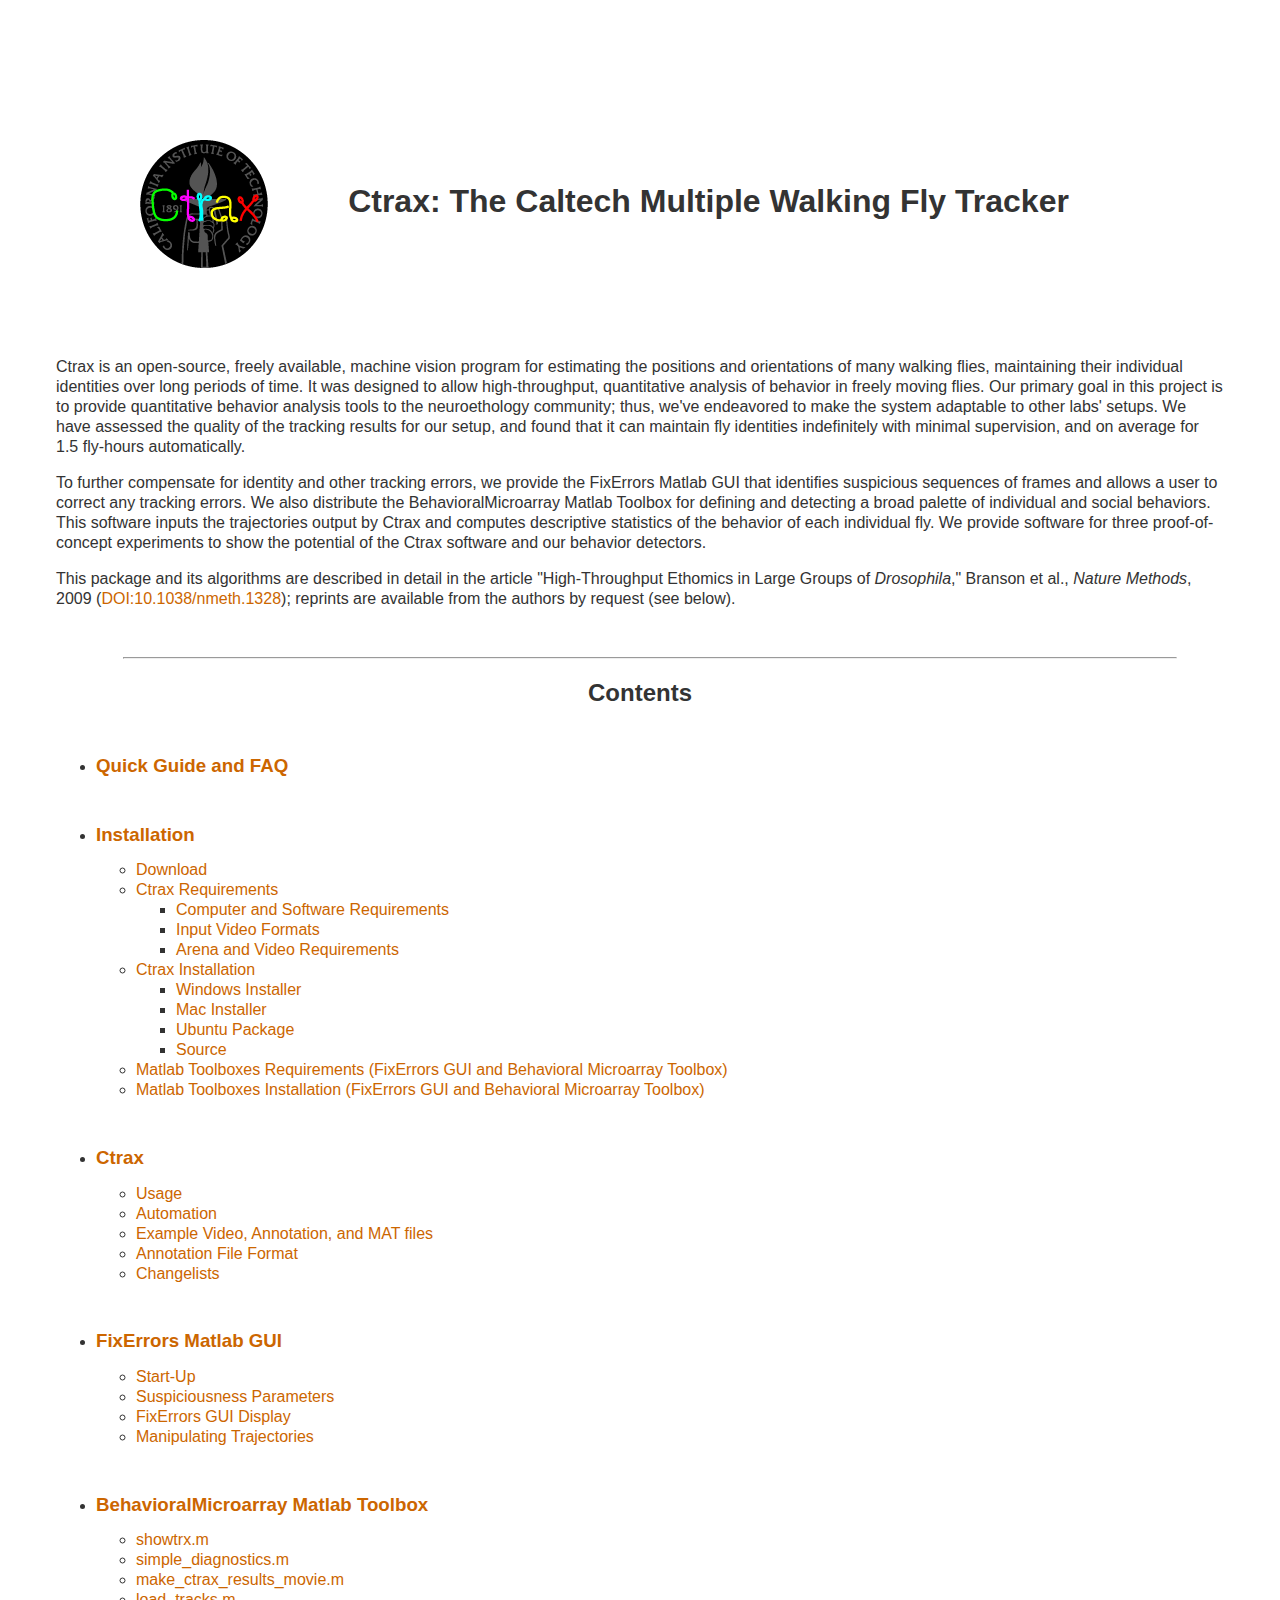
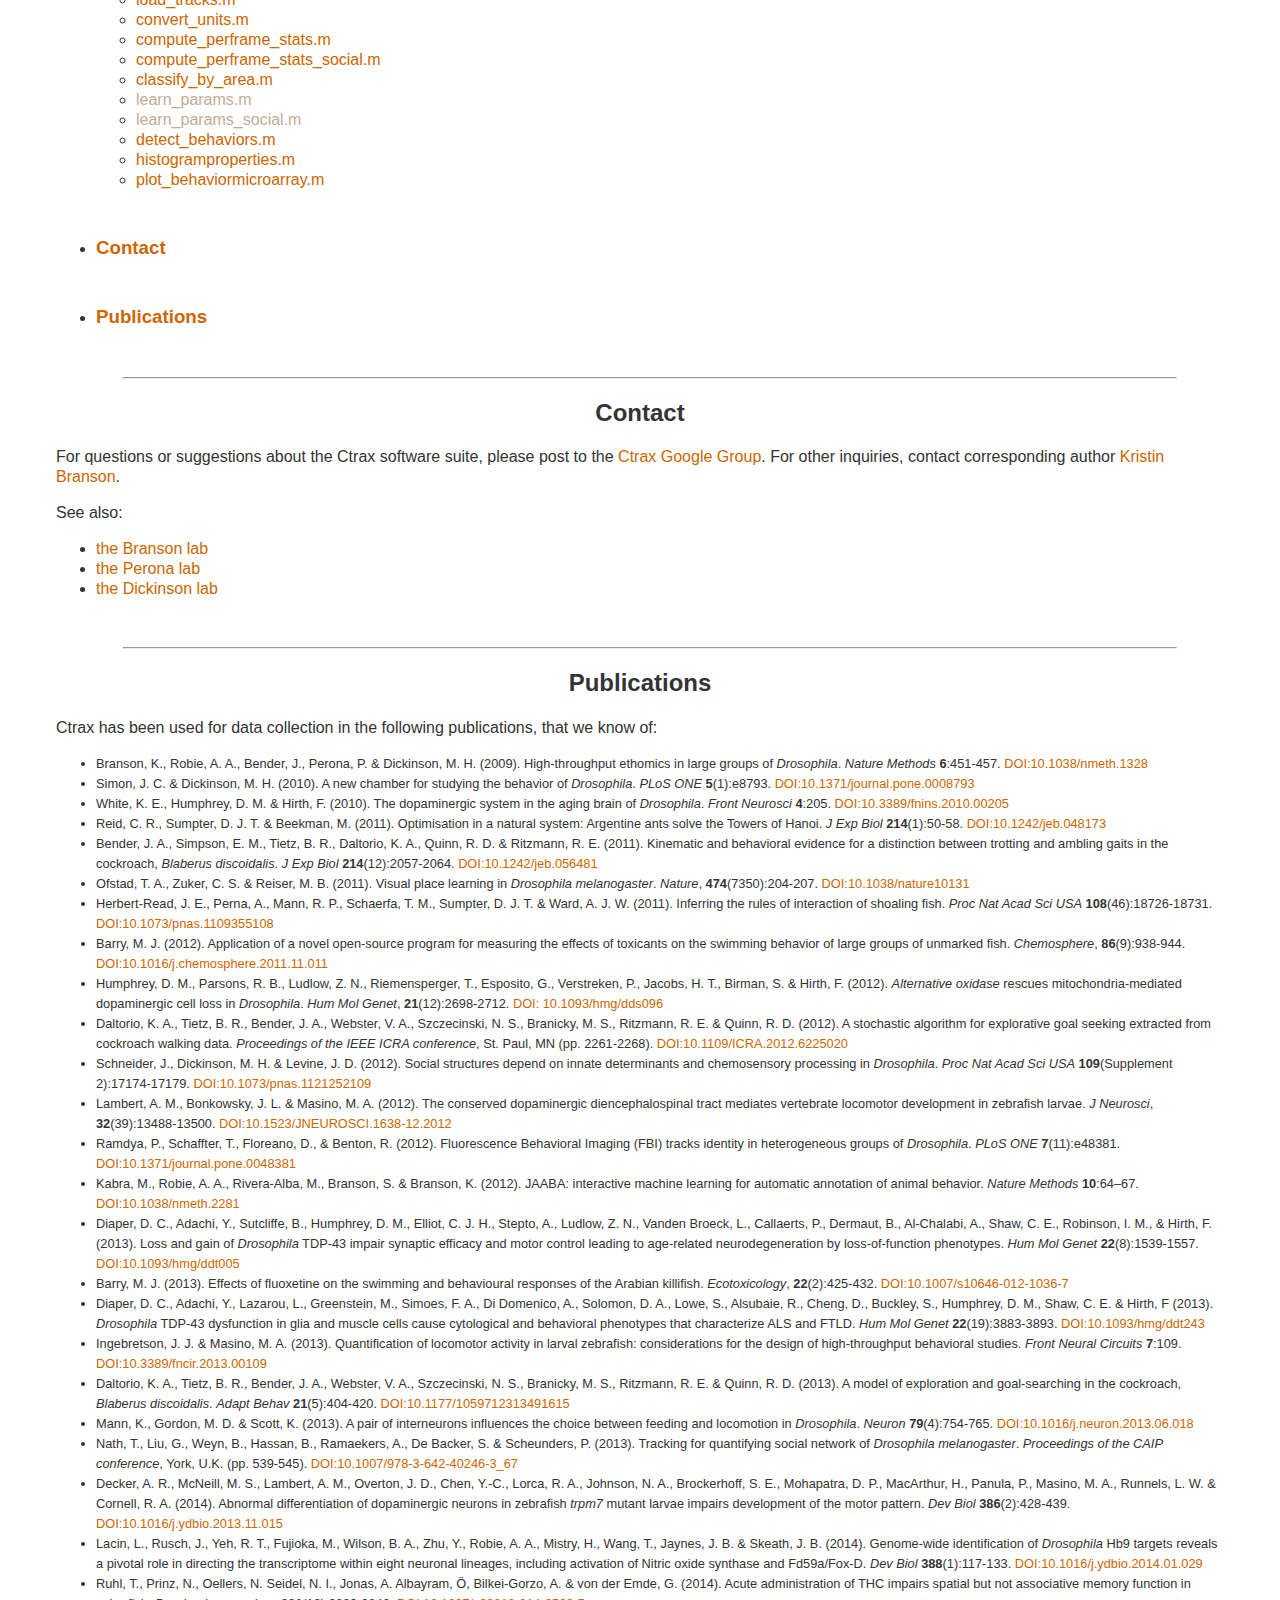
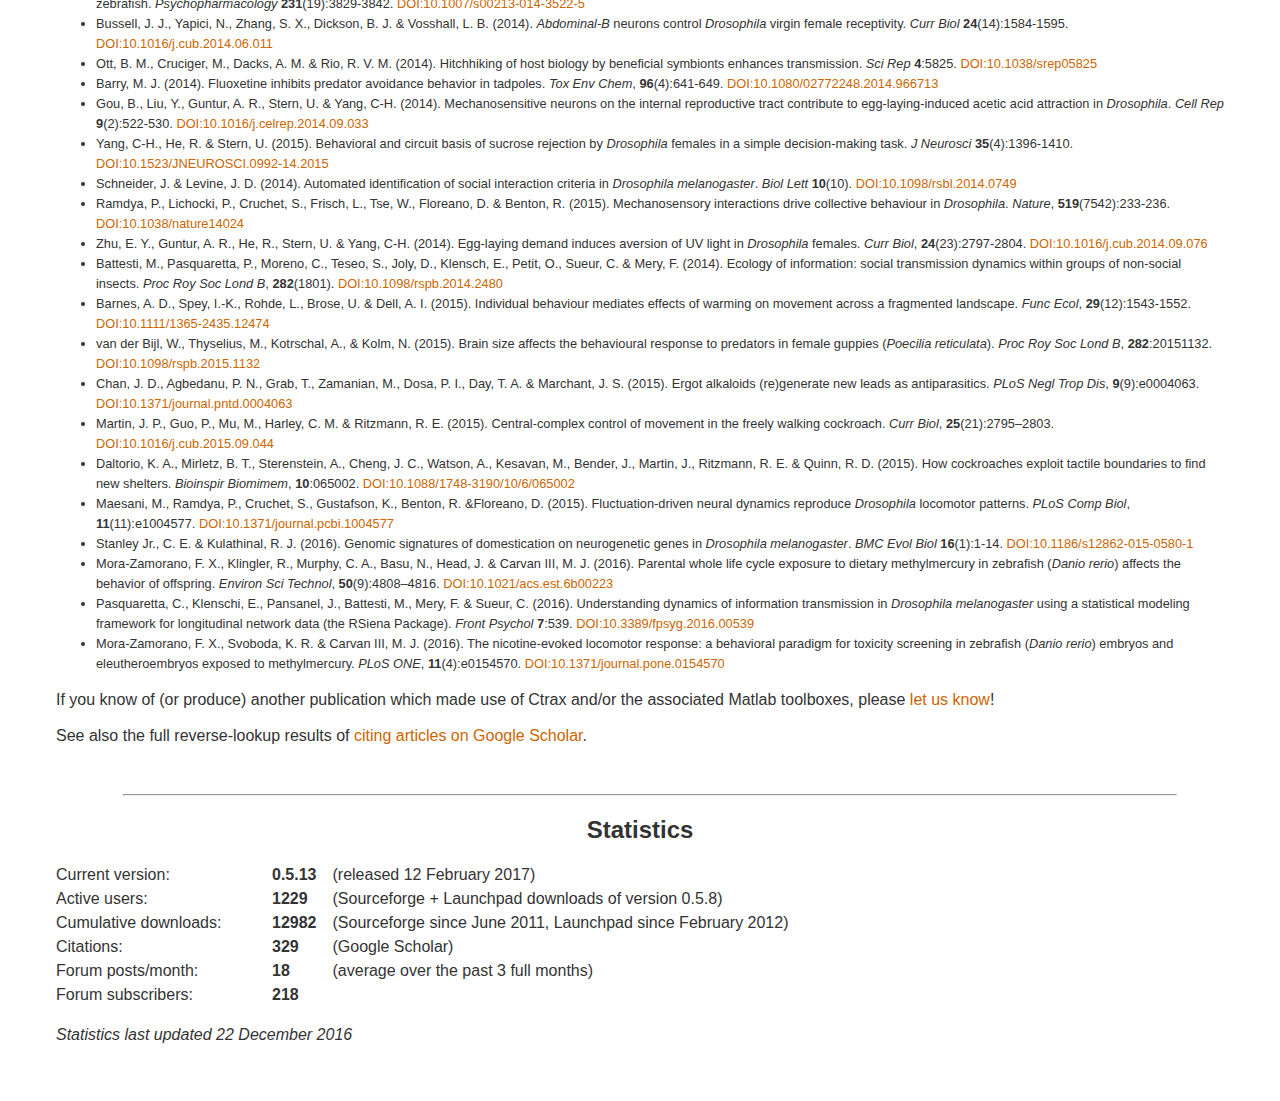
<file: www/htdocs/index.html>
<!DOCTYPE HTML PUBLIC "-//W3C//DTD HTML 4.01//EN" "http://www.w3.org/TR/html4/strict.dtd">
<html><head>


<meta http-equiv="Content-Type" content="text/html; charset=UTF-8">
<meta name="robots" content="index">


<title>Ctrax - The Caltech Multiple Walking Fly Tracker</title>

<link rel="stylesheet" type="text/css" charset="utf-8" media="all"
href="styles/common.css">
<link rel="stylesheet" type="text/css" charset="utf-8" media="screen"
href="styles/screen.css">
<link rel="stylesheet" type="text/css" charset="utf-8" media="print"
href="styles/print.css">
<link rel="stylesheet" type="text/css" charset="utf-8"
media="projection" href="styles/projection.css">
</head><body dir="ltr" lang="en">

<div id="title" dir="ltr" lang="en">
<table width="100%" border="0">
  <tr>
    <td><img src="images/ctrax-logo2b_128.png" width="128" height="128" alt="Ctrax logo"></td>
    <td><h1>Ctrax: The Caltech Multiple Walking Fly Tracker</h1></td>
  </tr>
</table>
</div>

<div id="page" dir="ltr" lang="en"><!-- start page -->
<div id="content" dir="ltr" lang="en">
<p>Ctrax is an open-source,
freely available, machine vision program for estimating the positions
and orientations of many walking flies, maintaining their individual
identities over long periods of time. It was designed to allow
high-throughput, quantitative analysis of behavior in freely moving
flies. Our primary goal in this project is to provide quantitative
behavior analysis tools to the neuroethology community; thus, we've
endeavored to make the system adaptable to other labs' setups. We have
assessed the quality of the tracking results for our setup, and found
that it can maintain fly identities indefinitely with minimal
supervision, and on average for 1.5 fly-hours automatically.</p>
<p>To further compensate for identity and other tracking errors, we
provide the FixErrors
Matlab GUI that identifies suspicious sequences of frames and allows
 a user to correct any tracking errors. We also distribute the BehavioralMicroarray
 Matlab Toolbox for defining and detecting a broad palette of
individual and social behaviors. This software inputs the trajectories
output by Ctrax and computes descriptive statistics of the behavior of
each individual fly. We provide software for three proof-of-concept
experiments to show the potential of the Ctrax software and our behavior
 detectors.</p>
<p>This package and its algorithms are described in detail in the article "High-Throughput Ethomics in Large Groups of <i>Drosophila</i>," Branson et al., <i>Nature Methods</i>, 2009 (<a class="reference"
href="http://dx.doi.org/10.1038/nmeth.1328">DOI:10.1038/nmeth.1328</a>); reprints are available from the authors by request (see below).</p>

<hr class="h2-divider"><h2>Contents</h2>

<ul>
  <li><h3><a class="reference" href="faq.html">Quick Guide and FAQ</a></h3>
</ul>

<ul>
  <li><h3><a class="reference" href="install.html" id="id2" name="id2">Installation</a></h3></li>
  <ul>
    <li><a class="reference"
href="install.html#download">Download</a></li>
    <li><a class="reference" href="install.html#ctrax-requirements" id="id5"
name="id5">Ctrax Requirements</a>
    <ul>
      <li><a class="reference"
href="install.html#computer-and-software-requirements" id="id6" name="id6">Computer and Software Requirements</a></li>
      <li><a class="reference" href="install.html#input-video-formats" id="id7" name="id7">Input Video Formats</a></li>
      <li><a class="reference" href="install.html#arena-and-video-requirements" id="id12" name="id12">Arena and Video Requirements</a></li>
    </ul>
    </li>
    <li><a class="reference" href="install.html#ctrax-installation" id="id17"
name="id17">Ctrax Installation</a>
    <ul>
      <li><a class="reference" href="install.html#windows-installer"
id="id18" name="id18">Windows Installer</a></li>
      <li><a class="reference" href="install.html#macos-installer"
>Mac Installer</a></li>
      <li><a class="reference" href="install.html#ubuntu-package"
id="id19" name="id19">Ubuntu Package</a></li>
      <li><a class="reference" href="install.html#distutils"
id="id20" name="id20">Source</a></li>
    </ul>
    </li>
    <li><a class="reference" href="install.html#matlab-toolboxes-requirements"
id="id70" name="id70">Matlab Toolboxes Requirements (FixErrors GUI and Behavioral Microarray Toolbox)</a></li>
    <li><a class="reference" href="install.html#matlab-toolboxes-installation"
id="id70" name="id70">Matlab Toolboxes Installation (FixErrors GUI and Behavioral Microarray Toolbox)</a></li>
  </ul>
</ul>

<ul>
  <li><h3><a class="reference" href="ctrax.html" id="id4" name="id4">Ctrax</a></h3>
  <ul>
    <li><a class="reference" href="ctrax.html#usage" id="id22" name="id22">Usage</a></li>
    <li><a class="reference" href="ctrax.html#automation">Automation</a></li>
    <li><a class="reference" href="ctrax.html#example-video-annotation-and-mat-files"
id="id36" name="id36">Example Video, Annotation, and MAT files</a></li>
    <li><a class="reference" href="ctrax.html#annotation-file-format">Annotation File Format</a></li>
    <li><a class="reference" href="ctrax.html#changelist">Changelists</a></li>
  </ul>
  </li>
</ul>

<ul>
  <li><h3><a class="reference" href="fixerrors.html" id="id37" name="id37">FixErrors Matlab GUI</a></h3>
  <ul>
    <li><a class="reference" href="fixerrors.html#start-up" id="id41"
name="id41">Start-Up</a></li>
    <li><a class="reference" href="fixerrors.html#suspiciousness-parameters"
id="id42" name="id42">Suspiciousness Parameters</a></li>
    <li><a class="reference" href="fixerrors.html#gui-display" id="id43"
name="id43">FixErrors GUI Display</a></li>
    <li><a class="reference" href="fixerrors.html#manipulating-trajectories" id="id44" name="id44">Manipulating Trajectories</a></li>
  </ul>
  </li>
</ul>

<ul>
  <li><h3><a class="reference" href="bmat.html"
id="id53" name="id53">BehavioralMicroarray Matlab Toolbox</a></h3>
  <ul>
    <li><a class="reference" href="bmat.html#showtrx-m" id="id57" name="id57">showtrx.m</a></li>
    <li><a class="reference" href="bmat.html#simple-diagnostics-m" id="id58"
name="id58">simple_diagnostics.m</a></li>
    <li><a class="reference" href="bmat.html#make-ctrax-results-movie-m" id="id59"
name="id59">make_ctrax_results_movie.m</a></li>
    <li><a class="reference" href="bmat.html#load-tracks-m" id="id60" name="id60">load_tracks.m</a></li>
    <li><a class="reference" href="bmat.html#convert-units-m" id="id61" name="id61">convert_units.m</a></li>
    <li><a class="reference" href="bmat.html#compute-perframe-stats-m" id="id62"
name="id62">compute_perframe_stats.m</a></li>
    <li><a class="reference" href="bmat.html#compute-perframe-stats-social-m"
id="id63" name="id63">compute_perframe_stats_social.m</a></li>
    <li><a class="reference" href="bmat.html#classify-by-area-m" id="id64"
name="id64">classify_by_area.m</a></li>
    <li><a class="reference deprecated" href="bmat.html#learn-params-m" id="id65" name="id65">learn_params.m</a></li>
    <li><a class="reference deprecated" href="bmat.html#learn-params-social-m" id="id66"
name="id66">learn_params_social.m</a></li>
    <li><a class="reference" href="bmat.html#detect-behaviors-m" id="id67"
name="id67">detect_behaviors.m</a></li>
    <li><a class="reference" href="bmat.html#histogramproperties-m" id="id68"
name="id68">histogramproperties.m</a></li>
    <li><a class="reference" href="bmat.html#plot-behaviormicroarray-m" id="id69"
name="id69">plot_behaviormicroarray.m</a></li>
  </ul>
  </li>
</ul>

<ul>
  <li><h3><a class="reference" href="#contact" id="id71" name="id71">Contact</a></h3></li>
</ul>

<ul>
  <li><h3><a class="reference" href="#publications">Publications</a></h3></li>
</ul>

</div>

<hr class="h2-divider"><h2><a name="contact">Contact</a></h2>

<p>For questions or suggestions about the Ctrax software suite, please
post to the <a class="reference"
href="http://groups.google.com/group/ctrax">Ctrax Google Group</a>. For
other inquiries, contact corresponding author <a
href="http://www.hhmi.org/research/fellows/branson.html">Kristin Branson</a>.</p>

<p>See also:
<ul>
  <li><a href="http://www.janelia.org/lab/branson-lab">the Branson lab</a></li>
  <li><a href="http://vision.caltech.edu/">the Perona lab</a></li>
  <li><a href="http://dickinsonlab.caltech.edu/">the Dickinson lab</a></li>
</ul>
</p>

<hr class="h2-divider"><h2><a name="publications">Publications</a></h2>

<p>Ctrax has been used for data collection in the following publications, that we know of:</p>
<div class="citations">
<ul>
  <li>Branson, K., Robie, A. A., Bender, J., Perona, P. &amp; Dickinson, M. H. (2009). High-throughput ethomics in large groups of <i>Drosophila</i>. <i>Nature Methods</i> <b>6</b>:451-457. <a href="http://dx.doi.org/10.1038/nmeth.1328">DOI:10.1038/nmeth.1328</a></li>
  <li>Simon, J. C. &amp; Dickinson, M. H. (2010). A new chamber for studying the behavior of <i>Drosophila</i>. <i>PLoS ONE</i> <b>5</b>(1):e8793. <a href="http://dx.doi.org/10.1371/journal.pone.0008793">DOI:10.1371/journal.pone.0008793</a>
  <li>White, K. E., Humphrey, D. M. &amp; Hirth, F. (2010). The dopaminergic system in the aging brain of <i>Drosophila</i>. <i>Front Neurosci</i> <b>4</b>:205. <a href="http://dx.doi.org/10.3389/fnins.2010.00205">DOI:10.3389/fnins.2010.00205</a>
  <li>Reid, C. R., Sumpter, D. J. T. &amp; Beekman, M. (2011). Optimisation in a natural system: Argentine ants solve the Towers of Hanoi. <i>J Exp Biol</i> <b>214</b>(1):50-58. <a href="http://dx.doi.org/10.1242/​jeb.048173">DOI:10.1242/​jeb.048173</a></li>
  <li>Bender, J. A., Simpson, E. M., Tietz, B. R., Daltorio, K. A., Quinn, R. D. &amp; Ritzmann, R. E. (2011). Kinematic and behavioral evidence for a distinction between trotting and ambling gaits in the cockroach, <i>Blaberus discoidalis</i>. <i>J Exp Biol</i> <b>214</b>(12):2057-2064. <a href="http://dx.doi.org/10.1242/jeb.056481">DOI:10.1242/jeb.056481</a>
  <li>Ofstad, T. A., Zuker, C. S. &amp; Reiser, M. B. (2011). Visual place learning in <i>Drosophila melanogaster</i>. <i>Nature</i>, <b>474</b>(7350):204-207. <a href="http://dx.doi.org/10.1038/nature10131">DOI:10.1038/nature10131</a>
  <li>Herbert-Read, J. E., Perna, A., Mann, R. P., Schaerfa, T. M., Sumpter, D. J. T. &amp; Ward, A. J. W. (2011). Inferring the rules of interaction of shoaling fish. <i>Proc Nat Acad Sci USA</i> <b>108</b>(46):18726-18731. <a href="http://dx.doi.org/10.1073/pnas.1109355108">DOI:10.1073/pnas.1109355108</a>
  <li>Barry, M. J. (2012). Application of a novel open-source program for measuring the effects of toxicants on the swimming behavior of large groups of unmarked fish. <i>Chemosphere</i>, <b>86</b>(9):938-944. <a href="http://dx.doi.org/10.1016/j.chemosphere.2011.11.011">DOI:10.1016/j.chemosphere.2011.11.011</a>
  <li>Humphrey, D. M., Parsons, R. B., Ludlow, Z. N., Riemensperger, T., Esposito, G., Verstreken, P., Jacobs, H. T., Birman, S. &amp; Hirth, F. (2012). <i>Alternative oxidase</i> rescues mitochondria-mediated dopaminergic cell loss in <i>Drosophila</i>. <i>Hum Mol Genet</i>, <b>21</b>(12):2698-2712. <a href="http://dx.doi.org/10.1093/hmg/dds096">DOI: 10.1093/hmg/dds096</a>
  <li>Daltorio, K. A., Tietz, B. R., Bender, J. A., Webster, V. A., Szczecinski, N. S., Branicky, M. S., Ritzmann, R. E. &amp; Quinn, R. D. (2012). A stochastic algorithm for explorative goal seeking extracted from cockroach walking data. <i>Proceedings of the IEEE ICRA conference</i>, St. Paul, MN (pp. 2261-2268). <a href="http://dx.doi.org/10.1109/ICRA.2012.6225020">DOI:10.1109/ICRA.2012.6225020</a></li>
  <li>Schneider, J., Dickinson, M. H. &amp; Levine, J. D. (2012). Social structures depend on innate determinants and chemosensory processing in <i>Drosophila</i>. <i>Proc Nat Acad Sci USA</i> <b>109</b>(Supplement 2):17174-17179. <a href="http://dx.doi.org/10.1073/pnas.1121252109">DOI:10.1073/pnas.1121252109</a></li>
  <li>Lambert, A. M., Bonkowsky, J. L. &amp; Masino, M. A. (2012). The conserved dopaminergic diencephalospinal tract mediates vertebrate locomotor development in zebrafish larvae. <i>J Neurosci</i>, <b>32</b>(39):13488-13500. <a href="http://dx.doi.org/10.1523/JNEUROSCI.1638-12.2012">DOI:10.1523/JNEUROSCI.1638-12.2012</a></li>
  <li>Ramdya, P., Schaffter, T., Floreano, D., &amp; Benton, R. (2012). Fluorescence Behavioral Imaging (FBI) tracks identity in heterogeneous groups of <i>Drosophila</i>. <i>PLoS ONE</i> <b>7</b>(11):e48381. <a href="http://dx.doi.org/10.1371/journal.pone.0048381">DOI:10.1371/journal.pone.0048381</a></li>
  <li>Kabra, M., Robie, A. A., Rivera-Alba, M., Branson, S. &amp Branson, K. (2012). JAABA: interactive machine learning for automatic annotation of animal behavior. <i>Nature Methods</i> <b>10</b>:64–67. <a href="http://dx.doi.org/10.1038/nmeth.2281">DOI:10.1038/nmeth.2281</a></li>
  <li>Diaper, D. C., Adachi, Y., Sutcliffe, B., Humphrey, D. M., Elliot, C. J. H., Stepto, A., Ludlow, Z. N., Vanden Broeck, L., Callaerts, P., Dermaut, B., Al-Chalabi, A., Shaw, C. E., Robinson, I. M., &amp Hirth, F. (2013). Loss and gain of <i>Drosophila</i> TDP-43 impair synaptic efficacy and motor control leading to age-related neurodegeneration by loss-of-function phenotypes. <i>Hum Mol Genet</i> <b>22</b>(8):1539-1557. <a href="http://dx.doi.org/10.1093/hmg/ddt005">DOI:10.1093/hmg/ddt005</a></li>
  <li>Barry, M. J. (2013). Effects of fluoxetine on the swimming and behavioural responses of the Arabian killifish. <i>Ecotoxicology</i>, <b>22</b>(2):425-432. <a href="http://dx.doi.org/10.1007/s10646-012-1036-7">DOI:10.1007/s10646-012-1036-7</a></li>
  <li>Diaper, D. C., Adachi, Y., Lazarou, L., Greenstein, M., Simoes, F. A., Di Domenico, A., Solomon, D. A., Lowe, S., Alsubaie, R., Cheng, D., Buckley, S., Humphrey, D. M., Shaw, C. E. &amp Hirth, F (2013). <i>Drosophila</i> TDP-43 dysfunction in glia and muscle cells cause cytological and behavioral phenotypes that characterize ALS and FTLD. <i>Hum Mol Genet</i> <b>22</b>(19):3883-3893. <a href="http://dx.doi.org/10.1093/hmg/ddt243">DOI:10.1093/hmg/ddt243</a></li>
  <li>Ingebretson, J. J. &amp Masino, M. A. (2013). Quantification of locomotor activity in larval zebrafish: considerations for the design of high-throughput behavioral studies. <i>Front Neural Circuits</i> <b>7</b>:109. <a href="http://dx.doi.org/10.3389/fncir.2013.00109">DOI:10.3389/fncir.2013.00109</a></li>
  <li>Daltorio, K. A., Tietz, B. R., Bender, J. A., Webster, V. A., Szczecinski, N. S., Branicky, M. S., Ritzmann, R. E. &amp Quinn, R. D. (2013). A model of exploration and goal-searching in the cockroach, <i>Blaberus discoidalis</i>. <i>Adapt Behav</i> <b>21</b>(5):404-420. <a href="http://dx.doi.org/10.1177/1059712313491615">DOI:10.1177/1059712313491615</a></li>
  <li>Mann, K., Gordon, M. D. &amp Scott, K. (2013). A pair of interneurons influences the choice between feeding and locomotion in <i>Drosophila</i>. <i>Neuron</i> <b>79</b>(4):754-765. <a href="http://dx.doi.org/10.1016/j.neuron.2013.06.018">DOI:10.1016/j.neuron.2013.06.018</a></li>
  <li>Nath, T., Liu, G., Weyn, B., Hassan, B., Ramaekers, A., De Backer, S. &amp Scheunders, P. (2013). Tracking for quantifying social network of <i>Drosophila melanogaster</i>. <i>Proceedings of the CAIP conference</i>, York, U.K. (pp. 539-545). <a href="http://dx.doi.org/10.1007/978-3-642-40246-3_67">DOI:10.1007/978-3-642-40246-3_67</a></li>
  <li>Decker, A. R., McNeill, M. S., Lambert, A. M., Overton, J. D., Chen, Y.-C., Lorca, R. A., Johnson, N. A., Brockerhoff, S. E., Mohapatra, D. P., MacArthur, H., Panula, P., Masino, M. A., Runnels, L. W. &amp Cornell, R. A. (2014). Abnormal differentiation of dopaminergic neurons in zebraﬁsh <i>trpm7</i> mutant larvae impairs development of the motor pattern. <i>Dev Biol</i> <b>386</b>(2):428-439. <a href="http://dx.doi.org/10.1016/j.ydbio.2013.11.015">DOI:10.1016/j.ydbio.2013.11.015</a></li>
  <li>Lacin, L., Rusch, J., Yeh, R. T., Fujioka, M., Wilson, B. A., Zhu, Y., Robie, A. A., Mistry, H., Wang, T., Jaynes, J. B. &amp Skeath, J. B. (2014). Genome-wide identification of <i>Drosophila</i> Hb9 targets reveals a pivotal role in directing the transcriptome within eight neuronal lineages, including activation of Nitric oxide synthase and Fd59a/Fox-D. <i>Dev Biol</i> <b>388</b>(1):117-133. <a href="http://dx.doi.org/10.1016/j.ydbio.2014.01.029">DOI:10.1016/j.ydbio.2014.01.029</a></li>
  <li>Ruhl, T., Prinz, N., Oellers, N. Seidel, N. I., Jonas, A. Albayram, Ö, Bilkei-Gorzo, A. &amp von der Emde, G. (2014). Acute administration of THC impairs spatial but not associative memory function in zebrafish. <i>Psychopharmacology</i> <b>231</b>(19):3829-3842. <a href="http://dx.doi.org/10.1007/s00213-014-3522-5">DOI:10.1007/s00213-014-3522-5</a></li>
  <li>Bussell, J. J., Yapici, N., Zhang, S. X., Dickson, B. J. &amp Vosshall, L. B. (2014). <i>Abdominal-B</i> neurons control <i>Drosophila</i> virgin female receptivity. <i>Curr Biol</i> <b>24</b>(14):1584-1595. <a href="http://dx.doi.org/10.1016/j.cub.2014.06.011">DOI:10.1016/j.cub.2014.06.011</a></li>
  <li>Ott, B. M., Cruciger, M., Dacks, A. M. &amp; Rio, R. V. M. (2014). Hitchhiking of host biology by beneficial symbionts enhances transmission. <i>Sci Rep</i> <b>4</b>:5825. <a href="http://dx.doi.org/10.1038/srep05825">DOI:10.1038/srep05825</a></li>
  <li>Barry, M. J. (2014). Fluoxetine inhibits predator avoidance behavior in tadpoles. <i>Tox Env Chem</i>, <b>96</b>(4):641-649. <a href="http://dx.doi.org/10.1080/02772248.2014.966713">DOI:10.1080/02772248.2014.966713</a></li>
  <li>Gou, B., Liu, Y., Guntur, A. R., Stern, U. &amp; Yang, C-H. (2014). Mechanosensitive neurons on the internal reproductive tract contribute to egg-laying-induced acetic acid attraction in <i>Drosophila</i>. <i>Cell Rep</i> <b>9</b>(2):522-530. <a href="http://dx.doi.org/10.1016/j.celrep.2014.09.033">DOI:10.1016/j.celrep.2014.09.033</a></li>
  <li>Yang, C-H., He, R. &amp; Stern, U. (2015). Behavioral and circuit basis of sucrose rejection by <i>Drosophila</i> females in a simple decision-making task. <i>J Neurosci</i> <b>35</b>(4):1396-1410. <a href="http://dx.doi.org/10.1523/JNEUROSCI.0992-14.2015">DOI:10.1523/JNEUROSCI.0992-14.2015</a></li>
  <li>Schneider, J. &amp; Levine, J. D. (2014). Automated identification of social interaction criteria in <i>Drosophila melanogaster</i>. <i>Biol Lett</i> <b>10</b>(10). <a href="http://dx.doi.org/10.1098/rsbl.2014.0749">DOI:10.1098/rsbl.2014.0749</a></li>
  <li>Ramdya, P., Lichocki, P., Cruchet, S., Frisch, L., Tse, W., Floreano, D. &amp; Benton, R. (2015). Mechanosensory interactions drive collective behaviour in <i>Drosophila</i>. <i>Nature</i>, <b>519</b>(7542):233-236. <a href="http://dx.doi.org/10.1038/nature14024">DOI:10.1038/nature14024</a></li>
  <li>Zhu, E. Y., Guntur, A. R., He, R., Stern, U. &amp; Yang, C-H. (2014). Egg-laying demand induces aversion of UV light in <i>Drosophila</i> females. <i>Curr Biol</i>, <b>24</b>(23):2797-2804. <a href="http://dx.doi.org/10.1016/j.cub.2014.09.076">DOI:10.1016/j.cub.2014.09.076</a></li>
  <li>Battesti, M., Pasquaretta, P., Moreno, C., Teseo, S., Joly, D., Klensch, E., Petit, O., Sueur, C. &amp; Mery, F. (2014). Ecology of information: social transmission dynamics within groups of non-social insects. <i>Proc Roy Soc Lond B</i>, <b>282</b>(1801). <a href="http://dx.doi.org/10.1098/rspb.2014.2480">DOI:10.1098/rspb.2014.2480</a></li>
  <li>Barnes, A. D., Spey, I.-K., Rohde, L., Brose, U. &amp; Dell, A. I. (2015). Individual behaviour mediates effects of warming on movement across a fragmented landscape. <i>Func Ecol</i>, <b>29</b>(12):1543-1552. <a href="http://dx.doi.org/10.1111/1365-2435.12474">DOI:10.1111/1365-2435.12474</a></li>
  <li>van der Bijl, W., Thyselius, M., Kotrschal, A., &amp; Kolm, N. (2015). Brain size affects the behavioural response to predators in female guppies (<i>Poecilia reticulata</i>). <i>Proc Roy Soc Lond B</i>, <b>282</b>:20151132. <a href="http:/dx.doi.org/10.1098/rspb.2015.1132">DOI:10.1098/rspb.2015.1132</a></li>
  <li>Chan, J. D., Agbedanu, P. N., Grab, T., Zamanian, M., Dosa, P. I., Day, T. A. &amp; Marchant, J. S. (2015). Ergot alkaloids (re)generate new leads as antiparasitics. <i>PLoS Negl Trop Dis</i>, <b>9</b>(9):e0004063. <a href="http://dx.doi.org/10.1371/journal.pntd.0004063">DOI:10.1371/journal.pntd.0004063</a></li>
  <li>Martin, J. P., Guo, P., Mu, M., Harley, C. M. &amp; Ritzmann, R. E. (2015). Central-complex control of movement in the freely walking cockroach. <i>Curr Biol</i>, <b>25</b>(21):2795–2803. <a href="http://dx.doi.org/10.1016/j.cub.2015.09.044">DOI:10.1016/j.cub.2015.09.044</a></li>
  <li>Daltorio, K. A., Mirletz, B. T., Sterenstein, A., Cheng, J. C., Watson, A., Kesavan, M., Bender, J., Martin, J., Ritzmann, R. E. &amp; Quinn, R. D. (2015). How cockroaches exploit tactile boundaries to find new shelters. <i>Bioinspir Biomimem</i>, <b>10</b>:065002. <a href="http://dx.doi.org/10.1088/1748-3190/10/6/065002">DOI:10.1088/1748-3190/10/6/065002</a></li>
  <li>Maesani, M., Ramdya, P., Cruchet, S., Gustafson, K., Benton, R. &amp;Floreano, D. (2015). Fluctuation-driven neural dynamics reproduce <i>Drosophila</i> locomotor patterns. <i>PLoS Comp Biol</i>, <b>11</b>(11):e1004577. <a href="http://dx.doi.org/10.1371/journal.pcbi.1004577">DOI:10.1371/journal.pcbi.1004577</a></li>
  <li>Stanley Jr., C. E. &amp; Kulathinal, R. J. (2016). Genomic signatures of domestication on neurogenetic genes in <i>Drosophila melanogaster</i>. <i>BMC Evol Biol</i> <b>16</b>(1):1-14. <a href="http://dx.doi.org/10.1186/s12862-015-0580-1">DOI:10.1186/s12862-015-0580-1</a></li>
  <li>Mora-Zamorano, F. X., Klingler, R., Murphy, C. A., Basu, N., Head, J. &amp; Carvan III, M. J. (2016). Parental whole life cycle exposure to dietary methylmercury in zebrafish (<i>Danio rerio</i>) affects the behavior of offspring. <i>Environ Sci Technol</i>, <b>50</b>(9):4808–4816. <a href="http://dx.doi.org/10.1021/acs.est.6b00223">DOI:10.1021/acs.est.6b00223</a></li>
  <li>Pasquaretta, C., Klenschi, E., Pansanel, J., Battesti, M., Mery, F. &amp; Sueur, C. (2016). Understanding dynamics of information transmission in <i>Drosophila melanogaster</i> using a statistical modeling framework for longitudinal network data (the RSiena Package). <i>Front Psychol</i> <b>7</b>:539. <a href="http://dx.doi/org/10.3389/fpsyg.2016.00539">DOI:10.3389/fpsyg.2016.00539</a></li>
  <li>Mora-Zamorano, F. X., Svoboda, K. R. &amp; Carvan III, M. J. (2016). The nicotine-evoked locomotor response: a behavioral paradigm for toxicity screening in zebrafish (<i>Danio rerio</i>) embryos and eleutheroembryos exposed to methylmercury. <i>PLoS ONE</i>, <b>11</b>(4):e0154570. <a href="http://dx.doi.org/10.1371/journal.pone.0154570">DOI:10.1371/journal.pone.0154570</a></li>
</ul>
</div>

<p>If you know of (or produce) another publication which made use of Ctrax and/or the associated Matlab toolboxes, please <a
href="http://www.hhmi.org/research/fellows/branson.html">let us know</a>!</p>

<p>See also the full reverse-lookup results of <a href="http://scholar.google.com/scholar?cites=2318109415457463235&as_sdt=5,47&sciodt=0,47&hl=en">citing articles on Google Scholar</a>.

<hr class="h2-divider"><h2><a name="Statistics">Statistics</a></h2>

<table class="stats">
  <tr><td class="stats" width=200>Current version:</td> <td class="stats"><b>0.5.13</b></td> <td class="stats">(released 12 February 2017)</td></tr>
  <tr><td class="stats">Active users:</td> <td class="stats"><b>1229</b></td> <td class="stats">(Sourceforge + Launchpad downloads of version 0.5.8)</td></tr>
<!--
0.3.8:225 9/12/12
0.3.9:290 w/PyPI 11/10/12
0.3.10:366 w/o PyPI 3/30/13
0.3.16:433 10/19/13
0.4.2:472 5/12/14
0.5.3:528 3/7/15
0.5.5:1369 5/31/16
0.5.8:1229 12/22/16
-->
  <tr><td class="stats">Cumulative downloads:</td> <td class="stats"><b>12982</b></td> <td class="stats">(Sourceforge since June 2011, Launchpad since February 2012)</td></tr>
<!--
4276 9/12/12
5348 w/PyPI 11/10/12
2934 (+ 9037 PyPI = 11971) 3/30/13
4051 10/19/13
4565 1/22/14
5064 5/12/14
6717 3/7/15
9968 5/31/16
12982 12/22/16
-->
  <tr><td class="stats">Citations:</td> <td class="stats"><b>329</b></td> <td class="stats">(Google Scholar)</td></tr>
<!--
72 9/12/12
81 11/10/12
101 3/30/13
133 10/19/13
143 1/22/14
163 5/12/14
216 3/7/15
289 5/31/16
329 12/21/16
-->
  <tr><td class="stats">Forum posts/month:</td> <td class="stats"><b>18</b></td> <td class="stats">(average over the past 3 full months)</td></tr>
<!--
41 Aug 2012
11 Sep 2012
45 Oct 2012
27 Nov 2012
13 Dec 2012
11 Jan 2013
27 Feb 2013
36 Mar 2013
39 Apr 2013
50 May 2013
21 Jun 2013
33 Jul 2013
09 Aug 2013
26 Sep 2013
34 Oct 2013
41 Nov 2013
15 Dec 2013
18 Jan 2014
29 Feb 2014
26 Mar 2014
17 Apr 2014
10 May 2014
15 Jun 2014
23 Jul 2014
07 Aug 2014
06 Sep 2014
22 Oct 2014
26 Nov 2014
08 Dec 2014
04 Jan 2015
19 Feb 2015
8 Mar 2016
0 Apr 2016
6 May 2016
3 Jun 2016
6 Jul 2016
21 Aug 2016
14 Sep 2016
20 Oct 2016
21 Nov 2016
-->
  <tr><td class="stats">Forum subscribers:</td> <td class="stats"><b>218</b></td> <td class="stats"></td></tr>
</table>
<i>Statistics last updated 22 December 2016</i>

</div>
</div>


</body></html>
</file>
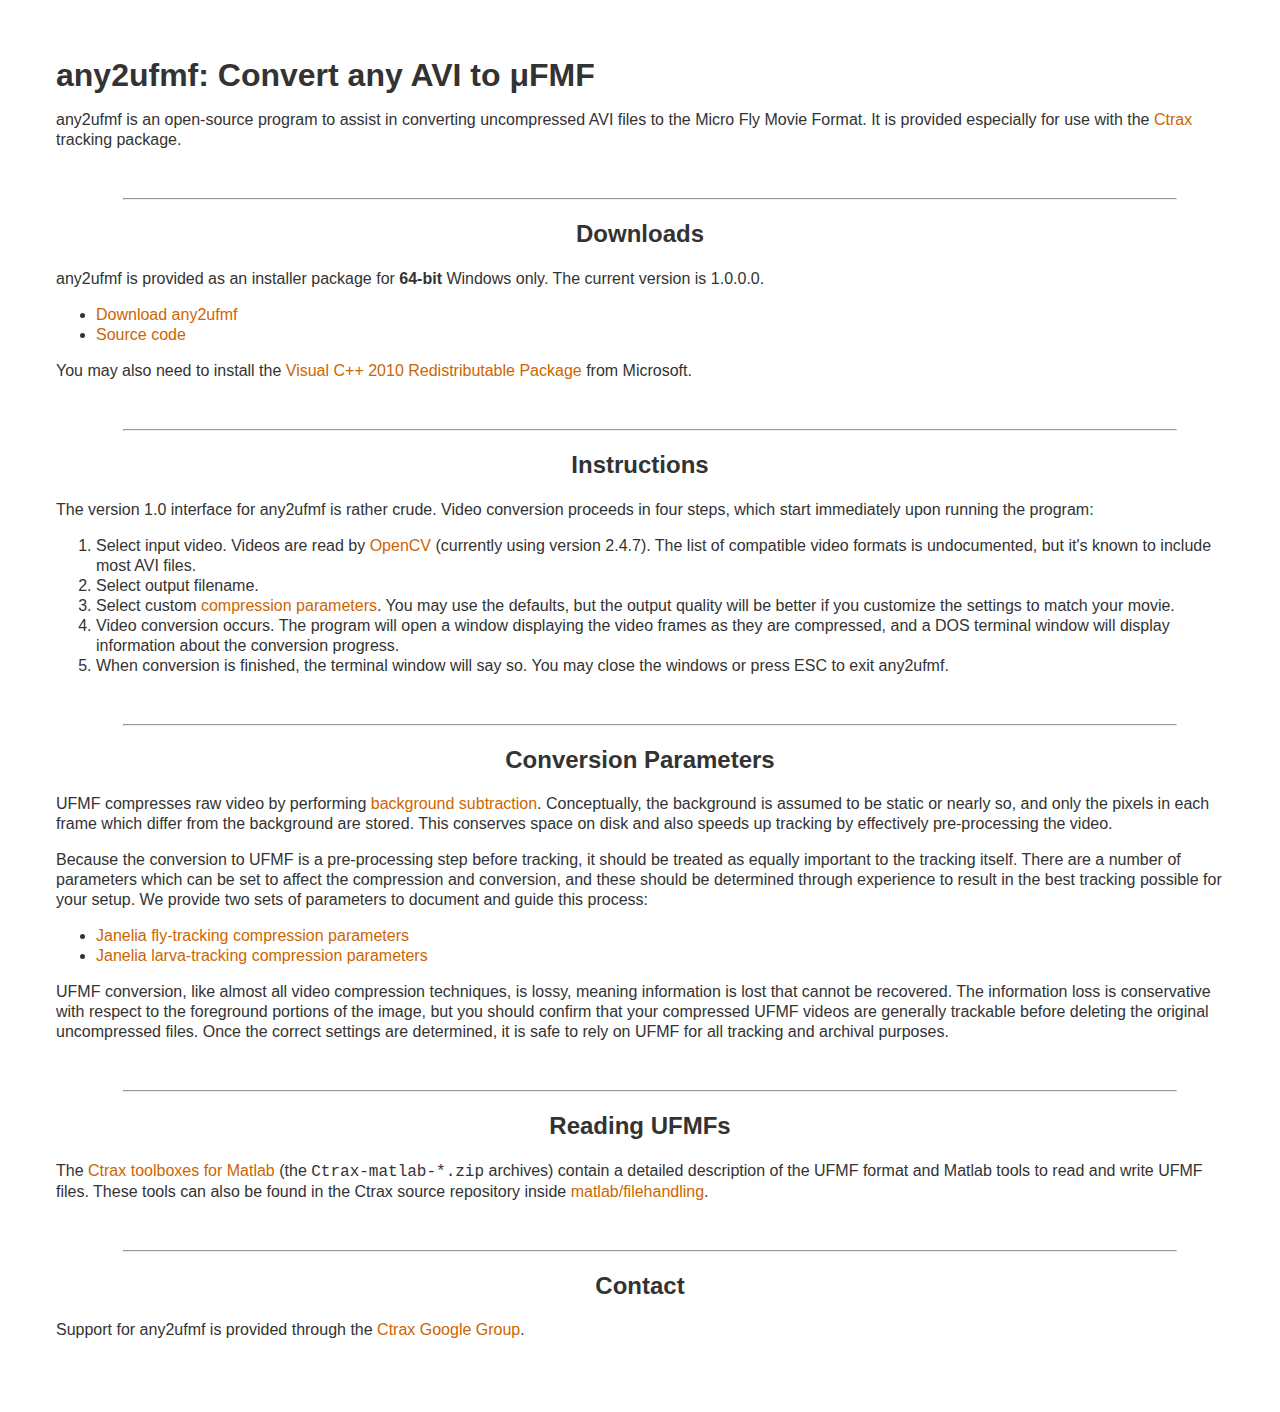
<file: www/htdocs/any2ufmf.html>
<!DOCTYPE HTML PUBLIC "-//W3C//DTD HTML 4.01//EN" "http://www.w3.org/TR/html4/strict.dtd">
<html><head>

<meta http-equiv="Content-Type" content="text/html; charset=UTF-8">

<title>any2ufmf - Video converter AVI->UFMF</title>

<link rel="stylesheet" type="text/css" charset="utf-8" media="all" 
href="styles/common.css">
<link rel="stylesheet" type="text/css" charset="utf-8" media="screen" 
href="styles/screen.css">
<link rel="stylesheet" type="text/css" charset="utf-8" media="print" 
href="styles/print.css">
<link rel="stylesheet" type="text/css" charset="utf-8" 
media="projection" href="styles/projection.css">
</head>

<body>

<h1>any2ufmf: Convert any AVI to &mu;FMF</h1>

<div id="page" dir="ltr" lang="en"><!-- start page -->
<div id="content" dir="ltr" lang="en">
<p>any2ufmf is an open-source program to assist in converting uncompressed AVI files to the Micro Fly Movie Format. It is provided especially for use with the <a href="/">Ctrax</a> tracking package.

<hr class="h2-divider"><h2>Downloads</h2>
<p>any2ufmf is provided as an installer package for <strong>64-bit</strong> Windows only. The current version is 1.0.0.0.</p>
<ul>
  <li><a href="http://sourceforge.net/projects/ctrax/files/any2ufmf/">Download any2ufmf</a></li>
  <li><a href="https://github.com/kristinbranson/any2ufmf">Source code</a></li>
</ul>

<p>You may also need to install the <a href="https://support.microsoft.com/en-us/help/2977003/the-latest-supported-visual-c-downloads#vs2010">Visual C++ 2010 Redistributable Package</a> from Microsoft.

<hr class="h2-divider"><h2>Instructions</h2>

<p>The version 1.0 interface for any2ufmf is rather crude. Video conversion proceeds in four steps, which start immediately upon running the program:</p>
<ol>
  <li>Select input video. Videos are read by <a href="http://opencv.org">OpenCV</a> (currently using version 2.4.7). The list of compatible video formats is undocumented, but it's known to include most AVI files.</li>
  <li>Select output filename.</li>
  <li>Select custom <a href="#parameters">compression parameters</a>. You may use the defaults, but the output quality will be better if you customize the settings to match your movie.</li>
  <li>Video conversion occurs. The program will open a window displaying the video frames as they are compressed, and a DOS terminal window will display information about the conversion progress.</li>
  <li>When conversion is finished, the terminal window will say so. You may close the windows or press ESC to exit any2ufmf.</li>
</ol>

<hr class="h2-divider"><h2><a name="parameters">Conversion Parameters</a></h2>

<p>UFMF compresses raw video by performing <a href="/install.html#background-subtraction-considerations">background subtraction</a>. Conceptually, the background is assumed to be static or nearly so, and only the pixels in each frame which differ from the background are stored. This conserves space on disk and also speeds up tracking by effectively pre-processing the video.</p>

<p>Because the conversion to UFMF is a pre-processing step before tracking, it should be treated as equally important to the tracking itself. There are a number of parameters which can be set to affect the compression and conversion, and these should be determined through experience to result in the best tracking possible for your setup. We provide two sets of parameters to document and guide this process:</p>

<ul>
  <li><a href="https://sourceforge.net/projects/ctrax/files/any2ufmf/ufmfCompressionParams.txt">Janelia fly-tracking compression parameters</a></li>
  <li><a href="https://sourceforge.net/projects/ctrax/files/any2ufmf/ufmfCompressionParamsLarva.txt">Janelia larva-tracking compression parameters</a></li>
</ul>

<p>UFMF conversion, like almost all video compression techniques, is lossy, meaning information is lost that cannot be recovered. The information loss is conservative with respect to the foreground portions of the image, but you should confirm that your compressed UFMF videos are generally trackable before deleting the original uncompressed files. Once the correct settings are determined, it is safe to rely on UFMF for all tracking and archival purposes.</p>

<hr class="h2-divider"><h2>Reading UFMFs</h2>

<p>The <a href="http://sourceforge.net/projects/ctrax/files/Matlab%20FixErrors/">Ctrax toolboxes for Matlab</a> (the <tt>Ctrax-matlab-*.zip</tt> archives) contain a detailed description of the UFMF format and Matlab tools to read and write UFMF files. These tools can also be found in the Ctrax source repository inside <a href="http://sourceforge.net/p/ctrax/code/HEAD/tree/trunk/matlab/filehandling/">matlab/filehandling</a>.

<hr class="h2-divider"><h2>Contact</h2>

<p>Support for any2ufmf is provided through the <a href="http://groups.google.com/group/ctrax">Ctrax Google Group</a>.

</div>
</div>

</body>
</html>
</file>
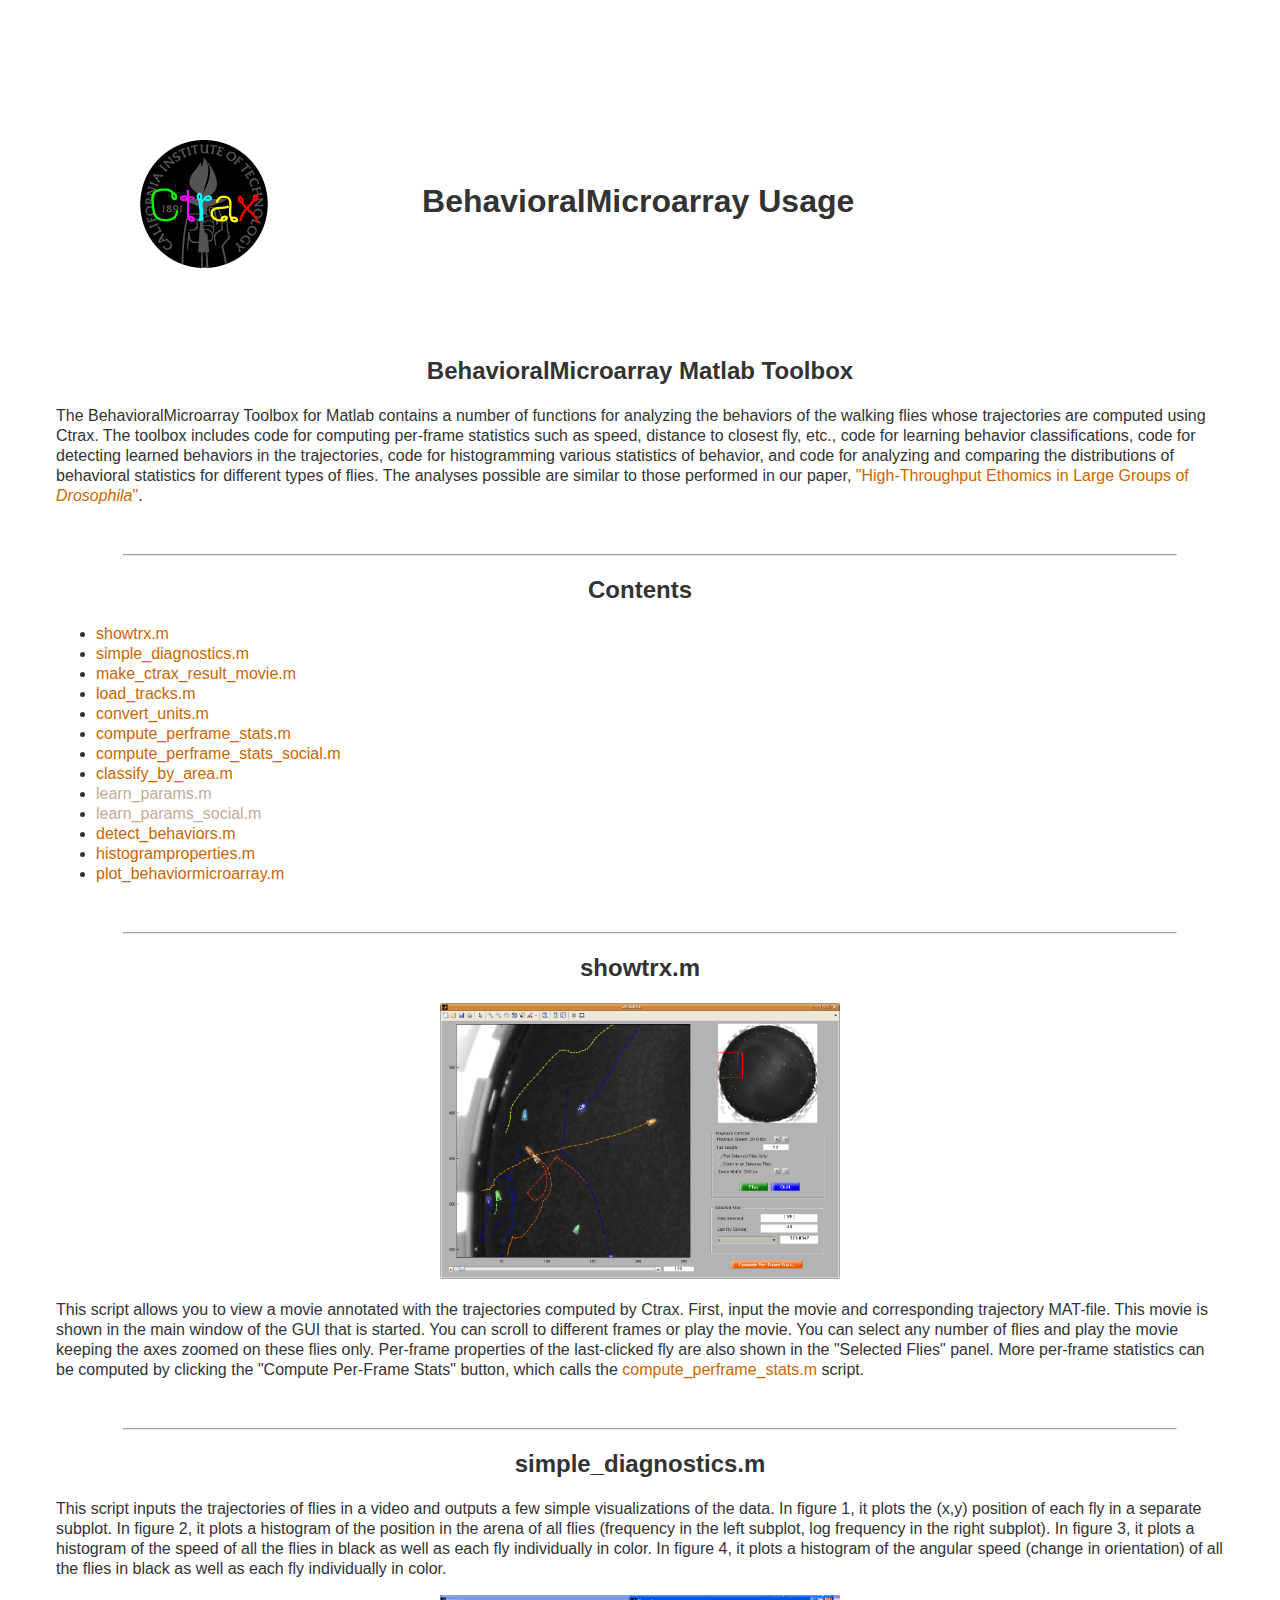
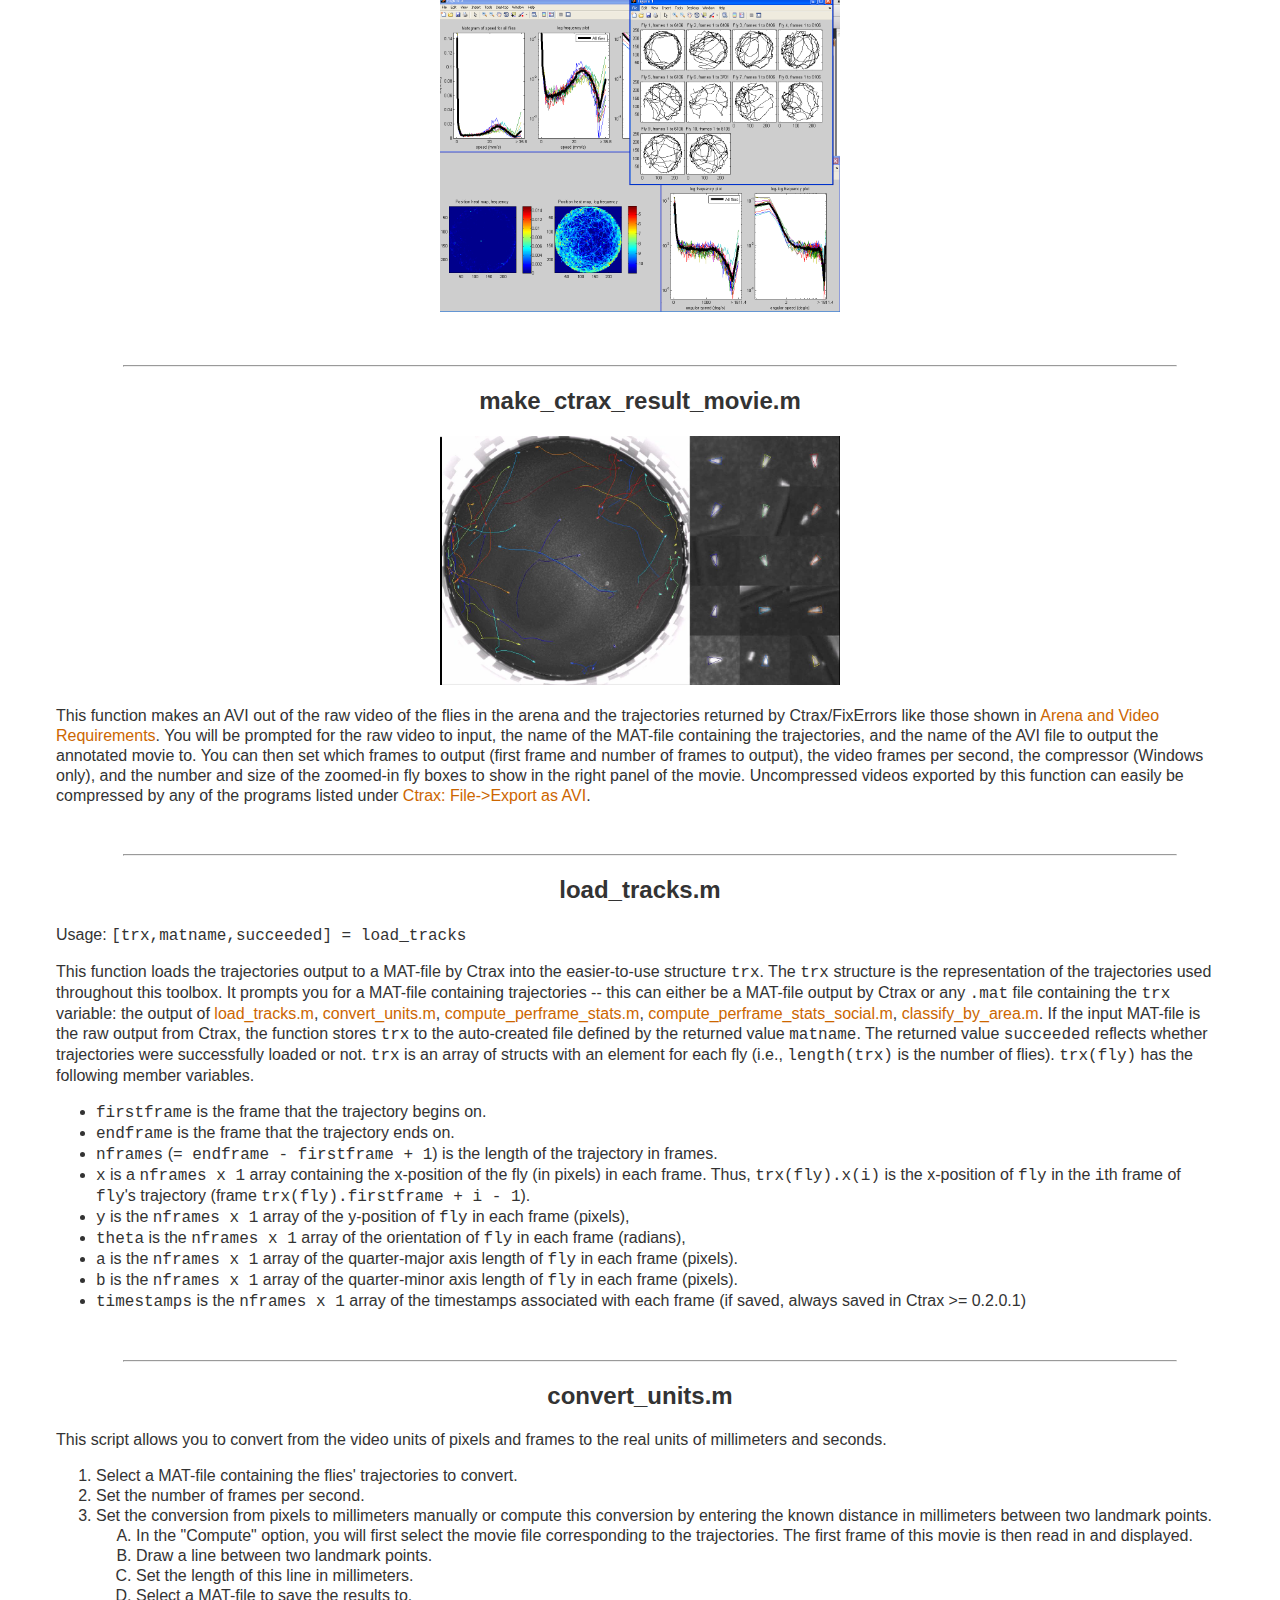
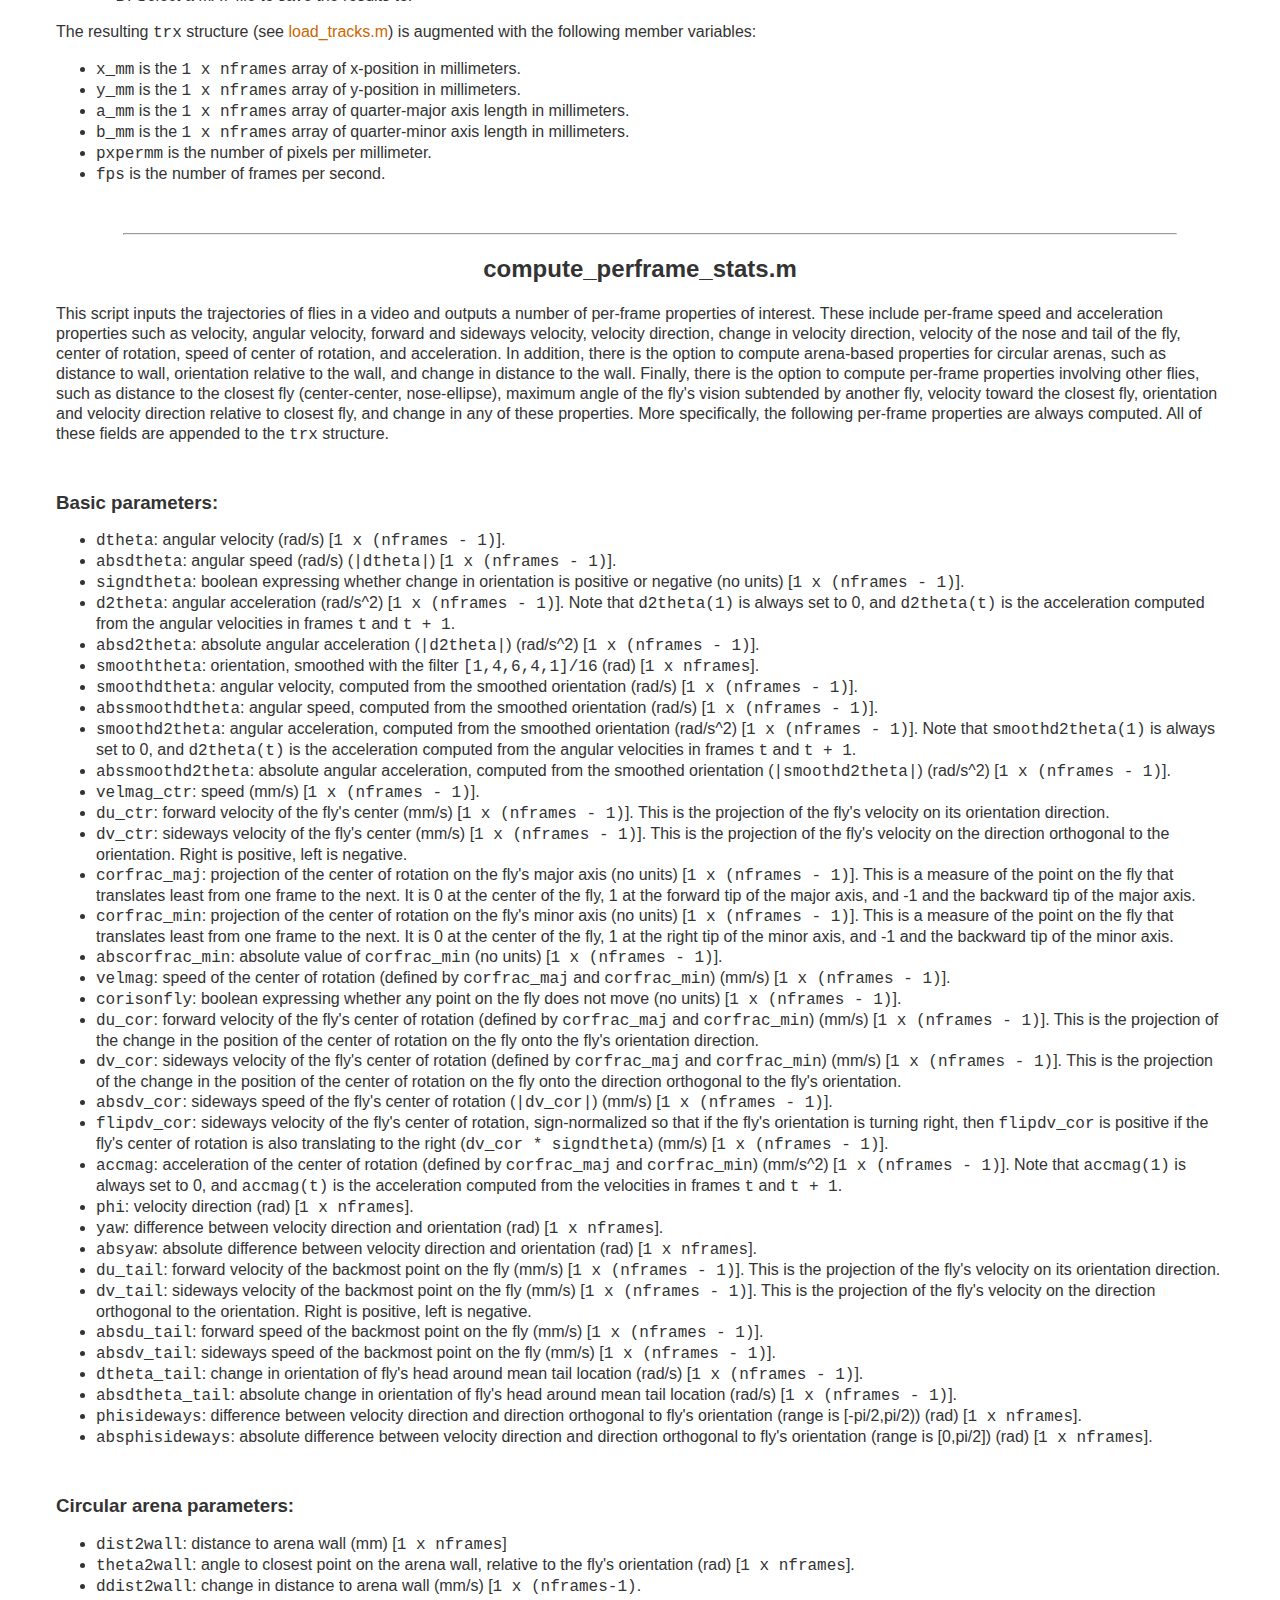
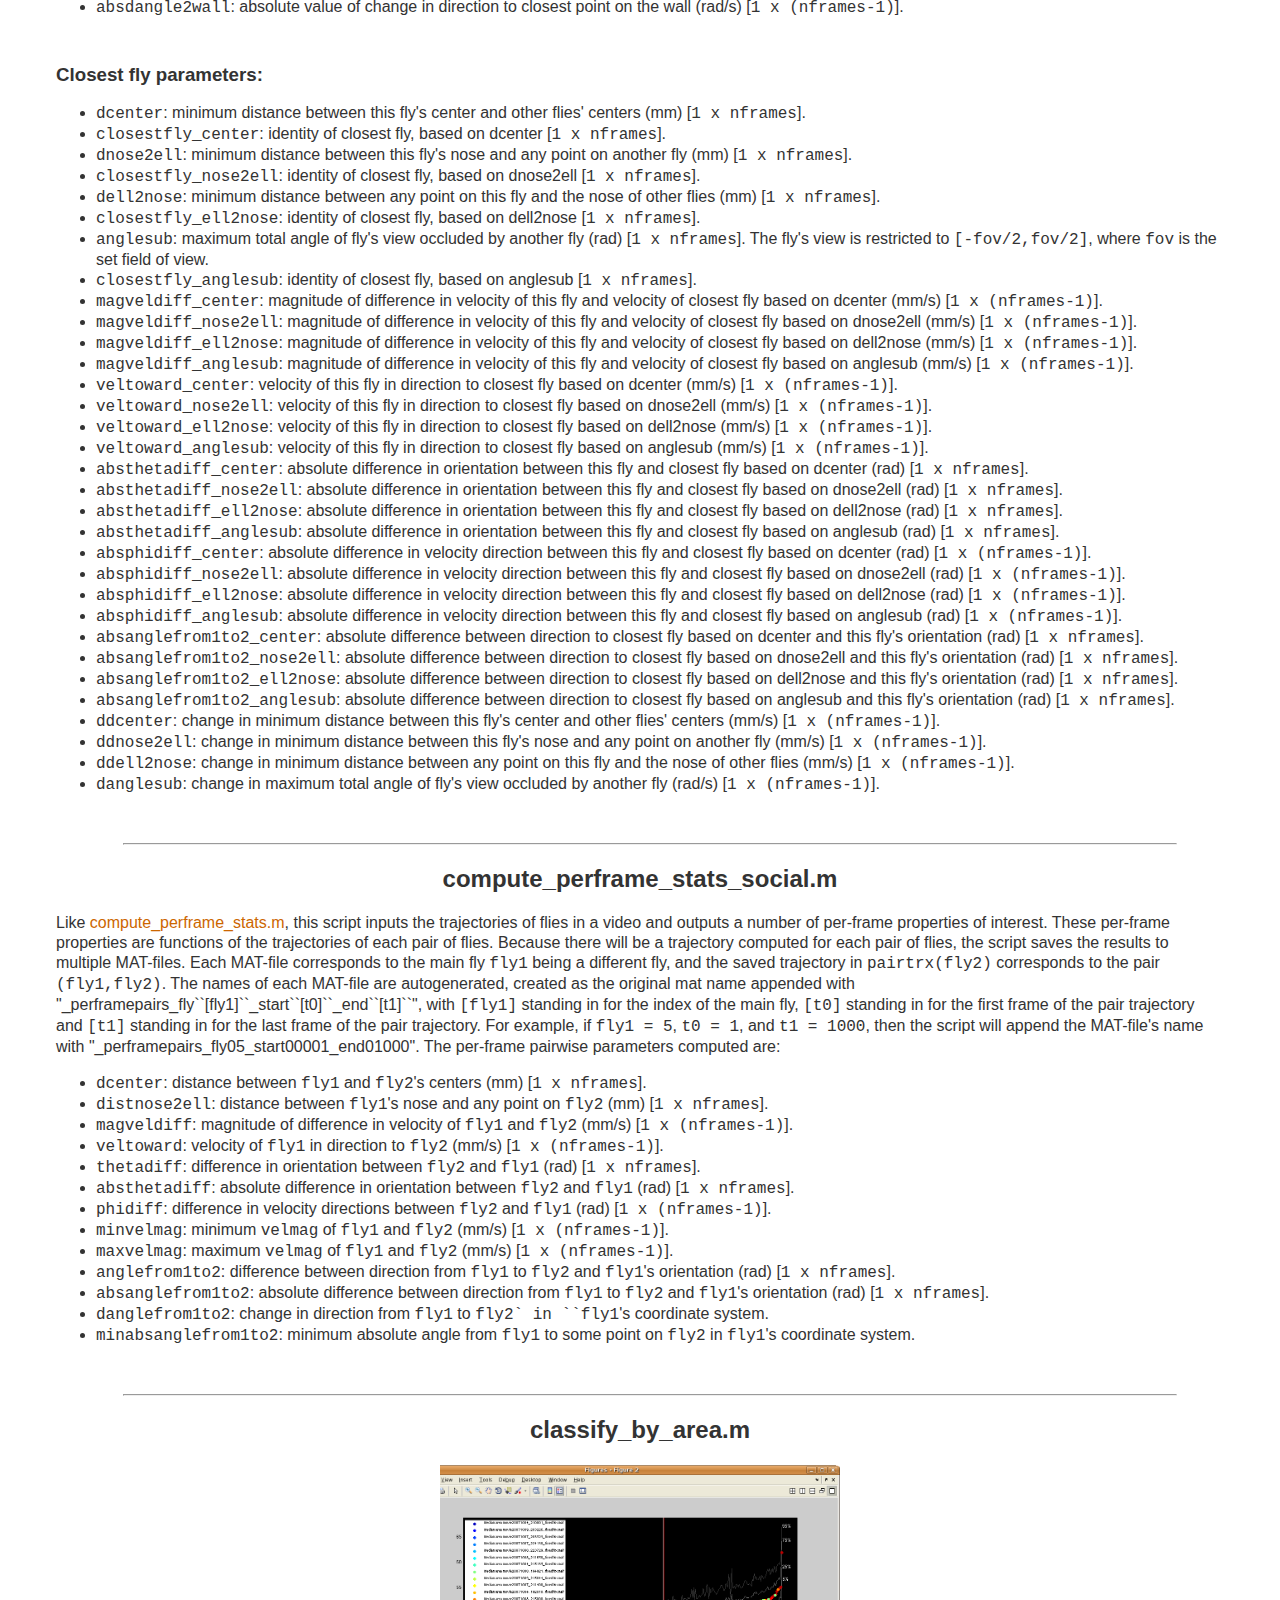
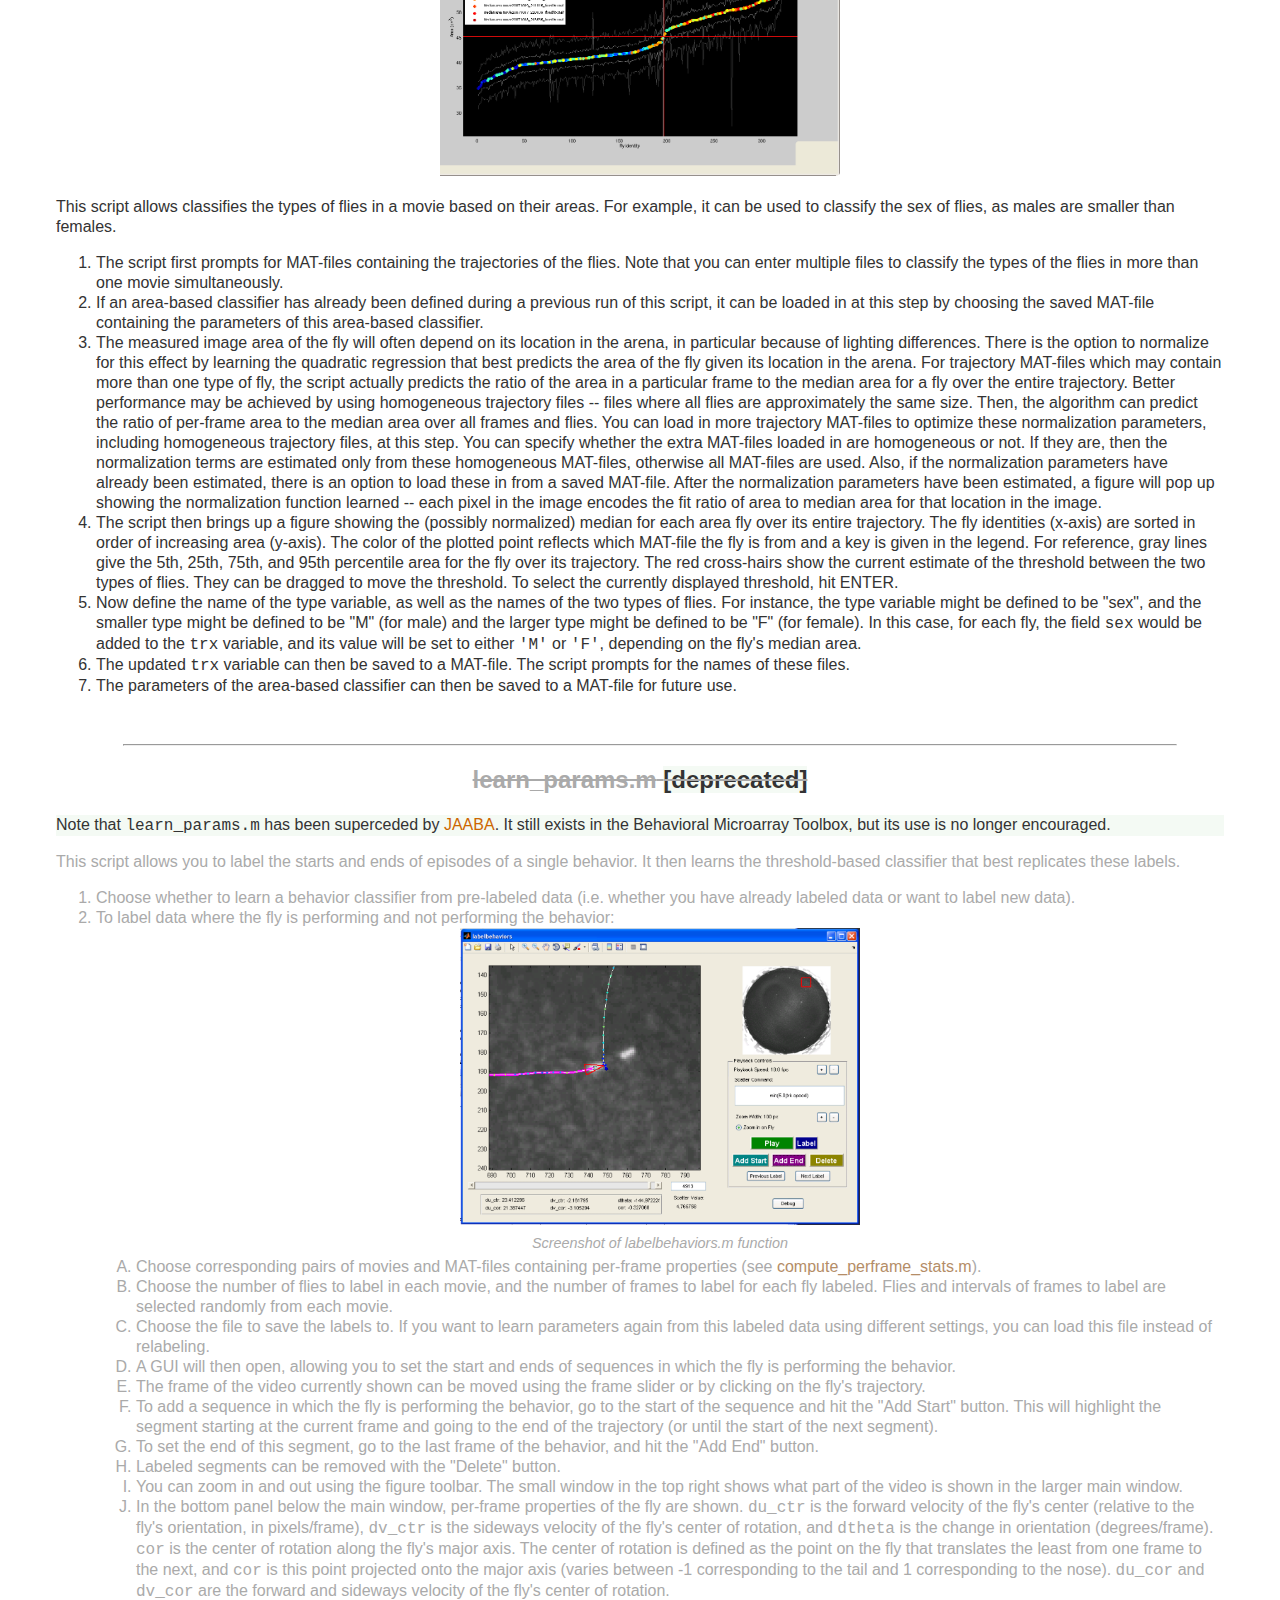
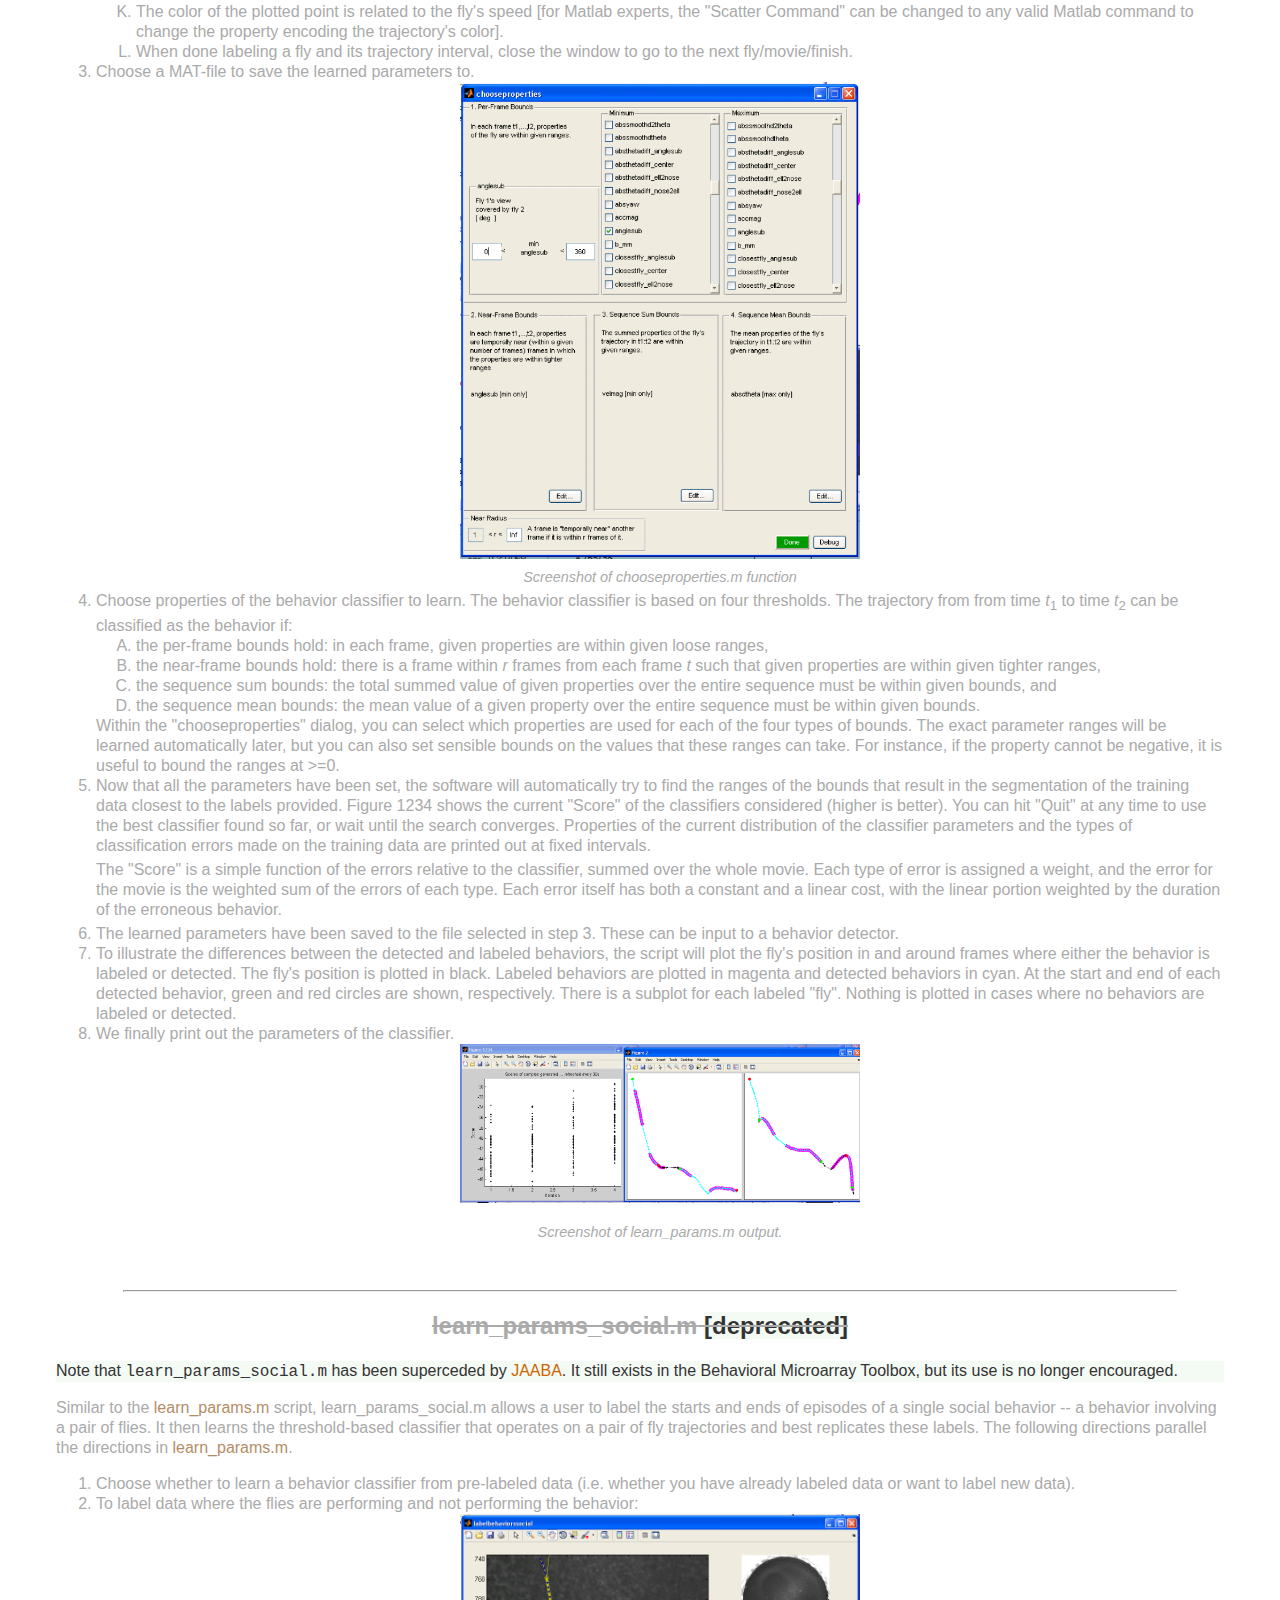
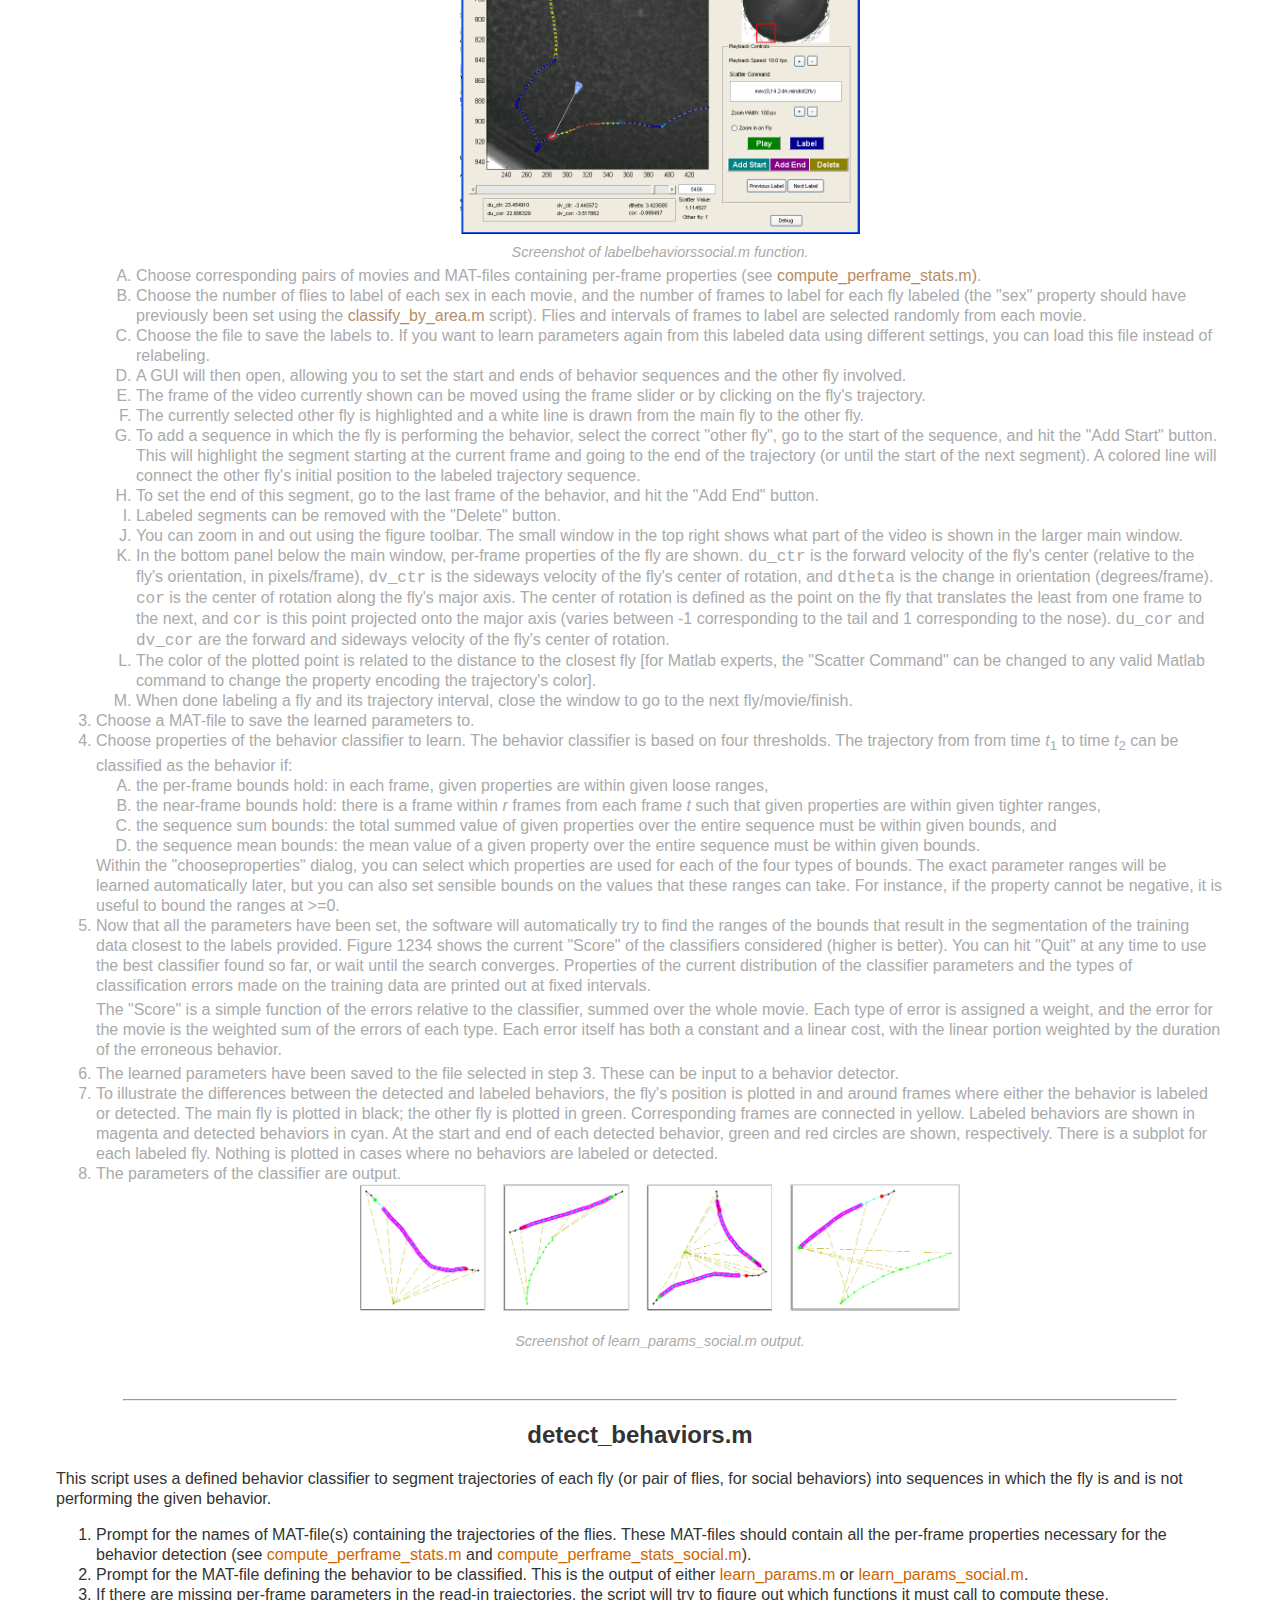
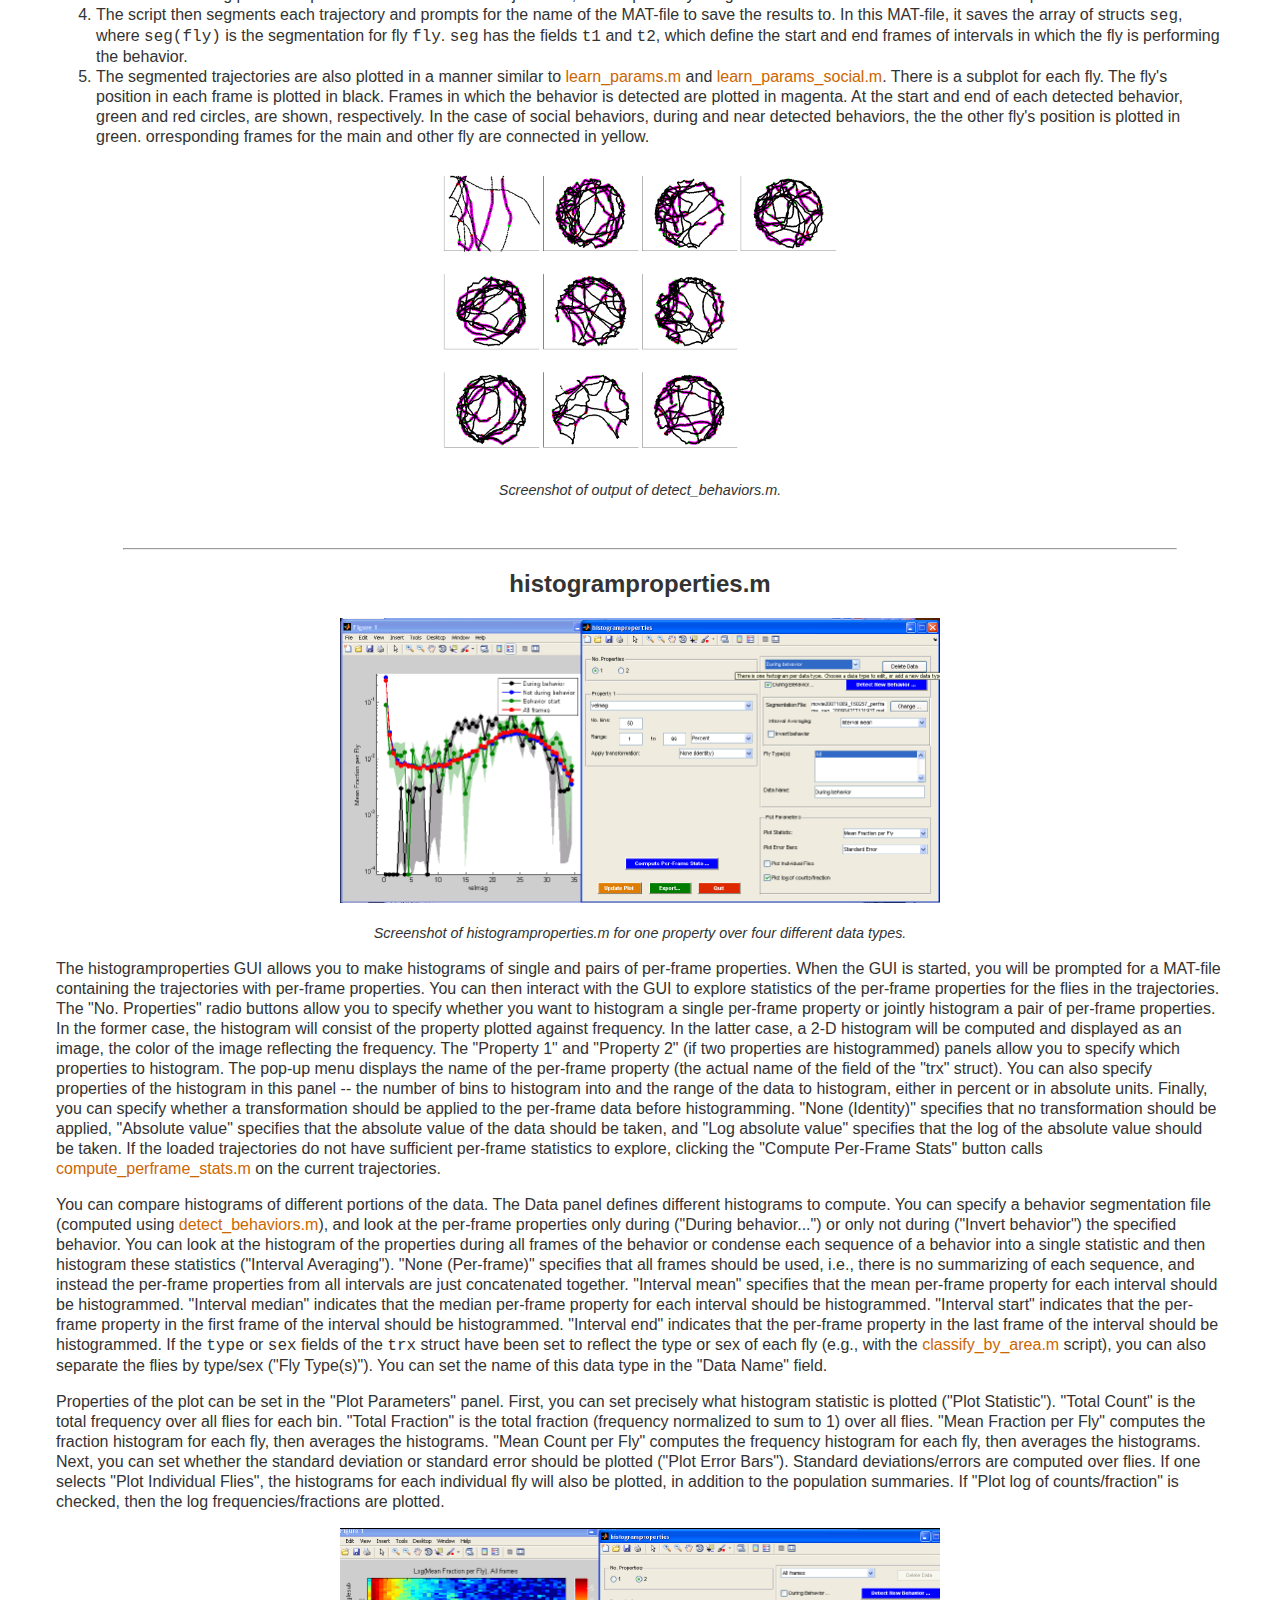
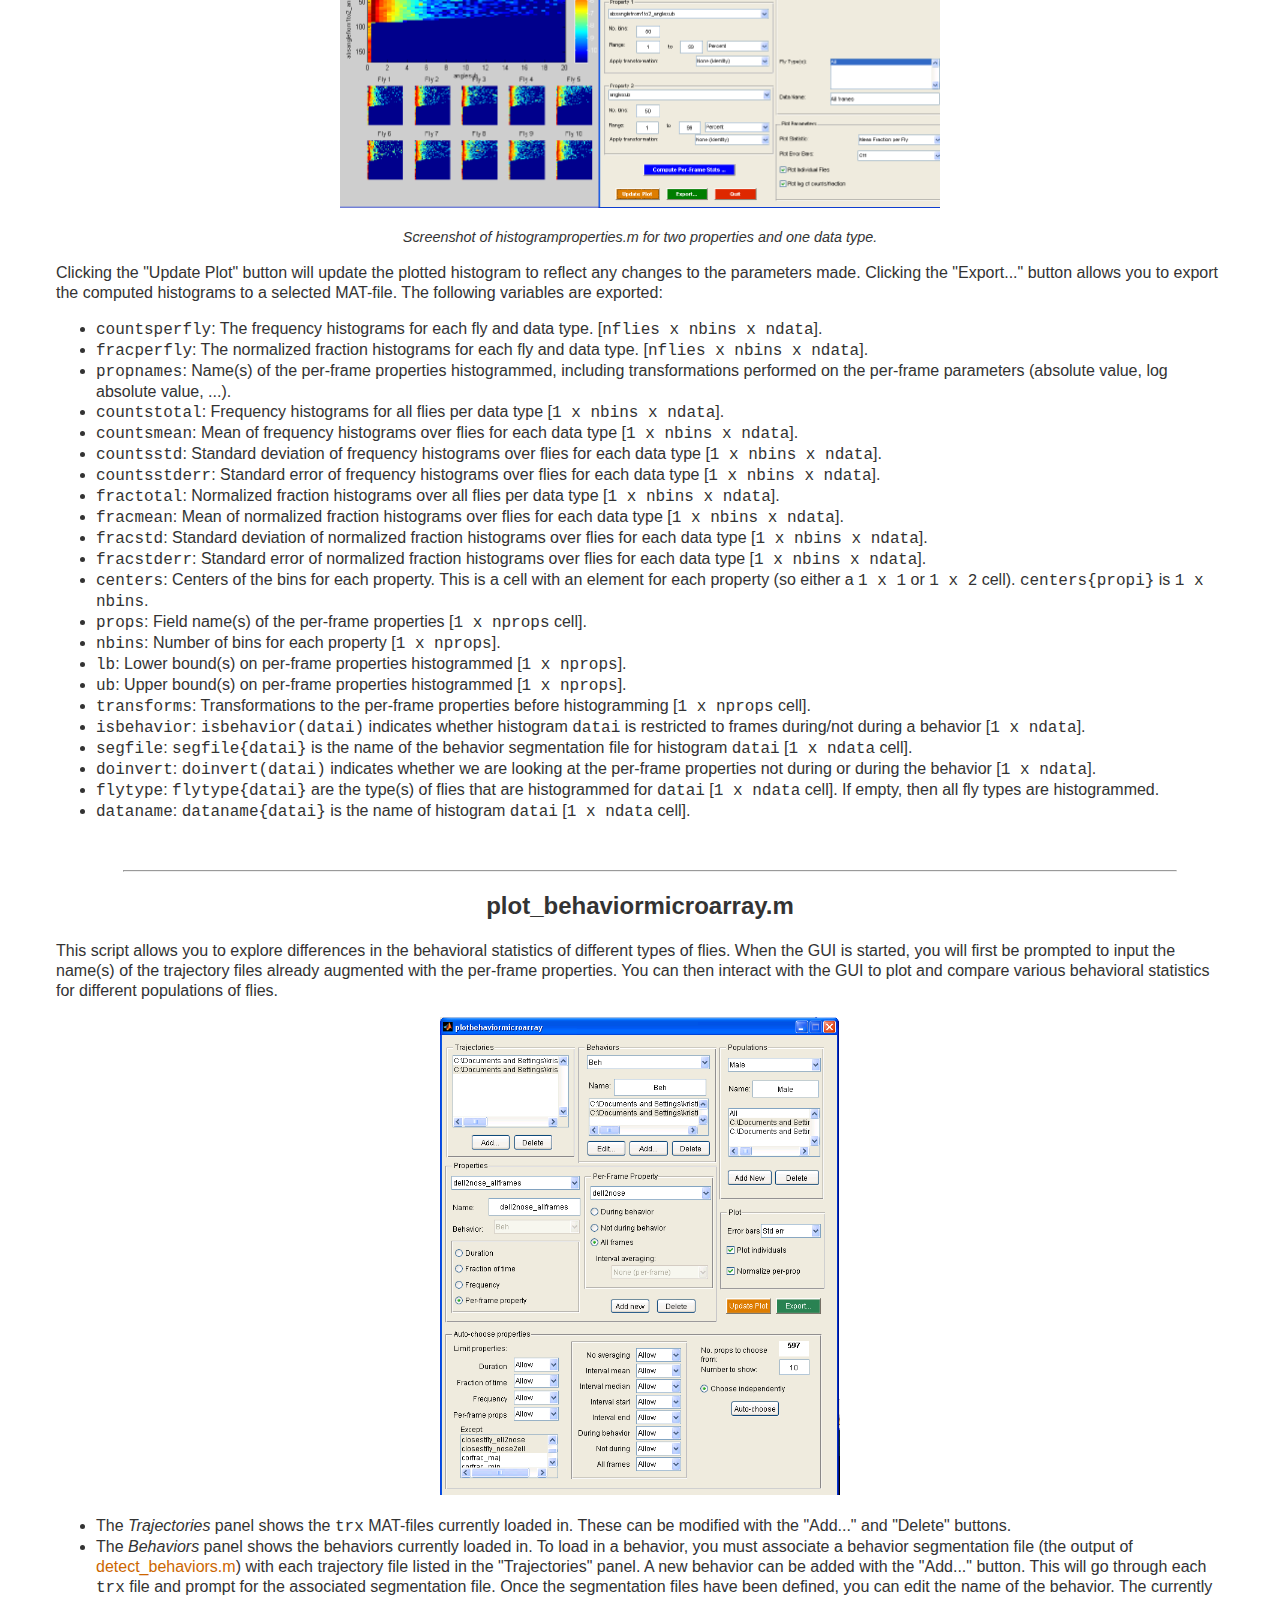
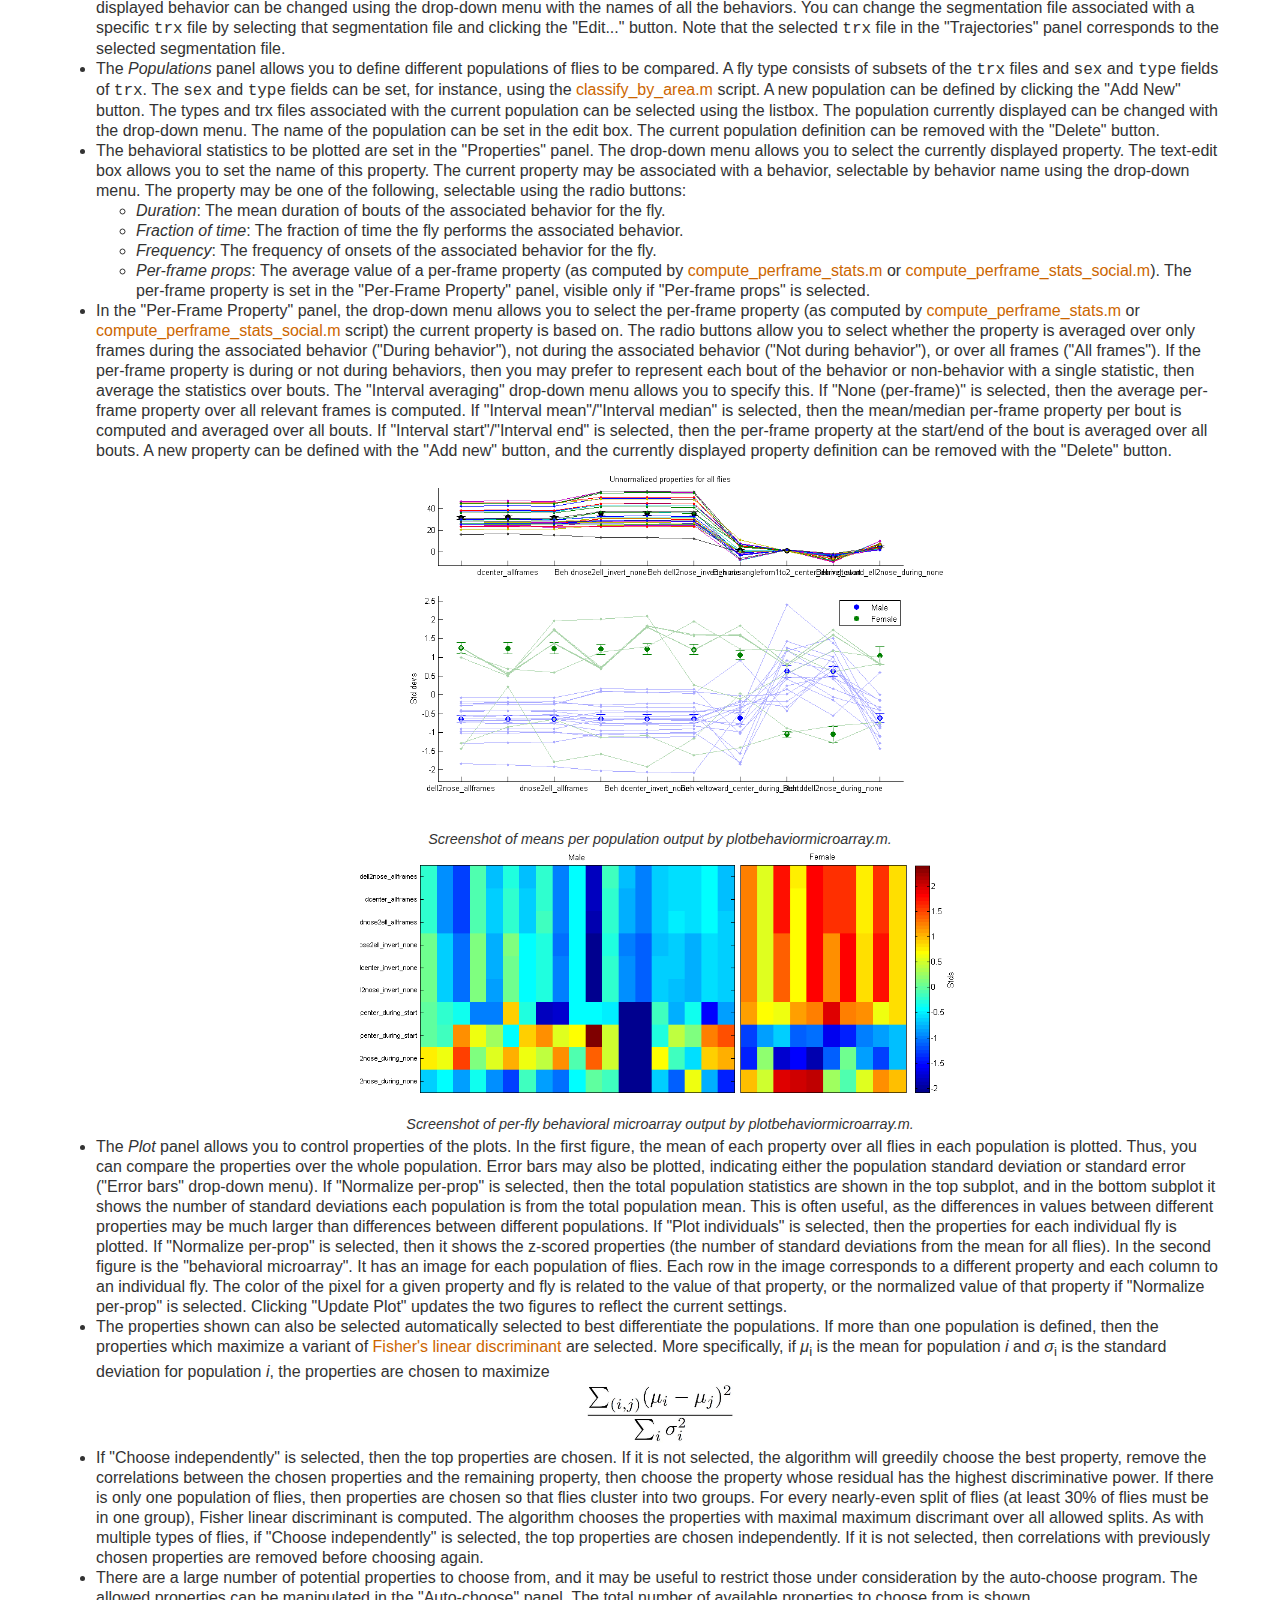
<file: www/htdocs/bmat.html>
<!DOCTYPE HTML PUBLIC "-//W3C//DTD HTML 4.01//EN" "http://www.w3.org/TR/html4/strict.dtd">
<html><head>


<meta http-equiv="Content-Type" content="text/html; charset=UTF-8">
<meta name="robots" content="nofollow">


<title>BehavioralMicroarray Usage</title>

<link rel="stylesheet" type="text/css" charset="utf-8" media="all" 
href="styles/common.css">
<link rel="stylesheet" type="text/css" charset="utf-8" media="screen" 
href="styles/screen.css">
<link rel="stylesheet" type="text/css" charset="utf-8" media="print" 
href="styles/print.css">
<link rel="stylesheet" type="text/css" charset="utf-8" 
media="projection" href="styles/projection.css">
</head><body dir="ltr" lang="en">

<div id="title" dir="ltr" lang="en">
<table width="100%" border="0">
  <tr>
    <td><a href="index.html"><img src="images/ctrax-logo2b_128.png" width="128" height="128" alt="Ctrax logo" border=0></a></td>
    <td><h1>BehavioralMicroarray Usage</h1></td>
  </tr>
</table>
</div>

<div id="page" dir="ltr" lang="en"><!-- start page -->
<div id="content" dir="ltr" lang="en">

<h2>BehavioralMicroarray Matlab Toolbox</h2>
<p>The BehavioralMicroarray Toolbox for Matlab contains a number of 
functions for analyzing the behaviors of the walking flies whose 
trajectories are computed using Ctrax. The toolbox includes code for computing per-frame statistics such as speed, distance to closest fly, etc., code for learning behavior classifications, code for detecting learned behaviors in the trajectories, code for histogramming various statistics of behavior, and code for analyzing and comparing the distributions of behavioral statistics for different types of flies. The analyses possible are similar to those performed in our paper, <a href="http://dx.doi.org/10.1038/nmeth.1328">"High-Throughput Ethomics in Large Groups of <i>Drosophila</i>"</a>.</p>

<hr class="h2-divider">
<h2>Contents</h2>
<ul>
  <li><a class="reference" href="#showtrx-m" id="id57" name="id57">showtrx.m</a></li>
  <li><a class="reference" href="#simple-diagnostics-m" id="id58" 
name="id58">simple_diagnostics.m</a></li>
  <li><a class="reference" href="#make-ctrax-result-movie-m" id="id59" name="id59">make_ctrax_result_movie.m</a></li>
  <li><a class="reference" href="#load-tracks-m" id="id60" name="id60">load_tracks.m</a></li>
  <li><a class="reference" href="#convert-units-m" id="id61" name="id61">convert_units.m</a></li>
  <li><a class="reference" href="#compute-perframe-stats-m" id="id62"
name="id62">compute_perframe_stats.m</a></li>
  <li><a class="reference" href="#compute-perframe-stats-social-m" 
id="id63" name="id63">compute_perframe_stats_social.m</a></li>
  <li><a class="reference" href="#classify-by-area-m" id="id64" 
name="id64">classify_by_area.m</a></li>
  <li><a class="reference deprecated" href="#learn-params-m" id="id65" name="id65">learn_params.m</a></li>
  <li><a class="reference deprecated" href="#learn-params-social-m" id="id66" 
name="id66">learn_params_social.m</a></li>
  <li><a class="reference" href="#detect-behaviors-m" id="id67" 
name="id67">detect_behaviors.m</a></li>
  <li><a class="reference" href="#histogramproperties-m" id="id68" 
name="id68">histogramproperties.m</a></li>
  <li><a class="reference" href="#plot-behaviormicroarray-m" id="id69" name="id69">plot_behaviormicroarray.m</a></li>
</ul>

<hr class="h2-divider">
<h2><a name="showtrx-m">showtrx.m</a></h2>
<a class="reference image-reference" href="images/ctrax_010.png"><div
 class="align-center" align="center"><img alt="Screenshot of showtrx.m" class="align-center" src="images/ctrax_010.png" style="width: 400px;"></div>
</a>
<p>This script allows you to view a movie annotated with the 
trajectories computed by Ctrax. First, input the movie and 
corresponding trajectory MAT-file. This movie is shown in the main 
window of the GUI that is started. You can scroll to different 
frames or play the movie. You can select any number of flies and play the movie keeping the axes zoomed on these flies only. Per-frame properties of the last-clicked fly are also shown in the "Selected Flies" panel. More per-frame statistics can be computed by clicking the "Compute Per-Frame Stats" button, which calls the <a class="reference" href="#compute-perframe-stats-m">compute_perframe_stats.m</a> script.</p>

<hr class="h2-divider">
<h2><a name="simple-diagnostics-m">simple_diagnostics.m</a></h2>
<p>This script inputs the trajectories of flies in a video and outputs a few simple visualizations of the data. In figure 1, it plots the (x,y) position of each fly in a separate subplot. In figure 2, it plots a histogram of the position in the arena of all flies (frequency in the left subplot, log frequency in the right subplot). In figure 3, it plots a histogram of the speed of all the flies in black as well as each fly individually in color. In figure 4, it plots a histogram of the angular speed (change in orientation) of all the flies in black as well as each fly individually in color.</p>
<a class="reference image-reference" href="images/ctrax_008.png"><div
 class="align-center" align="center"><img alt="Screenshot of 
simple_diagnostics.m" class="align-center" src="images/ctrax_008.png" style="width: 400px;"></div>
</a>

<hr class="h2-divider">
<h2><a name="make-ctrax-result-movie-m">make_ctrax_result_movie.m</a></h3>
<a class="reference image-reference" 
href="images/ctrax_003.jpg"><div class="align-center" align="center"><img alt="25 female and 25 male flies in 24.5-cm diameter open arena." class="align-center" src="images/ctrax_003.jpg" style="width: 400px;"></div>
</a>
<p>This function makes an AVI out of the raw video of the flies in the arena and the trajectories returned by Ctrax/FixErrors like those shown in <a class="reference" href="install.html#arena-and-video-requirements">Arena and Video Requirements</a>. You will be prompted for the raw video to input, the name of the MAT-file containing the trajectories, and the name of the AVI file to output the annotated movie to. You can then set which frames to output (first frame and number of frames to output), the video frames per second, the compressor (Windows only), and the number and size of the zoomed-in fly boxes to show in the right panel of the movie. Uncompressed videos exported by this function can easily be compressed by any of the programs listed under <a href="ctrax.html#other-commands">Ctrax: File->Export as AVI</a>.</p>

<hr class="h2-divider">
<h2><a name="load-tracks-m">load_tracks.m</a></h2>
<p>Usage: <tt>[trx,matname,succeeded] = load_tracks</tt></p>
<p>This function loads the trajectories output to a MAT-file by Ctrax into the easier-to-use structure <tt>trx</tt>. The <tt>trx</tt> structure is the representation of the trajectories used throughout this toolbox. It prompts you for a MAT-file containing trajectories -- this can either be a MAT-file output by Ctrax or any <tt>.mat</tt> file containing the <tt>trx</tt> variable: the output of <a class="reference" 
href="#load-tracks-m">load_tracks.m</a>, <a class="reference" 
href="#convert-units-m">convert_units.m</a>, <a class="reference" 
href="#compute-perframe-stats-m">compute_perframe_stats.m</a>, <a 
class="reference" href="#compute-perframe-stats-social-m">compute_perframe_stats_social.m</a>, <a class="reference" href="#classify-by-area-m">classify_by_area.m</a>.  If the input MAT-file is the raw output from Ctrax, the function stores <tt>trx</tt> to the auto-created file defined by the returned value <tt>matname</tt>. The returned value <tt>succeeded</tt> reflects whether trajectories were successfully loaded or not. <tt>trx</tt> is an array of structs with an element for each fly (i.e., <tt>length(trx)</tt> is the number of flies). <tt>trx(fly)</tt> has the following member variables.</p>
<ul>
  <li><tt>firstframe</tt> is the frame that the trajectory begins on.</li>
  <li><tt>endframe</tt> is the frame that the trajectory ends on.</li>
  <li><tt>nframes</tt> (<tt>= endframe - firstframe + 1</tt>) is the length of the trajectory in frames.</li>
  <li><tt>x</tt> is a <tt>nframes x 1</tt> array containing the x-position of the fly (in pixels) in each frame. Thus, <tt>trx(fly).x(i)</tt> is the x-position of <tt>fly</tt> in the <tt>i</tt>th frame of <tt>fly</tt>'s trajectory (frame <tt>trx(fly).firstframe + i - 1</tt>).</li>
  <li><tt>y</tt> is the <tt>nframes x 1</tt> array of the y-position of <tt>fly</tt> in each frame (pixels),</li>
  <li><tt>theta</tt> is the <tt>nframes x 1</tt> array of the orientation of <tt>fly</tt> in each frame (radians),</li>
  <li><tt>a</tt> is the <tt>nframes x 1</tt> array of the quarter-major axis length of <tt>fly</tt> in each frame (pixels).</li>
  <li><tt>b</tt> is the <tt>nframes x 1</tt> array of the quarter-minor axis length of <tt>fly</tt> in each frame (pixels).</li>
  <li><tt>timestamps</tt> is the <tt>nframes x 1</tt> array of the timestamps associated with each frame (if saved, always saved in Ctrax >= 0.2.0.1)</li>
</ul>

<hr class="h2-divider">
<h2><a name="convert-units-m">convert_units.m</a></h2>
<p>This script allows you to convert from the video units of pixels and frames to the real units of millimeters and seconds.</p>
<ol>
  <li>Select a MAT-file containing the flies' trajectories to convert.</li>
  <li>Set the number of frames per second.</li>
  <li>Set the conversion from pixels to millimeters manually or compute this conversion by entering the known distance in millimeters between two landmark points.</li>
  <ol class="secondary">
    <li>In the "Compute" option, you will first select the movie file corresponding to the trajectories. The first frame of this movie is then read in and displayed.</li>
    <li>Draw a line between two landmark points.</li>
    <li>Set the length of this line in millimeters.</li>
    <li>Select a MAT-file to save the results to.</li>
  </ol>
</ol>
<p>The resulting <tt>trx</tt> structure (see <a class="reference" 
href="#load-tracks-m">load_tracks.m</a>) is augmented with the following member variables:</p>
<ul>
  <li><tt>x_mm</tt> is the <tt>1 x nframes</tt> array of x-position in millimeters.</li>
  <li><tt>y_mm</tt> is the <tt>1 x nframes</tt> array of y-position in millimeters.</li>
  <li><tt>a_mm</tt> is the <tt>1 x nframes</tt> array of quarter-major axis length in millimeters.</li>
  <li><tt>b_mm</tt> is the <tt>1 x nframes</tt> array of quarter-minor axis length in millimeters.</li>
  <li><tt>pxpermm</tt> is the number of pixels per millimeter.</li>
  <li><tt>fps</tt> is the number of frames per second.</li>
</ul>

<hr class="h2-divider">
<h2><a name="compute-perframe-stats-m">compute_perframe_stats.m</a></h2>
<p>This script inputs the trajectories of flies in a video and outputs a number of per-frame properties of interest. These include per-frame speed and acceleration properties such as velocity, angular velocity, forward and sideways velocity, velocity direction, change in velocity direction, velocity of the nose and tail of the fly, center of rotation, speed of center of rotation, and acceleration. In addition, there is the option to compute arena-based properties for circular arenas, such as distance to wall, orientation relative to the wall, and change in distance to the wall. Finally, there is the option to compute per-frame properties involving other flies, such as distance to the closest fly (center-center, nose-ellipse), maximum angle of the fly's vision subtended by another fly, velocity toward the closest fly, orientation and velocity direction relative to closest fly, and change in any of these properties. More specifically, the following per-frame properties are always computed. All of these fields are appended to the <tt>trx</tt> structure.</p>

<h3>Basic parameters:</h3>
<ul>
  <li><tt>dtheta</tt>: angular velocity (rad/s) [<tt>1 x (nframes - 1)</tt>].</li>
  <li><tt>absdtheta</tt>: angular speed (rad/s) (<tt>|dtheta|</tt>) [<tt>1 x (nframes - 1)</tt>].</li>
  <li><tt>signdtheta</tt>: boolean expressing whether change in 
orientation is positive or negative (no units) [<tt>1 x (nframes - 1)</tt>].</li>
  <li><tt>d2theta</tt>: angular acceleration (rad/s^2) [<tt>1 x (nframes - 1)</tt>]. Note that <tt>d2theta(1)</tt> is always set to 0, and <tt>d2theta(t)</tt> is the acceleration computed from the angular velocities in frames <tt>t</tt> and <tt>t + 1</tt>.</li>
  <li><tt>absd2theta</tt>: absolute angular acceleration (<tt>|d2theta|</tt>) (rad/s^2) [<tt>1 x (nframes - 1)</tt>].</li>
  <li><tt>smooththeta</tt>: orientation, smoothed with the filter <tt>[1,4,6,4,1]/16</tt> (rad) [<tt>1 x nframes</tt>].</li>
  <li><tt>smoothdtheta</tt>: angular velocity, computed from the smoothed orientation (rad/s) [<tt>1 x (nframes - 1)</tt>].</li>
  <li><tt>abssmoothdtheta</tt>: angular speed, computed from the smoothed orientation (rad/s) [<tt>1 x (nframes - 1)</tt>].</li>
  <li><tt>smoothd2theta</tt>: angular acceleration, computed from the smoothed orientation (rad/s^2) [<tt>1 x (nframes - 1)</tt>]. Note that <tt>smoothd2theta(1)</tt> is always set to 0, and <tt>d2theta(t)</tt> is the acceleration computed from the angular velocities in frames <tt>t</tt> and <tt>t + 1</tt>.
  <li><tt>abssmoothd2theta</tt>: absolute angular acceleration, computed from the smoothed orientation (<tt>|smoothd2theta|</tt>) (rad/s^2) [<tt>1 x (nframes - 1)</tt>].</li>
  <li><tt>velmag_ctr</tt>: speed (mm/s) [<tt>1 x (nframes - 1)</tt>].</li>
  <li><tt>du_ctr</tt>: forward velocity of the fly's center (mm/s) [<tt>1 x (nframes - 1)</tt>]. This is the projection of the fly's velocity on its orientation direction.</li>
  <li><tt>dv_ctr</tt>: sideways velocity of the fly's center (mm/s) [<tt>1 x (nframes - 1)</tt>]. This is the projection of the fly's velocity on the direction orthogonal to the orientation. Right is positive, left is negative.</li>
  <li><tt>corfrac_maj</tt>: projection of the center of rotation on the fly's major axis (no units) [<tt>1 x (nframes - 1)</tt>]. This is a measure of the point on the fly that translates least from one frame to the next. It is 0 at the center of the fly, 1 at the forward tip of the major axis, and -1 and the backward tip of the major axis.</li>
  <li><tt>corfrac_min</tt>: projection of the center of rotation on the fly's minor axis (no units) [<tt>1 x (nframes - 1)</tt>]. This is a measure of the point on the fly that translates least from one frame to the next. It is 0 at the center of the fly, 1 at the right tip of the minor axis, and -1 and the backward tip of the minor axis.</li>
    <li><tt>abscorfrac_min</tt>: absolute value of <tt>corfrac_min</tt> (no units) [<tt>1 x (nframes - 1)</tt>].</li>
  <li><tt>velmag</tt>: speed of the center of rotation (defined by <tt>corfrac_maj</tt> and <tt>corfrac_min</tt>) (mm/s) [<tt>1 x (nframes - 1)</tt>].</li>
  <li><tt>corisonfly</tt>: boolean expressing whether any point on the fly does not move (no units) [<tt>1 x (nframes - 1)</tt>].</li>
  <li><tt>du_cor</tt>: forward velocity of the fly's center of rotation (defined by <tt>corfrac_maj</tt> and <tt>corfrac_min</tt>) (mm/s) [<tt>1 x (nframes - 1)</tt>]. This is the projection of the change in the position of the center of rotation on the fly onto the fly's orientation direction.</li>
  <li><tt>dv_cor</tt>: sideways velocity of the fly's center of rotation (defined by <tt>corfrac_maj</tt> and <tt>corfrac_min</tt>) (mm/s) [<tt>1 x (nframes - 1)</tt>]. This is the projection of the change in the position of the center of rotation on the fly onto the direction orthogonal to the fly's orientation.</li>
  <li><tt>absdv_cor</tt>: sideways speed of the fly's center of rotation (<tt>|dv_cor|</tt>) (mm/s) [<tt>1 x (nframes - 1)</tt>].</li>
  <li><tt>flipdv_cor</tt>: sideways velocity of the fly's center of 
rotation, sign-normalized so that if the fly's orientation is turning right, then <tt>flipdv_cor</tt> is positive if the fly's center of 
rotation is also translating to the right (<tt>dv_cor * signdtheta</tt>) (mm/s) [<tt>1 x (nframes - 1)</tt>].</li>
  <li><tt>accmag</tt>: acceleration of the center of rotation (defined by <tt>corfrac_maj</tt> and <tt>corfrac_min</tt>) (mm/s^2) [<tt>1 x (nframes - 1)</tt>]. Note that <tt>accmag(1)</tt> is always set to 0, and <tt>accmag(t)</tt> is the acceleration computed from the velocities in frames <tt>t</tt> and <tt>t + 1</tt>.</li>
  <li><tt>phi</tt>: velocity direction (rad) [<tt>1 x nframes</tt>].</li>
  <li><tt>yaw</tt>: difference between velocity direction and orientation (rad) [<tt>1 x nframes</tt>].</li>
  <li><tt>absyaw</tt>: absolute difference between velocity direction and orientation (rad) [<tt>1 x nframes</tt>].</li>
  <li><tt>du_tail</tt>: forward velocity of the backmost point on the fly (mm/s) [<tt>1 x (nframes - 1)</tt>]. This is the projection of the fly's velocity on its orientation direction.</li>
  <li><tt>dv_tail</tt>: sideways velocity of the backmost point on the fly (mm/s) [<tt>1 x (nframes - 1)</tt>]. This is the projection of the fly's velocity on the direction orthogonal to the orientation. Right is positive, left is negative.</li>
  <li><tt>absdu_tail</tt>: forward speed of the backmost point on the fly (mm/s) [<tt>1 x (nframes - 1)</tt>].</li>
  <li><tt>absdv_tail</tt>: sideways speed of the backmost point on the fly (mm/s) [<tt>1 x (nframes - 1)</tt>].</li>
  <li><tt>dtheta_tail</tt>: change in orientation of fly's head around mean tail location (rad/s) [<tt>1 x (nframes - 1)</tt>].</li>
  <li><tt>absdtheta_tail</tt>: absolute change in orientation of fly's head around mean tail location (rad/s) [<tt>1 x (nframes - 1)</tt>].</li>
  <li><tt>phisideways</tt>: difference between velocity direction and 
direction orthogonal to fly's orientation (range is [-pi/2,pi/2)) (rad) [<tt>1 x nframes</tt>].</li>
  <li><tt>absphisideways</tt>: absolute difference between velocity 
direction and direction orthogonal to fly's orientation (range is 
[0,pi/2]) (rad)  [<tt>1 x nframes</tt>].</li>
</ul>

<h3>Circular arena parameters:</h3>
<ul>
  <li><tt>dist2wall</tt>: distance to arena wall (mm) [<tt>1 x nframes</tt>]</li>
  <li><tt>theta2wall</tt>: angle to closest point on the arena wall, 
relative to the fly's orientation (rad) [<tt>1 x nframes</tt>].</li>
<li><tt>ddist2wall</tt>: change in distance to arena wall (mm/s) [<tt>1 x (nframes-1)</tt>.</li>
  <li><tt>absdangle2wall</tt>: absolute value of change in direction to closest point on the wall (rad/s) [<tt>1 x (nframes-1)</tt>].</li>
</ul>

<h3>Closest fly parameters:</h3>
<ul>
  <li><tt>dcenter</tt>: minimum distance between this fly's center and other flies' centers (mm) [<tt>1 x nframes</tt>].</li>
  <li><tt>closestfly_center</tt>: identity of closest fly, based on 
dcenter [<tt>1 x nframes</tt>].</li>
  <li><tt>dnose2ell</tt>: minimum distance between this fly's nose and any point on another fly (mm) [<tt>1 x nframes</tt>].</li>
  <li><tt>closestfly_nose2ell</tt>: identity of closest fly, based on 
dnose2ell [<tt>1 x nframes</tt>].</li>
  <li><tt>dell2nose</tt>: minimum distance between any point on this fly and the nose of other flies (mm) [<tt>1 x nframes</tt>].</li>
  <li><tt>closestfly_ell2nose</tt>: identity of closest fly, based on 
dell2nose [<tt>1 x nframes</tt>].</li>
  <li><tt>anglesub</tt>: maximum total angle of fly's view occluded by another fly (rad) [<tt>1 x nframes</tt>]. The fly's view is restricted to <tt>[-fov/2,fov/2]</tt>, where <tt>fov</tt> is the set field of view.</li>
  <li><tt>closestfly_anglesub</tt>: identity of closest fly, based on 
anglesub [<tt>1 x nframes</tt>].</li>
  <li><tt>magveldiff_center</tt>: magnitude of difference in velocity of this fly and velocity of closest fly based on dcenter (mm/s) [<tt>1 x (nframes-1)</tt>].</li>
  <li><tt>magveldiff_nose2ell</tt>: magnitude of difference in velocity of this fly and velocity of closest fly based on dnose2ell (mm/s) [<tt>1 x (nframes-1)</tt>].</li>
  <li><tt>magveldiff_ell2nose</tt>: magnitude of difference in velocity of this fly and velocity of closest fly based on dell2nose (mm/s) [<tt>1 x (nframes-1)</tt>].</li>
  <li><tt>magveldiff_anglesub</tt>: magnitude of difference in velocity of this fly and velocity of closest fly based on anglesub (mm/s) [<tt>1 x (nframes-1)</tt>].</li>
  <li><tt>veltoward_center</tt>: velocity of this fly in direction to 
closest fly based on dcenter (mm/s) [<tt>1 x (nframes-1)</tt>].</li>
  <li><tt>veltoward_nose2ell</tt>: velocity of this fly in direction to closest fly based on dnose2ell (mm/s) [<tt>1 x (nframes-1)</tt>].</li>
  <li><tt>veltoward_ell2nose</tt>: velocity of this fly in direction to closest fly based on dell2nose (mm/s) [<tt>1 x (nframes-1)</tt>].</li>
  <li><tt>veltoward_anglesub</tt>: velocity of this fly in direction to closest fly based on anglesub (mm/s) [<tt>1 x (nframes-1)</tt>].</li>
  <li><tt>absthetadiff_center</tt>: absolute difference in orientation between this fly and closest fly based on dcenter (rad) [<tt>1 x nframes</tt>].</li>
  <li><tt>absthetadiff_nose2ell</tt>: absolute difference in orientation between this fly and closest fly based on dnose2ell (rad) [<tt>1 x nframes</tt>].</li>
  <li><tt>absthetadiff_ell2nose</tt>: absolute difference in orientation between this fly and closest fly based on dell2nose (rad) [<tt>1 x nframes</tt>].</li>
  <li><tt>absthetadiff_anglesub</tt>: absolute difference in orientation between this fly and closest fly based on anglesub (rad) [<tt>1 x nframes</tt>].</li>
  <li><tt>absphidiff_center</tt>: absolute difference in velocity 
direction between this fly and closest fly based on dcenter (rad) [<tt>1 x (nframes-1)</tt>].</li>
  <li><tt>absphidiff_nose2ell</tt>: absolute difference in velocity 
direction between this fly and closest fly based on dnose2ell (rad) [<tt>1 x (nframes-1)</tt>].</li>
  <li><tt>absphidiff_ell2nose</tt>: absolute difference in velocity 
direction between this fly and closest fly based on dell2nose (rad) [<tt>1 x (nframes-1)</tt>].</li>
  <li><tt>absphidiff_anglesub</tt>: absolute difference in velocity 
direction between this fly and closest fly based on anglesub (rad) [<tt>1 x (nframes-1)</tt>].</li>
  <li><tt>absanglefrom1to2_center</tt>: absolute difference between 
direction to closest fly based on dcenter and this fly's orientation 
(rad) [<tt>1 x nframes</tt>].</li>
  <li><tt>absanglefrom1to2_nose2ell</tt>: absolute difference between 
direction to closest fly based on dnose2ell and this fly's orientation (rad) [<tt>1 x nframes</tt>].</li>
  <li><tt>absanglefrom1to2_ell2nose</tt>: absolute difference between 
direction to closest fly based on dell2nose and this fly's orientation (rad) [<tt>1 x nframes</tt>].</li>
  <li><tt>absanglefrom1to2_anglesub</tt>: absolute difference between 
direction to closest fly based on anglesub and this fly's orientation 
(rad) [<tt>1 x nframes</tt>].</li>
  <li><tt>ddcenter</tt>: change in minimum distance between this fly's center and other flies' centers (mm/s) [<tt>1 x (nframes-1)</tt>].</li>
  <li><tt>ddnose2ell</tt>: change in minimum distance between this fly's nose and any point on another fly (mm/s) [<tt>1 x (nframes-1)</tt>].</li>
  <li><tt>ddell2nose</tt>: change in minimum distance between any point on this fly and the nose of other flies (mm/s) [<tt>1 x (nframes-1)</tt>].</li>
  <li><tt>danglesub</tt>: change in maximum total angle of fly's view 
occluded by another fly (rad/s) [<tt>1 x (nframes-1)</tt>].</li>
</ul>

<hr class="h2-divider">
<h2><a name="compute-perframe-stats-social-m">compute_perframe_stats_social.m</a></h2>
<p>Like <a class="reference" href="#compute-perframe-stats-m">compute_perframe_stats.m</a>, this script inputs the trajectories of flies in a video and outputs a number of per-frame properties of interest. These per-frame properties are functions of the trajectories of each pair of flies. Because there will be a trajectory computed for each pair of flies, the script saves the results to multiple MAT-files. Each MAT-file corresponds to the main fly <tt>fly1</tt> being a different fly, and the saved trajectory in <tt>pairtrx(fly2)</tt>
 corresponds to the pair <tt>(fly1,fly2)</tt>. The names of each MAT-file are autogenerated, created as the original mat name appended with
"_perframepairs_fly``[fly1]``_start``[t0]``_end``[t1]``", with <tt>[fly1]</tt> standing in for the index of the main fly, <tt>[t0]</tt> standing in for the first frame of the pair trajectory and <tt>[t1]</tt> standing in for the last frame of the pair trajectory. For example, if <tt>fly1 = 5</tt>, <tt>t0 = 1</tt>, and <tt>t1 = 1000</tt>, then the script will append the MAT-file's name with "_perframepairs_fly05_start00001_end01000". The per-frame pairwise parameters computed are:</p>
<ul>
  <li><tt>dcenter</tt>: distance between <tt>fly1</tt> and <tt>fly2</tt>'s centers (mm) [<tt>1 x nframes</tt>].</li>
  <li><tt>distnose2ell</tt>: distance between <tt>fly1</tt>'s nose and any point on <tt>fly2</tt> (mm) [<tt>1 x nframes</tt>].</li>
  <li><tt>magveldiff</tt>: magnitude of difference in velocity of <tt>fly1</tt> and <tt>fly2</tt>  (mm/s) [<tt>1 x (nframes-1)</tt>].</li>
  <li><tt>veltoward</tt>: velocity of <tt>fly1</tt> in direction to <tt>fly2</tt> (mm/s) [<tt>1 x (nframes-1)</tt>].</li>
  <li><tt>thetadiff</tt>: difference in orientation between <tt>fly2</tt> and <tt>fly1</tt> (rad) [<tt>1 x nframes</tt>].</li>
  <li><tt>absthetadiff</tt>: absolute difference in orientation between <tt>fly2</tt> and <tt>fly1</tt> (rad) [<tt>1 x nframes</tt>].</li>
  <li><tt>phidiff</tt>: difference in velocity directions between <tt>fly2</tt> and <tt>fly1</tt> (rad)  [<tt>1 x (nframes-1)</tt>].</li>
  <li><tt>minvelmag</tt>: minimum <tt>velmag</tt> of <tt>fly1</tt> and <tt>fly2</tt> (mm/s) [<tt>1 x (nframes-1)</tt>].</li>
  <li><tt>maxvelmag</tt>: maximum <tt>velmag</tt> of <tt>fly1</tt> and <tt>fly2</tt> (mm/s) [<tt>1 x (nframes-1)</tt>].</li>
  <li><tt>anglefrom1to2</tt>: difference between direction from <tt>fly1</tt> to <tt>fly2</tt> and <tt>fly1</tt>'s orientation (rad) [<tt>1 x nframes</tt>].</li>
  <li><tt>absanglefrom1to2</tt>: absolute difference between direction from <tt>fly1</tt> to <tt>fly2</tt> and <tt>fly1</tt>'s orientation 
(rad) [<tt>1 x nframes</tt>].</li>
  <li><tt>danglefrom1to2</tt>: change in direction from <tt>fly1</tt> to <tt>fly2` in ``fly1</tt>'s coordinate system.</li>
  <li><tt>minabsanglefrom1to2</tt>: minimum absolute angle from <tt>fly1</tt> to some point on <tt>fly2</tt> in <tt>fly1</tt>'s coordinate system.</li>
</ul>

<hr class="h2-divider">
<h2><a name="classify-by-area-m">classify_by_area.m</a></h2>
<a class="reference image-reference" 
href="images/ctrax_029.png"><div class="align-center" align="center"><img alt="Screenshot of classify_by_area.m" class="align-center" src="images/ctrax_029.png" style="width: 400px;"></div>
</a>
<p>This script allows classifies the types of flies in a movie based on their areas. For example, it can be used to classify the sex of flies, as males are smaller than females.</p>
<ol>
  <li>The script first prompts for MAT-files containing the trajectories of the flies. Note that you can enter multiple files to classify the types of the flies in more than one movie simultaneously.</li>
  <li>If an area-based classifier has already been defined during a 
previous run of this script, it can be loaded in at this step by 
choosing the saved MAT-file containing the parameters of this area-based classifier.</li>
  <li>The measured image area of the fly will often depend on its location in the arena, in particular because of lighting differences. There is the option to normalize for this effect by learning the quadratic regression that best predicts the area of the fly given its location in the arena. For trajectory MAT-files which may contain more than one type of fly, the script actually predicts the ratio of the area in a particular frame to the median area for a fly over the entire trajectory. Better performance may be achieved by using homogeneous trajectory files -- files where all flies are approximately the same size. Then, the algorithm can predict the ratio of per-frame area to the median area over all frames and flies. You can load in more trajectory MAT-files to optimize these normalization parameters, including homogeneous trajectory files, at this step. You can specify whether the extra MAT-files loaded in are homogeneous or not. If they are, then the normalization terms are estimated only from these homogeneous MAT-files, otherwise all MAT-files are used. Also, if the normalization parameters have already been estimated, there is an option to load these in from a saved MAT-file. After the normalization parameters have been estimated, a figure will pop up showing the normalization function learned -- each pixel in the image encodes the fit ratio of area to median area for that location in the image.</li>
  <li>The script then brings up a figure showing the (possibly normalized) median for each area fly over its entire trajectory. The fly identities (x-axis) are sorted in order of increasing area (y-axis). The color of the plotted point reflects which MAT-file the fly is from and a key is given in the legend. For reference, gray lines give the 5th, 25th, 75th, and 95th percentile area for the fly over its trajectory. The red cross-hairs show the current estimate of the threshold between the two types of flies. They can be dragged to move the threshold. To select the currently displayed threshold, hit ENTER.</li>
  <li>Now define the name of the type variable, as well as the names of the two types of flies. For instance, the type variable might be defined to be "sex", and the smaller type might be defined to be "M" (for male) and the larger type might be defined to be "F" (for female). In this case, for each fly, the field <tt>sex</tt> would be added to the <tt>trx</tt> variable, and its value will be set to either <tt>'M'</tt> or <tt>'F'</tt>, depending on the fly's median area.</li>
  <li>The updated <tt>trx</tt> variable can then be saved to a MAT-file. The script prompts for the names of these files.</li>
  <li>The parameters of the area-based classifier can then be saved to a MAT-file for future use.</li>
</ol>

<hr class="h2-divider">
<h2 class="deprecated"><a name="learn-params-m">learn_params.m</a> <span class="deprecation-note">[deprecated]</span></h2>
<p class="deprecation-note">Note that <tt>learn_params.m</tt> has been superceded by <a href="http://jaaba.sourceforge.net">JAABA</a>. It still exists in the Behavioral Microarray Toolbox, but its use is no longer encouraged.</p>

<div class="deprecated">
<p>This script allows you to label the starts and ends of episodes of a single behavior. It then learns the threshold-based classifier that best replicates these labels.</p>
<ol>
  <li>Choose whether to learn a behavior classifier from pre-labeled data (i.e. whether you have already labeled data or want to label new data).</li>
  <li>To label data where the fly is performing and not performing the behavior:
<div class="align-center" align="center"><a class="reference image-reference" href="images/ctrax_007.png"><img alt="Screenshot of labelbehaviors.m" class="align-center" src="images/ctrax_007.png" style="width: 400px;"></a>
<p class="caption">Screenshot of labelbehaviors.m function</p></div>
  <ol class="secondary">
    <li>Choose corresponding pairs of movies and MAT-files containing per-frame properties (see <a class="reference" href="#compute-perframe-stats-m">compute_perframe_stats.m</a>).</li>
    <li>Choose the number of flies to label in each movie, and the number of frames to label for each fly labeled. Flies and intervals of frames to label are selected randomly from each movie.</li>
    <li>Choose the file to save the labels to. If you want to learn 
parameters again from this labeled data using different settings, you 
can load this file instead of relabeling.</li>
    <li>A GUI will then open, allowing you to set the start and ends of sequences in which the fly is performing the behavior.</li>
    <li>The frame of the video currently shown can be moved using the frame slider or by clicking on the fly's trajectory.</li>
    <li>To add a sequence in which the fly is performing the behavior, go to the start of the sequence and hit the "Add Start" button. This will highlight the segment starting at the current frame and going to the end of the trajectory (or until the start of the next segment).</li>
    <li>To set the end of this segment, go to the last frame of the 
behavior, and hit the "Add End" button.</li>
    <li>Labeled segments can be removed with the "Delete" button.</li>
    <li>You can zoom in and out using the figure toolbar. The small window in the top right shows what part of the video is shown in the larger main window.</li>
    <li>In the bottom panel below the main window, per-frame properties of the fly are shown. <tt>du_ctr</tt> is the forward velocity of the fly's center (relative to the fly's orientation, in pixels/frame), <tt>dv_ctr</tt> is the sideways velocity of the fly's center of rotation, and <tt>dtheta</tt> is the change in orientation (degrees/frame). <tt>cor</tt> is the center of rotation along the fly's major axis. The center of rotation is defined as the point on the fly that translates the least from one frame to the next, and <tt>cor</tt> is this point projected onto the major axis (varies between -1 corresponding to the tail and 1 corresponding to the nose). <tt>du_cor</tt> and <tt>dv_cor</tt> are the forward and sideways velocity of the fly's center of rotation.</li>
    <li>The color of the plotted point is related to the fly's speed [for Matlab experts, the "Scatter Command" can be changed to any valid Matlab command to change the property encoding the trajectory's color].</li>
    <li>When done labeling a fly and its trajectory interval, close the window to go to the next fly/movie/finish.</li>
  </ol>
  </li>
  <li>Choose a MAT-file to save the learned parameters to.
  <div class="align-center" align="center"><a class="reference image-reference" href="images/ctrax_025.png"><img alt="Screenshot of 
chooseproperties.m" class="align-center" src="images/ctrax_025.png"
 style="width: 400px;"></a>
<p class="caption">Screenshot of chooseproperties.m function</p></div>
  </li>
  <li>Choose properties of the behavior classifier to learn. The behavior classifier is based on four thresholds. The trajectory from from time <i>t</i><sub>1</sub> to time <i>t</i><sub>2</sub> can be classified as the behavior if:
  <ol class="secondary">
    <li>the per-frame bounds hold: in each frame, given properties are within given loose ranges,
    <li>the near-frame bounds hold: there is a frame within <i>r</i> frames from each frame <i>t</i> such that given properties are within given tighter ranges,
    <li>the sequence sum bounds: the total summed value of given properties over the entire sequence must be within given bounds, and
    <li>the sequence mean bounds: the mean value of a given property over the entire sequence must be within given bounds.
  </ol>
  Within the "chooseproperties" dialog, you can select which properties are used for each of the four types of bounds. The exact parameter ranges will be learned automatically later, but you can also set sensible bounds on the values that these ranges can take. For instance, if the property cannot be negative, it is useful to bound the ranges at &gt;=0.</li>
  <li>Now that all the parameters have been set, the software will 
automatically try to find the ranges of the bounds that result in the 
segmentation of the training data closest to the labels provided. Figure 1234 shows the current "Score" of the classifiers considered (higher is better). You can hit "Quit" at any time to use the best classifier found so far, or wait until the search converges. Properties of the current distribution of the classifier parameters and the types of classification errors made on the training data are printed out at fixed intervals.
<p>The &quot;Score&quot; is a simple function of the errors relative to the classifier, summed over the whole movie.
Each type of error is assigned a weight, and the error for the movie is the weighted sum of the errors of each type.
Each error itself has both a constant and a linear cost, with the linear portion weighted by the duration of the erroneous behavior.</li>
  <li>The learned parameters have been saved to the file selected in step 3. These can be input to a behavior detector.</li>
  <li>To illustrate the differences between the detected and labeled 
behaviors, the script will plot the fly's position in and around frames where either the behavior is labeled or detected. The fly's position is plotted in black. Labeled behaviors are plotted in magenta and detected behaviors in cyan. At the start and end of each detected behavior, green and red circles are shown, respectively. There is a subplot for each labeled "fly". Nothing is plotted in cases where no behaviors are labeled or detected.</li>
  <li>We finally print out the parameters of the classifier.</li>
  <div class="align-center" align="center"><a class="reference image-reference" href="images/ctrax_023.png"><img alt="Screenshot of learn_params.m output." class="align-center" src="images/ctrax_023.png" style="width: 400px;"></a>
<p class="caption">Screenshot of learn_params.m output.</p></div>
</ol>
</div>

<hr class="h2-divider">
<h2 class="deprecated"><a name="learn-params-social-m">learn_params_social.m</a> <span class="deprecation-note">[deprecated]</span></h2>
<p class="deprecation-note">Note that <tt>learn_params_social.m</tt> has been superceded by <a href="http://jaaba.sourceforge.net">JAABA</a>. It still exists in the Behavioral Microarray Toolbox, but its use is no longer encouraged.</p>

<div class="deprecated">
<p>Similar to the <a class="reference" href="#learn-params-m">learn_params.m</a> script, learn_params_social.m allows a user to label the starts and ends of episodes of a single social behavior -- a behavior involving a pair of flies. It then learns the threshold-based classifier that operates on a pair of fly trajectories and best replicates these labels. The following directions parallel the directions in <a class="reference" href="#learn-params-m">learn_params.m</a>.</p>
<ol>
  <li>Choose whether to learn a behavior classifier from pre-labeled data (i.e. whether you have already labeled data or want to label new data).</li>
  <li>To label data where the flies are performing and not performing the behavior:
  <div class="align-center" align="center"><a class="reference image-reference" href="images/ctrax_002.png"><img alt="Screenshot of 
labelbehaviorssocial.m" class="align-center" src="images/ctrax_002.png" style="width: 400px;"></a>
<p class="caption">Screenshot of labelbehaviorssocial.m function.</p></div>
  <ol class="secondary">
    <li>Choose corresponding pairs of movies and MAT-files containing per-frame properties (see <a href="#compute-perframe-stats-m">compute_perframe_stats.m)</a>.</li>
    <li>Choose the number of flies to label of each sex in each movie, and the number of frames to label for each fly labeled (the "sex" property should have previously been set using the <a class="reference" href="#classify-by-area-m">classify_by_area.m</a> script). Flies and intervals of frames to label are selected randomly from each movie.</li>
    <li>Choose the file to save the labels to. If you want to learn 
parameters again from this labeled data using different settings, you 
can load this file instead of relabeling.</li>
    <li>A GUI will then open, allowing you to set the start and ends of behavior sequences and the other fly involved.</li>
    <li>The frame of the video currently shown can be moved using the frame slider or by clicking on the fly's trajectory.</li>
    <li>The currently selected other fly is highlighted and a white line is drawn from the main fly to the other fly.</li>
    <li>To add a sequence in which the fly is performing the behavior, select the correct "other fly", go to the start of the sequence, and hit the "Add Start" button. This will highlight the segment starting at the current frame and going to the end of the trajectory (or until the start of the next segment). A colored line will connect the other fly's initial position to the labeled trajectory sequence.</li>
    <li>To set the end of this segment, go to the last frame of the behavior, and hit the "Add End" button.</li>
    <li>Labeled segments can be removed with the "Delete" button.</li>
    <li>You can zoom in and out using the figure toolbar. The small window in the top right shows what part of the video is shown in the larger main window.</li>
    <li>In the bottom panel below the main window, per-frame properties of the fly are shown. <tt>du_ctr</tt> is the forward velocity of the fly's center (relative to the fly's orientation, in pixels/frame), <tt>dv_ctr</tt> is the sideways velocity of the fly's center of rotation, and <tt>dtheta</tt> is the change in orientation (degrees/frame). <tt>cor</tt> is the center of rotation along the fly's major axis. The center of rotation is defined as the point on the fly that translates the least from one frame to the next, and <tt>cor</tt> is this point projected onto the major axis (varies between -1 corresponding to the tail and 1 corresponding to the nose). <tt>du_cor</tt> and <tt>dv_cor</tt> are the forward and sideways velocity of the fly's center of rotation.</li>
    <li>The color of the plotted point is related to the distance to the closest fly [for Matlab experts, the "Scatter Command" can be changed to any valid Matlab command to change the property encoding the trajectory's color].</li>
    <li>When done labeling a fly and its trajectory interval, close the window to go to the next fly/movie/finish.</li>
  </ol>
  <li>Choose a MAT-file to save the learned parameters to.</li>
  <li>Choose properties of the behavior classifier to learn. The behavior classifier is based on four thresholds. The trajectory from from time <i>t</i><sub>1</sub> to time <i>t</i><sub>2</sub> can be classified as the behavior if:
  <ol class="secondary">
    <li>the per-frame bounds hold: in each frame, given properties are within given loose ranges,
    <li>the near-frame bounds hold: there is a frame within <i>r</i> frames from each frame <i>t</i> such that given properties are within given tighter ranges,
    <li>the sequence sum bounds: the total summed value of given properties over the entire sequence must be within given bounds, and
    <li>the sequence mean bounds: the mean value of a given property over the entire sequence must be within given bounds.
  </ol>
  Within the "chooseproperties" dialog, you can select which properties are used for each of the four types of bounds. The exact parameter ranges will be learned automatically later, but you can also set sensible bounds on the values that these ranges can take. For instance, if the property cannot be negative, it is useful to bound the ranges at &gt;=0.</li>
  <li>Now that all the parameters have been set, the software will 
automatically try to find the ranges of the bounds that result in the 
segmentation of the training data closest to the labels provided. Figure 1234 shows the current "Score" of the classifiers considered (higher is better). You can hit "Quit" at any time to use the best classifier found so far, or wait until the search converges. Properties of the current distribution of the classifier parameters and the types of classification errors made on the training data are printed out at fixed intervals.
<p>The &quot;Score&quot; is a simple function of the errors relative to the classifier, summed over the whole movie.
Each type of error is assigned a weight, and the error for the movie is the weighted sum of the errors of each type.
Each error itself has both a constant and a linear cost, with the linear portion weighted by the duration of the erroneous behavior.</li>
  <li>The learned parameters have been saved to the file selected in step 3. These can be input to a behavior detector.</li>
  <li>To illustrate the differences between the detected and labeled 
behaviors, the fly's position is plotted in and around frames where either the behavior is labeled or detected. The main fly is plotted in black; the other fly is plotted in green. Corresponding frames are connected in yellow. Labeled behaviors are shown in magenta and detected behaviors in cyan. At the start and end of each detected behavior, green and red circles are shown, respectively. There is a subplot for each labeled fly. Nothing is plotted in cases where no behaviors are labeled or detected.</li>
  <li>The parameters of the classifier are output.</li>
  <div class="align-center" align="center"><a class="reference image-reference" href="images/ctrax_004.png"><img alt="Screenshot of 
learn_params_social.m output." class="align-center" src="images/ctrax_004.png" style="width: 600px;"></a>
<p class="caption">Screenshot of learn_params_social.m output.</p></div>
</ol>
</div>

<hr class="h2-divider">
<h2><a name="detect-behaviors-m">detect_behaviors.m</a></h2>
<p>This script uses a defined behavior classifier to segment trajectories of each fly (or pair of flies, for social behaviors) into sequences in which the fly is and is not performing the given behavior.</p>
<ol>
  <li>Prompt for the names of MAT-file(s) containing the trajectories of the flies. These MAT-files should contain all the per-frame properties necessary for the behavior detection (see <a 
class="reference" href="#compute-perframe-stats-m">compute_perframe_stats.m</a> and <a class="reference" href="#compute-perframe-stats-social-m">compute_perframe_stats_social.m</a>).</li>
  <li>Prompt for the MAT-file defining the behavior to be classified. This is the output of either <a class="reference" href="#learn-params-m">learn_params.m</a> or <a class="reference" 
href="#learn-params-social-m">learn_params_social.m</a>.</li>
  <li>If there are missing per-frame parameters in the read-in 
trajectories, the script will try to figure out which functions it must call to compute these.</li>
  <li>The script then segments each trajectory and prompts for the name of the MAT-file to save the results to. In this MAT-file, it saves the array of structs <tt>seg</tt>, where <tt>seg(fly)</tt> is the segmentation for fly <tt>fly</tt>. <tt>seg</tt> has the fields <tt>t1</tt> and <tt>t2</tt>, which define the start and end frames of intervals in which the fly is performing the behavior.</li>
  <li>The segmented trajectories are also plotted in a manner similar to <a class="reference" href="#learn-params-m">learn_params.m</a> and <a class="reference" href="#learn-params-social-m">learn_params_social.m</a>. There is a subplot for each fly. The fly's position in each frame is plotted in black. Frames in which the behavior is detected are plotted in magenta. At the start and end of each detected behavior, green and red circles, are shown, respectively. In the case of social behaviors, during and near detected behaviors, the the other fly's position is plotted in green. orresponding frames for the main and other fly are connected in yellow.</li>
</ol>
<div class="align-center" align="center"><a class="reference image-reference" href="images/ctrax_006.png"><img alt="Screenshot of 
detect_behaviors.m output." class="align-center" src="images/ctrax_006.png" style="width: 400px;"></a>
<p class="caption">Screenshot of output of detect_behaviors.m.</p></div>

<hr class="h2-divider">
<h2><a name="histogramproperties-m">histogramproperties.m</a></h2>
<div class="align-center" align="center"><a class="reference image-reference" href="images/ctrax.png"><img alt="Screenshot of 
histogramproperties.m for one property" class="align-center" src="images/ctrax.png" style="width: 600px;"></a>
<p class="caption">Screenshot of histogramproperties.m for one property over four 
different data types.</p></div>
<p>The histogramproperties GUI allows you to make histograms of single and 
pairs of per-frame properties. When the GUI is started, you will be prompted for a MAT-file containing the trajectories with per-frame properties. You can then interact with the GUI to explore statistics of the per-frame properties for the flies in the trajectories. The "No. Properties" radio buttons allow you to specify whether you want to histogram a single per-frame property or 
jointly histogram a pair of per-frame properties. In the former case, 
the histogram will consist of the property plotted against frequency. In the latter case, a 2-D histogram will be computed and displayed as an image, the color of the image reflecting the frequency. The "Property 1" and "Property 2" (if two properties are histogrammed) panels allow you to specify which properties to histogram. The pop-up menu displays the name of the per-frame property (the actual name of the field of the "trx" struct). You can also specify properties of the histogram in this panel -- the number of bins to histogram into and the range of the data to histogram, either in percent or in absolute units. Finally, you can specify whether a transformation should be applied to the per-frame data before histogramming. "None (Identity)" specifies that no transformation should be applied, "Absolute value" specifies that the absolute value of the data should be taken, and "Log absolute value" specifies that the log of the absolute value should be taken. If the loaded trajectories do not have sufficient per-frame statistics to explore, clicking the "Compute Per-Frame Stats" button calls <a href="#compute-perframe-stats-m">compute_perframe_stats.m</a> on the current trajectories.</p>
<p>You can compare histograms of different portions of the data. 
The Data panel defines different histograms to compute. You can specify a behavior segmentation file (computed using <a class="reference" href="#detect-behaviors-m">detect_behaviors.m</a>), and look at the per-frame properties only during ("During behavior...") or only not during ("Invert behavior") the specified behavior. You can look at the histogram of the properties during all frames of the behavior or condense each sequence of a behavior into a single statistic and then histogram these statistics ("Interval Averaging"). "None (Per-frame)" specifies that all frames should be used, i.e., there is no summarizing of each sequence, and instead the per-frame properties from all intervals are just concatenated together. "Interval mean" specifies that the mean per-frame property for each interval should be histogrammed. "Interval median" indicates that the median per-frame property for each interval should be histogrammed. "Interval start" indicates that the per-frame property in the first frame of the interval should be histogrammed. "Interval end" indicates that the per-frame property in the last frame of the interval should be histogrammed. If the <tt>type</tt> or <tt>sex</tt> fields of the <tt>trx</tt> struct have been set to reflect the type or sex of each fly (e.g., with the <a class="reference" href="#classify-by-area-m">classify_by_area.m</a> script), you can also 
separate the flies by type/sex ("Fly Type(s)"). You can set the name of this data type in the "Data Name" field.</p>
<p>Properties of the plot can be set in the "Plot Parameters" panel. 
First, you can set precisely what histogram statistic is plotted ("Plot Statistic"). "Total Count" is the total frequency over all flies for each bin. "Total Fraction" is the total fraction (frequency normalized to sum to 1) over all flies. "Mean Fraction per Fly" computes the fraction histogram for each fly, then averages the histograms. "Mean Count per Fly" computes the frequency histogram for each fly, then averages the histograms. Next, you can set whether the standard deviation or standard error should be plotted ("Plot Error Bars"). Standard deviations/errors are computed over flies. If one selects "Plot Individual Flies", the histograms for each individual fly will also be plotted, in addition to the population summaries. If "Plot log of counts/fraction" is checked, then the log frequencies/fractions are plotted.</p>
<div class="align-center" align="center"><a class="reference image-reference" href="images/ctrax_022.png"><img alt="Screenshot of 
histogramproperties.m for two properties" class="align-center" src="images/ctrax_022.png" style="width: 600px;"></a>
<p class="caption">Screenshot of histogramproperties.m for two properties and one 
data type.</p></div>
<p>Clicking the "Update Plot" button will update the plotted histogram
to reflect any changes to the parameters made. Clicking the "Export..." button allows you to export the computed histograms to a selected MAT-file. The following variables are exported:</p>
<ul>
  <li><tt>countsperfly</tt>: The frequency histograms for each fly and data type. [<tt>nflies x nbins x ndata</tt>].</li>
  <li><tt>fracperfly</tt>: The normalized fraction histograms for each fly and data type. [<tt>nflies x nbins x ndata</tt>].</li>
  <li><tt>propnames</tt>: Name(s) of the per-frame properties 
histogrammed, including transformations performed on the per-frame 
parameters (absolute value, log absolute value, ...).</li>
  <li><tt>countstotal</tt>: Frequency histograms for all flies per data type [<tt>1 x nbins x ndata</tt>].</li>
  <li><tt>countsmean</tt>: Mean of frequency histograms over flies for each data type [<tt>1 x nbins x ndata</tt>].</li>
  <li><tt>countsstd</tt>: Standard deviation of frequency histograms over flies for each data type [<tt>1 x nbins x ndata</tt>].</li>
  <li><tt>countsstderr</tt>: Standard error of frequency histograms over flies for each data type [<tt>1 x nbins x ndata</tt>].</li>
  <li><tt>fractotal</tt>: Normalized fraction histograms over all flies per data type [<tt>1 x nbins x ndata</tt>].</li>
  <li><tt>fracmean</tt>: Mean of normalized fraction histograms over flies for each data type [<tt>1 x nbins x ndata</tt>].</li>
  <li><tt>fracstd</tt>: Standard deviation of normalized fraction 
histograms over flies for each data type [<tt>1 x nbins x ndata</tt>].</li>
  <li><tt>fracstderr</tt>: Standard error of normalized fraction 
histograms over flies for each data type [<tt>1 x nbins x ndata</tt>].</li>
  <li><tt>centers</tt>: Centers of the bins for each property. This is a cell with an element for each property (so either a <tt>1 x 1</tt> or <tt>1 x 2</tt> cell). <tt>centers{propi}</tt> is <tt>1 x nbins</tt>.</li>
  <li><tt>props</tt>: Field name(s) of the per-frame properties [<tt>1 x nprops</tt> cell].</li>
  <li><tt>nbins</tt>: Number of bins for each property [<tt>1 x nprops</tt>].</li>
  <li><tt>lb</tt>: Lower bound(s) on per-frame properties histogrammed [<tt>1 x nprops</tt>].</li>
  <li><tt>ub</tt>: Upper bound(s) on per-frame properties histogrammed [<tt>1 x nprops</tt>].</li>
  <li><tt>transforms</tt>: Transformations to the per-frame properties before histogramming [<tt>1 x nprops</tt> cell].</li>
  <li><tt>isbehavior</tt>: <tt>isbehavior(datai)</tt> indicates whether histogram <tt>datai</tt> is restricted to frames during/not during a behavior [<tt>1 x ndata</tt>].</li>
  <li><tt>segfile</tt>: <tt>segfile{datai}</tt> is the name of the 
behavior segmentation file for histogram <tt>datai</tt> [<tt>1 x ndata</tt> cell].</li>
  <li><tt>doinvert</tt>: <tt>doinvert(datai)</tt> indicates whether we are looking at the per-frame properties not during or during the behavior [<tt>1 x ndata</tt>].</li>
  <li><tt>flytype</tt>: <tt>flytype{datai}</tt> are the type(s) of flies that are histogrammed for <tt>datai</tt> [<tt>1 x ndata</tt> cell]. If empty, then all fly types are histogrammed.</li>
  <li><tt>dataname</tt>: <tt>dataname{datai}</tt> is the name of histogram <tt>datai</tt> [<tt>1 x ndata</tt> cell].</li>
</ul>

<hr class="h2-divider">
<h2><a name="plot-behaviormicroarray-m">plot_behaviormicroarray.m</a></h2>
<p>This script allows you to explore differences in the behavioral statistics of different types of flies. When the GUI is started, you will first be prompted to input the name(s) of the trajectory files already augmented with the per-frame properties. You can then interact with the GUI to plot and compare various behavioral statistics for different populations of flies.</p>
<a class="reference image-reference" href="images/ctrax_019.png"><div class="align-center" align="center"><img alt="Screenshot of plotbehaviormicroarray.m parameter settings." class="align-center" src="images/ctrax_019.png" style="width: 400px;"></div>
</a>
<ul>
  <li>The <em>Trajectories</em> panel shows the <tt>trx</tt> MAT-files currently loaded in. These can be modified with the "Add..." and "Delete" buttons.</li>
  <li>The <em>Behaviors</em> panel shows the behaviors currently loaded in. To load in a behavior, you must associate a behavior segmentation file (the output of <a class="reference" href="#detect-behaviors-m">detect_behaviors.m</a>) with each trajectory file listed in the "Trajectories" panel. A new behavior can be added with the "Add..." button. This will go through each <tt>trx</tt> file and prompt for the associated segmentation file. Once the segmentation files have been defined, you can edit the name of the behavior. The currently displayed behavior can be changed using the drop-down menu with the names of all the behaviors. You can change the segmentation file associated with a specific <tt>trx</tt> file by selecting that segmentation file and clicking the "Edit..." button. Note that the selected <tt>trx</tt> file in the "Trajectories" panel corresponds to the selected segmentation file.</li>
  <li>The <em>Populations</em> panel allows you to define different populations of flies to be compared. A fly type consists of subsets of the <tt>trx</tt> files and <tt>sex</tt> and <tt>type</tt> fields of <tt>trx</tt>. The <tt>sex</tt> and <tt>type</tt> fields can be set, for instance, using the <a class="reference" href="#classify-by-area-m">classify_by_area.m</a> script. A new population can be defined by clicking the "Add New" button. The types and trx files associated with the current population can be selected using the listbox. The population currently displayed can be changed with the drop-down menu. The name of the population can be set in the edit box. The current population definition can be removed with the "Delete" button.</li>
  <li>The behavioral statistics to be plotted are set in the "Properties" panel. The drop-down menu allows you to select the currently displayed property. The text-edit box allows you to set the name of this property. The current property may be associated with a behavior, selectable by behavior name using the drop-down menu. The property may be one of the following, selectable using the radio buttons:
  <ul>
    <li><em>Duration</em>: The mean duration of bouts of the associated behavior for the fly.</li>
    <li><em>Fraction of time</em>: The fraction of time the fly performs the associated behavior.</li>
    <li><em>Frequency</em>: The frequency of onsets of the associated behavior for the fly.</li>
    <li><em>Per-frame props</em>: The average value of a per-frame property (as computed by <a class="reference" href="#compute-perframe-stats-m">compute_perframe_stats.m</a> or <a class="reference" href="#compute-perframe-stats-social-m">compute_perframe_stats_social.m</a>). The per-frame property is set in the "Per-Frame Property" panel, visible only if "Per-frame props" is selected.</li>
  </ul>
  </li>
  <li>In the "Per-Frame Property" panel, the drop-down menu allows you to select the per-frame property (as computed by <a class="reference" href="#compute-perframe-stats-m">compute_perframe_stats.m</a> or <a class="reference" href="#compute-perframe-stats-social-m">compute_perframe_stats_social.m</a> script) the current property is based on. The radio buttons allow you to select whether the property is averaged over only frames during the associated behavior ("During behavior"), not during the associated behavior ("Not during behavior"), or over all frames ("All frames"). If the per-frame property is during or not during behaviors, then you may prefer to represent each bout of the behavior or non-behavior with a single statistic, then average the statistics over bouts. The "Interval 
averaging" drop-down menu allows you to specify this. If "None 
(per-frame)" is selected, then the average per-frame property over all relevant frames is computed. If "Interval mean"/"Interval median" is 
selected, then the mean/median per-frame property per bout is computed and averaged over all bouts. If "Interval start"/"Interval end" is 
selected, then the per-frame property at the start/end of the bout is 
averaged over all bouts. A new property can be defined with the "Add 
new" button, and the currently displayed property definition can be 
removed with the "Delete" button.
  <div class="align-center" align="center"><a class="reference image-reference" href="images/ctrax_020.png"><img alt="Screenshot of property means per population output by plotbehaviormicroarray.m." class="align-center" src="images/ctrax_020.png" style="width: 600px;"></a>
<p class="caption">Screenshot of means per population output by 
plotbehaviormicroarray.m.</p></div>
<div class="align-center" align="center"><a class="reference image-reference" href="images/ctrax_021.png"><img alt="Screenshot of per-fly behavioral microarray output by plotbehaviormicroarray.m." 
class="align-center" src="images/ctrax_021.png" style="width: 
600px;"></a>
<p class="caption">Screenshot of per-fly behavioral microarray output by 
plotbehaviormicroarray.m.</p></div>
  </li>
  <li>The <em>Plot</em> panel allows you to control properties of the plots. In the first figure, the mean of each property over all flies in each population is plotted. Thus, you can compare the properties over the whole population. Error bars may also be plotted, indicating either the population standard deviation or standard error ("Error bars" drop-down menu). If "Normalize per-prop" is selected, then the total population statistics are shown in the top subplot, and in the bottom subplot it shows the number of standard deviations each population is from the total population mean. This is often useful, as the differences in values between different properties may be much larger than differences between different populations. If "Plot individuals" is selected, then the properties for each individual fly is plotted. If "Normalize per-prop" is selected, then it shows the z-scored properties (the number of standard deviations from the mean for all flies). In the second figure is the "behavioral microarray". It has an image for each population of flies. Each row in the image corresponds to a different property and each column to an individual fly. The color of the pixel for a given property and fly is related to the value of that property, or the normalized value of that property if "Normalize per-prop" is selected. Clicking "Update Plot" updates the two figures to reflect the current settings.</li>
  <li>The properties shown can also be selected automatically selected to best differentiate the populations. If more than one population is defined, then the properties which maximize a variant of <a class="reference" href="http://en.wikipedia.org/wiki/Linear_discriminant_analysis#Fisher.27s_linear_discriminant">Fisher's linear discriminant</a> are selected. More specifically, if <i>μ</i><sub>i</sub> is the mean for population <i>i</i> and <i>σ</i><sub>i</sub> is the standard deviation for population <i>i</i>, the properties are chosen to maximize
<div class="align-center" align="center"><img 
alt="tex:\frac{\sum_{(i,j)} (\mu_i - \mu_j)^2}{\sum_i \sigma_i^2}" 
class="align-center" src="images/ctrax_002.jpg" style="width: 
150px;"></div>
  </li>
  <li>If "Choose independently" is selected, then the top 
properties are chosen. If it is not selected, the algorithm will greedily choose the best property, remove the correlations between the chosen properties and the remaining property, then choose the property whose residual has the highest discriminative power. If there is only one population of flies, then properties are chosen so that flies cluster into two groups. For every nearly-even split of flies (at least 30% of flies must be in one group), Fisher linear discriminant is computed. The algorithm chooses the properties with maximal maximum discrimant over all allowed splits. As with multiple types of flies, if "Choose independently" is selected, the top properties are chosen independently. If it is not selected, then correlations with previously chosen properties are removed before choosing again.</li>
  <li>There are a large number of potential properties to choose from, and it may be useful to restrict those under consideration by the 
auto-choose program. The allowed properties can be manipulated in the 
"Auto-choose" panel. The total number of available properties to choose from is shown.</li>
</ul>

</body></html>
</file>
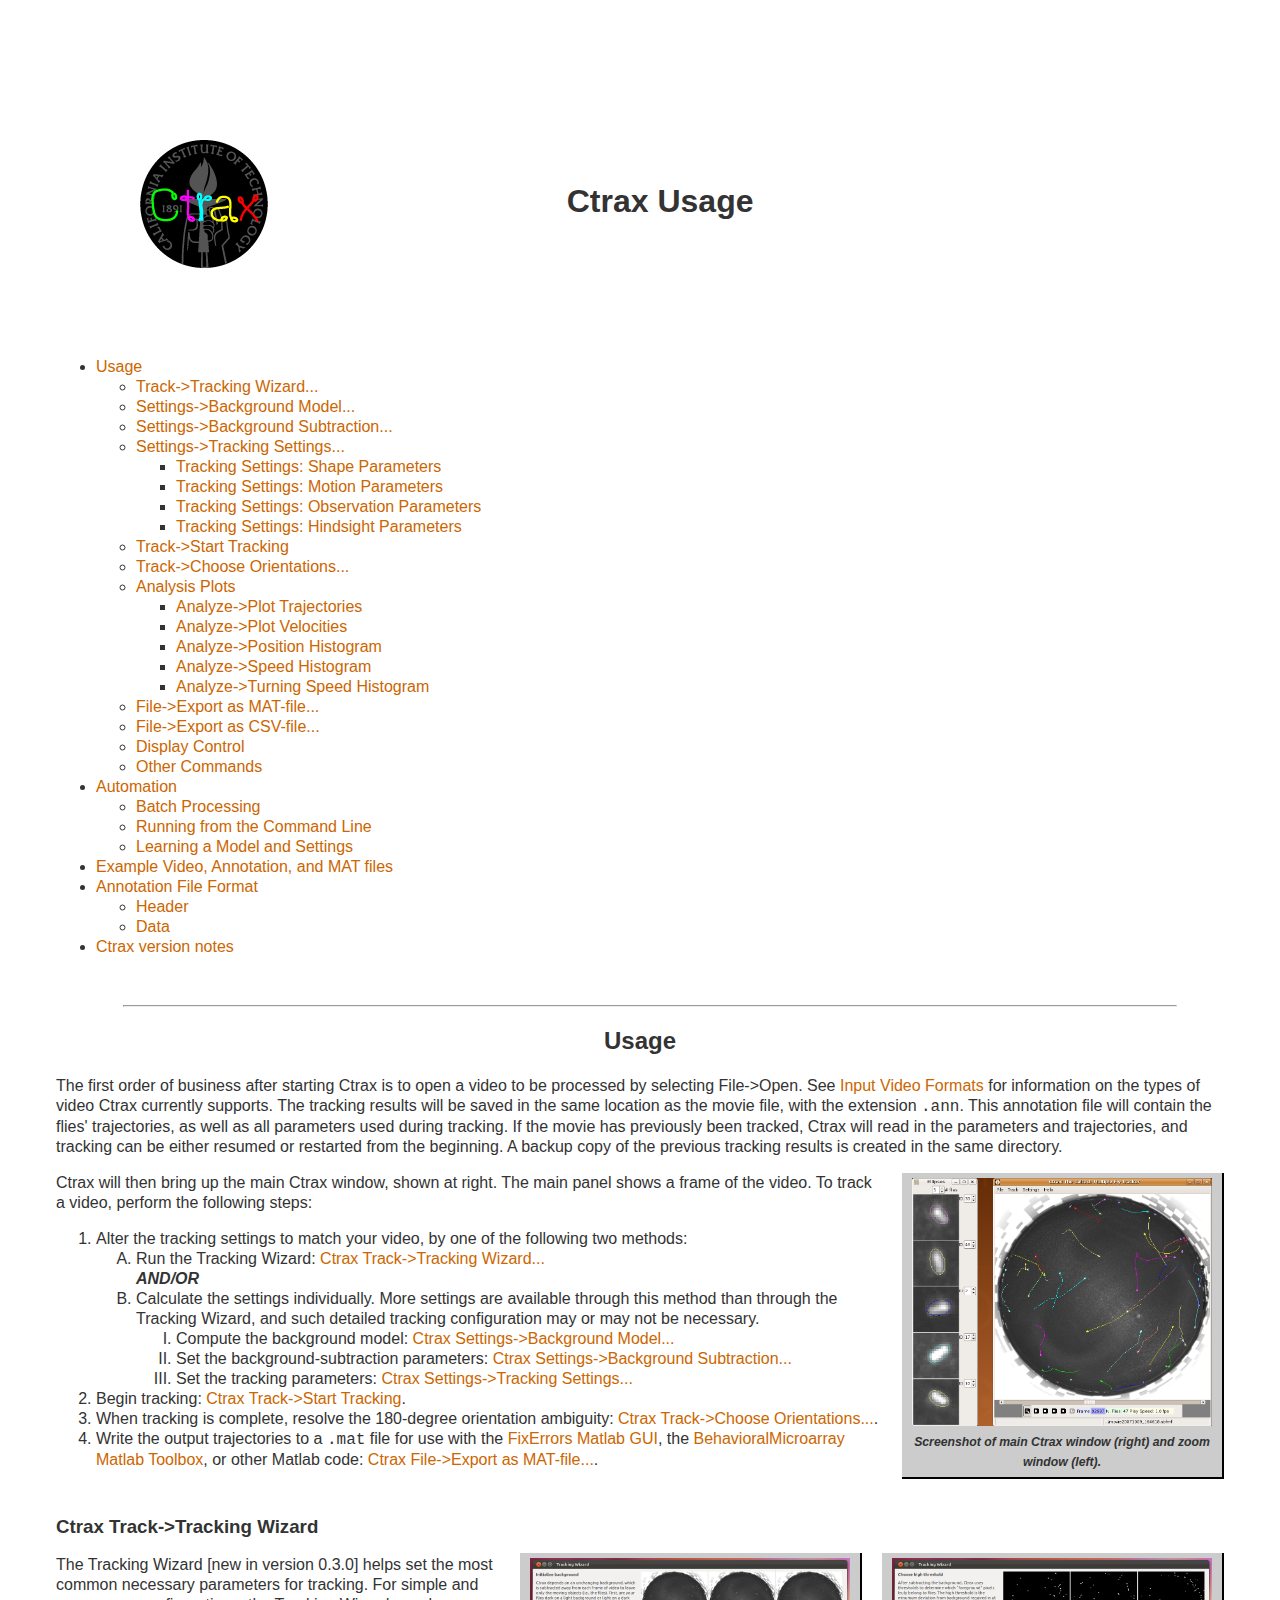
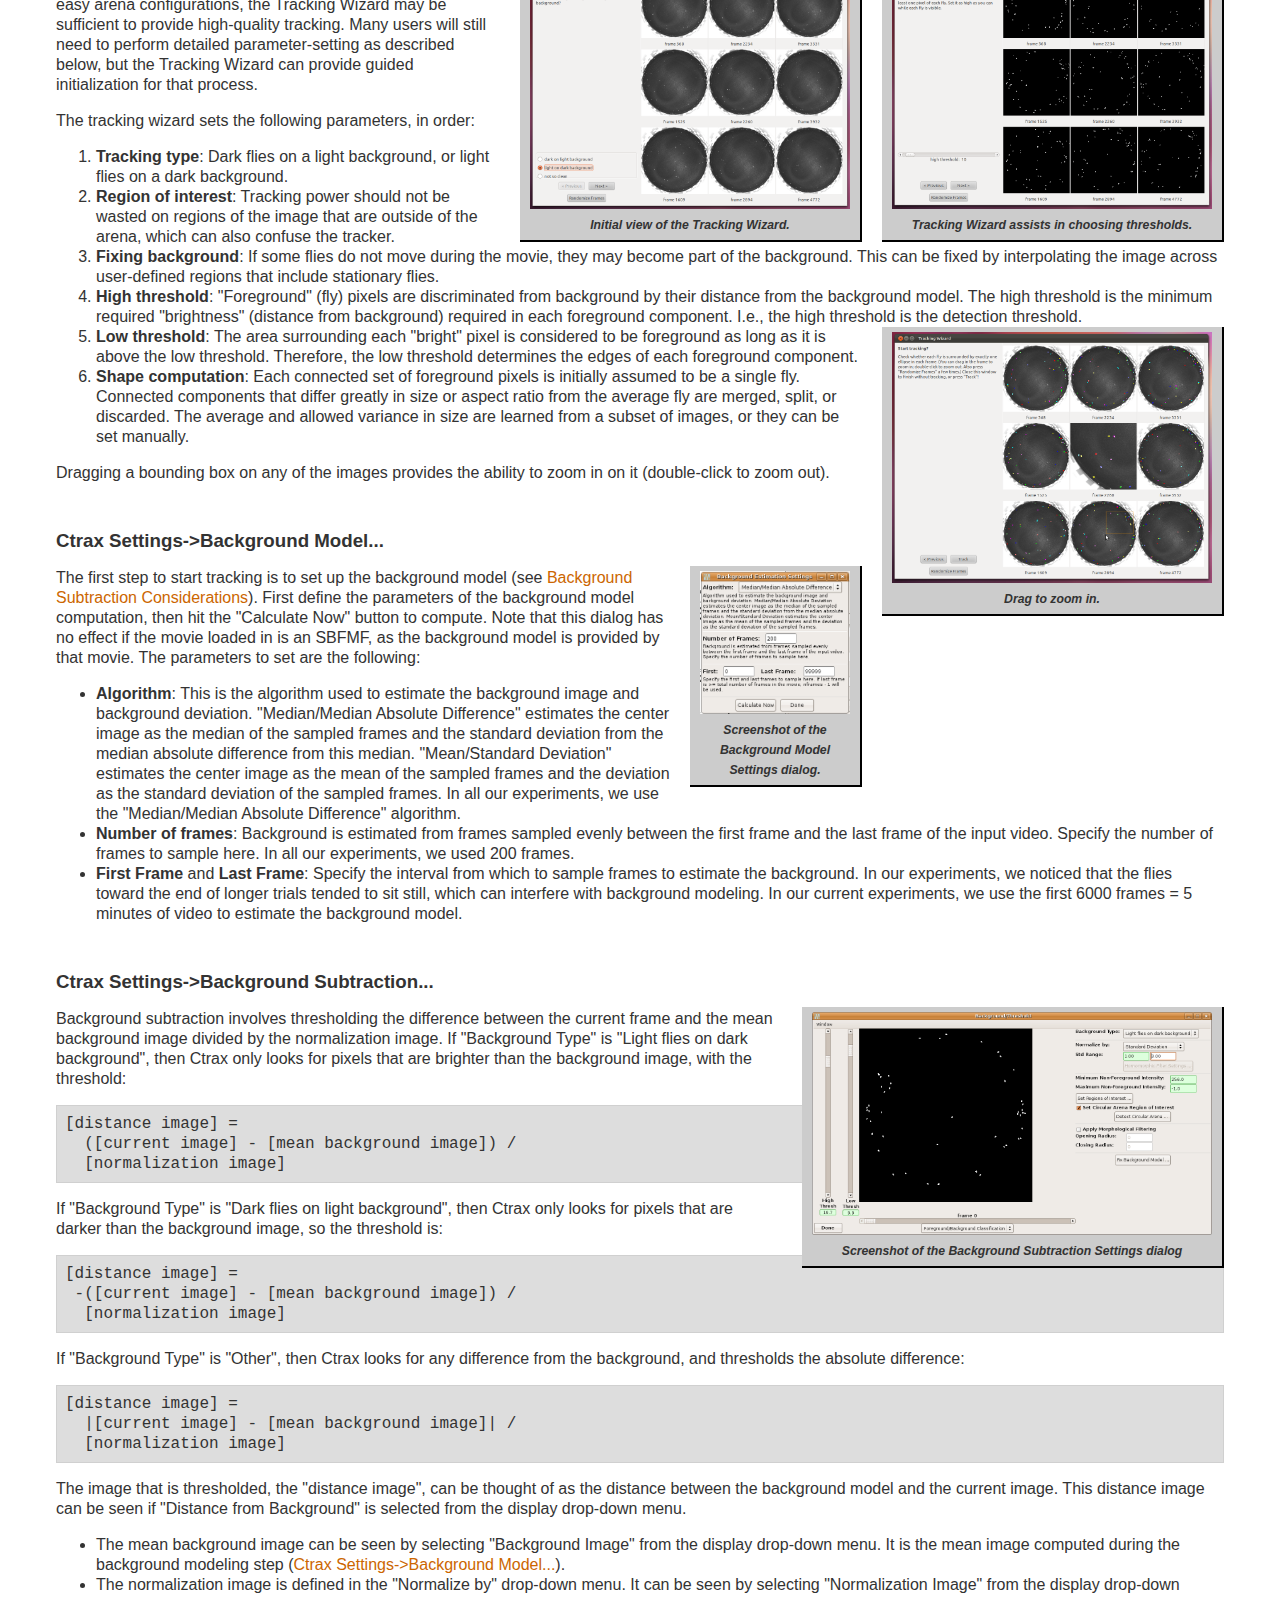
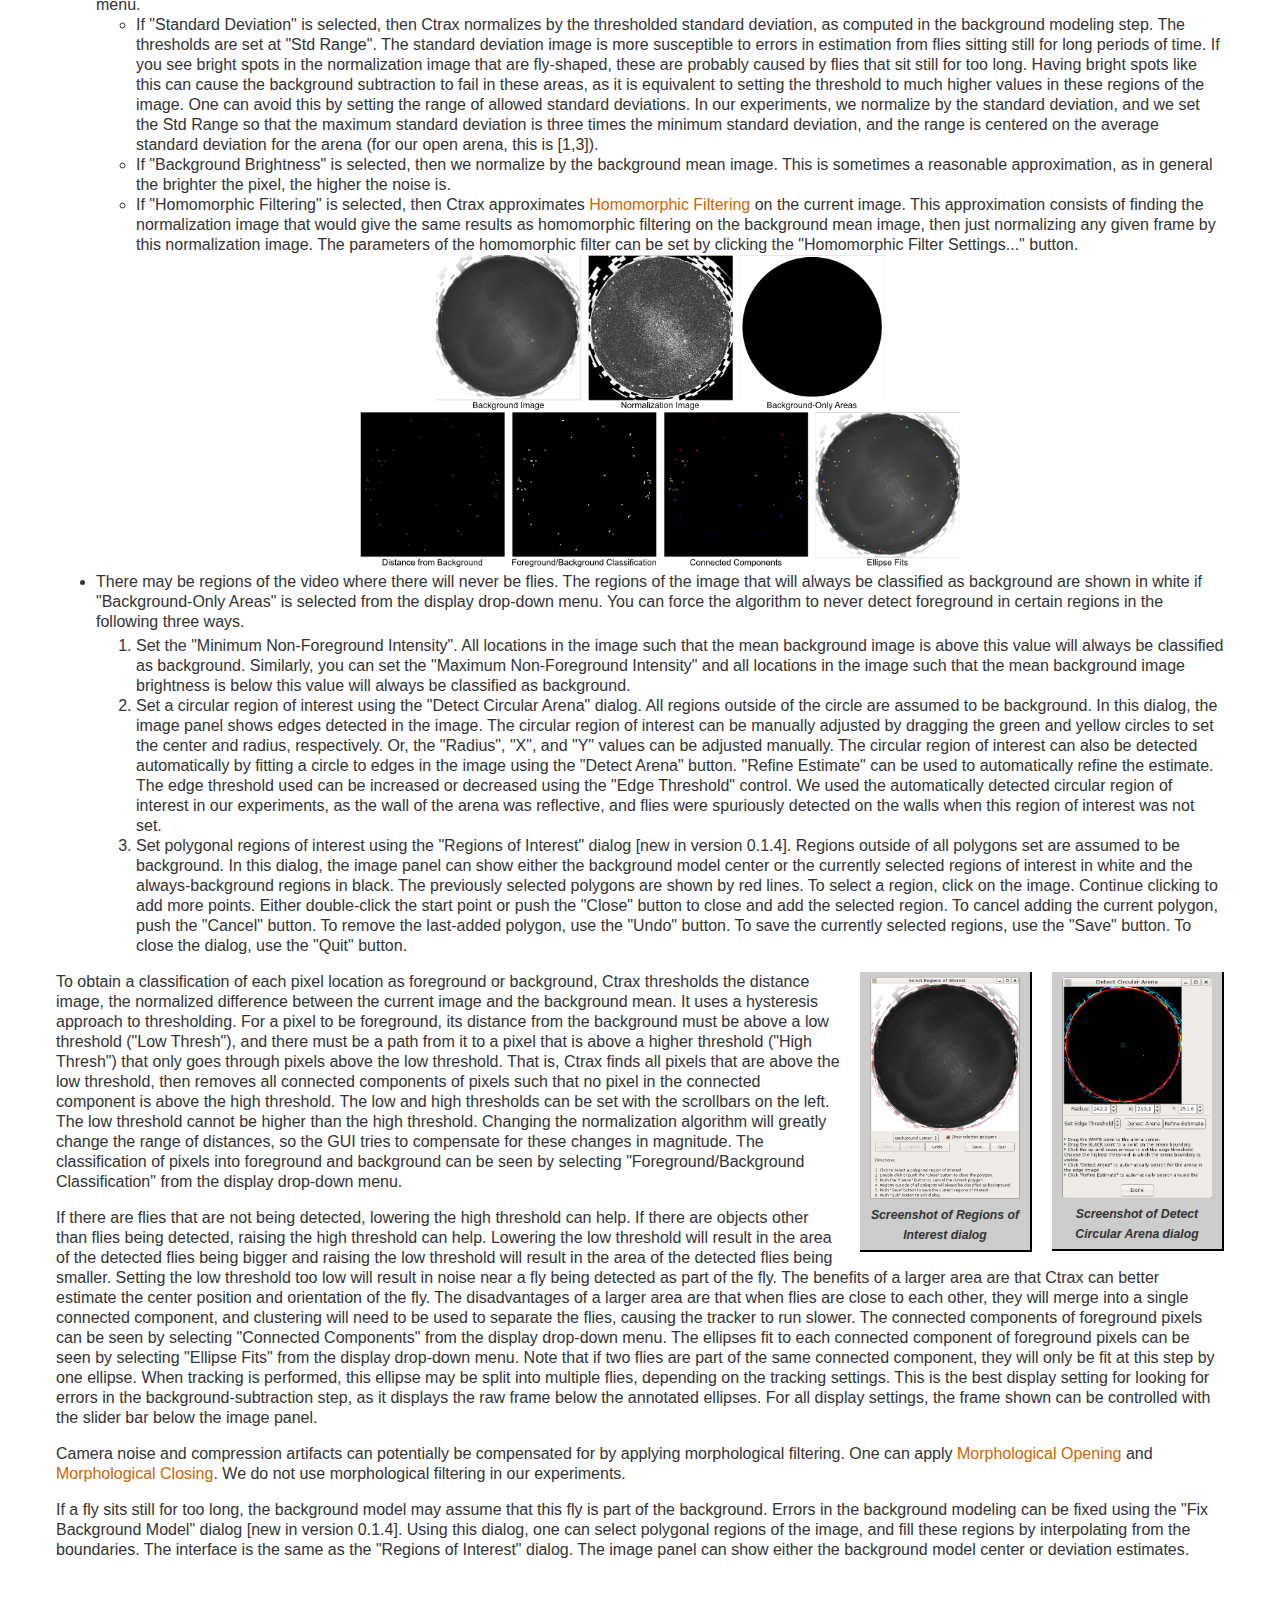
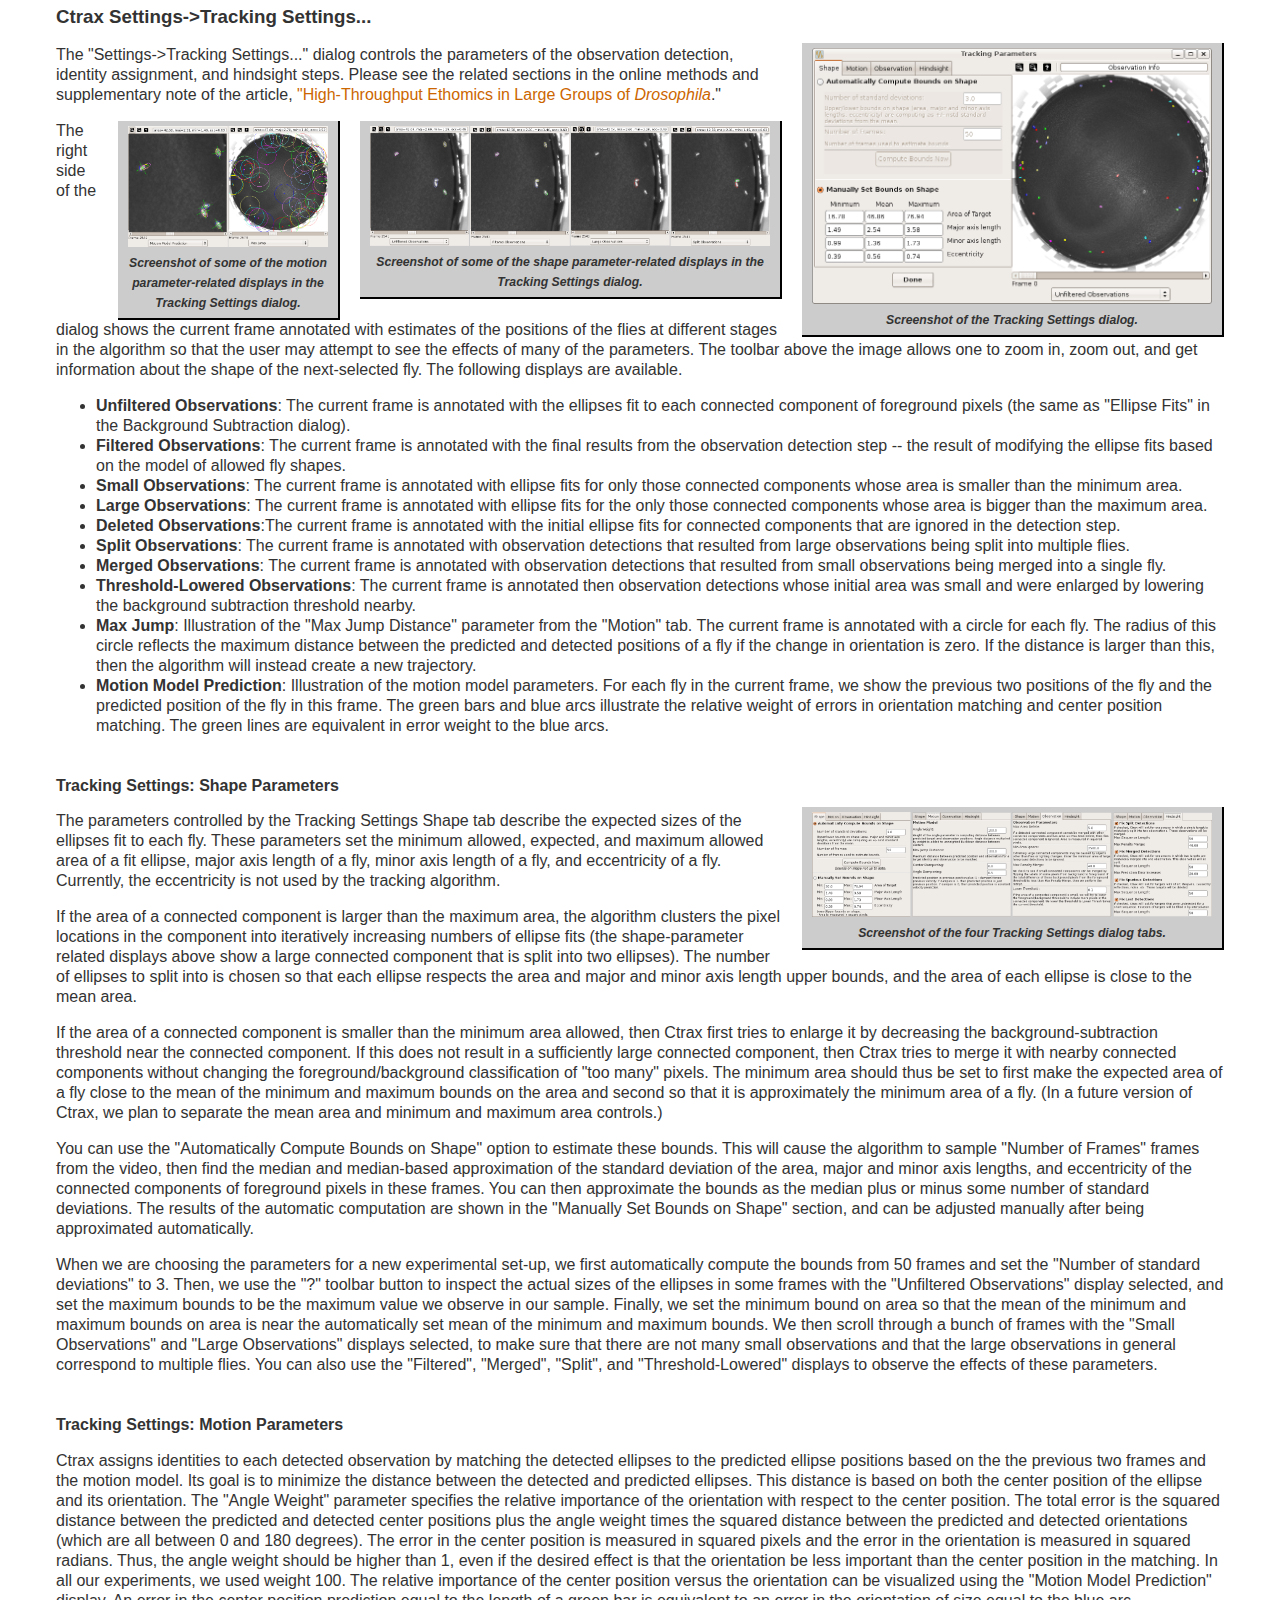
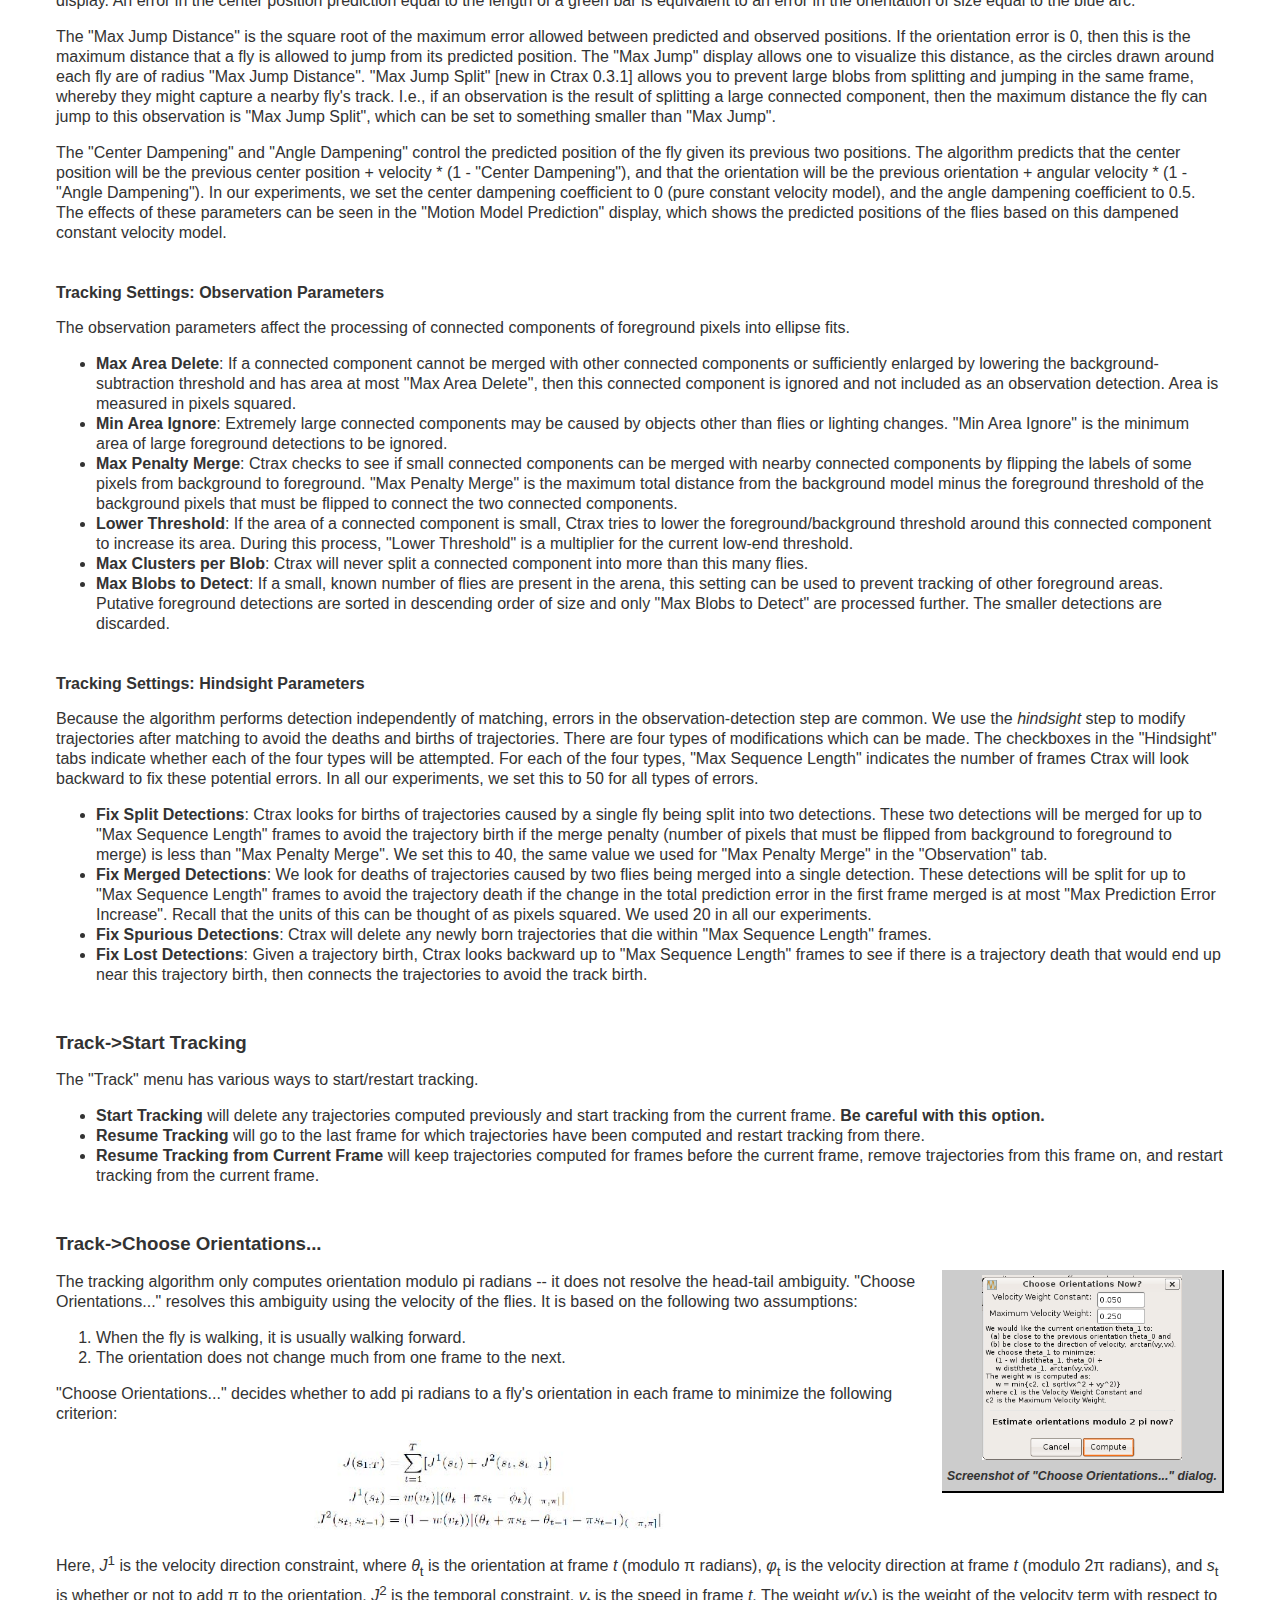
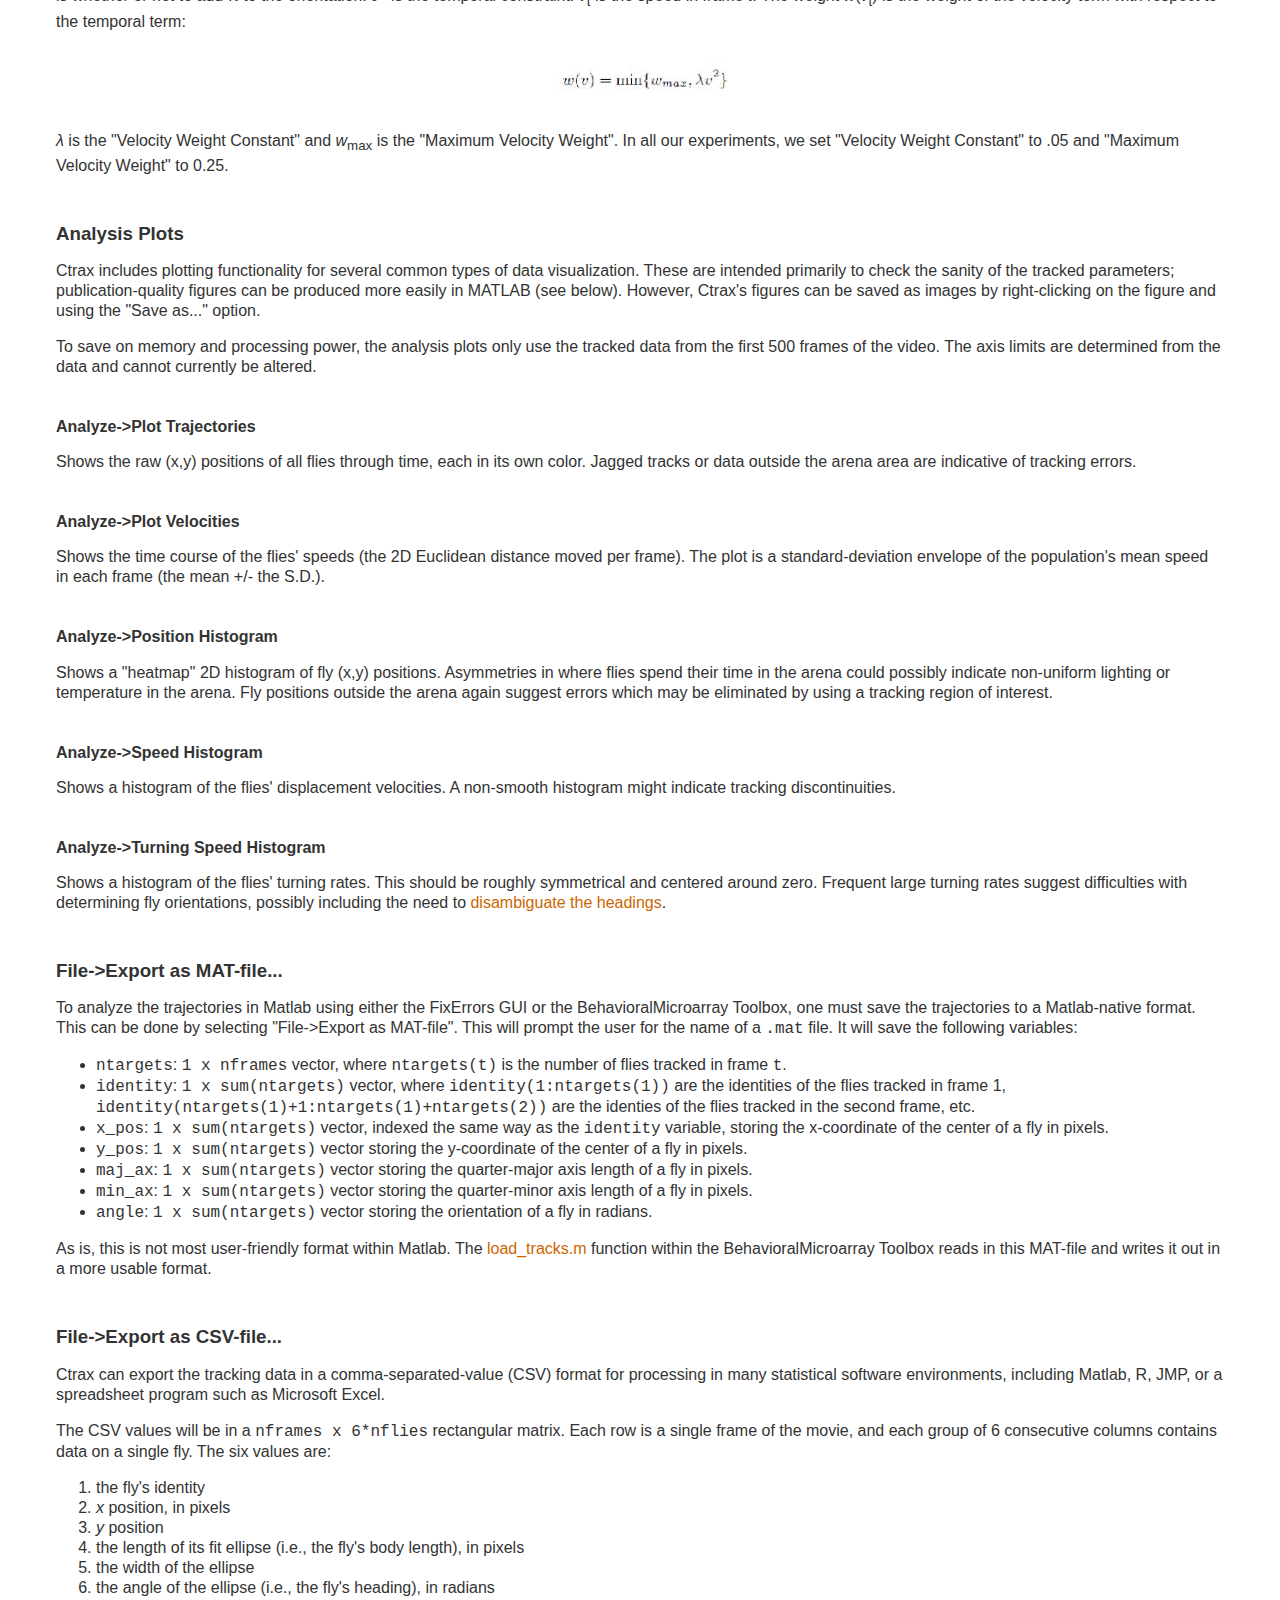
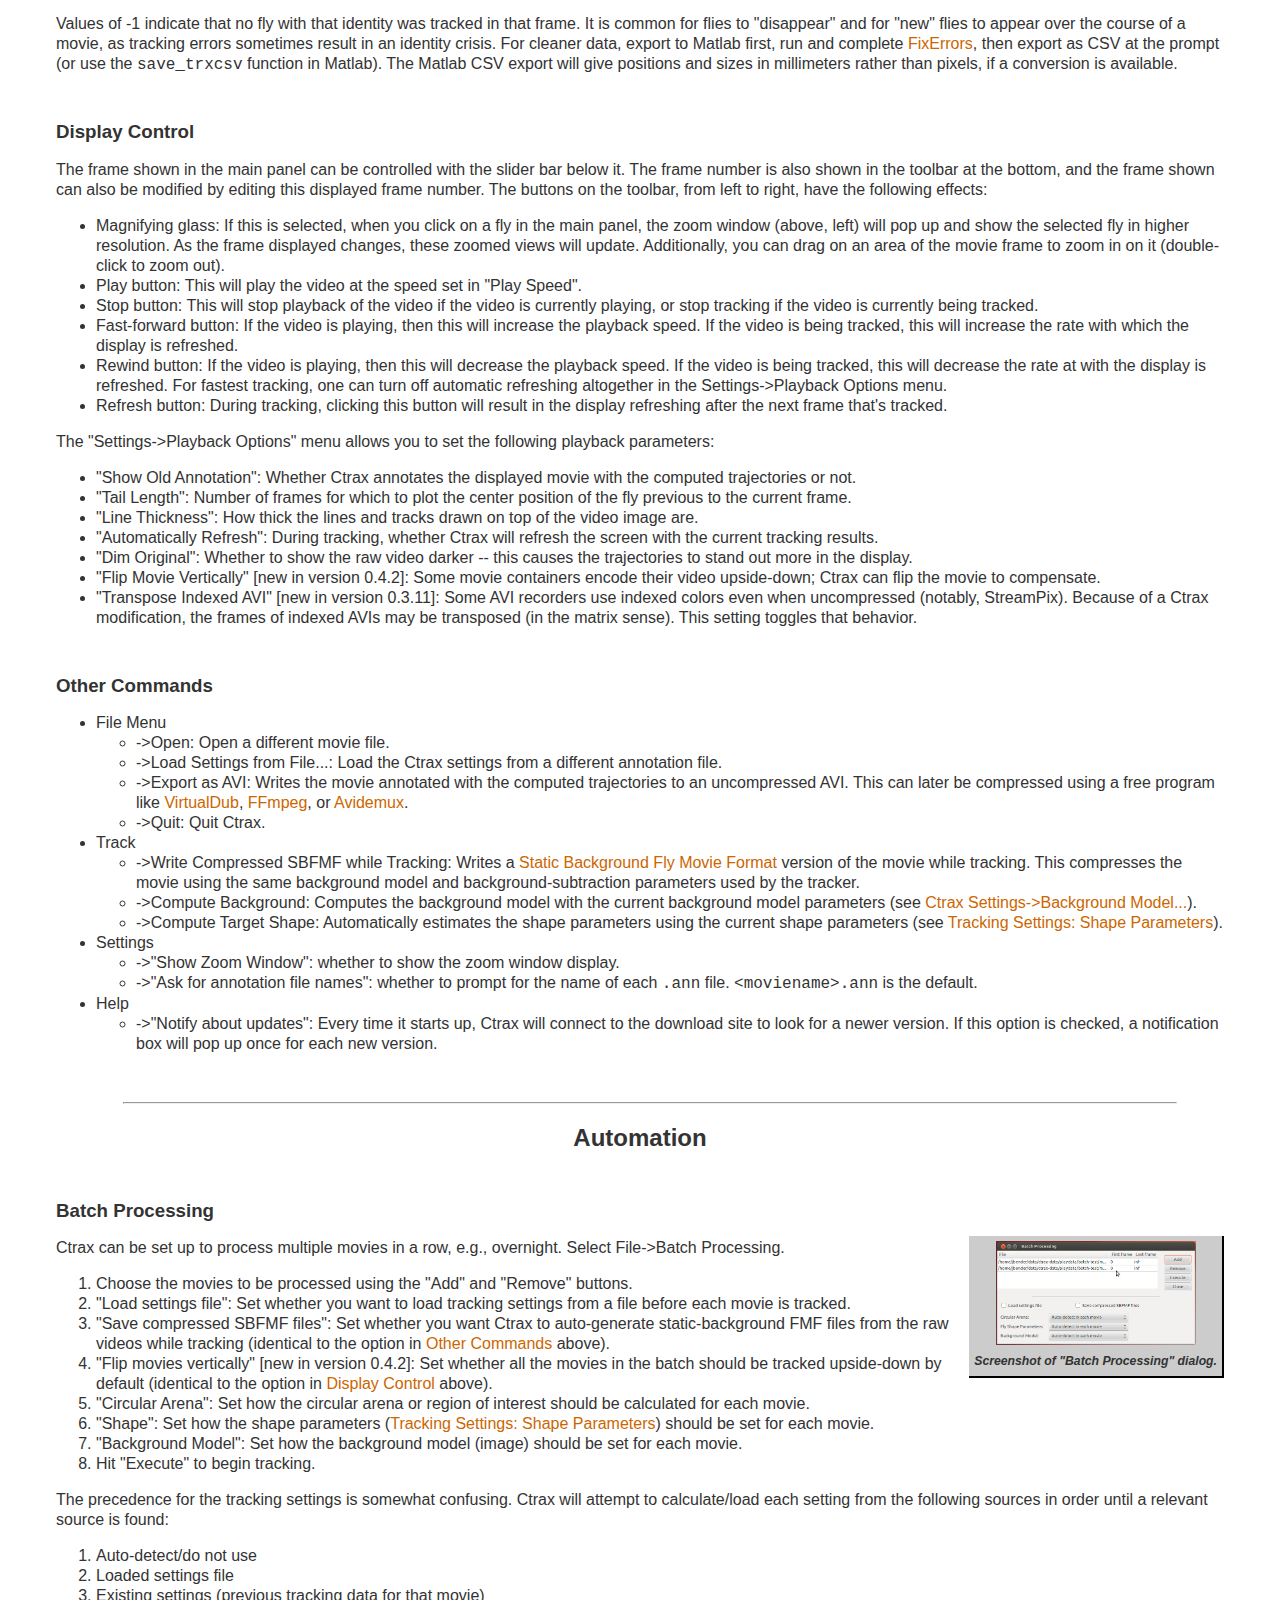
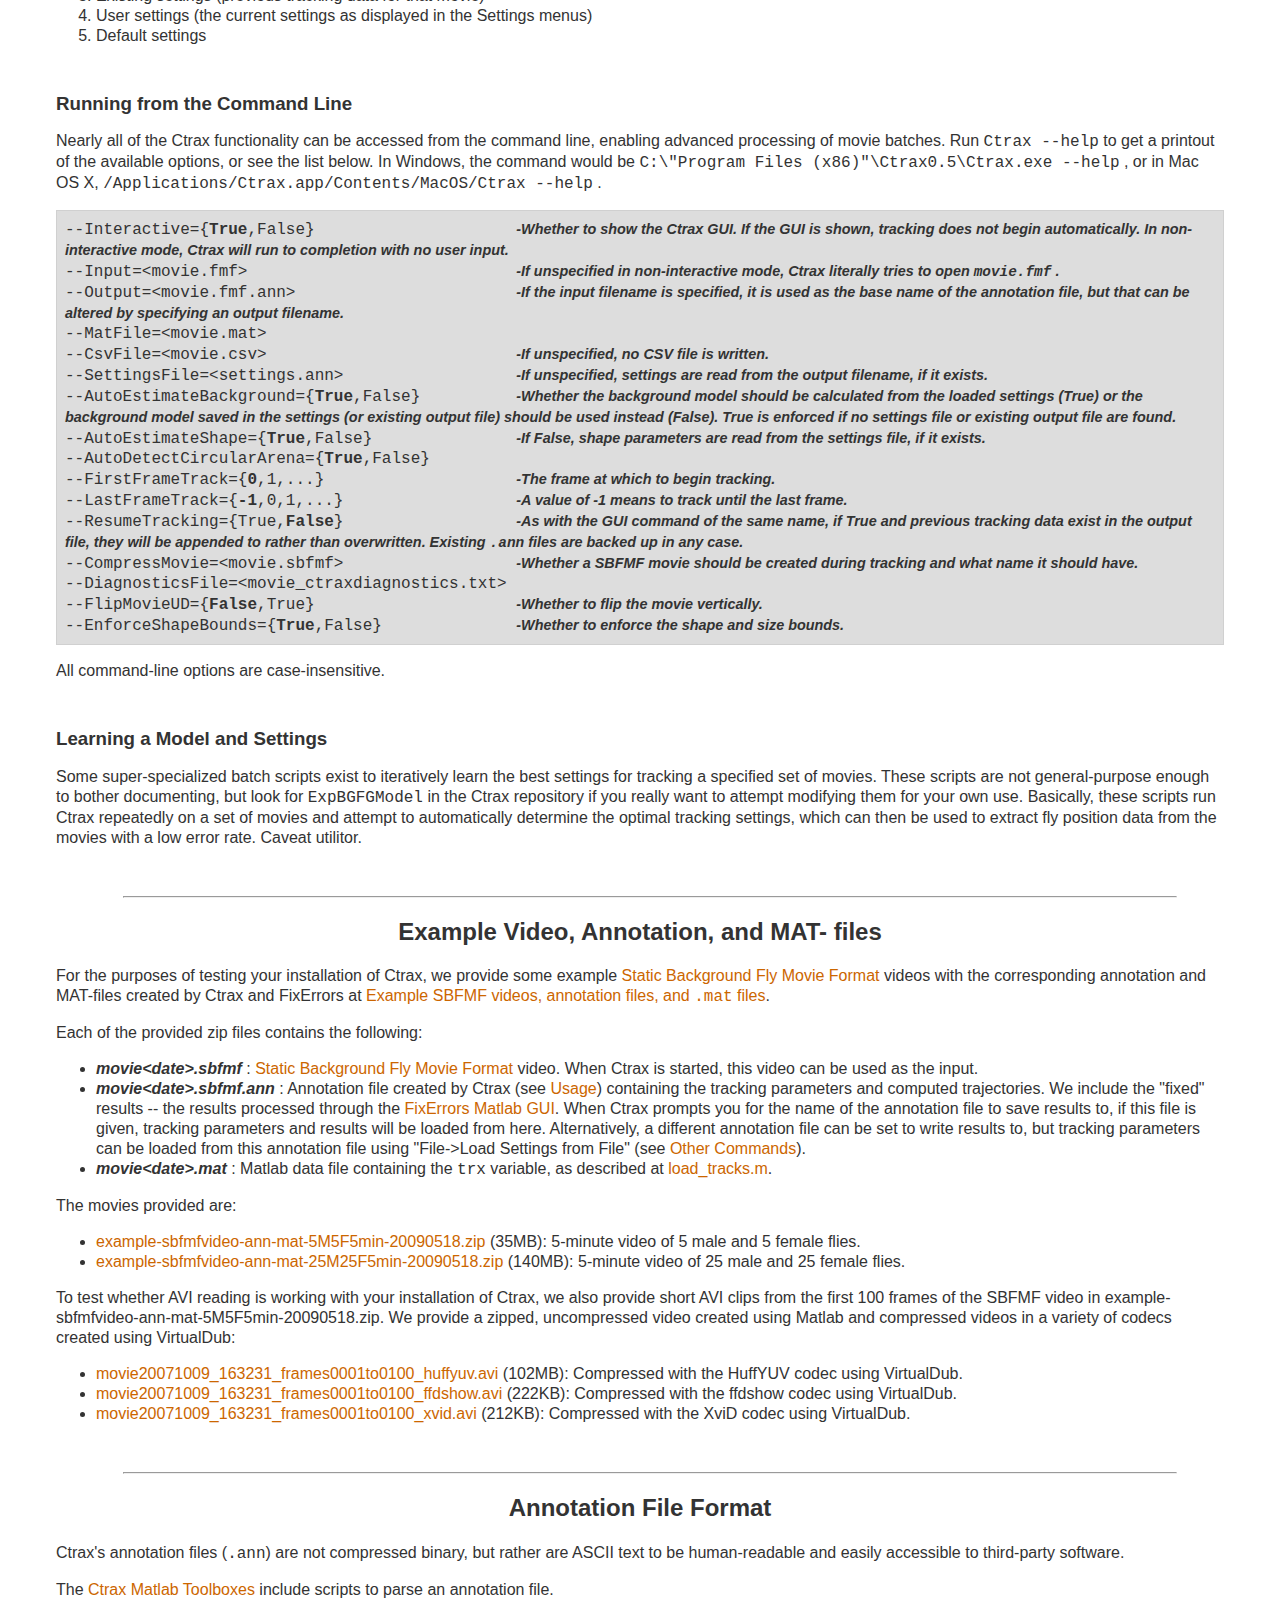
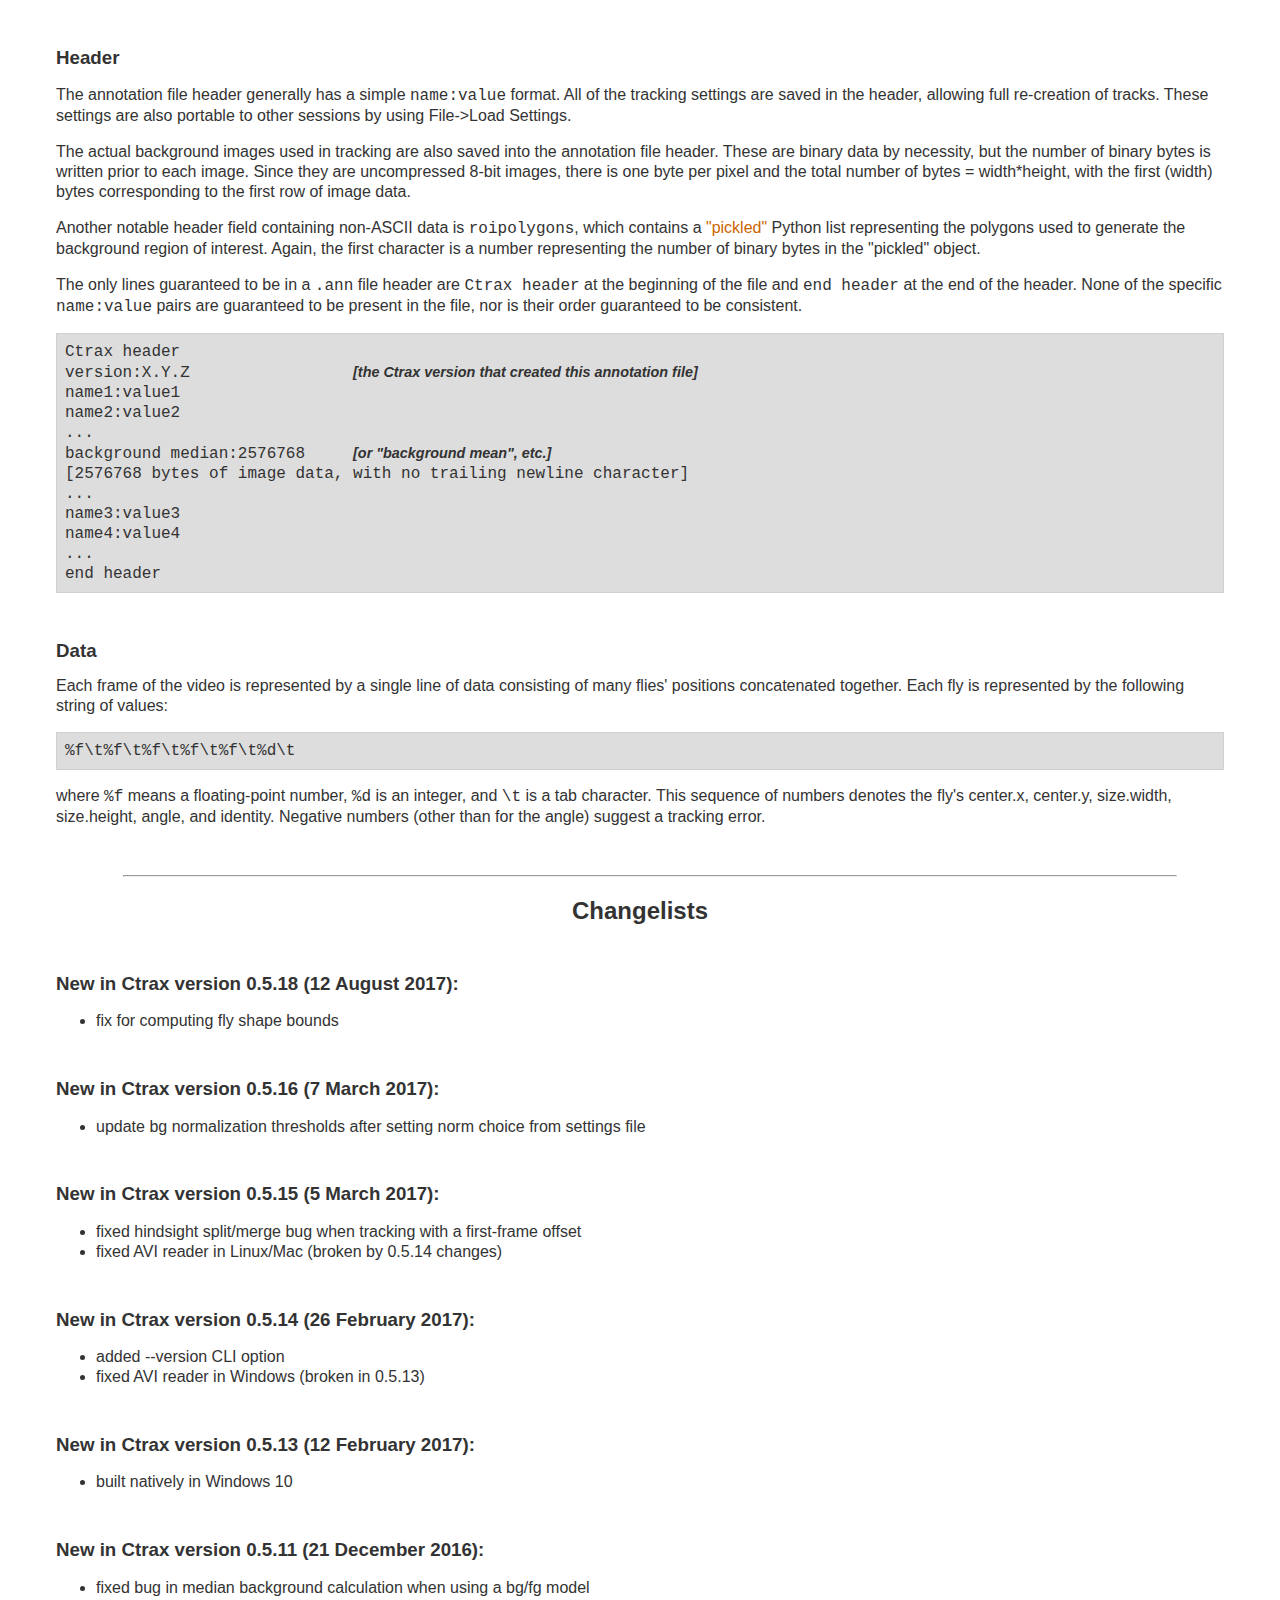
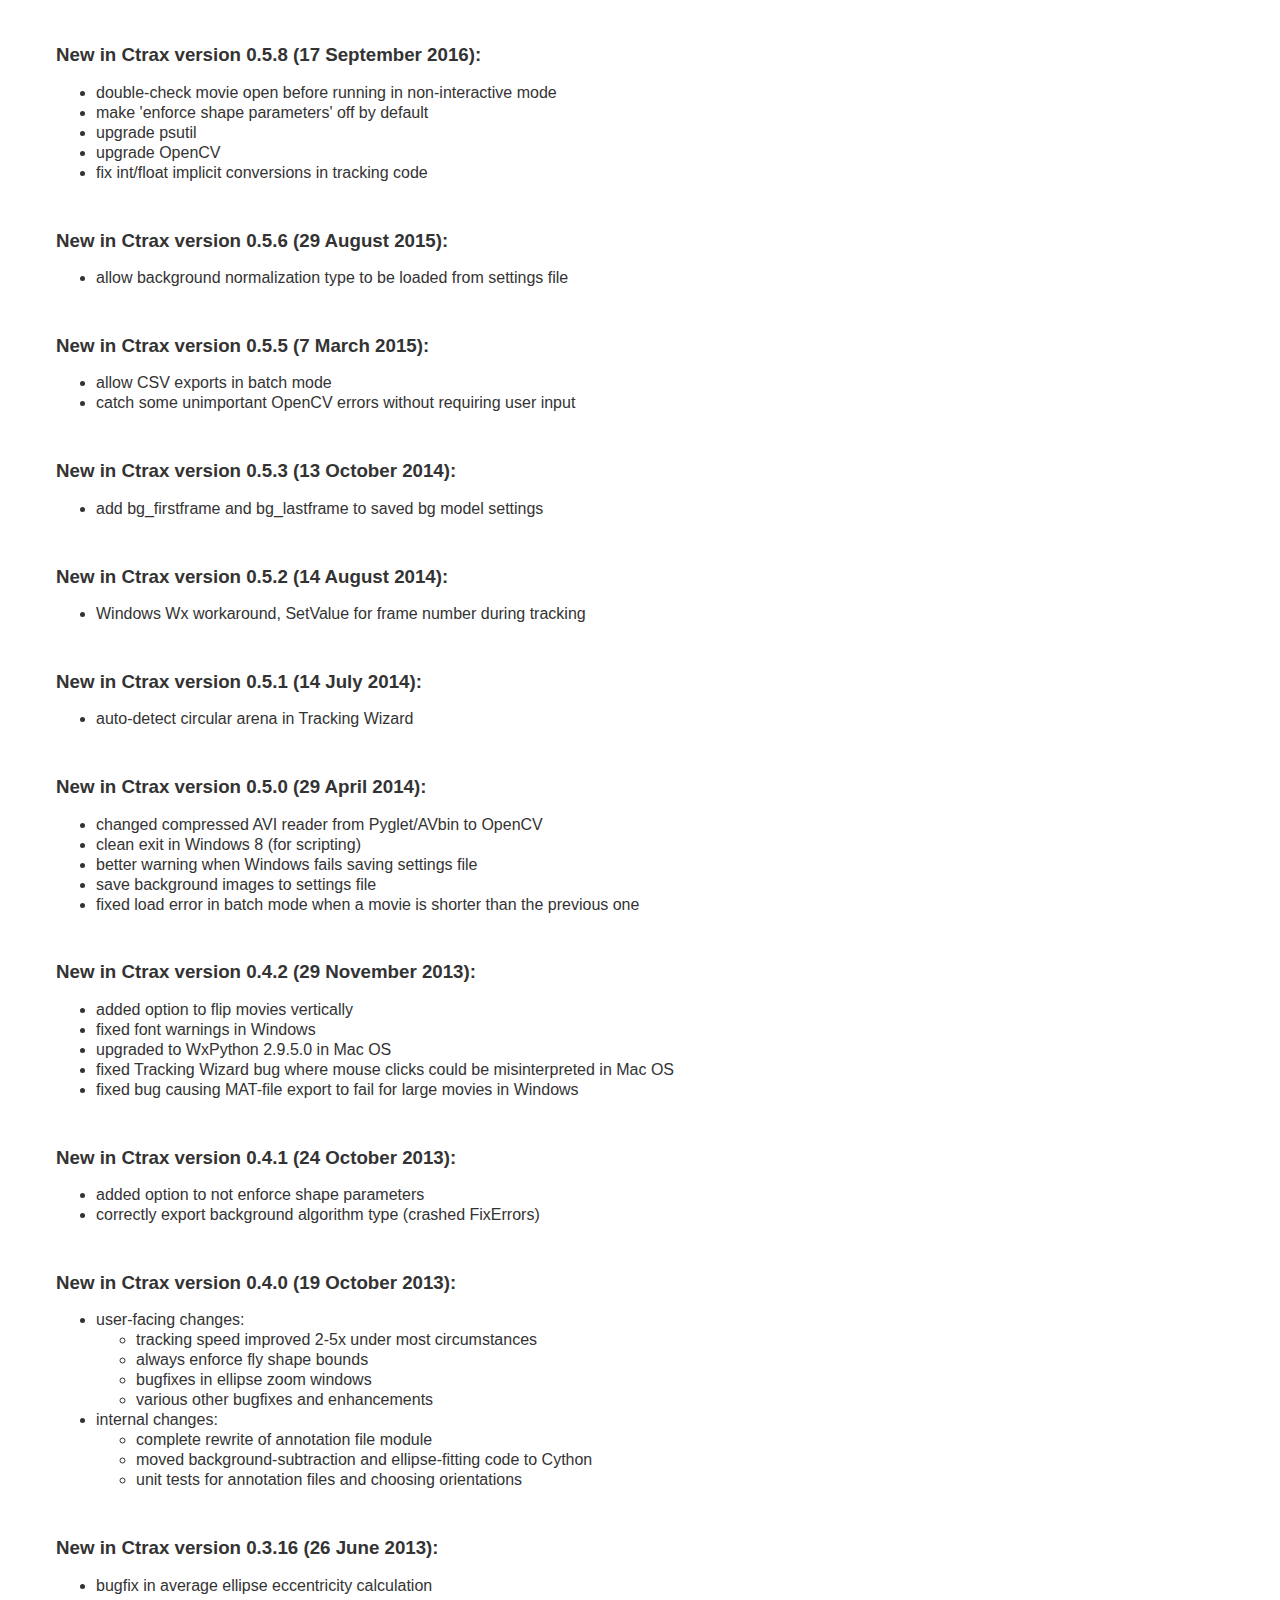
<file: www/htdocs/ctrax.html>
<!DOCTYPE HTML PUBLIC "-//W3C//DTD HTML 4.01//EN" "http://www.w3.org/TR/html4/strict.dtd">
<html><head>


<meta http-equiv="Content-Type" content="text/html; charset=UTF-8">
<meta name="robots" content="nofollow">


<title>Ctrax Usage</title>

<link rel="stylesheet" type="text/css" charset="utf-8" media="all"
href="styles/common.css">
<link rel="stylesheet" type="text/css" charset="utf-8" media="screen"
href="styles/screen.css">
<link rel="stylesheet" type="text/css" charset="utf-8" media="print"
href="styles/print.css">
<link rel="stylesheet" type="text/css" charset="utf-8"
media="projection" href="styles/projection.css">

<style type="text/css">
strong.regular-font {
  font-family: Arial, Lucida Grande, sans-serif;
  font-style: italic;
  font-size: 0.9em;
}
</style>

</head>

<body dir="ltr" lang="en">

<div id="title" dir="ltr" lang="en">
<table width="100%" border="0">
  <tr>
    <td><a href="index.html"><img src="images/ctrax-logo2b_128.png" width="128" height="128" alt="Ctrax logo" border=0></a></td>
    <td><h1>Ctrax Usage</h1></td>
  </tr>
</table>
</div>

<div id="page" dir="ltr" lang="en"><!-- start page -->
<div id="content" dir="ltr" lang="en">

<ul>
  <li><a class="reference" href="#usage">Usage</a></li>
  <ul>
    <li><a class="reference" href="#tracking-wizard">Track-&gt;Tracking Wizard...</a></li>
    <li><a class="reference" href="#settings-background-model"
id="id23" name="id23">Settings-&gt;Background Model...</a></li>
    <li><a class="reference" href="#settings-background-subtraction"
id="id24" name="id24">Settings-&gt;Background Subtraction...</a></li>
    <li><a class="reference" href="#settings-tracking-settings"
id="id25" name="id25">Settings-&gt;Tracking Settings...</a>
    <ul>
      <li><a class="reference"
href="#tracking-settings-shape-parameters" id="id26" name="id26">Tracking Settings: Shape Parameters</a></li>
      <li><a class="reference"
href="#tracking-settings-motion-parameters" id="id27" name="id27">Tracking Settings: Motion Parameters</a></li>
      <li><a class="reference" href="#tracking-settings-observation-parameters" id="id28"
name="id28">Tracking Settings: Observation Parameters</a></li>
      <li><a class="reference" href="#tracking-settings-hindsight-parameters" id="id29"
name="id29">Tracking Settings: Hindsight Parameters</a></li>
    </ul>
    </li>
    <li><a class="reference" href="#track-start-tracking" id="id30"
name="id30">Track-&gt;Start Tracking</a></li>
    <li><a class="reference" href="#track-choose-orientations"
id="id31" name="id31">Track-&gt;Choose Orientations...</a></li>
    <li><a class="reference" href="#analyze">Analysis Plots</a>
    <ul>
      <li><a class="reference" href="#analyze-trajectories">Analyze-&gt;Plot Trajectories</a></li>
      <li><a class="reference" href="#analyze-velocity">Analyze-&gt;Plot Velocities</a></li>
      <li><a class="reference" href="#analyze-position">Analyze-&gt;Position Histogram</a></li>
      <li><a class="reference" href="#analyze-speed">Analyze-&gt;Speed Histogram</a></li>
      <li><a class="reference" href="#analyze-turning-speed">Analyze-&gt;Turning Speed Histogram</a></li>
    </ul>
    </li>
    <li><a class="reference" href="#file-export-as-mat-file" id="id32"
 name="id32">File-&gt;Export as MAT-file...</a></li>
    <li><a class="reference" href="#file-export-as-csv-file">File-&gt;Export as CSV-file...</a></li>
    <li><a class="reference" href="#display-control" id="id33"
name="id33">Display Control</a></li>
    <li><a class="reference" href="#other-commands" id="id35"
name="id35">Other Commands</a></li>
  </ul>
  </li>
  <li><a class="reference" href="#automation">Automation</a>
  <ul>
    <li><a class="reference" href="#batch-processing">Batch Processing</a></li>
    <li><a class="reference" href="#command-line">Running from the Command Line</a></li>
    <li><a class="reference" href="#learning">Learning a Model and Settings</a></li>
  </ul>
  </li>
  <li><a class="reference" href="#example-video-annotation-and-mat-files"
id="id36" name="id36">Example Video, Annotation, and MAT files</a></li>
  <li><a class="reference" href="#annotation-file-format">Annotation File Format</a></li>
  <ul>
    <li><a href="#annotation-file-header">Header</li>
    <li><a href="#annotation-file-data">Data</li>
  </ul>
  <li><a class="reference" href="#changelist">Ctrax version notes</a></li>
</ul>

<hr class="h2-divider"><h2><a name="usage">Usage</a></h2>

<p>The first order of business after starting Ctrax is to open a video to be processed by selecting File->Open. See <a class="reference"
href="install.html#input-video-formats">Input Video Formats</a> for information on the types of video Ctrax currently supports. The tracking results will be saved in the same location as the movie file, with the extension <tt>.ann</tt>. This annotation file will contain the flies' trajectories, as well as all parameters used during tracking. If the movie has previously been tracked, Ctrax will read in the parameters and trajectories, and tracking can be either resumed or restarted from the beginning. A backup copy of the previous tracking results is created in the same directory.</p>
<div class="figure" style="width: 310px;" align="center">
<a class="reference image-reference" href="images/ctrax_011.png"><img
 alt="Screenshot of main Ctrax window and zoom window"
src="images/ctrax_011.png" style="width: 300px;"></a>
<p class="caption">Screenshot of main Ctrax window (right) and zoom
window (left).</p>
</div>
<p>Ctrax will then bring up the main Ctrax window, shown at right. The main panel shows a frame of the video. To track a video, perform the following steps:</p>
<ol type="1">
  <li>Alter the tracking settings to match your video, by one of the following two methods:
    <ol type="A">
      <li>Run the Tracking Wizard: <a class="reference" href="#tracking-wizard">Ctrax Track-&gt;Tracking Wizard...</a></li>
      <b><i>AND/OR</i></b>
      <li>Calculate the settings individually. More settings are available through this method than through the Tracking Wizard, and such detailed tracking configuration may or may not be necessary.
        <ol type="I">
          <li>Compute the background model: <a class="reference"
href="#settings-background-model">Ctrax Settings-&gt;Background
Model...</a></li>
          <li>Set the background-subtraction parameters:  <a class="reference" href="#settings-background-subtraction">Ctrax Settings-&gt;Background Subtraction...</a></li>
          <li>Set the tracking parameters: <a class="reference" href="#settings-tracking-settings">Ctrax Settings-&gt;Tracking
Settings...</a></li>
        </ol>
      </li>
    </ol>
  </li>
  <li>Begin tracking: <a class="reference" href="#track-start-tracking">Ctrax Track-&gt;Start Tracking</a>.</li>
  <li>When tracking is complete, resolve the 180-degree orientation
ambiguity: <a class="reference" href="#track-choose-orientations">Ctrax Track-&gt;Choose Orientations...</a>.</li>
  <li>Write the output trajectories to a <tt>.mat</tt> file for use with the <a class="reference" href="fixerrors.html">FixErrors Matlab GUI</a>, the <a class="reference" href="bmat.html">BehavioralMicroarray Matlab Toolbox</a>, or other Matlab code: <a class="reference" href="#file-export-as-mat-file">Ctrax File-&gt;Export as MAT-file...</a>.</li>
</ol>

<h3><a name="tracking-wizard">Ctrax Track-&gt;Tracking Wizard</a></h3>
<div class="figure" style="width: 330px;" align="center">
<a class="reference image-reference" href="images/ctrax-wizard-02.png"><img alt="Screenshot of Tracking Wizard dialog" src="images/ctrax-wizard-02.png" style="width: 320px;"></a>
<p class="caption">Tracking Wizard assists in choosing thresholds.</p>
</div>
<div class="figure" style="width: 330px;" align="center">
<a class="reference image-reference" href="images/ctrax-wizard-01.png"><img alt="Screenshot of Tracking Wizard dialog" src="images/ctrax-wizard-01.png" style="width: 320px;"></a>
<p class="caption">Initial view of the Tracking Wizard.</p>
</div>
<p>The Tracking Wizard [new in version 0.3.0] helps set the most common necessary parameters for tracking. For simple and easy arena configurations, the Tracking Wizard may be sufficient to provide high-quality tracking. Many users will still need to perform detailed parameter-setting as described below, but the Tracking Wizard can provide guided initialization for that process.</p>
<p>The tracking wizard sets the following parameters, in order:</p>
<ol>
  <li><b>Tracking type</b>: Dark flies on a light background, or light flies on a dark background.</li>
  <li><b>Region of interest</b>: Tracking power should not be wasted on regions of the image that are outside of the arena, which can also confuse the tracker.</li>
  <li><b>Fixing background</b>: If some flies do not move during the movie, they may become part of the background. This can be fixed by interpolating the image across user-defined regions that include stationary flies.</li>
  <li><b>High threshold</b>: "Foreground" (fly) pixels are discriminated from background by their distance from the background model. The high threshold is the minimum required "brightness" (distance from background) required in each foreground component. I.e., the high threshold is the detection threshold.</li>
<div class="figure" style="width: 330px;" align="center">
<a class="reference image-reference" href="images/ctrax-wizard-03.png"><img alt="Screenshot of Tracking Wizard dialog" src="images/ctrax-wizard-03.png" style="width: 320px;"></a>
<p class="caption">Drag to zoom in.</p>
</div>
  <li><b>Low threshold</b>: The area surrounding each "bright" pixel is considered to be foreground as long as it is above the low threshold. Therefore, the low threshold determines the edges of each foreground component.</li>
  <li><b>Shape computation</b>: Each connected set of foreground pixels is initially assumed to be a single fly. Connected components that differ greatly in size or aspect ratio from the average fly are merged, split, or discarded. The average and allowed variance in size are learned from a subset of images, or they can be set manually.</li>
</ol>
<p>Dragging a bounding box on any of the images provides the ability to zoom in on it (double-click to zoom out).</p>

<h3><a name="settings-background-model">Ctrax Settings-&gt;Background
Model...</a></h3>
<div class="figure" style="width: 160px;" align="center">
<a class="reference image-reference"
href="images/ctrax_003.png"><img
 alt="Screenshot of Background Model Settings dialog"
src="images/ctrax_003.png" style="width: 150px;"></a>
<p class="caption">Screenshot of the Background Model Settings dialog.</p>
</div>
<p>The first step to start tracking is to set up the background model (see <a class="reference" href="install.html#background-subtraction-considerations">Background Subtraction Considerations</a>). First define the parameters of
the background model computation, then hit the "Calculate Now" button to compute. Note that this dialog has no effect if the movie loaded in is an SBFMF, as the background model is provided by that movie. The parameters to set are the following:</p>
<ul>
  <li><b>Algorithm</b>: This is the algorithm used to estimate the
background image and background deviation. "Median/Median Absolute
Difference" estimates the center image as the median of the sampled
frames and the standard deviation from the median absolute difference from this median. "Mean/Standard Deviation" estimates the center image as the mean of the sampled frames and the deviation as the standard deviation of the sampled frames. In all our experiments, we use the "Median/Median Absolute Difference" algorithm.</li>
  <li><b>Number of frames</b>: Background is estimated from frames
sampled evenly between the first frame and the last frame of the input video. Specify the number of frames to sample here. In all our
experiments, we used 200 frames.</li>
  <li><b>First Frame</b> and <b>Last Frame</b>: Specify the interval from which to sample frames to estimate the background. In our experiments, we noticed that the flies toward the end of longer trials tended to sit still, which can interfere with background modeling. In our current experiments, we use the first 6000 frames = 5 minutes of video to estimate the background model.</li>
</ul>

<h3><a name="settings-background-subtraction">Ctrax
Settings-&gt;Background Subtraction...</a></h3>
<div class="figure" style="width: 410px;" align="center"><a class="reference image-reference"
href="images/ctrax_026.png"><img alt="Screenshot of Background
Subtraction Settings dialog" class="align-center"
src="images/ctrax_026.png" style="width: 400px;"></a>
<p class="caption">Screenshot of the Background Subtraction Settings dialog</p></div>
<p>Background subtraction involves thresholding the difference between the current frame and the mean background image divided by the normalization image. If "Background Type" is "Light flies on dark background", then Ctrax only looks for pixels that are brighter than the background image, with the threshold:</p>
<pre>[distance image] =
  ([current image] - [mean background image]) /
  [normalization image]</pre>
<p>If "Background Type" is "Dark flies on light background", then Ctrax only looks for pixels that are darker than the background image, so the threshold is:</p>
<pre>[distance image] =
 -([current image] - [mean background image]) /
  [normalization image]</pre>
<p>If "Background Type" is "Other", then Ctrax looks for any difference from the background, and thresholds the absolute difference:</p>
<pre>[distance image] =
  |[current image] - [mean background image]| /
  [normalization image]</pre>
<p>The image that is thresholded, the "distance image", can be thought of as the distance between the background model and the current image. This distance image can be seen if "Distance from Background" is selected from the display drop-down menu.</p>
<ul>
  <li>The mean background image can be seen by selecting "Background
Image" from the display drop-down menu. It is the mean image computed during the background modeling step (<a class="reference" href="#settings-background-model">Ctrax Settings-&gt;Background
Model...</a>).</li>
  <li>The normalization image is defined in the "Normalize by" drop-down menu. It can be seen by selecting "Normalization Image" from the display drop-down menu.</li>
  <ul>
    <li>If "Standard Deviation" is selected, then Ctrax normalizes by the thresholded standard deviation, as computed in the background modeling step. The thresholds are set at "Std Range". The standard deviation image is more susceptible to errors in estimation from flies sitting still for long periods of time. If you see bright spots in the normalization image that are fly-shaped, these are probably caused by flies that sit still for too long. Having bright spots like this can cause the background subtraction to fail in these areas, as it is equivalent to setting the threshold to much higher values in these regions of the image. One can avoid this by setting the range of allowed standard deviations. In our experiments, we normalize by the standard deviation, and we set the Std Range so that the maximum standard deviation is three times the minimum standard deviation, and the range is centered on the average standard deviation for the arena (for our open arena, this is [1,3]).</li>
    <li>If "Background Brightness" is selected, then we normalize by the background mean image. This is sometimes a reasonable approximation, as in general the brighter the pixel, the higher the noise is.</li>
    <li>If "Homomorphic Filtering" is selected, then Ctrax approximates <a class="reference" href="http://homepages.inf.ed.ac.uk/rbf/CVonline/LOCAL_COPIES/OWENS/LECT5/node4.html#SECTION00042000000000000000">Homomorphic
 Filtering</a> on the current image. This approximation consists of
finding the normalization image that would give the same results as
homomorphic filtering on the background mean image, then just
normalizing any given frame by this normalization image. The parameters of the homomorphic filter can be set by clicking the "Homomorphic Filter Settings..." button.</li>
  </ul>
<a class="reference image-reference"
href="images/ctrax_018.png"><div
 class="align-center" align="center"><img alt="Screenshot of Background
Subtraction Settings image panel illustrations" class="align-center"
src="images/ctrax_018.png" style="width: 600px;"></div>
</a>

  <li>There may be regions of the video where there will never be
flies. The regions of the image that will always be classified as
background are shown in white if "Background-Only Areas" is selected
from the display drop-down menu. You can force the algorithm to never detect foreground in certain regions in the following three ways.</p>
  <ol>
    <li>Set the "Minimum Non-Foreground Intensity". All locations in the image such that the mean background image is above this value will always be classified as background. Similarly, you can set the "Maximum Non-Foreground Intensity" and all locations in the image such that the mean background image brightness is below this value will always be classified as background.</li>
    <li>Set a circular region of interest using the "Detect Circular Arena" dialog. All regions outside of the circle are assumed to be background. In this dialog, the image panel shows edges detected in the image. The circular region of interest can be manually adjusted by dragging the green and yellow circles to set the center and radius, respectively. Or, the "Radius", "X", and "Y" values can be adjusted manually. The circular region of interest can also be detected automatically by fitting a circle to edges in the image using the "Detect Arena" button. "Refine Estimate" can be used to automatically refine the estimate. The edge threshold used can be increased or decreased using the "Edge Threshold" control. We used the automatically detected circular region of interest in our experiments, as the wall of the arena was reflective, and flies were spuriously detected on the walls when this region of interest was not set.</li>
    <li>Set polygonal regions of interest using the "Regions of Interest" dialog [new in version 0.1.4]. Regions outside of all polygons set are assumed to be background. In this dialog, the image panel can show either the background model center or the currently selected regions of interest in white and the always-background regions in black. The previously selected polygons are shown by red lines. To select a region, click on the image. Continue clicking to add more points. Either double-click the start point or push the "Close" button to close and add the selected region. To cancel adding the current polygon, push the "Cancel" button. To remove the last-added polygon, use the "Undo" button. To save the currently selected regions, use the "Save" button. To close the dialog, use the "Quit" button.</li>
  </ol>
  </li>
</ul>
<div class="figure" style="width: 160px;" align="center">
<a class="reference image-reference"
href="images/ctrax_014.png"><img
 alt="Screenshot of Detect Circular Arena dialog"
src="images/ctrax_014.png" style="width: 150px;"></a>
<p class="caption">Screenshot of Detect Circular Arena dialog</p>
</div>
<div class="figure" style="width: 160px;" align="center">
<a class="reference image-reference"
href="images/ctrax_015.png"><img
 alt="Screenshot of Regions of Interest dialog"
src="images/ctrax_015.png" style="width: 150px;"></a>
<p class="caption">Screenshot of Regions of Interest dialog</p>
</div>
<!--<div class="figure" style="width: 160px;" align="center">
<a class="reference image-reference"
href="images/ctrax_013.png"><img
 alt="Screenshot of Fix Background Model dialog"
src="images/ctrax_013.png" style="width: 150px;"></a>
<p class="caption">Screenshot of Fix Background Model dialog</p>
</div>-->
<p>To obtain a classification of each pixel location as foreground or background, Ctrax thresholds the distance image, the normalized difference between the current image and the background mean. It uses a hysteresis approach to thresholding. For a pixel to be foreground, its distance from the background must be above a low threshold ("Low Thresh"), and there must be a path from it to a pixel that is above a higher threshold ("High Thresh") that only goes through pixels above the low threshold. That is, Ctrax finds all pixels that are above the low threshold, then removes all connected components of pixels such that no pixel in the connected component is above the high threshold. The low and high thresholds can be set with the scrollbars on the left. The low threshold cannot be higher than the high threshold. Changing the normalization algorithm will greatly change the range of distances, so the GUI tries to compensate for these changes in magnitude. The classification of pixels into foreground and background can be seen by selecting "Foreground/Background Classification" from the display drop-down menu.</p>
<p>If there are flies that are not being detected, lowering the high
threshold can help. If there are objects other than flies being detected, raising the high threshold can help. Lowering the low threshold will result in the area of the detected flies being bigger and raising the low threshold will result in the area of the detected flies being smaller. Setting the low threshold too low will result in noise near a fly being detected as part of the fly. The benefits of a larger area are that Ctrax can better estimate the center position and orientation of the fly. The disadvantages of a larger area are that when flies are close to each other, they will merge into a single connected component, and clustering will need to be used to separate the flies, causing the tracker to run slower. The connected components of foreground pixels can be seen by selecting "Connected Components" from the display drop-down menu. The ellipses fit to each connected component of foreground pixels can be seen by selecting "Ellipse Fits" from the display drop-down menu. Note that if two flies are part of the same connected component, they will only be fit at this step by one ellipse. When tracking is performed, this ellipse may be split into multiple flies, depending on the tracking settings. This is the best display setting for looking for errors in the background-subtraction step, as it displays the raw frame below the annotated ellipses. For all display settings, the frame shown can be controlled with the slider bar below the image panel.</p>
<p>Camera noise and compression artifacts can potentially be compensated for by applying morphological filtering. One can apply <a class="reference" href="http://en.wikipedia.org/wiki/Opening_%28morphology%29">Morphological
 Opening</a> and <a class="reference" href="http://en.wikipedia.org/wiki/Closing_%28morphology%29">Morphological
 Closing</a>. We do not use morphological filtering in our experiments.</p>
<p>If a fly sits still for too long, the background model may assume that this fly is part of the background. Errors in the background modeling can be fixed using the "Fix Background Model" dialog [new in version 0.1.4]. Using this dialog, one can select polygonal regions of the image, and fill these regions by interpolating from the boundaries. The interface is the same as the "Regions of Interest" dialog. The image panel can show either the background model center or deviation estimates.</p>

<h3><a name="settings-tracking-settings">Ctrax Settings-&gt;Tracking Settings...</a></h3>
<div class="figure" style="width: 410px;" align="center"><a class="reference image-reference"
href="images/ctrax_009.png"><img alt="Screenshot of some of the shape parameter-related displays in the Tracking Settings dialog" src="images/ctrax_009.png" style="width: 400px;"></a>
<p class="caption">Screenshot of the Tracking Settings dialog.</p></div>
<p>The "Settings-&gt;Tracking Settings..." dialog controls the
parameters of the observation detection, identity assignment, and
hindsight steps. Please see the related sections in the online methods and supplementary note of the article, <a class="reference" href="http://dx.doi.org/10.1038/nmeth.1328">"High-Throughput
 Ethomics in Large Groups of <i>Drosophila</i></a>."</p>
<div class="figure" style="width: 410px;" align="center">
<a class="reference image-reference" href="images/ctrax_027.png"><img alt="Screenshot of some of the shape parameter-related displays in the Tracking Settings dialog" src="images/ctrax_027.png" style="width: 400px;"></a>
<p class="caption">Screenshot of some of the shape parameter-related
displays in the Tracking Settings dialog.</p>
</div>
<div class="figure" style="width: 210px;" align="center">
<a class="reference image-reference" href="images/ctrax_024.png"><img alt="Screenshot of some of the motion parameter-related displays in the Tracking Settings dialog" src="images/ctrax_024.png" style="width: 200px;"></a>
<p class="caption">Screenshot of some of the motion parameter-related
displays in the Tracking Settings dialog.</p>
</div>
<p>The right side of the dialog shows the current frame annotated with estimates of the positions of the flies at different stages in the algorithm so that the user may attempt to see the effects of many of the parameters. The toolbar above the image allows one to zoom in, zoom out, and get information about the shape of the next-selected fly. The following displays are available.</p>
<ul>
  <li><b>Unfiltered Observations</b>: The current frame is annotated
with the ellipses fit to each connected component of foreground pixels (the same as "Ellipse Fits" in the Background Subtraction dialog).</li>
  <li><b>Filtered Observations</b>: The current frame is annotated with the final results from the observation detection step -- the result of modifying the ellipse fits based on the model of allowed fly shapes.</li>
  <li><b>Small Observations</b>: The current frame is annotated with ellipse fits for only those connected components whose area is smaller than the minimum area.</li>
  <li><b>Large Observations</b>: The current frame is annotated with
ellipse fits for the only those connected components whose area is bigger than the maximum area.</li>
  <li><b>Deleted Observations</b>:The current frame is annotated with the initial ellipse fits for connected components that are ignored in the detection step.</li>
  <li><b>Split Observations</b>: The current frame is annotated with
observation detections that resulted from large observations being split into multiple flies.</li>
  <li><b>Merged Observations</b>: The current frame is annotated with observation detections that resulted from small observations being
merged into a single fly.</li>
  <li><b>Threshold-Lowered Observations</b>: The current frame is annotated then observation detections whose initial area was small and were enlarged by lowering the background subtraction threshold nearby.</li>
  <li><b>Max Jump</b>: Illustration of the "Max Jump Distance" parameter from the "Motion" tab. The current frame is annotated with a circle for each fly. The radius of this circle reflects the maximum distance between the predicted and detected positions of a fly if the change in orientation is zero. If the distance is larger than this, then the algorithm will instead create a new trajectory.</li>
  <li><b>Motion Model Prediction</b>: Illustration of the motion model parameters. For each fly in the current frame, we show the previous two positions of the fly and the predicted position of the fly in this frame. The green bars and blue arcs illustrate the relative weight of errors in orientation matching and center position matching. The green lines are equivalent in error weight to the blue arcs.</li>
</ul>

<h4><a name="tracking-settings-shape-parameters">Tracking Settings: Shape Parameters</a></h4>
<div class="figure" style="width: 410px;" align="center">
<a class="reference image-reference"
href="images/ctrax_031.png"><img alt="Screenshot of the four
Trackings Settings tabs" class="align-center"
src="images/ctrax_031.png" style="width: 400px;"></a>
<p class="caption">Screenshot of the four Tracking Settings dialog tabs.</p></div>
<p>The parameters controlled by the Tracking Settings Shape tab describe the expected sizes of the ellipses fit to each fly. These parameters set the minimum allowed, expected, and maximum allowed area of a fit ellipse, major axis length of a fly, minor axis length of a fly, and eccentricity of a fly. Currently, the eccentricity is not used by the tracking algorithm.</p>
<p>If the area of a connected component is larger than the maximum area, the algorithm clusters the pixel locations in the component into iteratively increasing numbers of ellipse fits (the shape-parameter
related displays above show a large connected component that is split
into two ellipses). The number of ellipses to split into is chosen so
that each ellipse respects the area and major and minor axis length
upper bounds, and the area of each ellipse is close to the mean area.</p>
<p>If the area of a connected component is smaller than the minimum area allowed, then Ctrax first tries to enlarge it by decreasing the background-subtraction threshold near the connected component. If this does not result in a sufficiently large connected component, then Ctrax tries to merge it with nearby connected components without changing the foreground/background classification of "too many" pixels. The minimum area should thus be set to first make the expected area of a fly close to the mean of the minimum and maximum bounds on the area and second so that it is approximately the minimum area of a fly. (In a future version of Ctrax, we plan to separate the mean area and minimum and maximum area controls.)</p>
<p>You can use the "Automatically Compute Bounds on Shape" option to estimate these bounds. This will cause the algorithm to sample "Number of Frames" frames from the video, then find the median and median-based approximation of the standard deviation of the area, major and minor axis lengths, and eccentricity of the connected components of foreground pixels in these frames. You can then approximate the bounds as the median plus or minus some number of standard deviations. The results of the automatic computation are shown in the "Manually Set Bounds on Shape" section, and can be adjusted manually after being approximated automatically.</p>
<p>When we are choosing the parameters for a new experimental set-up, we first automatically compute the bounds from 50 frames and set the
"Number of standard deviations" to 3. Then, we use the "?" toolbar button to inspect the actual sizes of the ellipses in some frames with
the "Unfiltered Observations" display selected, and set the maximum bounds to be the maximum value we observe in our sample. Finally, we set the minimum bound on area so that the mean of the minimum and maximum bounds on area is near the automatically set mean of the minimum and maximum bounds. We then scroll through a bunch of frames with the "Small Observations" and "Large Observations" displays selected, to make sure that there are not many small observations and that the large observations in general correspond to multiple flies. You can also use the "Filtered", "Merged", "Split", and "Threshold-Lowered" displays to observe the effects of these parameters.</p>

<h4><a name="tracking-settings-motion-parameters">Tracking Settings: Motion Parameters</a></h4>
<p>Ctrax assigns identities to each detected observation by matching the
detected ellipses to the predicted ellipse positions based on the
the previous two frames and the motion model. Its goal is to minimize the distance between the detected and predicted ellipses. This distance is based on both the center position of the
ellipse and its orientation. The "Angle Weight" parameter specifies the relative importance of the orientation with respect to the center position. The total error is the squared distance between the predicted and detected center positions plus the angle weight times the squared distance between the predicted and detected orientations (which are all between 0 and 180 degrees). The error in the center position is measured in squared pixels and the error in the orientation is measured in squared radians. Thus, the angle weight should be higher than 1, even if the desired effect is that the orientation be less important than the center position in the matching. In all our experiments, we used weight 100. The relative importance of the center position versus the orientation can be visualized using the "Motion Model Prediction" display. An error in the center position prediction equal to the length of a green bar is equivalent to an error in the orientation of size equal to the blue arc.</p>
<p>The "Max Jump Distance" is the square root of the maximum error
allowed between predicted and observed positions. If the orientation
error is 0, then this is the maximum distance that a fly is allowed to jump from its predicted position. The "Max Jump" display allows one to visualize this distance, as the circles drawn around each fly are of radius "Max Jump Distance". "Max Jump Split" [new in Ctrax 0.3.1] allows you to prevent large blobs from splitting and jumping in the same frame, whereby they might capture a nearby fly's track. I.e., if an observation is the result of splitting a large connected component, then the maximum distance the fly can jump to this observation is "Max Jump Split", which can be set to something smaller than "Max Jump".</p>
<p>The "Center Dampening" and "Angle Dampening" control the predicted
position of the fly given its previous two positions. The algorithm predicts that
the center position will be the previous center position +
velocity * (1 - "Center Dampening"), and that
the orientation will be the previous orientation + angular
velocity * (1 - "Angle Dampening"). In our
experiments, we set the center dampening coefficient to 0 (pure constant velocity model), and the angle dampening coefficient to 0.5. The effects of these parameters can be seen in the "Motion Model Prediction" display, which shows the predicted positions of the flies based on this dampened constant velocity model.</p>

<h4><a name="tracking-settings-observation-parameters">Tracking Settings: Observation Parameters</a></h4>
<p>The observation parameters affect the processing of connected
components of foreground pixels into ellipse fits.</p>
<ul>
  <li><b>Max Area Delete</b>: If a connected component cannot be merged with other connected components or sufficiently enlarged by lowering the background-subtraction threshold and has area at most "Max Area Delete", then this connected component is ignored and not included as an observation detection. Area is measured in pixels squared.</li>
  <li><b>Min Area Ignore</b>: Extremely large connected components may be caused by objects other than flies or lighting changes. "Min Area
Ignore" is the minimum area of large foreground detections to be ignored.</li>
  <li><b>Max Penalty Merge</b>: Ctrax checks to see if small connected
components can be merged with nearby connected components by flipping
the labels of some pixels from background to foreground. "Max Penalty
Merge" is the maximum total distance from the background model minus the foreground threshold of the background pixels that must be flipped to connect the two connected components.</li>
  <li><b>Lower Threshold</b>: If the area of a connected component is
small, Ctrax tries to lower the foreground/background threshold around this connected component to increase its area. During this process, "Lower Threshold" is a multiplier for the current low-end threshold.</li>
  <li><b>Max Clusters per Blob</b>: Ctrax will never split a connected component into more than this many flies.</li>
  <li><b>Max Blobs to Detect</b>: If a small, known number of flies are present in the arena, this setting can be used to prevent tracking of other foreground areas. Putative foreground detections are sorted in descending order of size and only "Max Blobs to Detect" are processed further. The smaller detections are discarded.</li>
</ul>

<h4><a name="tracking-settings-hindsight-parameters">Tracking Settings: Hindsight Parameters</a></h4>
<p>Because the algorithm performs detection independently of matching,
errors in the observation-detection step are common. We use the <em>hindsight</em> step to modify trajectories after matching to avoid the deaths and births of trajectories. There are four types of modifications which can be made. The checkboxes in the "Hindsight" tabs indicate whether each of the four types will be attempted. For each of the four types, "Max Sequence Length" indicates the number of frames Ctrax will look backward to fix these potential errors. In all our experiments, we set this to 50 for all types of errors.</p>
<ul>
  <li><b>Fix Split Detections</b>: Ctrax looks for births of trajectories
caused by a single fly being split into two detections. These two
detections will be merged for up to "Max Sequence Length" frames to
avoid the trajectory birth if the merge penalty (number of pixels that
must be flipped from background to foreground to merge) is less than
"Max Penalty Merge". We set this to 40, the same value we used for "Max Penalty Merge" in the "Observation" tab.</li>
  <li><b>Fix Merged Detections</b>: We look for deaths of trajectories
caused by two flies being merged into a single detection. These
detections will be split for up to "Max Sequence Length" frames to avoid the trajectory death if the change in the total prediction error in the first frame merged is at most "Max Prediction Error Increase". Recall that the units of this can be thought of as pixels squared. We used 20 in all our experiments.</li>
  <li><b>Fix Spurious Detections</b>: Ctrax will delete any newly born
trajectories that die within "Max Sequence Length" frames.</li>
  <li><b>Fix Lost Detections</b>: Given a trajectory birth, Ctrax looks
backward up to "Max Sequence Length" frames to see if there is a
trajectory death that would end up near this trajectory birth, then
connects the trajectories to avoid the track birth.</li>
</ul>

<h3><a name="track-start-tracking">Track-&gt;Start Tracking</a></h3>
<p>The "Track" menu has various ways to start/restart tracking.</p>
<ul>
  <li><b>Start Tracking</b> will delete any trajectories computed
previously and start tracking from the current frame. <b>Be careful with
this option.</b></li>
  <li><b>Resume Tracking</b> will go to the last frame for which
trajectories have been computed and restart tracking from there.</li>
  <li><b>Resume Tracking from Current Frame</b> will keep trajectories computed for frames before the current frame, remove trajectories from this frame on, and restart tracking from the current frame.</li>
</ul>

<h3><a name="track-choose-orientations">Track-&gt;Choose Orientations...</a></h3>
<div class="figure" align="center"><a class="reference image-reference" href="images/ctrax_028.png"><img
 alt="Screenshot of Choose Orientations dialog" src="images/ctrax_028.png" style="width: 200px;"></a>
<p class="caption">Screenshot of "Choose Orientations..." dialog.</p>
</div>
<p>The tracking algorithm only computes orientation modulo pi radians -- it does not resolve the head-tail ambiguity. "Choose Orientations..." resolves this ambiguity using the velocity of the flies. It is based on the following two assumptions:</p>
<ol>
  <li>When the fly is walking, it is usually walking forward.</li>
  <li>The orientation does not change much from one frame to the next.</li>
</ol>
<p>"Choose Orientations..." decides whether to add pi radians to a fly's orientation in each frame to minimize the following criterion:</p>
<a class="reference image-reference" href="images/ctrax.jpg"><div class="align-center" align="center"><img alt="chooseorientations criterion" class="align-center" src="images/ctrax.jpg" style="width: 350px;"></div></a>
<p>Here, <i>J</i><sup>1</sup> is the velocity direction constraint, where <i>θ</i><sub>t</sub> is the orientation at frame <i>t</i> (modulo π radians), <i>φ</i><sub>t</sub> is the velocity direction at frame <i>t</i> (modulo 2π radians), and <i>s</i><sub>t</sub> is whether or not to add π to the orientation. <i>J</i><sup>2</sup> is the temporal constraint. <i>v</i><sub>t</sub> is the speed in frame <i>t</i>. The weight <i>w</i>(<i>v</i><sub>t</sub>) is the weight of the velocity term with respect to the temporal term:</p>
<a class="reference image-reference"
href="images/ctrax_004.jpg"><div class="align-center" align="center"><img alt="chooseorientations criterion" class="align-center" src="images/ctrax_004.jpg" style="width: 175px;"></div></a>
<p><i>λ</i> is the "Velocity Weight Constant" and <i>w</i><sub>max</sub> is the
"Maximum Velocity Weight". In all our experiments, we set "Velocity
Weight Constant" to .05 and "Maximum Velocity Weight" to 0.25.</p>

<h3><a name="analyze">Analysis Plots</a></h3>
<p>Ctrax includes plotting functionality for several common types of data visualization. These are intended primarily to check the sanity of the tracked parameters; publication-quality figures can be produced more easily in MATLAB (see below). However, Ctrax's figures can be saved as images by right-clicking on the figure and using the "Save as..." option.</p>
<p>To save on memory and processing power, the analysis plots only use the tracked data from the first 500 frames of the video. The axis limits are determined from the data and cannot currently be altered.</p>

<h4><a name="analyze-trajectories">Analyze-&gt;Plot Trajectories</a></h4>
<p>Shows the raw (x,y) positions of all flies through time, each in its own color. Jagged tracks or data outside the arena area are indicative of tracking errors.</p>

<h4><a name="analyze-velocity">Analyze-&gt;Plot Velocities</a></h4>
<p>Shows the time course of the flies' speeds (the 2D Euclidean distance moved per frame). The plot is a standard-deviation envelope of the population's mean speed in each frame (the mean +/- the S.D.).</p>

<h4><a name="analyze-position">Analyze-&gt;Position Histogram</a></h4>
<p>Shows a "heatmap" 2D histogram of fly (x,y) positions. Asymmetries in where flies spend their time in the arena could possibly indicate non-uniform lighting or temperature in the arena. Fly positions outside the arena again suggest errors which may be eliminated by using a tracking region of interest.</p>

<h4><a name="analyze-speed">Analyze-&gt;Speed Histogram</a></h4>
<p>Shows a histogram of the flies' displacement velocities. A non-smooth histogram might indicate tracking discontinuities.</p>

<h4><a name="analyze-turning-speed">Analyze-&gt;Turning Speed Histogram</a></h4>
<p>Shows a histogram of the flies' turning rates. This should be roughly symmetrical and centered around zero. Frequent large turning rates suggest difficulties with determining fly orientations, possibly including the need to <a href="#track-choose-orientations">disambiguate the headings</a>.</p>

<h3><a name="file-export-as-mat-file">File-&gt;Export as MAT-file...</a></h3>
<p>To analyze the trajectories in Matlab using either the FixErrors GUI or the BehavioralMicroarray Toolbox, one must save the trajectories to a Matlab-native format. This can be done by selecting "File-&gt;Export as MAT-file". This will prompt the user for the name of a <tt>.mat</tt> file. It will save the following variables:</p>
<ul>
  <li><tt>ntargets</tt>: <tt>1 x nframes</tt> vector, where <tt>ntargets(t)</tt>
 is the number of flies tracked in frame <tt>t</tt>.</li>
  <li><tt>identity</tt>: <tt>1 x sum(ntargets)</tt> vector, where <tt>identity(1:ntargets(1))</tt>
 are the identities of the flies tracked in frame 1, <tt>identity(ntargets(1)+1:ntargets(1)+ntargets(2))</tt>
 are the identies of the flies tracked in the second frame, etc.</li>
  <li><tt>x_pos</tt>: <tt>1 x sum(ntargets)</tt> vector, indexed the same way as the
<tt>identity</tt> variable, storing the x-coordinate of the center of a fly in pixels.</li>
  <li><tt>y_pos</tt>: <tt>1 x sum(ntargets)</tt> vector storing the y-coordinate of the center of a fly in pixels.</li>
  <li><tt>maj_ax</tt>: <tt>1 x sum(ntargets)</tt> vector storing the quarter-major axis length of a fly in pixels.</li>
  <li><tt>min_ax</tt>: <tt>1 x sum(ntargets)</tt> vector storing the quarter-minor axis length of a fly in pixels.</li>
  <li><tt>angle</tt>: <tt>1 x sum(ntargets)</tt> vector storing the orientation of a fly in radians.</li>
</ul>
<p>As is, this is not most user-friendly format within Matlab. The <a
class="reference" href="bmat.html#load-tracks-m">load_tracks.m</a> function within the BehavioralMicroarray Toolbox reads in this MAT-file and writes it out in a more usable format.</p>

<h3><a name="file-export-as-csv-file">File-&gt;Export as CSV-file...</a></h3>
<p>Ctrax can export the tracking data in a comma-separated-value (CSV) format for processing in many statistical software environments, including Matlab, R, JMP, or a spreadsheet program such as Microsoft Excel.</p>
<p>The CSV values will be in a <tt>nframes x 6*nflies</tt> rectangular matrix. Each row is a single frame of the movie, and each group of 6 consecutive columns contains data on a single fly. The six values are:</p>
<ol>
  <li>the fly's identity</li>
  <li><i>x</i> position, in pixels</li>
  <li><i>y</i> position</li>
  <li>the length of its fit ellipse (i.e., the fly's body length), in pixels</li>
  <li>the width of the ellipse</li>
  <li>the angle of the ellipse (i.e., the fly's heading), in radians</li>
</ol>
<p>Values of -1 indicate that no fly with that identity was tracked in that frame. It is common for flies to "disappear" and for "new" flies to appear over the course of a movie, as tracking errors sometimes result in an identity crisis. For cleaner data, export to Matlab first, run and complete <a href="fixerrors.html">FixErrors</a>, then export as CSV at the prompt (or use the <tt>save_trxcsv</tt> function in Matlab). The Matlab CSV export will give positions and sizes in millimeters rather than pixels, if a conversion is available.</p>

<h3><a name="display-control">Display Control</a></h3>
<p>The frame shown in the main panel can be controlled with the
slider bar below it. The frame number is also shown in the toolbar at
the bottom, and the frame shown can also be modified by editing this
displayed frame number. The buttons on the toolbar, from left to right, have the following effects:</p>
<ul>
  <li>Magnifying glass: If this is selected, when you click on a fly in the main panel, the zoom window (above, left) will pop up and show the selected fly in higher resolution. As the frame displayed changes, these zoomed views will update. Additionally, you can drag on an area of the movie frame to zoom in on it (double-click to zoom out).</li>
  <li>Play button: This will play the video at the speed set in "Play Speed".</li>
  <li>Stop button: This will stop playback of the video if the video is currently playing, or stop tracking if the video is currently being tracked.</li>
  <li>Fast-forward button: If the video is playing, then this will
increase the playback speed. If the video is being tracked, this will
increase the rate with which the display is refreshed.</li>
  <li>Rewind button: If the video is playing, then this will decrease the playback speed. If the video is being tracked, this will decrease the rate at with the display is refreshed. For fastest tracking, one can turn off automatic refreshing altogether in the Settings-&gt;Playback Options menu.</li>
  <li>Refresh button: During tracking, clicking this button will result in the display refreshing after the next frame that's tracked.</li>
</ul>
<p>The "Settings-&gt;Playback Options" menu allows you to set the following playback parameters:
<ul>
  <li>"Show Old Annotation": Whether Ctrax annotates the displayed movie with the computed trajectories or not.</li>
  <li>"Tail Length": Number of frames for which to plot the center position of the fly previous to the current frame.</li>
  <li>"Line Thickness": How thick the lines and tracks drawn on top of the video image are.
  <li>"Automatically Refresh": During tracking, whether Ctrax will refresh the screen with the current tracking results.</li>
  <li>"Dim Original": Whether to show the raw video darker -- this causes the trajectories to stand out more in the display.</li>
  <li>"Flip Movie Vertically" [new in version 0.4.2]: Some movie containers encode their video upside-down; Ctrax can flip the movie to compensate.</li>
  <li>"Transpose Indexed AVI" [new in version 0.3.11]: Some AVI recorders use indexed colors even when uncompressed (notably, StreamPix). Because of a Ctrax modification, the frames of indexed AVIs may be transposed (in the matrix sense). This setting toggles that behavior.</li>
</ul></p>

<h3><a name="other-commands">Other Commands</a></h3>
<ul>
  <li>File Menu
  <ul>
    <li>-&gt;Open: Open a different movie file.</li>
    <li>-&gt;Load Settings from File...: Load the Ctrax settings from a different annotation file.</li>
    <li>-&gt;Export as AVI: Writes the movie annotated with the computed trajectories to an uncompressed AVI. This can later be compressed using a free program like <a href="http://www.virtualdub.org">VirtualDub</a>, <a href="http://www.ffmpeg.org">FFmpeg</a>, or <a href="http://avidemux.sourceforge.net/">Avidemux</a>.</li>
    <li>-&gt;Quit: Quit Ctrax.</li>
  </ul>
  </li>
  <li>Track
  <ul>
    <li>-&gt;Write Compressed SBFMF while Tracking: Writes a <a class="reference" href="install.html#static-background-fly-movie-format">Static Background Fly Movie Format</a> version of the movie while tracking. This compresses the movie using the same background model and background-subtraction parameters used by the tracker.</li>
    <li>-&gt;Compute Background: Computes the background model with the current background model parameters (see <a class="reference" href="#settings-background-model">Ctrax Settings-&gt;Background Model...</a>).</li>
    <li>-&gt;Compute Target Shape: Automatically estimates the shape parameters using the current shape parameters (see <a class="reference" href="#tracking-settings-shape-parameters">Tracking Settings: Shape Parameters</a>).</li>
  </ul>
  </li>
  <li>Settings
  <ul>
    <li>-&gt;"Show Zoom Window": whether to show the zoom window display.</li>
    <li>-&gt;"Ask for annotation file names": whether to prompt for the name of each <tt>.ann</tt> file. <tt>&lt;moviename&gt;.ann</tt> is the default.</li>
  </ul>
  </li>
  <li>Help
  <ul>
    <li>-&gt;"Notify about updates": Every time it starts up, Ctrax will connect to the download site to look for a newer version. If this option is checked, a notification box will pop up once for each new version.</li>
  </ul>
  </li>
</ul>


<hr class="h2-divider"><h2><a name="automation">Automation</a></h2>

<h3><a name="batch-processing">Batch Processing</a></h3>
<div class="figure" align="center"><a class="reference image-reference" href="images/ctrax_030.png"><img
 alt="Screenshot of Batch Processing dialog" src="images/ctrax_030.png" style="width: 200px;"></a>
<p class="caption">Screenshot of "Batch Processing" dialog.</p>
</div>
<p>Ctrax can be set up to process multiple movies in a row, e.g., overnight. Select File->Batch Processing.</p>
<ol>
  <li>Choose the movies to be processed using the "Add" and "Remove"
buttons.</li>
  <li>"Load settings file": Set whether you want to load tracking settings from a file before each movie is tracked.
  <li>"Save compressed SBFMF files": Set whether you want Ctrax to auto-generate static-background FMF files from the raw videos while tracking (identical to the option in <a href="#other-commands">Other Commands</a> above).
  <li>"Flip movies vertically" [new in version 0.4.2]: Set whether all the movies in the batch should be tracked upside-down by default (identical to the option in <a href="#display-control">Display Control</a> above).
  <li>"Circular Arena": Set how the circular arena or region of interest should be calculated for each movie.</li>
  <li>"Shape": Set how the shape parameters (<a class="reference" href="#tracking-settings-shape-parameters">Tracking Settings: Shape Parameters</a>) should be set for each movie.</li>
  <li>"Background Model": Set how the background model (image) should be set for each movie.</li>
  <li>Hit "Execute" to begin tracking.</li>
</ol>
<p>The precedence for the tracking settings is somewhat confusing. Ctrax will attempt to calculate/load each setting from the following sources in order until a relevant source is found:</p>
<ol>
  <li>Auto-detect/do not use</li>
  <li>Loaded settings file</li>
  <li>Existing settings (previous tracking data for that movie)</li>
  <li>User settings (the current settings as displayed in the Settings menus)</li>
  <li>Default settings</li>
</ol>

<h3><a name="command-line">Running from the Command Line</a></h3>
<p>Nearly all of the Ctrax functionality can be accessed from the command line, enabling advanced processing of movie batches. Run <tt>Ctrax --help</tt> to get a printout of the available options, or see the list below. In Windows, the command would be <tt>C:\"Program Files (x86)"\Ctrax0.5\Ctrax.exe --help</tt> , or in Mac OS X, <tt>/Applications/Ctrax.app/Contents/MacOS/Ctrax --help</tt> .</p>
<table>
<pre>--Interactive={<b>True</b>,False}                     <strong class="regular-font">-Whether to show the Ctrax GUI. If the GUI is shown, tracking does not begin automatically. In non-interactive mode, Ctrax will run to completion with no user input.</strong>
--Input=&lt;movie.fmf&gt;                            <strong class="regular-font">-If unspecified in non-interactive mode, Ctrax literally tries to open <tt>movie.fmf</tt> .</strong>
--Output=&lt;movie.fmf.ann&gt;                       <strong class="regular-font">-If the input filename is specified, it is used as the base name of the annotation file, but that can be altered by specifying an output filename.</strong>
--MatFile=&lt;movie.mat&gt;
--CsvFile=&lt;movie.csv&gt;                          <strong class="regular-font">-If unspecified, no CSV file is written.</strong>
--SettingsFile=&lt;settings.ann&gt;                  <strong class="regular-font">-If unspecified, settings are read from the output filename, if it exists.</strong>
--AutoEstimateBackground={<b>True</b>,False}          <strong class="regular-font">-Whether the background model should be calculated from the loaded settings (True) or the background model saved in the settings (or existing output file) should be used instead (False). True is enforced if no settings file or existing output file are found.</strong>
--AutoEstimateShape={<b>True</b>,False}               <strong class="regular-font">-If False, shape parameters are read from the settings file, if it exists.</strong>
--AutoDetectCircularArena={<b>True</b>,False}
--FirstFrameTrack={<b>0</b>,1,...}                    <strong class="regular-font">-The frame at which to begin tracking.</strong>
--LastFrameTrack={<b>-1</b>,0,1,...}                  <strong class="regular-font">-A value of -1 means to track until the last frame.</strong>
--ResumeTracking={True,<b>False</b>}                  <strong class="regular-font">-As with the GUI command of the same name, if True and previous tracking data exist in the output file, they will be appended to rather than overwritten. Existing <tt>.ann</tt> files are backed up in any case.</strong>
--CompressMovie=&lt;movie.sbfmf&gt;                  <strong class="regular-font">-Whether a SBFMF movie should be created during tracking and what name it should have.</strong>
--DiagnosticsFile=&lt;movie_ctraxdiagnostics.txt&gt;
--FlipMovieUD={<b>False</b>,True}                     <strong class="regular-font">-Whether to flip the movie vertically.</strong>
--EnforceShapeBounds={<b>True</b>,False}              <strong class="regular-font">-Whether to enforce the shape and size bounds.</strong></pre>

<p>All command-line options are case-insensitive.</p>

<h3><a name="learning">Learning a Model and Settings</a></h3>
<p>Some super-specialized batch scripts exist to iteratively learn the best settings for tracking a specified set of movies. These scripts are not general-purpose enough to bother documenting, but look for <tt>ExpBGFGModel</tt> in the Ctrax repository if you really want to attempt modifying them for your own use. Basically, these scripts run Ctrax repeatedly on a set of movies and attempt to automatically determine the optimal tracking settings, which can then be used to extract fly position data from the movies with a low error rate. Caveat utilitor.</p>


<hr class="h2-divider">
<h2><a name="example-video-annotation-and-mat-files">Example Video, Annotation, and MAT- files</a></h2>
<p>For the purposes of testing your installation of Ctrax, we provide
some example <a class="reference"
href="install.html#static-background-fly-movie-format">Static Background Fly Movie Format</a> videos with the corresponding annotation and MAT-files created by Ctrax and FixErrors at <a class="reference" href="https://sourceforge.net/projects/ctrax/files/Ctrax%20samples/">Example SBFMF videos, annotation files, and <tt>.mat</tt> files</a>.</p>
<p>Each of the provided zip files contains the following:</p>
<ul>
  <li><b><i>movie&lt;date&gt;.sbfmf</i></b> : <a class="reference"
href="install.html#static-background-fly-movie-format">Static Background Fly Movie Format</a> video. When Ctrax is started, this video can be used as the input.</li>
  <li><b><i>movie&lt;date&gt;.sbfmf.ann </i></b>: Annotation file created by Ctrax (see <a class="reference" href="#usage">Usage</a>) containing the tracking parameters and computed trajectories. We include the "fixed" results -- the results processed through the <a class="reference" href="fixerrors.html">FixErrors Matlab GUI</a>. When Ctrax prompts you for the name of the annotation file to save results to, if this file is given, tracking parameters and results will be loaded from here. Alternatively, a different annotation file can be set to write results to, but tracking parameters can be loaded from this annotation file using "File-&gt;Load Settings from File" (see <a class="reference" href="#other-commands">Other Commands</a>).</li>
  <li><b><i>movie&lt;date&gt;.mat </i></b>: Matlab data file containing the <tt>trx</tt>
variable, as described at <a class="reference" href="bmat.html#load-tracks-m">load_tracks.m</a>.</li>
</ul>
<p>The movies provided are:</p>
<ul>
  <li><a class="reference" href="http://sourceforge.net/projects/ctrax/files/Ctrax%20samples/example-sbfmfvideo-ann-mat-5M5F5min-20090518.zip/download">example-sbfmfvideo-ann-mat-5M5F5min-20090518.zip</a>
 (35MB): 5-minute video of 5 male and 5 female flies.</li>
  <li><a class="reference" href="http://sourceforge.net/projects/ctrax/files/Ctrax%20samples/example-sbfmfvideo-ann-mat-25M25F5min-20090518.zip/download">example-sbfmfvideo-ann-mat-25M25F5min-20090518.zip</a> (140MB): 5-minute video of 25 male and 25 female flies.</li>
</ul>
<p>To test whether AVI reading is working with your installation of
Ctrax, we also provide short AVI clips from the first 100 frames of the SBFMF video in example-sbfmfvideo-ann-mat-5M5F5min-20090518.zip. We provide a zipped, uncompressed video created using Matlab and compressed videos in a variety of codecs created using VirtualDub:</p>
<ul>
  <!--<li><a class="reference" href="http://prdownload.berlios.de/ctrax/movie20071009_163231_frames0001to0100.zip">movie20071009_163231_frames0001to0100.zip</a> (65MB): Zipped, uncompressed AVI created using Matlab.</li>-->
  <li><a class="reference" href="http://sourceforge.net/projects/ctrax/files/Ctrax%20samples/movie20071009_163231_frames0001to0100_huffyuv.avi/download">movie20071009_163231_frames0001to0100_huffyuv.avi</a> (102MB): Compressed with the HuffYUV codec using VirtualDub.</li>
  <li><a class="reference" href="http://sourceforge.net/projects/ctrax/files/Ctrax%20samples/movie20071009_163231_frames0001to0100_ffdshow.avi/download">movie20071009_163231_frames0001to0100_ffdshow.avi</a> (222KB): Compressed with the ffdshow codec using VirtualDub.</li>
  <li><a class="reference" href="http://sourceforge.net/projects/ctrax/files/Ctrax%20samples/movie20071009_163231_frames0001to0100_xvid.avi/download">movie20071009_163231_frames0001to0100_xvid.avi</a> (212KB): Compressed with the XviD codec using VirtualDub.</li>
</ul>

<hr class="h2-divider">
<h2><a name="annotation-file-format">Annotation File Format</a></h2>

<p>Ctrax's annotation files (<tt>.ann</tt>) are not compressed binary, but rather are ASCII text to be human-readable and easily accessible to third-party software.</p>
<p>The <a href="install.html#matlab-toolboxes-installation">Ctrax Matlab Toolboxes</a> include scripts to parse an annotation file.</p>

<h3><a name="annotation-file-header">Header</a></h3>
<p>The annotation file header generally has a simple <tt>name:value</tt> format. All of the tracking settings are saved in the header, allowing full re-creation of tracks. These settings are also portable to other sessions by using File->Load Settings.</p>
<p>The actual background images used in tracking are also saved into the annotation file header. These are binary data by necessity, but the number of binary bytes is written prior to each image. Since they are uncompressed 8-bit images, there is one byte per pixel and the total number of bytes = width*height, with the first (width) bytes corresponding to the first row of image data.</p>
<p>Another notable header field containing non-ASCII data is <tt>roipolygons</tt>, which contains a <a href="http://docs.python.org/library/pickle.html">"pickled"</a> Python list representing the polygons used to generate the background region of interest. Again, the first character is a number representing the number of binary bytes in the "pickled" object.</p>
<p>The only lines guaranteed to be in a <tt>.ann</tt> file header are <tt>Ctrax header</tt> at the beginning of the file and <tt>end header</tt> at the end of the header. None of the specific <tt>name:value</tt> pairs are guaranteed to be present in the file, nor is their order guaranteed to be consistent.</p>
<pre>Ctrax header
version:X.Y.Z                 <strong class="regular-font">[the Ctrax version that created this annotation file]</strong>
name1:value1
name2:value2
...
background median:2576768     <strong class="regular-font">[or "background mean", etc.]</strong>
[2576768 bytes of image data, with no trailing newline character]
...
name3:value3
name4:value4
...
end header</pre>

<h3><a name="annotation-file-data">Data</a></h3>
Each frame of the video is represented by a single line of data consisting of many flies' positions concatenated together. Each fly is represented by the following string of values:</p>
<pre>%f\t%f\t%f\t%f\t%f\t%d\t</pre>
<p>where <tt>%f</tt> means a floating-point number, <tt>%d</tt> is an integer, and <tt>\t</tt> is a tab character. This sequence of numbers denotes the fly's center.x, center.y, size.width, size.height, angle, and identity. Negative numbers (other than for the angle) suggest a tracking error.</p>

<hr class="h2-divider">

<h2><a name="changelist">Changelists</a></h2>

<h3><a name="changelist-0.5.18">New in Ctrax version 0.5.18 (12 August 2017):</a></h3>
<ul>
  <li>fix for computing fly shape bounds</li>
</ul>

<h3><a name="changelist-0.5.16">New in Ctrax version 0.5.16 (7 March 2017):</a></h3>
<ul>
  <li>update bg normalization thresholds after setting norm choice from settings file</li>
</ul>

<h3><a name="changelist-0.5.15">New in Ctrax version 0.5.15 (5 March 2017):</a></h3>
<ul>
  <li>fixed hindsight split/merge bug when tracking with a first-frame offset</li>
  <li>fixed AVI reader in Linux/Mac (broken by 0.5.14 changes)</li>
</ul>

<h3><a name="changelist-0.5.14">New in Ctrax version 0.5.14 (26 February 2017):</a></h3>
<ul>
  <li>added --version CLI option</li>
  <li>fixed AVI reader in Windows (broken in 0.5.13)</li>
</ul>

<h3><a name="changelist-0.5.13">New in Ctrax version 0.5.13 (12 February 2017):</a></h3>
<ul>
  <li>built natively in Windows 10</li>
</ul>

<h3><a name="changelist-0.5.11">New in Ctrax version 0.5.11 (21 December 2016):</a></h3>
<ul>
  <li>fixed bug in median background calculation when using a bg/fg model</li>
</ul>

<h3><a name="changelist-0.5.8">New in Ctrax version 0.5.8 (17 September 2016):</a></h3>
<ul>
  <li>double-check movie open before running in non-interactive mode</li>
  <li>make 'enforce shape parameters' off by default</li>
  <li>upgrade psutil</li>
  <li>upgrade OpenCV</li>
  <li>fix int/float implicit conversions in tracking code</li>
</ul>

<h3><a name="changelist-0.5.6">New in Ctrax version 0.5.6 (29 August 2015):</a></h3>
<ul>
  <li>allow background normalization type to be loaded from settings file</li>
</ul>

<h3><a name="changelist-0.5.5">New in Ctrax version 0.5.5 (7 March 2015):</a></h3>
<ul>
  <li>allow CSV exports in batch mode</li>
  <li>catch some unimportant OpenCV errors without requiring user input</li>
</ul>

<h3><a name="changelist-0.5.3">New in Ctrax version 0.5.3 (13 October 2014):</a></h3>
<ul>
  <li>add bg_firstframe and bg_lastframe to saved bg model settings</li>
</ul>

<h3><a name="changelist-0.5.2">New in Ctrax version 0.5.2 (14 August 2014):</a></h3>
<ul>
  <li>Windows Wx workaround, SetValue for frame number during tracking</li>
</ul>

<h3><a name="changelist-0.5.1">New in Ctrax version 0.5.1 (14 July 2014):</a></h3>
<ul>
  <li>auto-detect circular arena in Tracking Wizard</li>
</ul>

<h3><a name="changelist-0.5.0">New in Ctrax version 0.5.0 (29 April 2014):</a></h3>
<ul>
  <li>changed compressed AVI reader from Pyglet/AVbin to OpenCV</li>
  <li>clean exit in Windows 8 (for scripting)</li>
  <li>better warning when Windows fails saving settings file</li>
  <li>save background images to settings file</li>
  <li>fixed load error in batch mode when a movie is shorter than the previous one</li>
</ul>

<h3><a name="changelist-0.4.2">New in Ctrax version 0.4.2 (29 November 2013):</a></h3>
<ul>
  <li>added option to flip movies vertically</li>
  <li>fixed font warnings in Windows</li>
  <li>upgraded to WxPython 2.9.5.0 in Mac OS</li>
  <li>fixed Tracking Wizard bug where mouse clicks could be misinterpreted in Mac OS</li>
  <li>fixed bug causing MAT-file export to fail for large movies in Windows</li>
</ul>

<h3><a name="changelist-0.4.1">New in Ctrax version 0.4.1 (24 October 2013):</a></h3>
<ul>
  <li>added option to not enforce shape parameters</li>
  <li>correctly export background algorithm type (crashed FixErrors)</li>
</ul>

<h3><a name="changelist-0.4.0">New in Ctrax version 0.4.0 (19 October 2013):</a></h3>
<ul>
  <li>user-facing changes:
  <ul>
    <li>tracking speed improved 2-5x under most circumstances
    <li>always enforce fly shape bounds
    <li>bugfixes in ellipse zoom windows
    <li>various other bugfixes and enhancements
  </ul>

  <li>internal changes:
  <ul>
    <li>complete rewrite of annotation file module
    <li>moved background-subtraction and ellipse-fitting code to Cython
    <li>unit tests for annotation files and choosing orientations
  </ul>
</ul>

<h3><a name="changelist-0.3.16">New in Ctrax version 0.3.16 (26 June 2013):</a></h3>
<ul>
  <li>bugfix in average ellipse eccentricity calculation</li>
</ul>

<h3><a name="changelist-0.3.15">New in Ctrax version 0.3.15 (31 May 2013):</a></h3>
<ul>
  <li>built a signed Mac installer package</li>
  <li>removed OpenGL drawing references</li>
  <li>allow ellipse zoom windows to zoom dynamically with fly size</li>
  <li>added scroll buttons to main window in Mac</li>
  <li>implemented drag-and-drop file opening</li>
</ul>

<h3><a name="changelist-0.3.14">New in Ctrax version 0.3.14 (2 May 2013):</a></h3>
<ul>
  <li>allow line thickness to be set from GUI</li>
  <li>fix ValueError in analysis plots on Mac</li>
  <li>change scrollbars to sliders on Mac</li>
</ul>

<h3><a name="changelist-0.3.13">New in Ctrax version 0.3.13 (30 March 2013):</a></h3>
<ul>
  <li>fix to fix for reading compressed AVIs</li>
</ul>

<h3><a name="changelist-0.3.12">New in Ctrax version 0.3.12 (25 March 2013):</a></h3>
<ul>
  <li>fix for reading compressed AVIs with Pyglet version 1.2 (Ctrax for Windows)</li>
</ul>

<h3><a name="changelist-0.3.11">New in Ctrax version 0.3.11 (19 March 2013):</a></h3>
<ul>
  <li>bugfix for crash writing annotation file with no bg model</li>
  <li>added new setting for transposing AVI movies</li>
</ul>

<h3><a name="changelist-0.3.10">New in Ctrax version 0.3.10 (14 December 2012):</a></h3>
<ul>
  <li>bugfix in tracking settings when viewing observations</li>
  <li>bugfix for annfiles not initially seeking to end</li>
  <li>added "save settings" menu option</li>
  <li>bugfixes for giant ellipses in hindsight</li>
  <li>new options and documentation for loading settings during batch processing</li>
  <li>bugfixes for interpolating fly positions across a background-only region</li>
  <li>new option to show fly orientation in zoom window</li>
  <li>bugfix for not choosing orientations late in a movie without early data</li>
</ul>

<h3><a name="changelist-0.3.9">New in Ctrax version 0.3.9 (3 October 2012):</a></h3>
<ul>
  <li>bugfix for chooseorientations not saving</li>
  <li>bugfix for a chooseorientations crash</li>
</ul>

<h3><a name="changelist-0.3.8">New in Ctrax version 0.3.8 (20 August 2012):</a></h3>
<ul>
  <li>bugfix for analysis plots with very few animals</li>
  <li>bugfixes for returning -1 for lost ellipses in hindsight</li>
</ul>

<h3><a name="changelist-0.3.7">New in Ctrax version 0.3.7 (16 August 2012):</a></h3>
<ul>
  <li>shape parameters for major/minor axes sizes and eccentricity are enforced</li>
</ul>

<h3><a name="changelist-0.3.6">New in Ctrax version 0.3.6 (28 July 2012):</a></h3>
<ul>
  <li>triage for Ellipse/integer AttributeError crash in hindsight</li>
  <li>multiprocessor "choose orientations"</li>
  <li>multiprocessor "determining largest N to keep"</li>
</ul>

<h3><a name="changelist-0.3.5">New in Ctrax version 0.3.5 (30 June 2012):</a></h3>
<ul>
  <li>firstframe, lastframe, "use settings", and remember file extension in batch mode</li>
</ul>

<h3><a name="changelist-0.3.4">New in Ctrax version 0.3.4 (16 June 2012):</a></h3>
<ul>
  <li>don't block with a warning when opening a compressed AVI during batch processing</li>
</ul>

<h3><a name="changelist-0.3.3">New in Ctrax version 0.3.3 (21 May 2012):</a></h3>
<ul>
  <li>better support for small threshold values with "brightness"/intensity background normalization</li>
  <li>CSV data export</li>
  <li>analysis plot of velocity vs. time</li>
  <li>Tracking Wizard shows the number of flies detected when thresholding</li>
</ul>

<h3><a name="changelist-0.3.2">New in Ctrax version 0.3.2 (22 March 2012):</a></h3>
<ul>
  <li>bugfix for correctly choosing largest connected components to keep</li>
  <li>disable background-fixing in Tracking Wizard SBFMF movies</li>
  <li>fix lingering offset issues in drag-to-zoom</li>
  <li>bugfix for incomplete initialization of background parameters in non-interactive mode</li>
</ul>

<h3><a name="changelist-0.3.1">New in Ctrax version 0.3.1 (11 February 2012):</a></h3>
<ul>
  <li>bugfix for saving analysis plots</li>
  <li>various fixes for command-line mode</li>
  <li>FirstFrame, LastFrame, and ResumeTracking parameters added to command-line mode</li>
  <li>setting input movie name from command line now disables opening another movie in GUI</li>
  <li><tt>.ann</tt> filenames now (again) requested from user by default</li>
  <li>added option to not ask for <tt>.ann</tt> filenames</li>
  <li>added robustness in reading/copying <tt>.ann</tt> files</li>
  <li>fix for display of observation parameters toolbox in Ubuntu Lucid</li>
  <li>new <a href="#tracking-settings-motion-parameters">max_jump_split</a> parameter</li>
  <li>background thresholds are reset, then remembered when normalization type is changed</li>
  <li>fix for unreachable default window positions (esp. Windows 7)</li>
  <li>fix for uncloseable settings windows after opening a second movie</li>
  <li>made "load settings" fail gracefully with incompatible movies</li>
  <li>circular arena settings in batch mode are now used independently of shape setting</li>
</ul>

<h3><a name="changelist-0.3.0">New in Ctrax version 0.3.0 (21 December 2011):</a></h3>
<ul>
  <li><a href="#tracking-wizard">"tracking wizard"</a> to help guide initialization and settings</li>
  <li>simple tracking <a href="#analyze">analytic plots</a> now included in Ctrax</li>
  <li>bugfix for "use settings from first movie" in batch processing (was ignored)</li>
  <li>magnifier tool now allows zooming in on video in playback window</li>
  <li>zooming allowed in background-threshold video window</li>
  <li>sliders for background threshold are inverted (i.e., moving the slider up gives higher numbers)</li>
  <li>background thresholds are no longer re-normalized after selecting image normalization type</li>
  <li>pressing the play button when the movie is on its last frame will restart playback from the beginning</li>
  <li>annotation data is displayed during and after batch processing</li>
  <li>Ctrax remembers the file type of the last loaded movie even after quitting</li>
  <li>the location and size of the zoom window is remembered across sessions</li>
  <li>fixed bug involving no immediate display in zoomed-in ellipse window</li>
  <li>fixed bug in prompting for choosing orientations</li>
  <li>new tracking setting (observation parameter) to <a href="#tracking-settings-observation-parameters">limit number of flies tracked</a></li>
  <li>tracking settings "observation properties" now updates when frame is changed</li>
  <li>Ctrax now checks for the availability of newer releases</li>
</ul>

<h3><a name="changelist-0.2.4">New in Ctrax version 0.2.4 (2 November 2011):</a></h3>
<ul>
  <li>approximate correction for AVI headers that lie about frame count</li>
  <li>up to 100x faster frame search in large uncompressed AVI files</li>
  <li>modify environment variables to allow usability in Unity desktop</li>
</ul>

<h3><a name="changelist-0.2.3">New in Ctrax version 0.2.3 (18 October 2011):</a></h3>
<ul>
  <li>AVI codecs defined as '<tt>Y8&nbsp;&nbsp;</tt>' are now allowed to be read in Ctrax</li>
</ul>

<h3><a name="changelist-0.2.2">New in Ctrax version 0.2.2 (26 September 2011):</a></h3>
<ul>
  <li>prompts to choose orientations before exporting, if not done already</li>
  <li>small bugfix in annotation file write-buffering</li>
</ul>

<h3><a name="changelist-0.2.1">New in Ctrax version 0.2.1 (12 September 2011):</a></h3>
<ul>
  <li>timestamps are always exported with Matlab data</li>
  <li>improved performance for calculating timestamps for AVI files</li>
  <li>bugfixes in uncompressed AVI reader</li>
</ul>

<h3><a name="changelist-0.2.0">New in Ctrax version 0.2.0 (9 September 2011):</a></h3>
<ul>
  <li>user-facing changes:</li>
  <ul>
    <li>changed icon</li>
    <li>executable name changed back to "Ctrax" (was "Ctrax-script.py"); in Windows, changed from "Ctrax-script.exe" back to "Ctrax.exe"</li>
    <li>user is no longer prompted for movie filename immediately upon startup</li>
    <li>Ctrax remembers the file type of the last movie loaded (though not after quitting and restarting)</li>
    <li>user is no longer prompted for <tt>.ann</tt> file names; existing annotation is always backed up and then loaded</li>
    <li>user is no longer prompted for <tt>.sbfmf</tt> file names when saving
    <li>in Windows, <ttt>.fmf</tt>, <tt>.sbfmf</tt>, and <tt>.ufmf</tt> files are now optionally associated with Ctrax</li>
    <li>improved robustness for reading various uncompressed AVI movies</li>
    <li>resizing Ctrax window now preserves movie's aspect ratio</li>
    <li>batch processing mode is now capable of mass-writing SBFMF files</li>
    <li>improved layout and display of background-model windows</li>
    <li>background-threshold sliders and text are now synchronized</li>
    <li>increased maximum number of zoomed-in fly windows to 10</li>
    <li>scale of zoom window is set dynamically to fly's size</li>
  </ul>
  <li>internal changes:</li>
  <ul>
    <li>Ctrax for Windows now built with Python 2.7</li>
    <li>use built-in "about" box in WxPython (assumes Wx 2.6+)</li>
    <li>code for opening movies is more modular</li>
    <li>correction for inf/nan/0 fly positions resulting from hindsight's merge detection</li>
    <li>floating-point arithmetic errors now raise Python exceptions instead of yielding meaningless data</li>
    <li>bugfix to allow exporting very long AVI files in Linux</li>
    <li>various other bugfixes</li>
    <li>"fix background" dialog is now a subclass of "region of interest"</li>
    <li>centralized code to eliminate inconsistencies in "Play Speed" text display</li>
  </ul>
</ul>


</div></div>

</body></html>
</file>
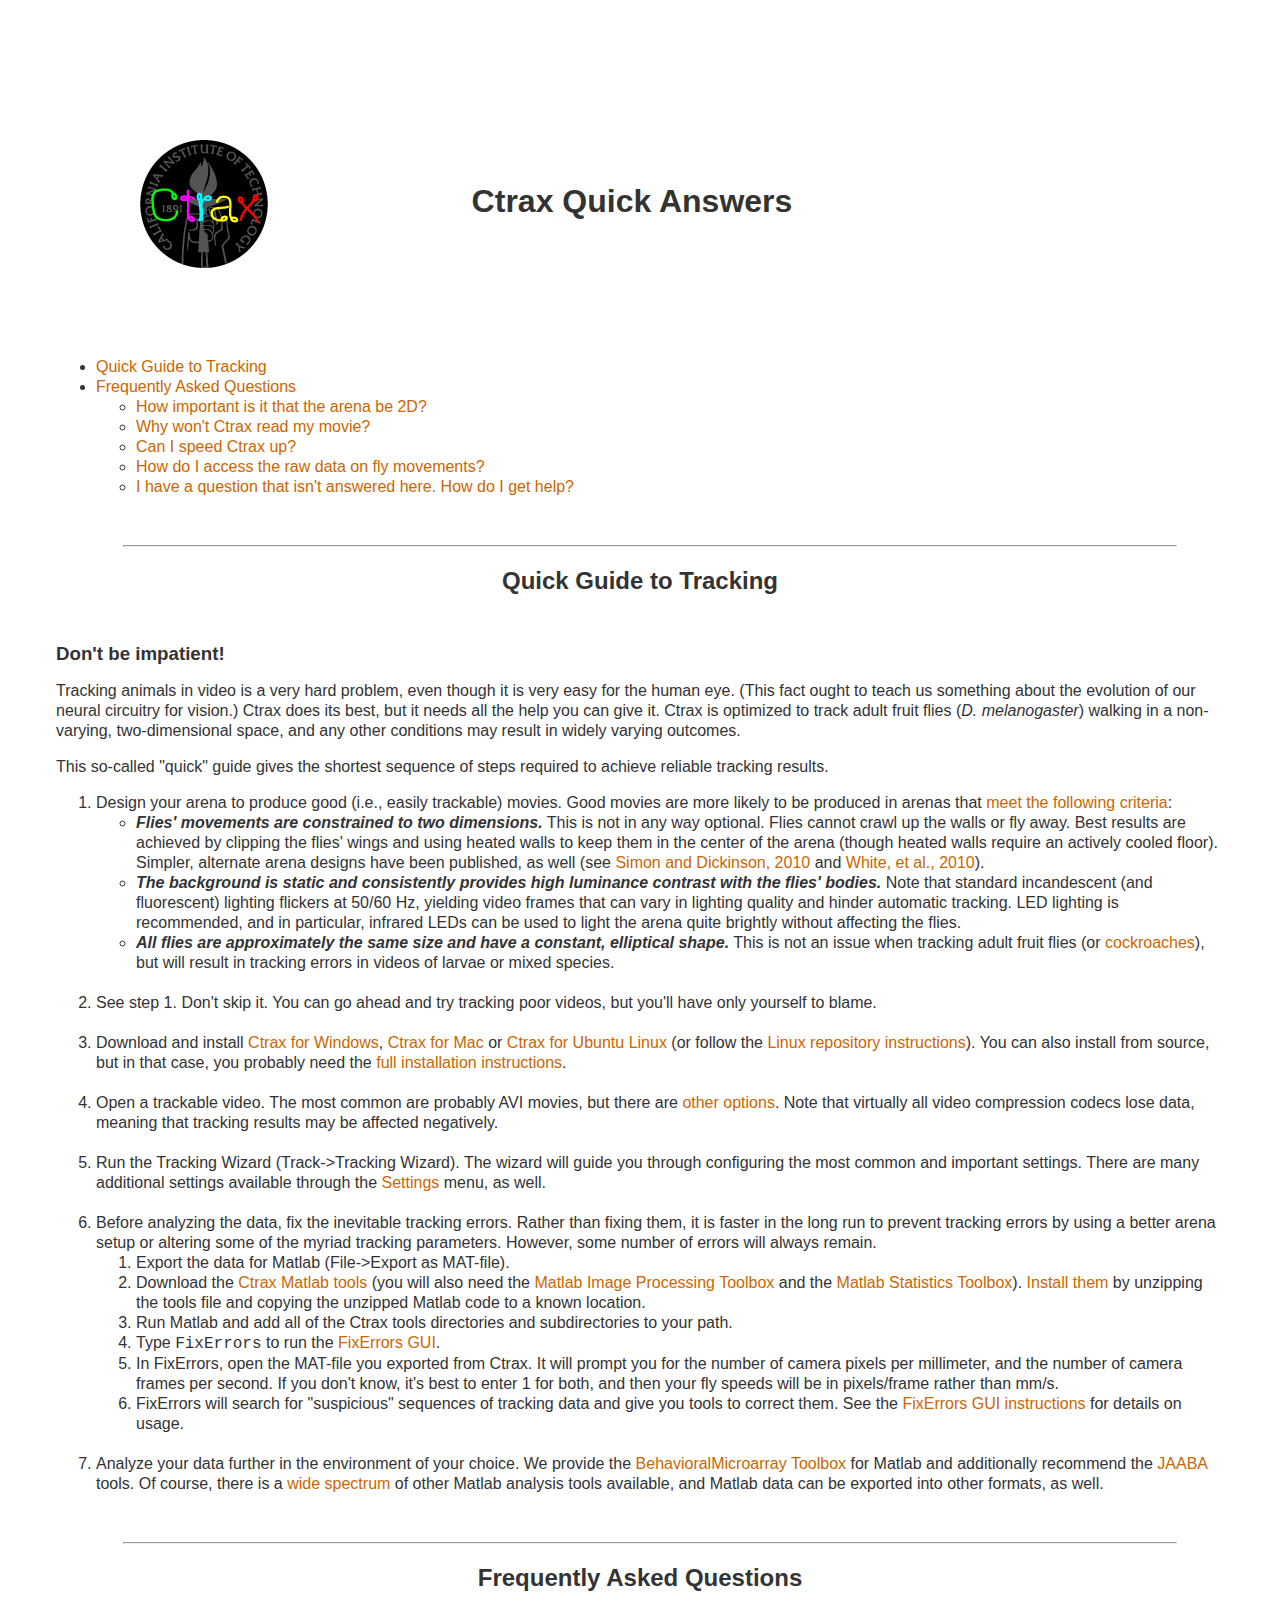
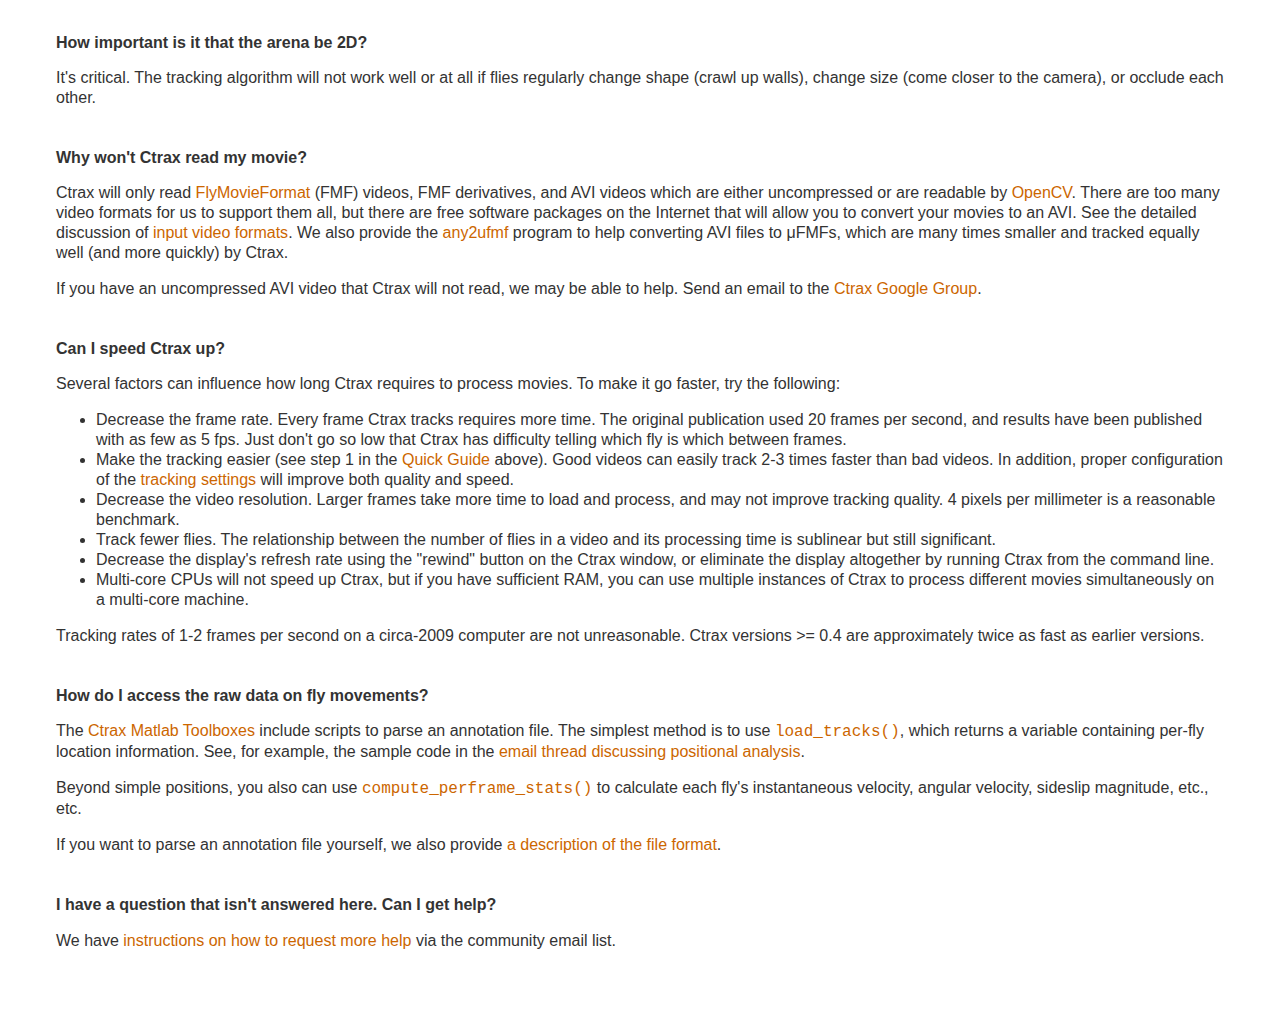
<file: www/htdocs/faq.html>
<!DOCTYPE HTML PUBLIC "-//W3C//DTD HTML 4.01//EN" "http://www.w3.org/TR/html4/strict.dtd">
<html><head>


<meta http-equiv="Content-Type" content="text/html; charset=UTF-8">
<meta name="robots" content="index">


<title>Ctrax FAQ</title>

<link rel="stylesheet" type="text/css" charset="utf-8" media="all" 
href="styles/common.css">
<link rel="stylesheet" type="text/css" charset="utf-8" media="screen" 
href="styles/screen.css">
<link rel="stylesheet" type="text/css" charset="utf-8" media="print" 
href="styles/print.css">
<link rel="stylesheet" type="text/css" charset="utf-8" 
media="projection" href="styles/projection.css">
</head><body dir="ltr" lang="en">

<div id="title" dir="ltr" lang="en">
<table width="100%" border="0">
  <tr>
    <td><a href="index.html"><img src="images/ctrax-logo2b_128.png" width="128" height="128" alt="Ctrax logo" border=0></a></td>
    <td><h1>Ctrax Quick Answers</h1></td>
  </tr>
</table>
</div>

<div id="page" dir="ltr" lang="en"><!-- start page -->
<div id="content" dir="ltr" lang="en">

<ul>
  <li><a class="reference" href="#quick-guide">Quick Guide to Tracking</a></li>
  <li><a class="reference" href="#faq">Frequently Asked Questions</a></li>
  <ul>
    <li><a class="reference" href="#faq-2d">How important is it that the arena be 2D?</a></li>
    <li><a class="reference" href="#faq-avi">Why won't Ctrax read my movie?</a></li>
    <li><a class="reference" href="#faq-time">Can I speed Ctrax up?</a></li>
    <li><a class="reference" href="#faq-matvar">How do I access the raw data on fly movements?</a></li>
    <li><a class="reference" href="#faq-help">I have a question that isn't answered here. How do I get help?</a></li>
  </ul>
</ul>

<hr class="h2-divider"><h2><a name="quick-guide">Quick Guide to Tracking</a></h2>

<h3>Don't be impatient!</h3>

<p>Tracking animals in video is a very hard problem, even though it is very easy for the human eye. (This fact ought to teach us something about the evolution of our neural circuitry for vision.) Ctrax does its best, but it needs all the help you can give it. Ctrax is optimized to track adult fruit flies (<i>D. melanogaster</i>) walking in a non-varying, two-dimensional space, and any other conditions may result in widely varying outcomes.</p>

<p>This so-called "quick" guide gives the shortest sequence of steps required to achieve reliable tracking results.</p>

<ol>
  <li>Design your arena to produce good (i.e., easily trackable) movies. Good movies are more likely to be produced in arenas that <a href="install.html#arena-and-video-requirements">meet the following criteria</a>:</li>
  <ul>
    <li><b><i>Flies' movements are constrained to two dimensions.</i></b> This is not in any way optional. Flies cannot crawl up the walls or fly away. Best results are achieved by clipping the flies' wings and using heated walls to keep them in the center of the arena (though heated walls require an actively cooled floor). Simpler, alternate arena designs have been published, as well (see <a href="http://dx.doi.org/10.1371/journal.pone.0008793">Simon and Dickinson, 2010</a> and <a href="http://dx.doi.org/10.3389/fnins.2010.00205">White, et al., 2010</a>).</li>
    <li><b><i>The background is static and consistently provides high luminance contrast with the flies' bodies.</i></b> Note that standard incandescent (and fluorescent) lighting flickers at 50/60 Hz, yielding video frames that can vary in lighting quality and hinder automatic tracking. LED lighting is recommended, and in particular, infrared LEDs can be used to light the arena quite brightly without affecting the flies.</li>
    <li><b><i>All flies are approximately the same size and have a constant, elliptical shape.</i></b> This is not an issue when tracking adult fruit flies (or <a href="http://dx.doi.org/10.1242/jeb.056481">cockroaches</a>), but will result in tracking errors in videos of larvae or mixed species.</li>
  </ul>
  <br>
  <li>See step 1. Don't skip it. You can go ahead and try tracking poor videos, but you'll have only yourself to blame.</li>
  <br>
  <li>Download and install <a href="https://sourceforge.net/projects/ctrax/files/Ctrax%20in%20Windows/">Ctrax for Windows</a>, <a href="https://sourceforge.net/projects/ctrax/files/Ctrax%20in%20Mac%20OS/">Ctrax for Mac</a> or <a href="https://sourceforge.net/projects/ctrax/files/Ctrax%20in%20Linux/">Ctrax for Ubuntu Linux</a> (or follow the <a href="install.html#ubuntu-package">Linux repository instructions</a>). You can also install from source, but in that case, you probably need the <a href="install.html">full installation instructions</a>.</li>
  <br>
  <li>Open a trackable video. The most common are probably AVI movies, but there are <a href="install.html#input-video-formats">other options</a>. Note that virtually all video compression codecs lose data, meaning that tracking results may be affected negatively.</li>
  <br>
  <li>Run the Tracking Wizard (Track->Tracking Wizard). The wizard will guide you through configuring the most common and important settings. There are many additional settings available through the <a href="ctrax.html">Settings</a> menu, as well.</li>
  <br>
  <li>Before analyzing the data, fix the inevitable tracking errors. Rather than fixing them, it is faster in the long run to prevent tracking errors by using a better arena setup or altering some of the myriad tracking parameters. However, some number of errors will always remain.</li>
  <ol>
    <li>Export the data for Matlab (File->Export as MAT-file).</li>
    <li>Download the <a href="https://sourceforge.net/projects/ctrax/files/Matlab%20complete/">Ctrax Matlab tools</a> (you will also need the <a href="http://www.mathworks.com/products/image/">Matlab Image Processing Toolbox</a> and the <a href="http://www.mathworks.com/products/statistics/">Matlab Statistics Toolbox</a>). <a href="install.html#matlab-toolboxes-installation">Install them</a> by unzipping the tools file and copying the unzipped Matlab code to a known location.</li>
    <li>Run Matlab and add all of the Ctrax tools directories and subdirectories to your path.</li>
    <li>Type <tt>FixErrors</tt> to run the <a href="fixerrors.html">FixErrors GUI</a>.</li>
    <li>In FixErrors, open the MAT-file you exported from Ctrax. It will prompt you for the number of camera pixels per millimeter, and the number of camera frames per second. If you don't know, it's best to enter 1 for both, and then your fly speeds will be in pixels/frame rather than mm/s.</li>
    <li>FixErrors will search for &quot;suspicious&quot; sequences of tracking data and give you tools to correct them. See the <a href="fixerrors.html">FixErrors GUI instructions</a> for details on usage.</li>
  </ol>
  <br>
  <li>Analyze your data further in the environment of your choice. We provide the <a href="bmat.html">BehavioralMicroarray Toolbox</a> for Matlab and additionally recommend the <a href="http://jaaba.sourceforge.net/">JAABA</a> tools. Of course, there is a <a href="http://www.mathworks.com/matlabcentral/fileexchange/">wide spectrum</a> of other Matlab analysis tools available, and Matlab data can be exported into other formats, as well.</li>
</ol>

<hr class="h2-divider"><h2><a name="faq">Frequently Asked Questions</a></h2>

<h4><a name="faq-2d">How important is it that the arena be 2D?</a></h4>
<p>It's critical. The tracking algorithm will not work well or at all if flies regularly change shape (crawl up walls), change size (come closer to the camera), or occlude each other.</p>

<h4><a name="faq-avi">Why won't Ctrax read my movie?</a></h4>
<p>Ctrax will only read <a href="http://code.astraw.com/projects/motmot/fly-movie-format.html">FlyMovieFormat</a> (FMF) videos, FMF derivatives, and AVI videos which are either uncompressed or are readable by <a href="http://opencv.org/">OpenCV</a>. There are too many video formats for us to support them all, but there are free software packages on the Internet that will allow you to convert your movies to an AVI. See the detailed discussion of <a href="install.html#input-video-formats">input video formats</a>. We also provide the <a href="any2ufmf.html">any2ufmf</a> program to help converting AVI files to &mu;FMFs, which are many times smaller and tracked equally well (and more quickly) by Ctrax.</p>
<p>If you have an uncompressed AVI video that Ctrax will not read, we may be able to help. Send an email to the <a href="http://groups.google.com/group/ctrax">Ctrax Google Group</a>.</p>

<h4><a name="faq-time">Can I speed Ctrax up?</a></h4>
<p>Several factors can influence how long Ctrax requires to process movies. To make it go faster, try the following:</p>
<ul>
  <li>Decrease the frame rate. Every frame Ctrax tracks requires more time. The original publication used 20 frames per second, and results have been published with as few as 5 fps. Just don't go so low that Ctrax has difficulty telling which fly is which between frames.</li>
  <li>Make the tracking easier (see step 1 in the <a href="#quick-guide">Quick Guide</a> above). Good videos can easily track 2-3 times faster than bad videos. In addition, proper configuration of the <a href="ctrax.html">tracking settings</a> will improve both quality and speed.</li>
  <li>Decrease the video resolution. Larger frames take more time to load and process, and may not improve tracking quality. 4 pixels per millimeter is a reasonable benchmark.</li>
  <li>Track fewer flies. The relationship between the number of flies in a video and its processing time is sublinear but still significant.</li>
  <li>Decrease the display's refresh rate using the "rewind" button on the Ctrax window, or eliminate the display altogether by running Ctrax from the command line.</li>
  <li>Multi-core CPUs will not speed up Ctrax, but if you have sufficient RAM, you can use multiple instances of Ctrax to process different movies simultaneously on a multi-core machine.</li>
</ul>
<p>Tracking rates of 1-2 frames per second on a circa-2009 computer are not unreasonable. Ctrax versions >= 0.4 are approximately twice as fast as earlier versions.</p>

<h4><a name="faq-matvar">How do I access the raw data on fly movements?</a></h4>
<p>The <a href="install.html#matlab-toolboxes-installation">Ctrax Matlab Toolboxes</a> include scripts to parse an annotation file. The simplest method is to use <a href="bmat.html#load-tracks-m"><tt>load_tracks()</tt></a>, which returns a variable containing per-fly location information. See, for example, the sample code in the <a href="http://groups.google.com/group/ctrax/browse_thread/thread/b4c7d5dce24978a2">email thread discussing positional analysis</a>.</p>
<p>Beyond simple positions, you also can use <a href="bmat.html#compute-perframe-stats-m"><tt>compute_perframe_stats()</tt></a> to calculate each fly's instantaneous velocity, angular velocity, sideslip magnitude, etc., etc.</p>
<p>If you want to parse an annotation file yourself, we also provide <a href="ctrax.html#annotation-file-format">a description of the file format</a>.</p>

<h4><a name="faq-help">I have a question that isn't answered here. Can I get help?</a></h4>
<p>We have <a href="index.html#contact">instructions on how to request more help</a> via the community email list.</p>

</div>
</div>


</body></html>
</file>
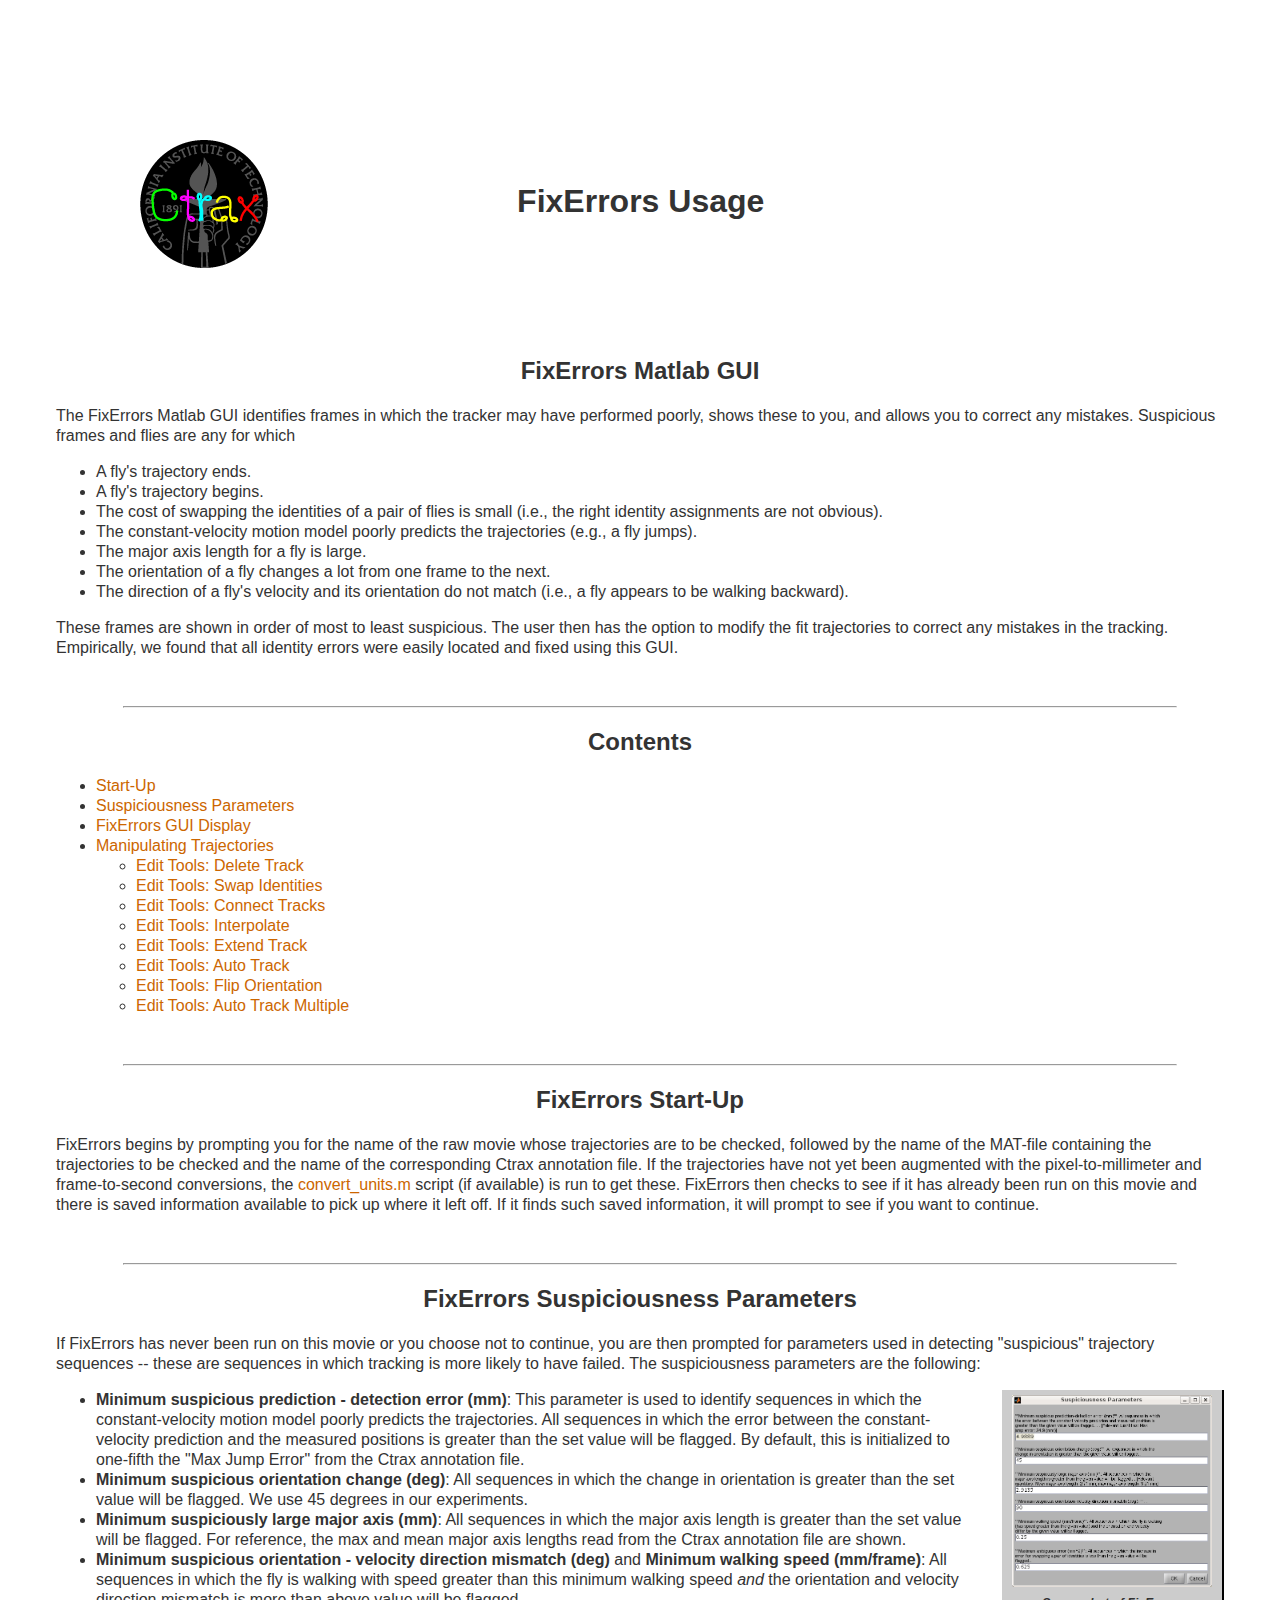
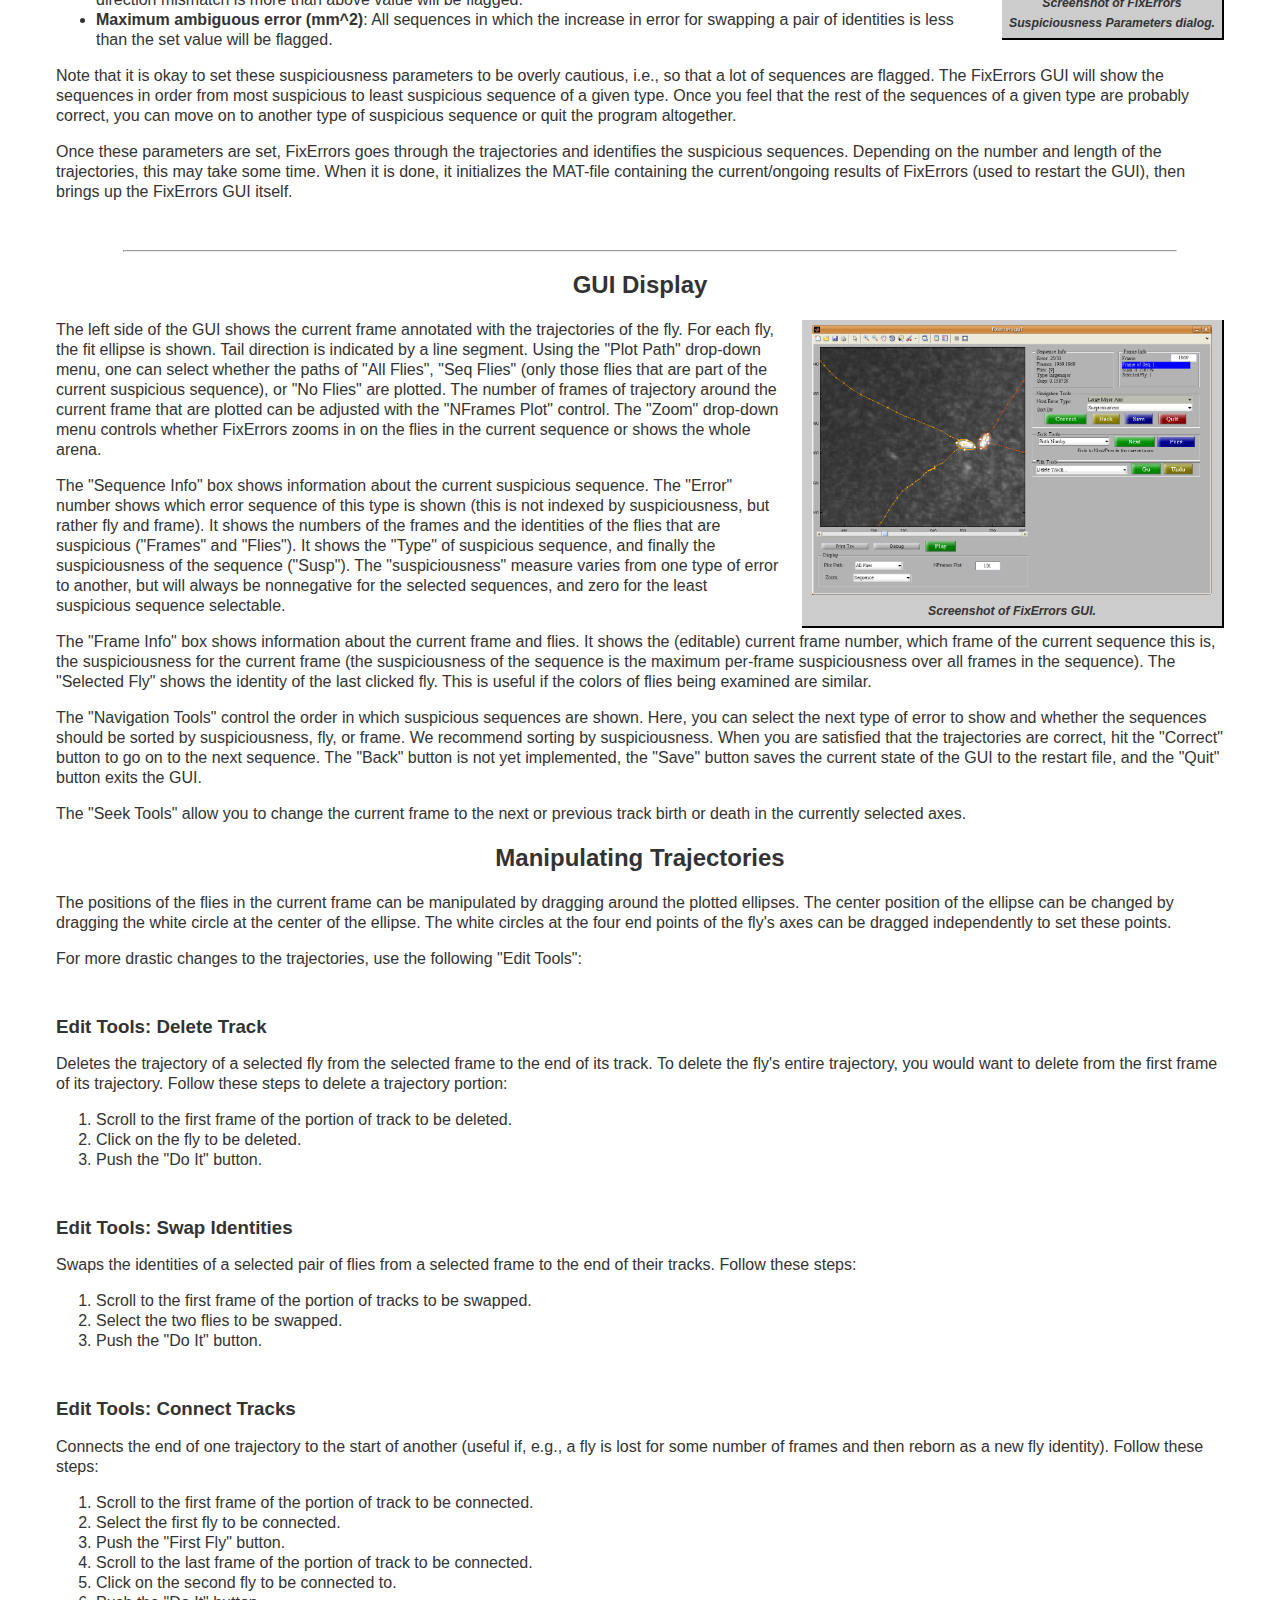
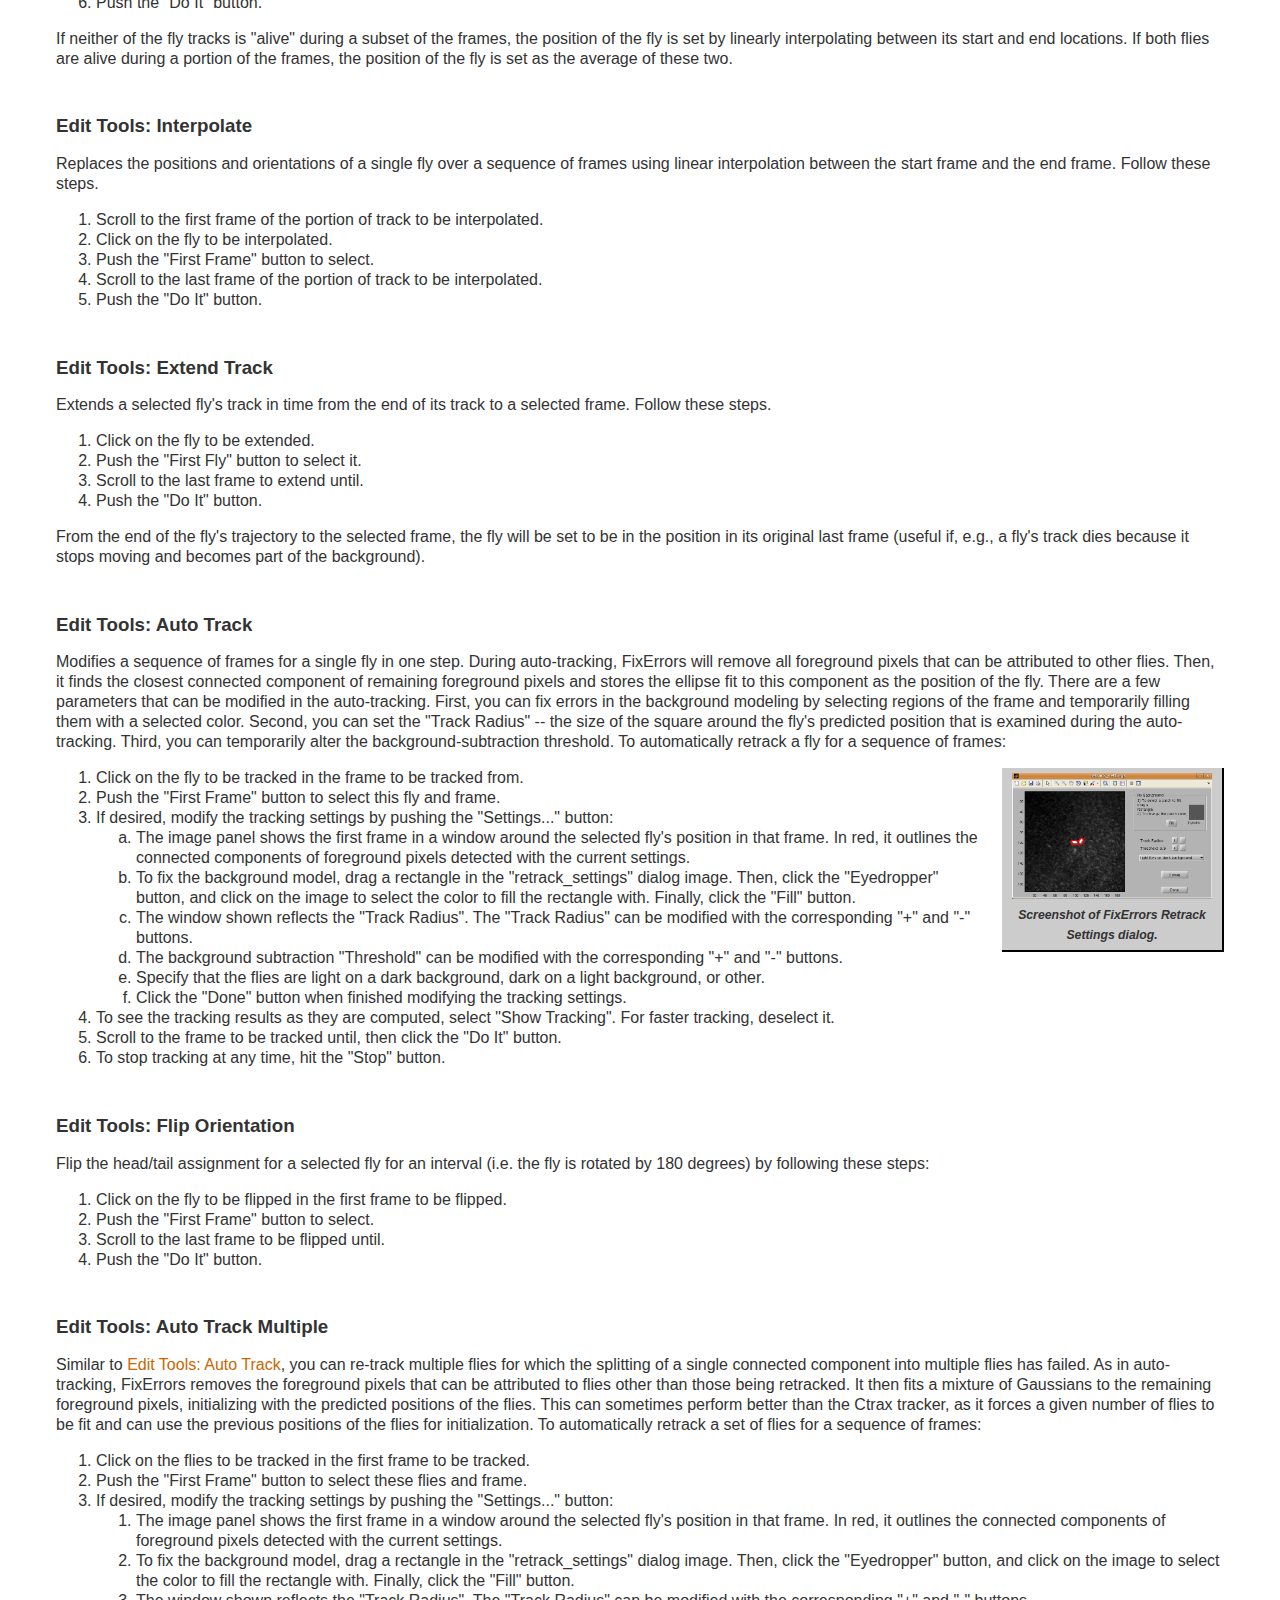
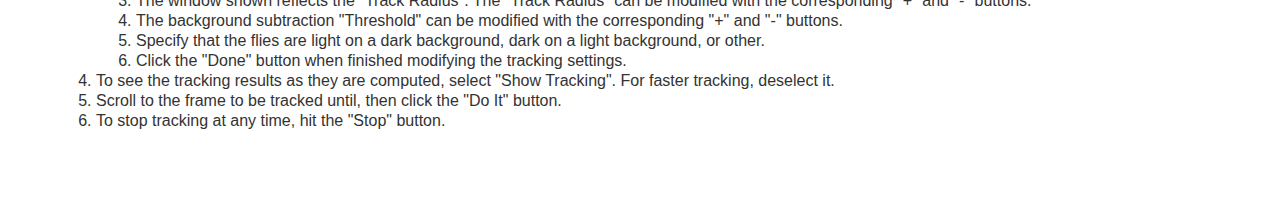
<file: www/htdocs/fixerrors.html>
<!DOCTYPE HTML PUBLIC "-//W3C//DTD HTML 4.01//EN" "http://www.w3.org/TR/html4/strict.dtd">
<html><head>


<meta http-equiv="Content-Type" content="text/html; charset=UTF-8">
<meta name="robots" content="nofollow">


<title>FixErrors Usage</title>

<link rel="stylesheet" type="text/css" charset="utf-8" media="all" 
href="styles/common.css">
<link rel="stylesheet" type="text/css" charset="utf-8" media="screen" 
href="styles/screen.css">
<link rel="stylesheet" type="text/css" charset="utf-8" media="print" 
href="styles/print.css">
<link rel="stylesheet" type="text/css" charset="utf-8" 
media="projection" href="styles/projection.css">
</head><body dir="ltr" lang="en">

<div id="title" dir="ltr" lang="en">
<table width="100%" border="0">
  <tr>
    <td><a href="index.html"><img src="images/ctrax-logo2b_128.png" width="128" height="128" alt="Ctrax logo" border=0></a></td>
    <td><h1>FixErrors Usage</h1></td>
  </tr>
</table>
</div>

<div id="page" dir="ltr" lang="en"><!-- start page -->
<div id="content" dir="ltr" lang="en">

<h2>FixErrors Matlab GUI</h2>
<p>The FixErrors Matlab GUI identifies frames in which the tracker may
have performed poorly, shows these to you, and allows you to 
correct any mistakes. Suspicious frames and flies are any for which</p>
<ul>
  <li>A fly's trajectory ends.</li>
  <li>A fly's trajectory begins.</li>
  <li>The cost of swapping the identities of a pair of flies is small (i.e., the right identity assignments are not obvious).</li>
  <li>The constant-velocity motion model poorly predicts the trajectories (e.g., a fly jumps).</li>
  <li>The major axis length for a fly is large.</li>
  <li>The orientation of a fly changes a lot from one frame to the next.</li>
  <li>The direction of a fly's velocity and its orientation do not match (i.e., a fly appears to be walking backward).</li>
</ul>
<p>These frames are shown in order of most to least suspicious. The user then has the option to modify the fit trajectories to correct any mistakes in the tracking. Empirically, we found that all identity errors were easily located and fixed using this GUI.</p>

<hr class="h2-divider">
<h2>Contents</h2>
<ul>
  <li><a class="reference" href="#start-up" id="id41" 
name="id41">Start-Up</a></li>
  <li><a class="reference" href="#suspiciousness-parameters" 
id="id42" name="id42">Suspiciousness Parameters</a></li>
  <li><a class="reference" href="#gui-display" id="id43" 
name="id43">FixErrors GUI Display</a></li>
  <li><a class="reference" href="#manipulating-trajectories" 
id="id44" name="id44">Manipulating Trajectories</a>
  <ul>
    <li><a class="reference" href="#edit-tools-delete-track" 
id="id45" name="id45">Edit Tools: Delete Track</a></li>
    <li><a class="reference" href="#edit-tools-swap-identities" 
id="id46" name="id46">Edit Tools: Swap Identities</a></li>
    <li><a class="reference" href="#edit-tools-connect-tracks" 
id="id47" name="id47">Edit Tools: Connect Tracks</a></li>
    <li><a class="reference" href="#edit-tools-interpolate" 
id="id48" name="id48">Edit Tools: Interpolate</a></li>
    <li><a class="reference" href="#edit-tools-extend-track" 
id="id49" name="id49">Edit Tools: Extend Track</a></li>
    <li><a class="reference" href="#edit-tools-auto-track" 
id="id50" name="id50">Edit Tools: Auto Track</a></li>
    <li><a class="reference" href="#edit-tools-flip-orientation" 
id="id51" name="id51">Edit Tools: Flip Orientation</a></li>
    <li><a class="reference" 
href="#edit-tools-auto-track-multiple" id="id52" name="id52">Edit Tools: Auto Track Multiple</a></li>
  </ul>
  </li>
</ul>

<hr class="h2-divider">
<h2><a name="start-up">FixErrors Start-Up</a></h2>
<p>FixErrors begins by prompting you for the name of the raw movie whose trajectories are to be checked, followed by the name of the MAT-file containing the trajectories to be checked and the name of the corresponding Ctrax annotation file. If the trajectories have not yet been augmented with the pixel-to-millimeter and frame-to-second conversions, the <a class="reference" href="bmat.html#convert-units-m">convert_units.m</a> script (if available) is run to get these. FixErrors then checks to see if it has already been run on this movie and there is saved information available to pick up where it left off. If it finds such saved information, it will prompt to see if you want to continue.</p>

<hr class="h2-divider">
<h2><a name="suspiciousness-parameters">FixErrors Suspiciousness 
Parameters</a></h2>
<p>If FixErrors has never been run on this movie or you choose not to continue, you are then prompted for parameters used in detecting "suspicious" trajectory sequences -- these are sequences in which tracking is more likely to have failed. The suspiciousness parameters are the following:</p>
<div class="figure" style="width: 210px;" align="center">
<a class="reference image-reference" 
href="images/ctrax_016.png"><img
 alt="Screenshot of FixErrors Suspiciousness Parameters dialog" 
src="images/ctrax_016.png" style="width: 200px;"></a>
<p class="caption">Screenshot of FixErrors Suspiciousness Parameters 
dialog.</p>
</div>
<ul>
  <li><b>Minimum suspicious prediction - detection error (mm)</b>: This parameter is used to identify sequences in which the constant-velocity motion model poorly predicts the trajectories. All sequences in which the error between the constant-velocity prediction and the measured positions is greater than the set value will be flagged. By default, this is initialized to one-fifth the "Max Jump Error" from the Ctrax annotation file.</li>
  <li><b>Minimum suspicious orientation change (deg)</b>: All sequences in which the change in orientation is greater than the set value will be flagged. We use 45 degrees in our experiments.</li>
  <li><b>Minimum suspiciously large major axis (mm)</b>: All sequences in which the major axis length is greater than the set value will be flagged. For reference, the max and mean major axis lengths read from the Ctrax annotation file are shown.</li>
  <li><b>Minimum suspicious orientation - velocity direction mismatch (deg)</b> and <b>Minimum walking speed (mm/frame)</b>: All sequences in which 
the fly is walking with speed greater than this minimum walking speed <em>and</em> the orientation and velocity direction mismatch is more than above value will be flagged.</li>
  <li><b>Maximum ambiguous error (mm^2)</b>: All sequences in which the increase in error for swapping a pair of identities is less than the set value will be flagged.</li>
</ul>
<p>Note that it is okay to set these suspiciousness parameters to be 
overly cautious, i.e., so that a lot of sequences are flagged. The 
FixErrors GUI will show the sequences in order from most suspicious to
least suspicious sequence of a given type. Once you feel that the rest of the sequences of a given type are probably correct, you can move on to another type of suspicious sequence or quit the program altogether.</p>
<p>Once these parameters are set, FixErrors goes through the 
trajectories and identifies the suspicious sequences. Depending on the number and length of the trajectories, this may take some time. When it is done, it initializes the MAT-file containing the current/ongoing results of FixErrors (used to restart the GUI), then brings up the FixErrors GUI itself.</p>

<hr class="h2-divider">
<h2><a name="gui-display">GUI Display</a></h2>
<div class="figure" style="width: 410px;" align="center">
<a class="reference image-reference" href="images/ctrax_017.png"><img
 alt="Screenshot of FixErrors GUI" src="images/ctrax_017.png" 
style="width: 400px;"></a>
<p class="caption">Screenshot of FixErrors GUI.</p>
</div>
<p>The left side of the GUI shows the current frame annotated with the
trajectories of the fly. For each fly, the fit ellipse is shown. Tail 
direction is indicated by a line segment. Using the "Plot Path" 
drop-down menu, one can select whether the paths of "All Flies", "Seq 
Flies" (only those flies that are part of the current suspicious 
sequence), or "No Flies" are plotted. The number of frames of trajectory around the current frame that are plotted can be adjusted with the "NFrames Plot" control. The "Zoom" drop-down menu controls whether FixErrors zooms in on the flies in the current sequence or shows the whole arena.</p>
<p>The "Sequence Info" box shows information about the current 
suspicious sequence. The "Error" number shows which error sequence of 
this type is shown (this is not indexed by suspiciousness, but rather 
fly and frame). It shows the numbers of the frames and the identities of the flies that are suspicious ("Frames" and "Flies"). It shows the 
"Type" of suspicious sequence, and finally the suspiciousness of the 
sequence ("Susp"). The "suspiciousness" measure varies from one type of error to another, but will always be nonnegative for the selected 
sequences, and zero for the least suspicious sequence selectable.</p>
<p>The "Frame Info" box shows information about the current frame and 
flies. It shows the (editable) current frame number, which frame of the current sequence this is, the suspiciousness for the current frame (the suspiciousness of the sequence is the maximum per-frame suspiciousness over all frames in the sequence). The "Selected Fly" shows the identity of the last clicked fly. This is useful if the colors of flies being examined are similar.</p>
<p>The "Navigation Tools" control the order in which suspicious 
sequences are shown. Here, you can select the next type of error to show and whether the sequences should be sorted by suspiciousness, fly, or frame. We recommend sorting by suspiciousness. When you are satisfied that the trajectories are correct, hit the "Correct" button to go on to the next sequence. The "Back" button is not yet implemented, the "Save" button saves the current state of the GUI to the restart file, and the "Quit" button exits the GUI.</p>
<p>The "Seek Tools" allow you to change the current frame to the next or previous track birth or death in the currently selected axes.</p>

<h2 class="h2-divider">
<h2><a name="manipulating-trajectories">Manipulating Trajectories</a></h2>
<p>The positions of the flies in the current frame can be manipulated by dragging around the plotted ellipses. The center position of the 
ellipse can be changed by dragging the white circle at the center of the ellipse. The white circles at the four end points of the fly's axes can be dragged independently to set these points.</p>
<p>For more drastic changes to the trajectories, use the following "Edit Tools":</p>

<h3><a name="edit-tools-delete-track">Edit Tools: Delete Track</a></h3>
<p>Deletes the trajectory of a selected fly from the selected frame to the end of its track. To delete the fly's entire trajectory, you would want to delete from the first frame of its trajectory. Follow these steps to delete a trajectory portion:</p>
<ol>
  <li>Scroll to the first frame of the portion of track to be deleted.</li>
  <li>Click on the fly to be deleted.</li>
  <li>Push the "Do It" button.</li>
</ol>

<h3><a name="edit-tools-swap-identities">Edit Tools: Swap Identities</a></h3>
<p>Swaps the identities of a selected pair of flies from a selected frame to the end of their tracks. Follow these steps:</p>
<ol>
  <li>Scroll to the first frame of the portion of tracks to be swapped.</li>
  <li>Select the two flies to be swapped.</li>
  <li>Push the "Do It" button.</li>
</ol>

<h3><a name="edit-tools-connect-tracks">Edit Tools: Connect Tracks</a></h3>
<p>Connects the end of one trajectory to the start of another (useful if, e.g., a fly is lost for some number of frames and then reborn as a new fly identity). Follow these steps:</p>
<ol>
  <li>Scroll to the first frame of the portion of track to be connected.</li>
  <li>Select the first fly to be connected.</li>
  <li>Push the "First Fly" button.</li>
  <li>Scroll to the last frame of the portion of track to be connected.</li>
  <li>Click on the second fly to be connected to.</li>
  <li>Push the "Do It" button.</li>
</ol>
<p>If neither of the fly tracks is "alive" during a subset of the frames, the position of the fly is set by linearly interpolating between its start and end locations. If both flies are alive during a portion of the frames, the position of the fly is set as the average of these two.</p>

<h3><a name="edit-tools-interpolate">Edit Tools: Interpolate</a></h3>
<p>Replaces the positions and orientations of a single fly over a sequence of frames
using linear interpolation between the start frame and the end frame. Follow these steps.</p>
<ol>
  <li>Scroll to the first frame of the portion of track to be 
interpolated.</li>
  <li>Click on the fly to be interpolated.</li>
  <li>Push the "First Frame" button to select.</li>
  <li>Scroll to the last frame of the portion of track to be interpolated.</li>
  <li>Push the "Do It" button.</li>
</ol>

<h3><a name="edit-tools-extend-track">Edit Tools: Extend Track</a></h3>
<p>Extends a selected fly's track in time from the end of its track to a selected frame. Follow these steps.</p>
<ol>
  <li>Click on the fly to be extended.</li>
  <li>Push the "First Fly" button to select it.</li>
  <li>Scroll to the last frame to extend until.</li>
  <li>Push the "Do It" button.</li>
</ol>
<p>From the end of the fly's trajectory to the selected frame, the fly
will be set to be in the position in its original last frame (useful if, e.g., a fly's track dies because it stops moving and becomes part of the background).</p>

<h3><a name="edit-tools-auto-track">Edit Tools: Auto Track</a></h3>
<p>Modifies a sequence of frames for a single fly in one step. During auto-tracking, FixErrors will remove all foreground pixels that can be attributed to other flies. Then, it finds
the closest connected component of remaining foreground pixels and 
stores the ellipse fit to this component as the position of the fly. 
There are a few parameters that can be modified in the auto-tracking. 
First, you can fix errors in the background modeling by selecting 
regions of the frame and temporarily filling them with a selected color. Second, you can set the "Track Radius" -- the size of the square around the fly's predicted position that is examined during the auto-tracking. Third, you can temporarily alter the background-subtraction threshold. To automatically retrack a fly for a sequence of frames:</p>
<div class="figure" style="width: 210px;" align="center">
<a class="reference image-reference" 
href="images/ctrax_005.png"><img
 alt="Screenshot of FixErrors Retrack Settings dialog" 
src="images/ctrax_005.png" style="width: 200px;"></a>
<p class="caption">Screenshot of FixErrors Retrack Settings dialog.</p>
</div>
<ol>
  <li>Click on the fly to be tracked in the frame to be tracked from.</li>
  <li>Push the "First Frame" button to select this fly and frame.</li>
  <li>If desired, modify the tracking settings by pushing the 
"Settings..." button:</li>
  <ol style="list-style-type:lower-alpha">
    <li>The image panel shows the first frame in a window around the 
selected fly's position in that frame. In red, it outlines the connected components of foreground pixels detected with the current settings.</li>
    <li>To fix the background model, drag a rectangle in the 
"retrack_settings" dialog image. Then, click the "Eyedropper" button, 
and click on the image to select the color to fill the rectangle with. Finally, click the "Fill" button.</li>
    <li>The window shown reflects the "Track Radius". The "Track Radius" can be modified with the corresponding "+" and "-" buttons.</li>
    <li>The background subtraction "Threshold" can be modified with the corresponding "+" and "-" buttons.</li>
    <li>Specify that the flies are light on a dark background, dark on a light background, or other.</li>
    <li>Click the "Done" button when finished modifying the tracking settings.</li>
  </ol>
  <li>To see the tracking results as they are computed, select "Show Tracking". For faster tracking, deselect it.</li>
  <li>Scroll to the frame to be tracked until, then click the "Do It" button.</li>
  <li>To stop tracking at any time, hit the "Stop" button.</li>
</ol>

<h3><a name="edit-tools-flip-orientation">Edit Tools: Flip Orientation</a></h3>
<p>Flip the head/tail assignment for a selected fly for an 
interval (i.e. the fly is rotated by 180 degrees) by following these 
steps:</p>
<ol>
  <li>Click on the fly to be flipped in the first frame to be flipped.</li>
  <li>Push the "First Frame" button to select.</li>
  <li>Scroll to the last frame to be flipped until.</li>
  <li>Push the "Do It" button.</li>
</ol>

<h3><a name="edit-tools-auto-track-multiple">Edit Tools: Auto Track Multiple</a></h3>
<p>Similar to <a class="reference" 
href="#edit-tools-auto-track">Edit Tools: Auto Track</a>, you can re-track multiple flies for which the splitting of a single connected component into multiple flies has failed. As in auto-tracking, FixErrors removes the foreground pixels that can be attributed to flies other than those being retracked. It then fits a mixture of Gaussians to the remaining foreground pixels, initializing with the predicted positions of the flies. This can sometimes perform better than the Ctrax tracker, as it forces a given number of flies to be fit and can use the previous positions of the flies for initialization. To automatically retrack a set of flies for a sequence of frames:
<ol>
  <li>Click on the flies to be tracked in the first frame to be tracked.
  <li>Push the "First Frame" button to select these flies and frame.
  <li>If desired, modify the tracking settings by pushing the "Settings..." button:
  <ol>
    <li>The image panel shows the first frame in a window around the 
selected fly's position in that frame. In red, it outlines the connected components of foreground pixels detected with the current settings.</li>
    <li>To fix the background model, drag a rectangle in the 
"retrack_settings" dialog image. Then, click the "Eyedropper" button, 
and click on the image to select the color to fill the rectangle with. Finally, click the "Fill" button.</li>
    <li>The window shown reflects the "Track Radius". The "Track Radius" can be modified with the corresponding "+" and "-" buttons.</li>
    <li>The background subtraction "Threshold" can be modified with the corresponding "+" and "-" buttons.</li>
    <li>Specify that the flies are light on a dark background, dark on a light background, or other.</li>
    <li>Click the "Done" button when finished modifying the tracking settings.</li>
  </ol>
  <li>To see the tracking results as they are computed, select "Show 
Tracking". For faster tracking, deselect it.</li>
  <li>Scroll to the frame to be tracked until, then click the "Do It" 
button.</li>
  <li>To stop tracking at any time, hit the "Stop" button.</li>
</ol>

</body></html>
</file>
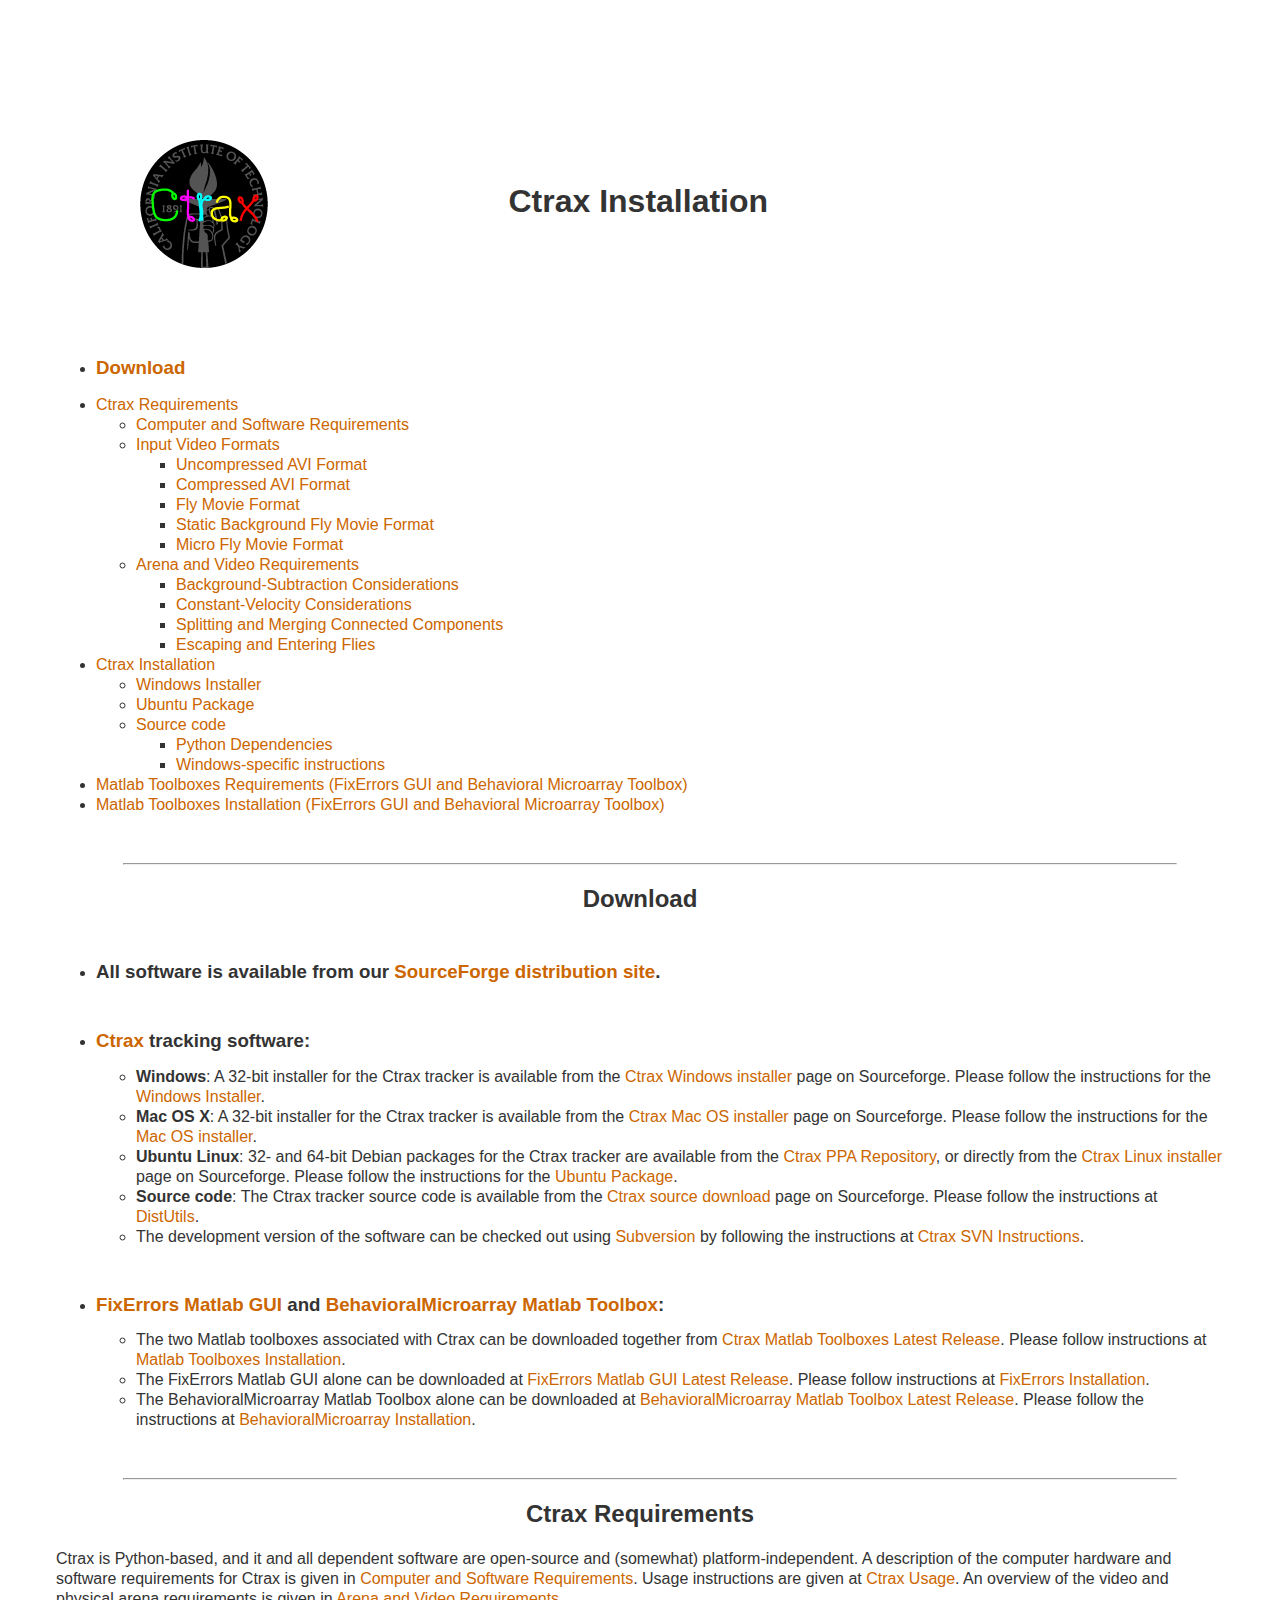
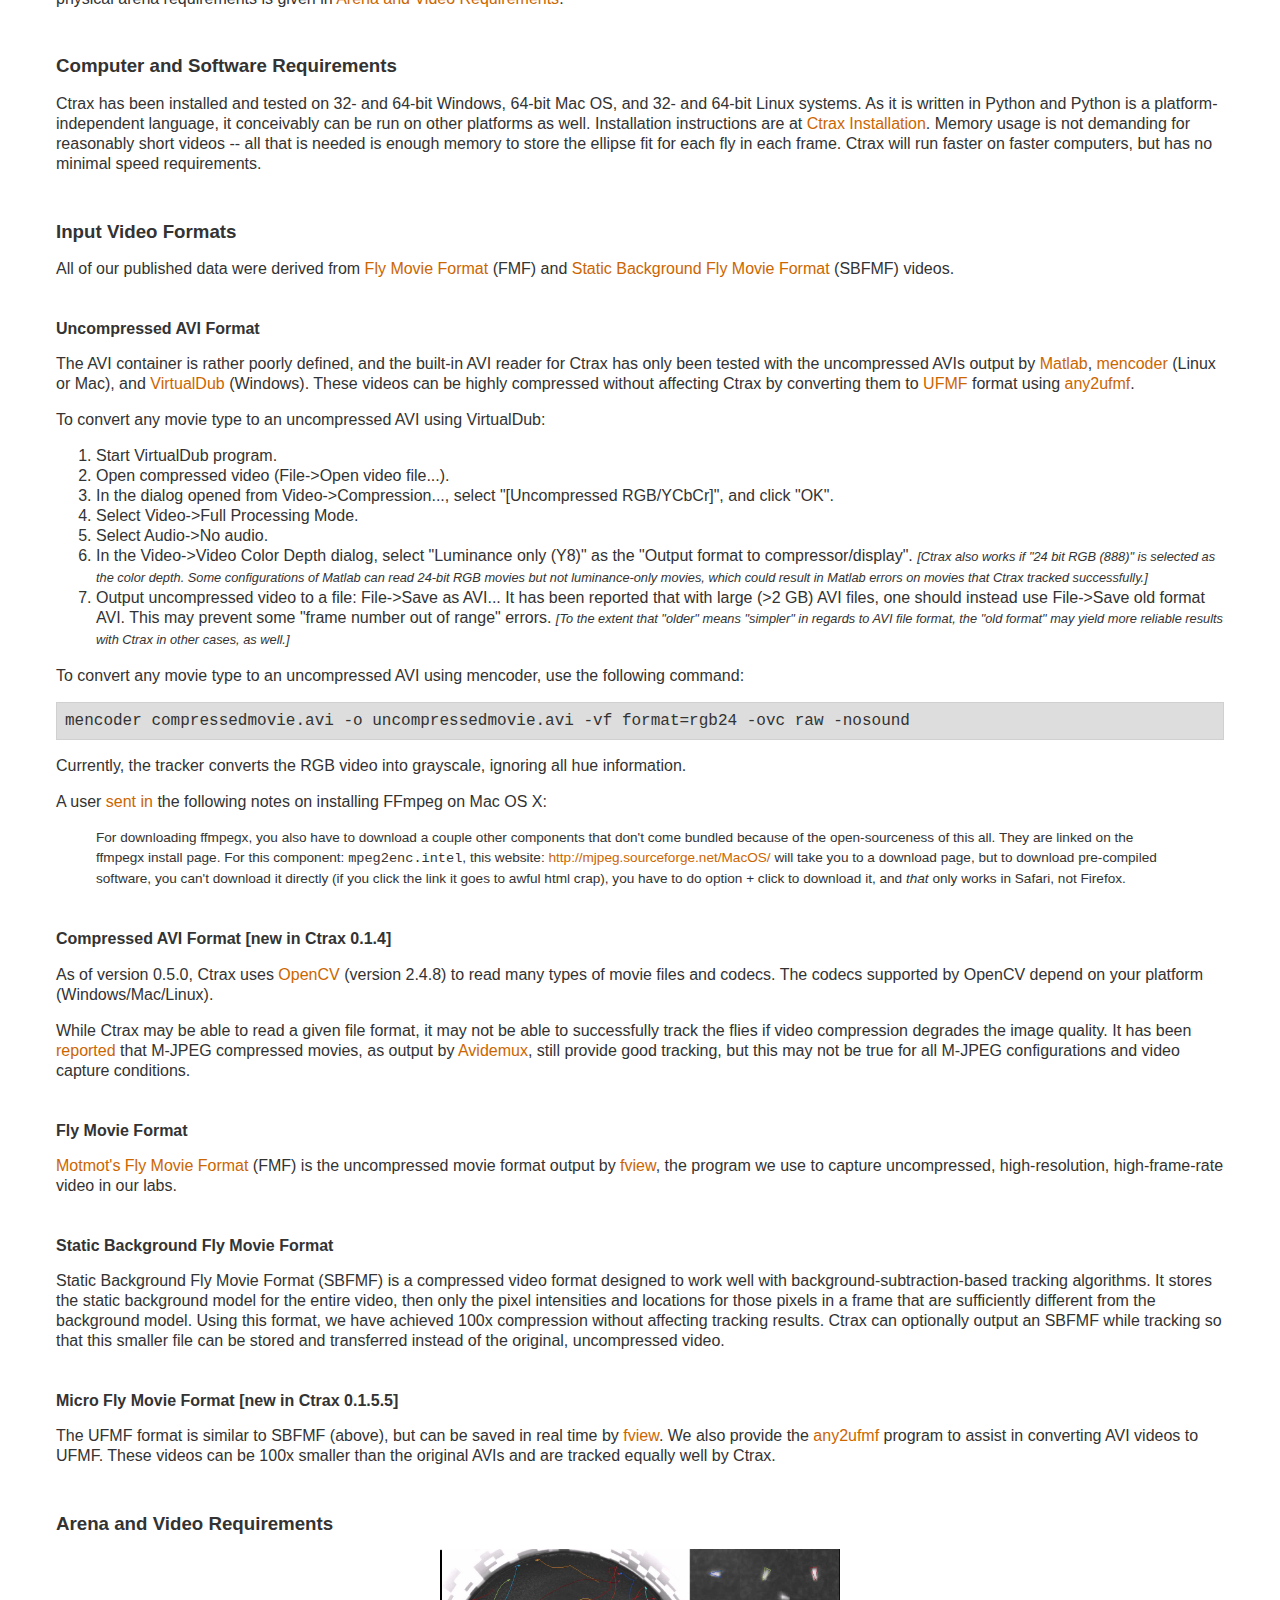
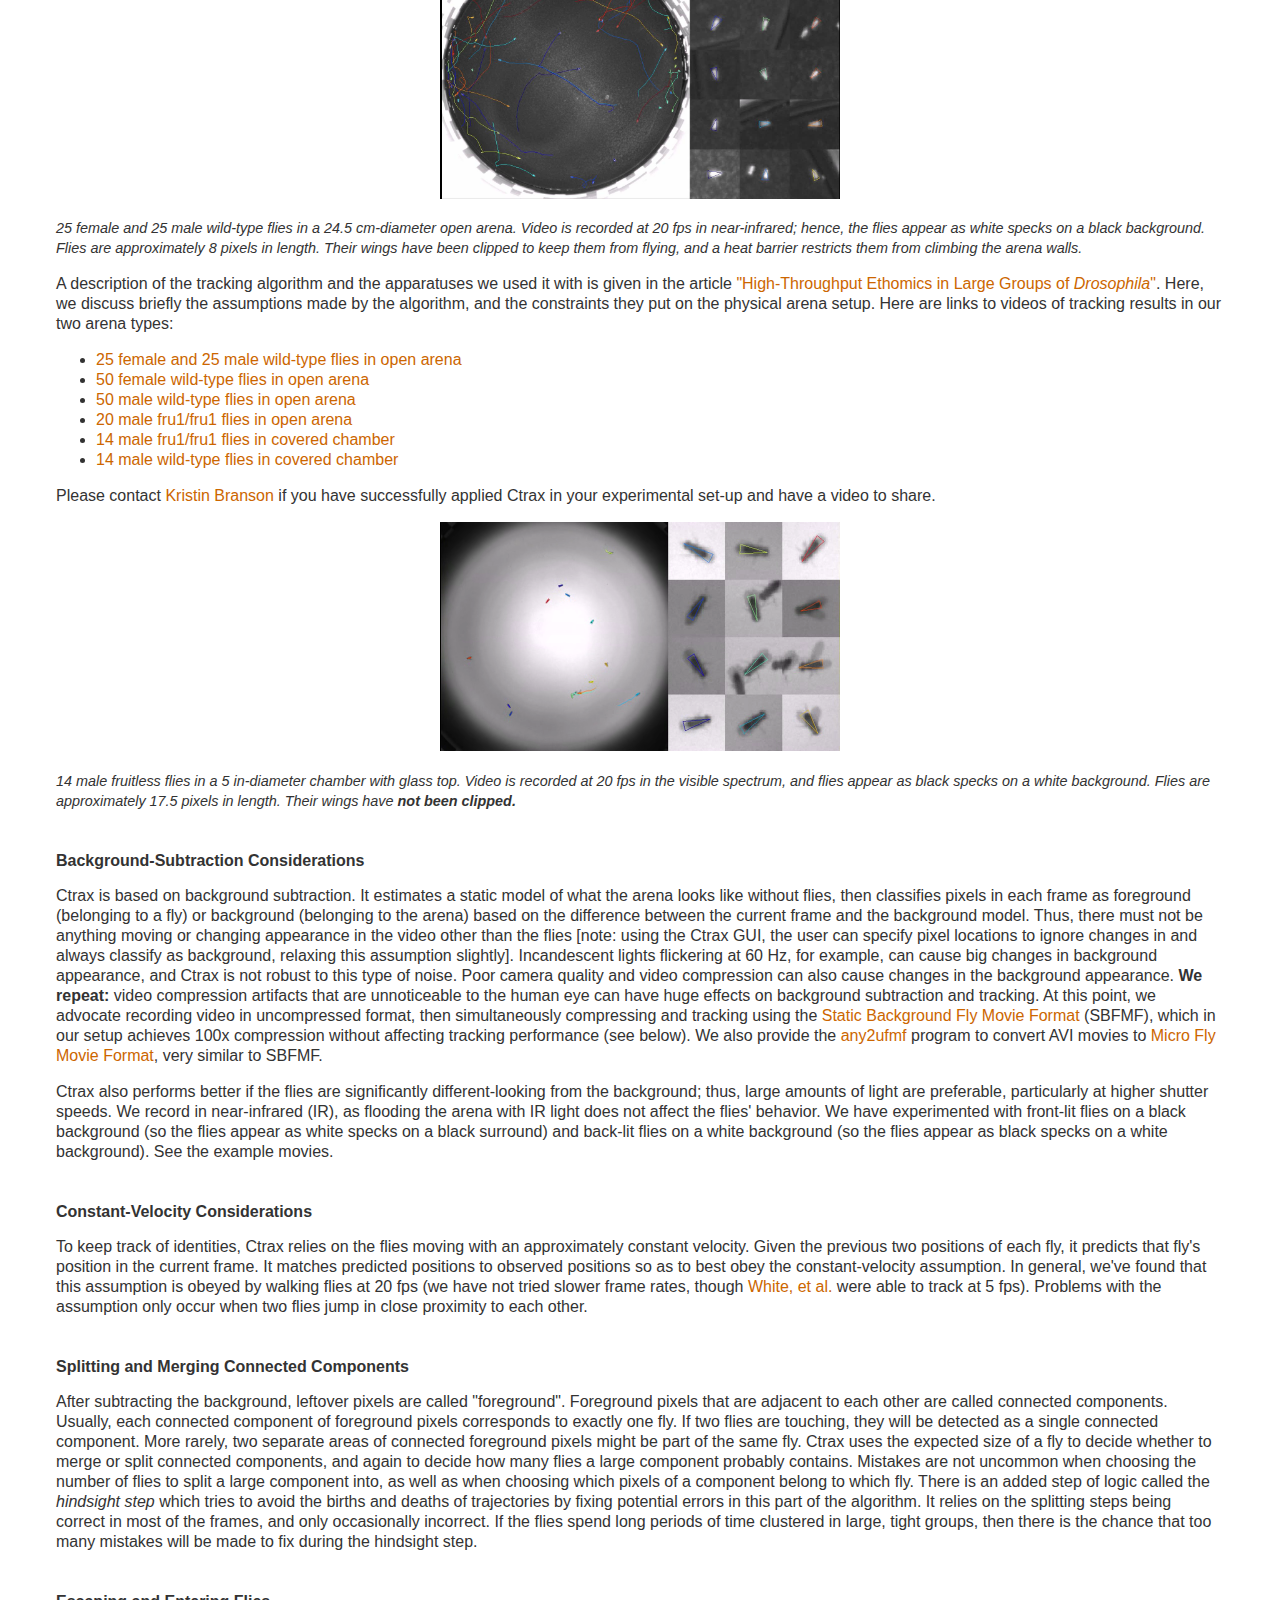
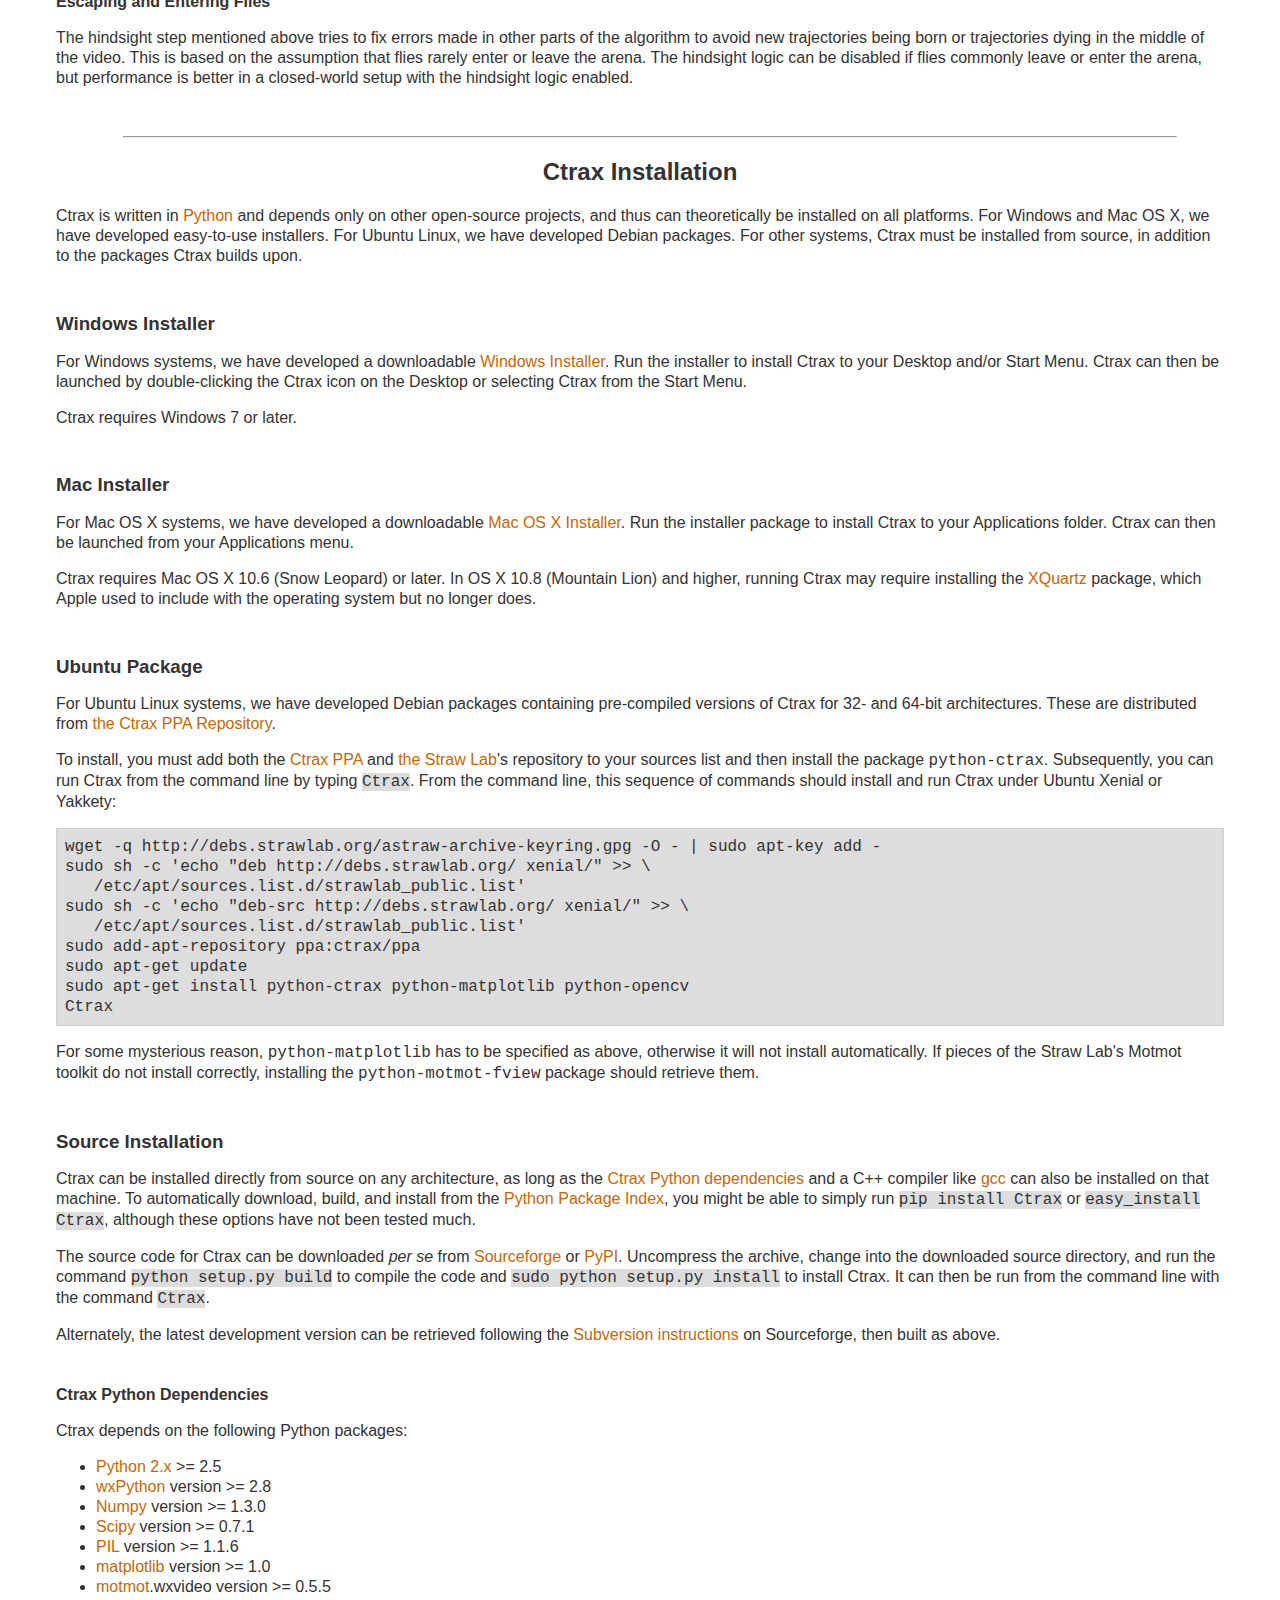
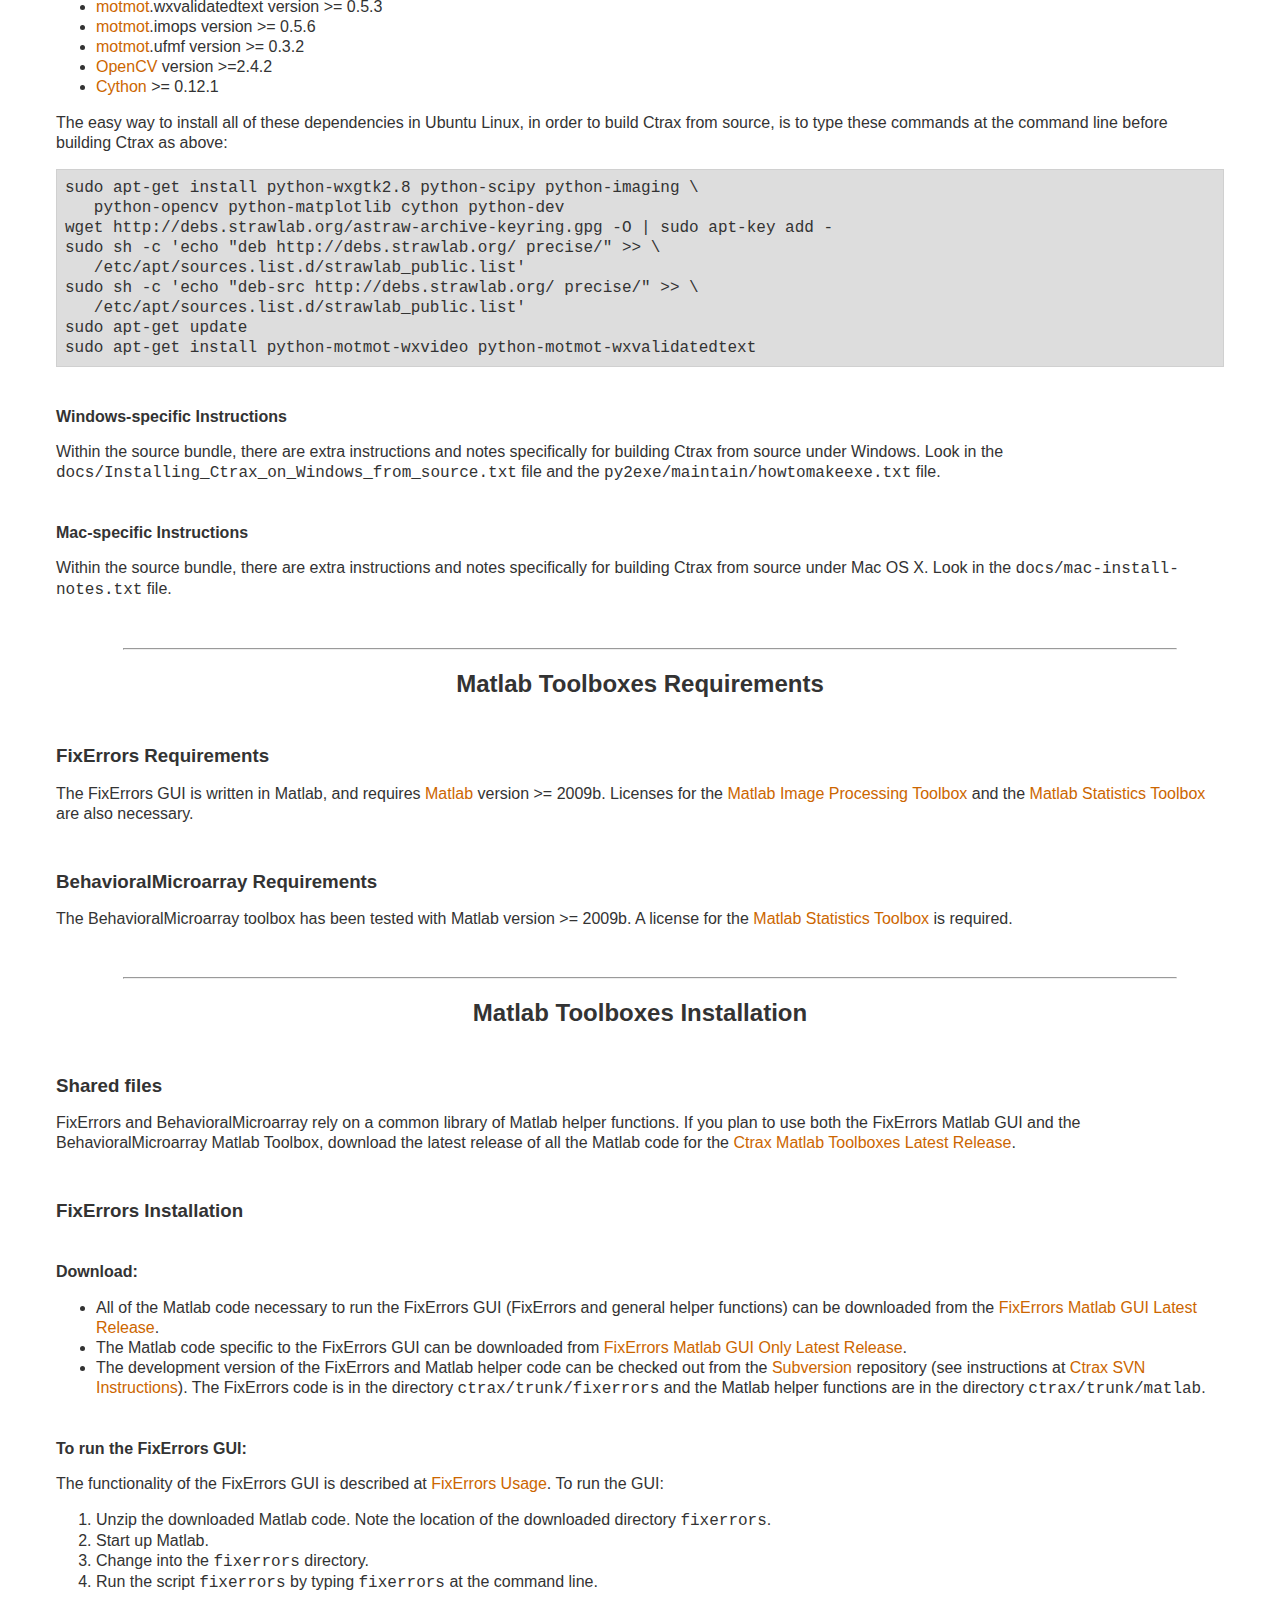
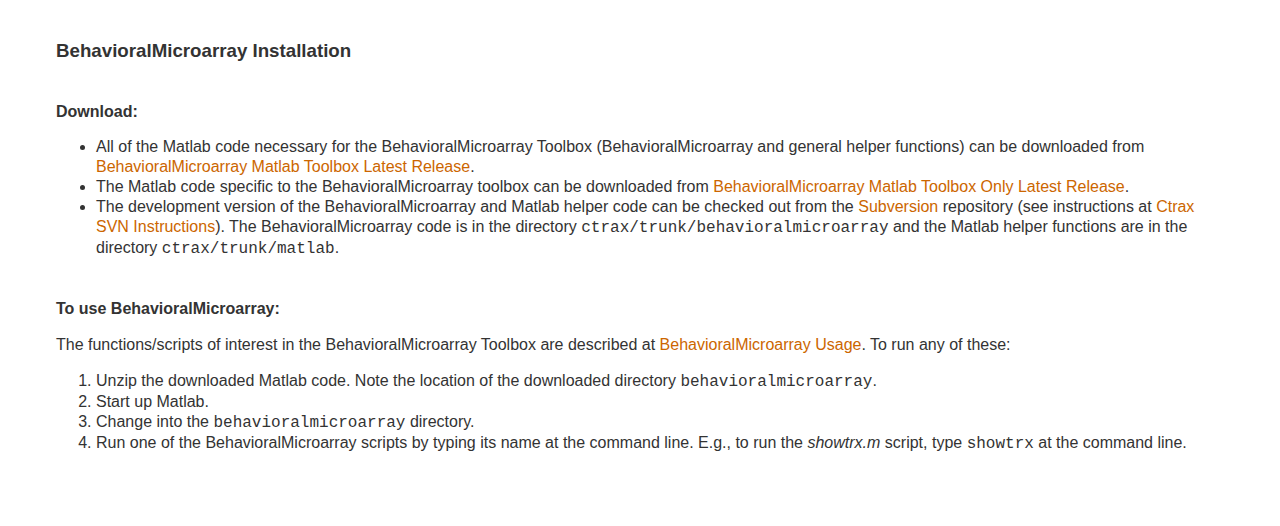
<file: www/htdocs/install.html>
<!DOCTYPE HTML PUBLIC "-//W3C//DTD HTML 4.01//EN" "http://www.w3.org/TR/html4/strict.dtd">
<html><head>


<meta http-equiv="Content-Type" content="text/html; charset=UTF-8">
<meta name="robots" content="nofollow">


<title>Ctrax Installation</title>

<link rel="stylesheet" type="text/css" charset="utf-8" media="all"
href="styles/common.css">
<link rel="stylesheet" type="text/css" charset="utf-8" media="screen"
href="styles/screen.css">
<link rel="stylesheet" type="text/css" charset="utf-8" media="print"
href="styles/print.css">
<link rel="stylesheet" type="text/css" charset="utf-8"
media="projection" href="styles/projection.css">
</head>
<body dir="ltr" lang="en">

<div id="title" dir="ltr" lang="en">
<table width="100%" border="0">
  <tr>
    <td><a href="index.html"><img src="images/ctrax-logo2b_128.png" width="128" height="128" alt="Ctrax logo" border=0></a></td>
    <td><h1>Ctrax Installation</h1></td>
  </tr>
</table>
</div>

<div id="page" dir="ltr" lang="en"><!-- start page -->
<div id="content" dir="ltr" lang="en">

<ul>
  <li><h3><a class="reference" href="#download">Download</a></h3></li>
</ul>

<ul>
  <li><a class="reference" href="#ctrax-requirements" id="id5" name="id5">Ctrax Requirements</a>
  <ul>
    <li><a class="reference"
href="#computer-and-software-requirements" id="id6" name="id6">Computer and Software Requirements</a></li>
    <li><a class="reference" href="#input-video-formats" id="id7"
name="id7">Input Video Formats</a>
    <ul>
      <li><a class="reference" href="#uncompressed-avi-format" id="id8"
name="id8">Uncompressed AVI Format</a></li>
      <li><a class="reference" href="#compressed-avi-format" id="id8"
name="id8">Compressed AVI Format</a></li>
      <li><a class="reference" href="#fly-movie-format" id="id9" name="id9">Fly
 Movie Format</a></li>
      <li><a class="reference" href="#static-background-fly-movie-format"
id="id10" name="id10">Static Background Fly Movie Format</a></li>
      <li><a class="reference" href="#micro-fly-movie-format" id="id11"
name="id11">Micro Fly Movie Format</a></li>
    </ul>
    </li>
    <li><a class="reference" href="#arena-and-video-requirements"
id="id12" name="id12">Arena and Video Requirements</a>
    <ul>
      <li><a class="reference" href="#background-subtraction-considerations"
id="id13" name="id13">Background-Subtraction Considerations</a></li>
      <li><a class="reference" href="#constant-velocity-considerations"
id="id14" name="id14">Constant-Velocity Considerations</a></li>
      <li><a class="reference" href="#splitting-and-merging-connected-components" id="id15" name="id15">Splitting
 and Merging Connected Components</a></li>
      <li><a class="reference" href="#escaping-and-entering-flies" id="id16"
name="id16">Escaping and Entering Flies</a></li>
    </ul>
    </li>
  </ul>
  </li>
  <li><a class="reference" href="#ctrax-installation" id="id17"
name="id17">Ctrax Installation</a>
  <ul>
    <li><a class="reference" href="#windows-installer"
id="id18" name="id18">Windows Installer</a></li>
    <li><a class="reference" href="#ubuntu-package"
id="id19" name="id19">Ubuntu Package</a></li>
    <li><a class="reference" href="#distutils"
id="id20" name="id20">Source code</a>
    <ul>
      <li><a class="reference" href="#python-dependencies" id="id21"
name="id21">Python Dependencies</a></li>
      <li><a class="reference" href="#source-windows">Windows-specific instructions</a></li>
    </ul>
    </li>
  </ul>
  </li>
  <li><a class="reference" href="#matlab-toolboxes-requirements"
id="id70" name="id70">Matlab Toolboxes Requirements (FixErrors GUI and Behavioral Microarray Toolbox)</a></li>
  <li><a class="reference" href="#matlab-toolboxes-installation"
id="id70" name="id70">Matlab Toolboxes Installation (FixErrors GUI and Behavioral Microarray Toolbox)</a></li>
</ul>

</div>

<hr class="h2-divider"><h2><a name="download">Download</a></h2>

<ul>
  <li><h3>All software is available from our <a class="reference" href="http://sourceforge.net/projects/ctrax/files/">SourceForge distribution site</a>.</h3></li>

  <li><h3><a class="reference" href="ctrax.html">Ctrax</a> tracking software:</h3></li>
  <ul>
    <li><b>Windows</b>: A 32-bit installer for the Ctrax tracker is available from the <a class="reference" href="https://sourceforge.net/projects/ctrax/files/Ctrax%20in%20Windows/">Ctrax Windows installer</a> page on Sourceforge. Please follow the instructions for the <a class="reference" href="#windows-installer">Windows Installer</a>.</li>
    <li><b>Mac OS X</b>: A 32-bit installer for the Ctrax tracker is available from the <a href="https://sourceforge.net/projects/ctrax/files/Ctrax%20in%20Mac%20OS/">Ctrax Mac OS installer</a> page on Sourceforge. Please follow the instructions for the <a href="#macos-installer">Mac OS installer</a>.</li>
    <li><b>Ubuntu Linux</b>: 32- and 64-bit Debian packages for the Ctrax tracker are available from the <a class="reference" href="https://launchpad.net/~ctrax/+archive/ppa">Ctrax PPA Repository</a>,
or directly from the <A href="https://sourceforge.net/projects/ctrax/files/Ctrax%20in%20Linux/">Ctrax Linux installer</a> page on Sourceforge. Please follow the instructions for the <a class="reference" href="#ubuntu-package">Ubuntu Package</a>.</li>
    <li><b>Source code</b>: The Ctrax tracker source code is available from the <a class="reference" href="https://sourceforge.net/projects/ctrax/files/Ctrax%20source/">Ctrax source
 download</a> page on Sourceforge. Please follow the instructions at <a
class="reference" href="#distutils">DistUtils</a>.</li>
    <li>The development version of the software can be checked out using <a
class="reference" href="http://subversion.tigris.org/">Subversion</a> by
 following the instructions at <a class="reference"
href="https://sourceforge.net/scm/?type=svn&group_id=552243">Ctrax SVN
Instructions</a>.</li>
  </ul>

  <li><h3><a class="reference" href="fixerrors.html">FixErrors Matlab GUI</a> and <a class="reference" href="bmat.html">BehavioralMicroarray Matlab Toolbox</a>:</h3></li>
  <ul>
    <li>The two Matlab toolboxes associated with Ctrax can be downloaded together from <a class="reference" href="https://sourceforge.net/projects/ctrax/files/Matlab%20complete/">Ctrax
 Matlab Toolboxes Latest Release</a>. Please follow instructions at <a
class="reference" href="#matlab-toolboxes-installation">Matlab Toolboxes Installation</a>.</li>
    <li>The FixErrors Matlab GUI alone can be downloaded at <a class="reference"
href="https://sourceforge.net/projects/ctrax/files/Matlab%20FixErrors/">FixErrors Matlab GUI Latest Release</a>. Please follow instructions at <a
class="reference" href="#fixerrors-installation">FixErrors Installation</a>.</li>
    <li>The BehavioralMicroarray Matlab Toolbox alone can be downloaded at <a class="reference" href="https://sourceforge.net/projects/ctrax/files/Matlab%20BehavioralMicroarray/">BehavioralMicroarray
 Matlab Toolbox Latest Release</a>. Please follow the instructions at <a
 class="reference" href="#behavioralmicroarray-installation">BehavioralMicroarray
 Installation</a>.</li>
  </ul>
</ul>


<hr class="h2-divider"><h2><a name="ctrax-requirements">Ctrax Requirements</a></h2>

<p>Ctrax is Python-based, and it and all dependent software are
open-source and (somewhat) platform-independent. A description of the
computer hardware and software requirements for Ctrax is given in <a
class="reference" href="#computer-and-software-requirements">Computer and Software Requirements</a>. Usage
instructions are given at <a class="reference"
href="ctrax.html">Ctrax Usage</a>. An overview of the video and physical arena requirements is given in <a
class="reference" href="#arena-and-video-requirements">Arena
 and Video Requirements</a>.</p>

<h3><a name="computer-and-software-requirements">Computer and
Software Requirements</a></h3>
<p>Ctrax has been installed and tested on 32- and 64-bit Windows, 64-bit Mac OS, and 32- and 64-bit Linux systems. As it is written in Python and Python is a
platform-independent language, it conceivably can be run on other
platforms as well. Installation instructions are at <a class="reference"
 href="#ctrax-installation">Ctrax Installation</a>. Memory usage is not
demanding for reasonably short videos -- all that is needed is enough
memory to store the ellipse fit for each fly in each frame. Ctrax will
run faster on faster computers, but has no minimal speed requirements.</p>

<h3><a name="input-video-formats">Input Video Formats</a></h3>
<p>All of our published data were derived from <a class="reference" href="#fly-movie-format">Fly
Movie Format</a> (FMF) and <a class="reference"
href="#static-background-fly-movie-format">Static Background Fly Movie
Format</a> (SBFMF) videos.</p>

<h4><a name="uncompressed-avi-format">Uncompressed AVI Format</a></h4>
<p>The AVI container is rather poorly defined, and the built-in AVI reader for Ctrax has
only been tested with the uncompressed AVIs output by <a
class="reference" href="http://www.mathworks.com/products/matlab/">Matlab</a>, <a
class="reference" href="http://en.wikipedia.org/wiki/MEncoder">mencoder</a> (Linux or Mac),
 and <a class="reference" href="http://www.virtualdub.org/">VirtualDub</a> (Windows). These videos can be highly compressed without affecting Ctrax by converting them to <a href="#micro-fly-movie-format">UFMF</a> format using <a href="any2ufmf.html">any2ufmf</a>.

<p>To convert any movie type to an uncompressed AVI using VirtualDub:</p>
<ol>
<li>Start VirtualDub program.</li>
<li>Open compressed video (File-&gt;Open video file...).</li>
<li>In the dialog opened from Video-&gt;Compression..., select
"[Uncompressed RGB/YCbCr]", and click "OK".</li>
<li>Select Video-&gt;Full Processing Mode.</li>
<li>Select Audio-&gt;No audio.</li>
<li>In the Video-&gt;Video Color Depth dialog, select "Luminance only
(Y8)" as the "Output format to compressor/display". <span class="footnote">[Ctrax also works if "24 bit RGB (888)" is selected as the color depth. Some configurations of Matlab can read 24-bit RGB movies but not luminance-only movies, which could result in Matlab errors on movies that Ctrax tracked successfully.]</span></li>
<li>Output uncompressed video to a file: File-&gt;Save as AVI... It has been reported that with large (&gt;2 GB) AVI files, one should instead use File-&gt;Save old format AVI. This may prevent some "frame number out of range" errors. <span class="footnote">[To the extent that "older" means "simpler" in regards to AVI file format, the "old format" may yield more reliable results with Ctrax in other cases, as well.]</span></li>
</ol>
<p>To convert any movie type to an uncompressed AVI using mencoder, use the following command:</p>
<pre>mencoder compressedmovie.avi -o uncompressedmovie.avi -vf format=rgb24 -ovc raw -nosound</pre>
<p>Currently, the tracker converts the RGB video into grayscale, ignoring all hue information.</p>

<p>A user <a href="https://groups.google.com/d/msg/ctrax/mGHU5AEnuOs/h6i2Bv8Am_gJ">sent in</a> the following notes on installing FFmpeg on Mac OS X:
<blockquote>For downloading ffmpegx, you also have to download a couple other components that don't come bundled because of the open-sourceness of this all. They are linked on the ffmpegx install page. For this component: <tt>mpeg2enc.intel</tt>, this website: <a href="http://mjpeg.sourceforge.net/MacOS/">http://mjpeg.sourceforge.net/MacOS/</a> will take you to a download page, but to download pre-compiled software, you can't download it directly (if you click the link it goes to awful html crap), you have to do option + click to download it, and <i>that</i> only works in Safari, not Firefox.</blockquote>

<h4><a name="compressed-avi-format">Compressed AVI Format</a> [new in Ctrax 0.1.4]</h4>
<p>As of version 0.5.0, Ctrax uses <a href="http://opencv.org/">OpenCV</a> (version 2.4.8) to read many types of movie files and codecs. The codecs supported by OpenCV depend on your platform (Windows/Mac/Linux).</p>

<p>While Ctrax may be able to read a given file format, it may not be able to successfully track the flies if video compression degrades the image quality. It has been <a href="https://groups.google.com/forum/?fromgroups#!searchin/ctrax/m-jpeg/ctrax/_NKwVuxr4ps/8TxbGzuWpFQJ">reported</a> that M-JPEG compressed movies, as output by <a href="http://fixounet.free.fr/avidemux/">Avidemux</a>, still provide good tracking, but this may not be true for all M-JPEG configurations and video capture conditions.</p>

<h4><a name="fly-movie-format">Fly Movie Format</a></h4>
<p><a href="http://code.astraw.com/projects/motmot/fly-movie-format.html">Motmot's
 Fly Movie Format</a> (FMF) is the uncompressed movie format output by <a href="http://code.astraw.com/projects/motmot/fview.html">fview</a>, the
program we use to capture uncompressed, high-resolution, high-frame-rate
 video in our labs.</p>

<h4><a name="static-background-fly-movie-format">Static Background Fly Movie
Format</a></h4>
<p>Static Background Fly Movie Format (SBFMF) is a compressed video
format designed to work well with background-subtraction-based tracking
algorithms. It stores the static background model for the entire video, then only the pixel intensities and locations for those pixels in a
frame that are sufficiently different from the background model. Using this format, we have achieved 100x compression without affecting tracking results. Ctrax can optionally output an SBFMF while tracking so that this smaller file can be stored and transferred instead of the original,
uncompressed video.</p>

<h4><a name="micro-fly-movie-format">Micro Fly Movie Format</a> [new in Ctrax 0.1.5.5]</h4>
<p>The UFMF format is similar to SBFMF (above), but can be saved in real time
by <a href="http://code.astraw.com/projects/motmot/fview.html">fview</a>. We also provide the <a href="any2ufmf.html">any2ufmf</a> program to assist in converting AVI videos to UFMF. These videos can be 100x smaller than the original AVIs and are tracked equally well by Ctrax.</p>

<h3><a name="arena-and-video-requirements">Arena and Video
Requirements</a></h3>
<a class="reference image-reference" href="http://sourceforge.net/projects/ctrax/files/Ctrax%20samples/resultsmovie_25F25M_2min_20071009_164618_xvid20MB.avi/download"><div class="align-center" align="center"><img alt="25 female and 25 male flies in 24.5-cm diameter open arena." class="align-center" src="images/ctrax_003.jpg" style="width: 400px;"></div>
</a>
<p class="caption">25 female and 25 male wild-type flies in a 24.5 cm-diameter open
arena. Video is recorded at 20 fps in near-infrared; hence, the flies appear as
 white specks on a black background. Flies are approximately 8 pixels in
length. Their wings have been clipped to keep them from flying, and a
heat barrier restricts them from climbing the arena walls.</p>
<p>A description of the tracking algorithm and the apparatuses we used
it with is given in the article <a class="reference" href="http://dx.doi.org/10.1038/nmeth.1328">"High-Throughput Ethomics in Large Groups of <i>Drosophila</i>"</a>. Here, we discuss briefly the assumptions made by the algorithm, and the constraints they put on the physical arena setup. Here are links to videos of tracking results in our two arena types:</p>

<ul>
  <li><a class="reference"
href="http://sourceforge.net/projects/ctrax/files/Ctrax%20samples/resultsmovie_25F25M_2min_20071009_164618_xvid20MB.avi/download">25
 female and 25 male wild-type flies in open arena</a></li>
  <li><a class="reference"
href="http://sourceforge.net/projects/ctrax/files/Ctrax%20samples/resultsmovie_50F00M_2min_20071009_155327_xvid16MB.avi/download">50
 female wild-type flies in open arena</a></li>
  <li><a class="reference"
href="http://sourceforge.net/projects/ctrax/files/Ctrax%20samples/resultsmovie_00F50M_2min_20071009_161603_xvid20MB.avi/download">50
 male wild-type flies in open arena</a></li>
  <li><a class="reference"
href="http://sourceforge.net/projects/ctrax/files/Ctrax%20samples/openarena_fru1fru1_20090306_213758_xvid30MB.avi/download">20
 male fru1/fru1 flies in open arena</a></li>
  <li><a class="reference"
href="http://sourceforge.net/projects/ctrax/files/Ctrax%20samples/flybowl_fru1fru1_20090301_204358_xvid_30MB.avi/download">14
 male fru1/fru1 flies in covered chamber</a></li>
  <li><a class="reference"
href="http://sourceforge.net/projects/ctrax/files/Ctrax%20samples/flybowl_wildtype_20090302_220732_xvid_30MB.avi/download">14
 male wild-type flies in covered chamber</a></li>
</ul>

<p>Please contact <a class="reference"
href="http://www.hhmi.org/research/fellows/branson.html">Kristin Branson</a>
if you have successfully applied Ctrax in your experimental set-up and
have a video to share.</p>
<a class="reference image-reference"
href="http://sourceforge.net/projects/ctrax/files/Ctrax%20samples/flybowl_fru1fru1_20090301_204358_xvid_30MB.avi/download"><div
 class="align-center" align="center"><img alt="14 male fru1/fru1 flies
in &quot;Flybowl&quot; covered arena." class="align-center"
src="images/ctrax_012.png" style="width: 400px;"></div>
</a>
<p class="caption">14 male fruitless flies in a 5 in-diameter chamber with glass
top. Video is recorded at 20 fps in the visible spectrum, and flies
appear as black specks on a white background. Flies are approximately
17.5 pixels in length. Their wings have <b>not been clipped.</b></p>

<h4><a name="background-subtraction-considerations">Background-Subtraction
Considerations</a></h4>
<p>Ctrax is based on background subtraction. It estimates a static model of what the
arena looks like without flies, then classifies pixels in each frame as foreground (belonging to a fly) or background (belonging to the
arena) based on the difference between the current frame and the background model. Thus, there must not be anything moving or changing
appearance in the video other than the flies [note: using the Ctrax GUI, the user can specify pixel locations to ignore changes in and
always classify as background, relaxing this assumption slightly]. Incandescent lights flickering at 60 Hz, for example, can cause big changes in background
appearance, and Ctrax is not robust to this type of noise. Poor camera quality and video compression can also cause changes in the background appearance. <b>We repeat:</b> video compression artifacts that are unnoticeable to the human eye can have huge effects on background subtraction and tracking. At this point, we advocate recording video in uncompressed format, then simultaneously compressing and tracking using the <a class="reference"
href="#static-background-fly-movie-format">Static Background Fly Movie
Format</a> (SBFMF), which in our
setup achieves 100x compression without affecting tracking performance
(see below). We also provide the <a href="any2ufmf.html">any2ufmf</a> program to convert AVI movies to <a href="#micro-fly-movie-format">Micro Fly Movie Format</a>, very similar to SBFMF.</p>

<p>Ctrax also performs better if the flies are significantly
different-looking from the background; thus, large amounts of light are
preferable, particularly at higher shutter speeds. We record in
near-infrared (IR), as flooding the arena with IR light does not affect the flies'
behavior. We have experimented with front-lit flies on a black
background (so the flies appear as white specks on a black surround)
and back-lit flies on a white background (so the flies appear as
black specks on a white background). See the example movies.</p>

<h4><a name="constant-velocity-considerations">Constant-Velocity Considerations</a></h4>
<p>To keep track of identities, Ctrax relies on the flies moving with an approximately constant velocity. Given the previous two positions of
each fly, it predicts that fly's position in the current frame. It matches predicted positions to observed positions so as to best obey the constant-velocity assumption. In general, we've found that this assumption is obeyed by walking flies at 20 fps (we have not tried slower frame rates, though <a href="http://dx.doi.org/10.3389/fnins.2010.00205">White, et al.</a> were able to track at 5 fps). Problems with the assumption only occur when two flies jump in close proximity to each other.</p>

<h4><a name="splitting-and-merging-connected-components">Splitting and Merging
Connected Components</a></h4>
<p>After subtracting the background, leftover pixels are called "foreground". Foreground pixels that are adjacent to each other are called connected components. Usually, each connected component of foreground pixels corresponds to exactly one fly. If two flies are touching, they will be detected as a single connected component. More rarely, two separate areas of connected foreground pixels might be part of the same fly. Ctrax uses the
expected size of a fly to decide whether to merge or split connected components, and again to decide how many flies a large component probably contains. Mistakes are not uncommon when choosing the number of flies to split a large component into, as well as when choosing which pixels of a component
belong to which fly. There is an added step of logic called the <em>hindsight step</em> which tries to avoid the births and deaths of trajectories by fixing potential errors in this part of the
algorithm. It relies on the splitting steps being correct in most of the frames, and only occasionally incorrect. If the flies spend long
periods of time clustered in large, tight groups, then there is the chance that too many mistakes will be made to fix during the hindsight step.</p>

<h4><a name="escaping-and-entering-flies">Escaping and Entering Flies</a></h4>
<p>The hindsight step mentioned above tries to fix errors made in other parts of the algorithm to avoid new trajectories being born or trajectories dying in the middle of the video. This is based on the assumption that flies rarely enter or leave the arena. The hindsight logic can be disabled if flies commonly leave or enter the arena, but performance is better in a closed-world setup with the hindsight logic enabled.</p>

<hr class="h2-divider"><h2><a name="ctrax-installation">Ctrax Installation</a></h2>

<p>Ctrax is written in <a href="http://www.python.org/">Python</a> and depends only on other open-source projects, and thus can theoretically be installed on all platforms. For Windows and Mac OS X, we have developed easy-to-use installers. For Ubuntu Linux, we have developed Debian packages. For other systems, Ctrax must be installed from source, in addition to the packages Ctrax builds upon.</p>

<h3><a name="windows-installer">Windows Installer</a></h3>
<p>For Windows systems, we have developed a downloadable <a class="reference" href="https://sourceforge.net/projects/ctrax/files/Ctrax%20in%20Windows/">Windows Installer</a>.
Run the installer to install Ctrax to your Desktop and/or Start Menu. Ctrax can then be launched by double-clicking the Ctrax icon on the Desktop or selecting Ctrax from the Start Menu.</p>
<p>Ctrax requires Windows 7 or later.</p>

<h3><a name="macos-installer">Mac Installer</a></h3>
<p>For Mac OS X systems, we have developed a downloadable <a href="https://sourceforge.net/projects/ctrax/files/Ctrax%20in%20Mac%20OS/">Mac OS X Installer</a>. Run the installer package to install Ctrax to your Applications folder. Ctrax can then be launched from your Applications menu.</p>
<p>Ctrax requires Mac OS X 10.6 (Snow Leopard) or later. In OS X 10.8 (Mountain Lion) and higher, running Ctrax may require installing the <a href="http://xquartz.macosforge.org/">XQuartz</a> package, which Apple used to include with the operating system but no longer does.</p>

<h3><a name="ubuntu-package">Ubuntu Package</a></h3>
<p>For Ubuntu Linux systems, we have developed Debian packages containing pre-compiled versions of Ctrax for 32- and 64-bit architectures. These are distributed from <a class="reference" href="https://launchpad.net/~ctrax/+archive/ppa">the Ctrax PPA Repository</a>.</p>
<p>To install, you must add both the <a class="reference" href="https://launchpad.net/~ctrax/+archive/ppa">Ctrax PPA</a> and <a class="reference" href="http://strawlab.org/">the Straw Lab</a>'s repository to your sources list and then install the package <tt>python-ctrax</tt>. Subsequently, you can run Ctrax from the command line by typing <tt class="bg">Ctrax</tt>. From the command line, this sequence of commands should install and run Ctrax under Ubuntu Xenial or Yakkety:</p>
<pre>wget -q http://debs.strawlab.org/astraw-archive-keyring.gpg -O - | sudo apt-key add -
sudo sh -c 'echo "deb http://debs.strawlab.org/ xenial/" >> \
   /etc/apt/sources.list.d/strawlab_public.list'
sudo sh -c 'echo "deb-src http://debs.strawlab.org/ xenial/" >> \
   /etc/apt/sources.list.d/strawlab_public.list'
sudo add-apt-repository ppa:ctrax/ppa
sudo apt-get update
sudo apt-get install python-ctrax python-matplotlib python-opencv
Ctrax</pre>
<p>For some mysterious reason, <tt>python-matplotlib</tt> has to be specified as above, otherwise it will not install automatically. If pieces of the Straw Lab's Motmot toolkit do not install correctly, installing the <tt>python-motmot-fview</tt> package should retrieve them.</p>

<h3><a name="distutils">Source Installation</a></h3>
<p>Ctrax can be installed directly from source on any architecture, as long as the <a class="reference" href="#python-dependencies">Ctrax Python dependencies</a> and a C++ compiler like <a href="http://gcc.gnu.org/">gcc</a> can also be installed on that machine. To automatically download, build, and install from the <a href="http://pypi.python.org/pypi/Ctrax">Python Package Index</a>, you might be able to simply run <tt class="bg">pip install Ctrax</tt> or <tt class="bg">easy_install Ctrax</tt>, although these options have not been tested much.

<p>The source code for Ctrax can be downloaded <i>per se</i> from <a class="reference" href="https://sourceforge.net/projects/ctrax/files/Ctrax%20source/">Sourceforge</a> or <a href="http://pypi.python.org/pypi/Ctrax/">PyPI</a>. Uncompress the archive, change into the downloaded source directory, and run the command <tt class="bg">python setup.py build</tt> to compile the code and <tt class="bg">sudo python setup.py install</tt> to install Ctrax. It can then be run from the command line with the command <tt class="bg">Ctrax</tt>.

<p>Alternately, the latest development version can be retrieved following the <a href="http://sourceforge.net/scm/?type=svn&group_id=552243">Subversion instructions</a> on Sourceforge, then built as above.

<h4><a name="python-dependencies">Ctrax Python Dependencies</a></h4>
<p>Ctrax depends on the following Python packages:</p>
<ul>
  <li><a class="reference" href="http://www.python.org/">Python 2.x</a> &gt;= 2.5</li>
  <li><a class="reference" href="http://www.wxpython.org/">wxPython</a>
version &gt;= 2.8</li>
  <li><a class="reference" href="http://numpy.scipy.org/">Numpy</a>
version &gt;= 1.3.0</li>
  <li><a class="reference" href="http://www.scipy.org/">Scipy</a> version
&gt;= 0.7.1</li>
  <li><a class="reference" href="http://www.pythonware.com/products/pil/">PIL</a>
 version &gt;= 1.1.6</li>
  <li><a class="reference" href="http://matplotlib.sourceforge.net/">matplotlib</a> version &gt;= 1.0</li>
  <li><a class="reference" href="http://code.astraw.com/projects/motmot/">motmot</a>.wxvideo
 version &gt;= 0.5.5</li>
  <li><a class="reference" href="http://code.astraw.com/projects/motmot/">motmot</a>.wxvalidatedtext
 version &gt;= 0.5.3</li>
  <li><a class="reference" href="http://code.astraw.com/projects/motmot/">motmot</a>.imops
 version &gt;= 0.5.6</li>
  <li><a class="reference" href="http://code.astraw.com/projects/motmot/">motmot</a>.ufmf
 version &gt;= 0.3.2</li>
  <li><a href="http://opencv.org/">OpenCV</a> version &gt;=2.4.2</li>
  <li><a class="reference" href="http://www.cython.org/">Cython</a> &gt;=
0.12.1</li>
</ul>

<p>The easy way to install all of these dependencies in Ubuntu Linux, in order to build Ctrax from source, is to type these commands at the command line before building Ctrax as above:</p>
<pre>sudo apt-get install python-wxgtk2.8 python-scipy python-imaging \
   python-opencv python-matplotlib cython python-dev
wget http://debs.strawlab.org/astraw-archive-keyring.gpg -O | sudo apt-key add -
sudo sh -c 'echo "deb http://debs.strawlab.org/ precise/" >> \
   /etc/apt/sources.list.d/strawlab_public.list'
sudo sh -c 'echo "deb-src http://debs.strawlab.org/ precise/" >> \
   /etc/apt/sources.list.d/strawlab_public.list'
sudo apt-get update
sudo apt-get install python-motmot-wxvideo python-motmot-wxvalidatedtext</pre>

<h4><a name="source-windows">Windows-specific Instructions</a></h4>
<p>Within the source bundle, there are extra instructions and notes specifically for building Ctrax from source under Windows. Look in the <tt>docs/Installing_Ctrax_on_Windows_from_source.txt</tt> file and the <tt>py2exe/maintain/howtomakeexe.txt</tt> file.</p>

<h4><a name="source-macos">Mac-specific Instructions</a></h4>
<p>Within the source bundle, there are extra instructions and notes specifically for building Ctrax from source under Mac OS X. Look in the <tt>docs/mac-install-notes.txt</tt> file.</p>

<hr class="h2-divider"><h2><a name="matlab-toolboxes-requirements">Matlab Toolboxes Requirements</a></h2>

<h3>FixErrors Requirements</h3>
<p>The FixErrors GUI is written in Matlab, and requires <a class="reference" href="http://www.mathworks.com/products/matlab/">Matlab</a> version
&gt;= 2009b. Licenses for the <a class="reference" href="http://www.mathworks.com/products/image/">Matlab Image Processing Toolbox</a> and the <a class="reference" href="http://www.mathworks.com/products/statistics/">Matlab Statistics Toolbox</a> are also necessary.</p>

<h3>BehavioralMicroarray Requirements</h3>
<p>The BehavioralMicroarray toolbox has been tested with Matlab version &gt;= 2009b. A license for the <a class="reference" href="http://www.mathworks.com/products/statistics/">Matlab Statistics Toolbox</a> is required.</p>

<hr class="h2-divider"><h2><a name="matlab-toolboxes-installation">Matlab Toolboxes Installation</a></h2>

<h3>Shared files</h3>
<p>FixErrors and BehavioralMicroarray rely on a common library of
Matlab helper functions. If you plan to use both the FixErrors Matlab
GUI and the BehavioralMicroarray Matlab
Toolbox, download the latest release of all the Matlab code for the <a class="reference" href="https://sourceforge.net/projects/ctrax/files/Matlab%20complete/">Ctrax Matlab Toolboxes Latest Release</a>.</p>

<h3><a name="fixerrors-installation">FixErrors Installation</a></h3>
<h4>Download:</h4>
<ul>
  <li>All of the Matlab code necessary to run the FixErrors GUI (FixErrors and general helper functions) can be downloaded from the <a class="reference"
href="http://sourceforge.net/projects/ctrax/files/Matlab%20FixErrors/">FixErrors Matlab GUI Latest Release</a>.</li>
  <li>The Matlab code specific to the FixErrors GUI can be downloaded from <a class="reference" href="http://sourceforge.net/projects/ctrax/files/Matlab%20FixErrors/">FixErrors Matlab GUI Only Latest Release</a>.</li>
  <li>The development version of the FixErrors and Matlab helper code can be checked out from the <a class="reference" href="http://subversion.tigris.org/">Subversion</a> repository (see instructions at <a class="reference" href="https://sourceforge.net/scm/?type=svn&group_id=552243">Ctrax SVN Instructions</a>). The FixErrors code is in the directory <tt>ctrax/trunk/fixerrors</tt> and the Matlab helper functions are in the directory <tt>ctrax/trunk/matlab</tt>.</li>
</ul>

<h4>To run the FixErrors GUI:</h4>
<p>The functionality of the FixErrors GUI is described at <a class="reference" href="fixerrors.html">FixErrors Usage</a>. To run the GUI:</p>
<ol>
  <li>Unzip the downloaded Matlab code. Note the location of the downloaded directory <tt>fixerrors</tt>.</li>
  <li>Start up Matlab.</li>
  <li>Change into the <tt>fixerrors</tt> directory.</li>
  <li>Run the script <tt>fixerrors</tt> by typing <tt>fixerrors</tt> at
the command line.</li>
</ol>

<h3><a name="behavioralmicroarray-installation">BehavioralMicroarray Installation</a></h3>
<h4>Download:</h4>
<ul>
  <li>All of the Matlab code necessary for the
BehavioralMicroarray Toolbox (BehavioralMicroarray and general helper functions) can be downloaded from <a class="reference" href="http://sourceforge.net/projects/ctrax/files/Matlab%20BehavioralMicroarray/">BehavioralMicroarray
 Matlab Toolbox Latest Release</a>.</li>
  <li>The Matlab code specific to the BehavioralMicroarray toolbox can be downloaded from <a class="reference" href="http://sourceforge.net/projects/ctrax/files/Matlab%20BehavioralMicroarray/">BehavioralMicroarray
 Matlab Toolbox Only Latest Release</a>.</li>
  <li>The development version of the BehavioralMicroarray and Matlab helper code can be checked out from the <a class="reference" href="http://subversion.tigris.org/">Subversion</a> repository (see instructions at <a class="reference" href="https://sourceforge.net/scm/?type=svn&group_id=552243">Ctrax SVN Instructions</a>). The BehavioralMicroarray code is in the directory <tt>ctrax/trunk/behavioralmicroarray</tt> and the Matlab helper functions are in the directory <tt>ctrax/trunk/matlab</tt>.</li>
</ul>

<h4>To use BehavioralMicroarray:</h4>
<p>The functions/scripts of interest in the BehavioralMicroarray Toolbox are described at <a class="reference" href="bmat.html">BehavioralMicroarray Usage</a>. To run any of these:</p>
<ol>
  <li>Unzip the downloaded Matlab code. Note the location of the downloaded directory <tt>behavioralmicroarray</tt>.</li>
  <li>Start up Matlab.</li>
  <li>Change into the <tt>behavioralmicroarray</tt> directory.</li>
  <li>Run one of the BehavioralMicroarray scripts by typing its name at the command line. E.g., to run the <cite>showtrx.m</cite> script, type <tt>showtrx</tt>
 at the command line.</li>
</ol>

</body></html>
</file>
<file: www/htdocs/styles/common.css>
/*  common.css - MoinMoin Default Styles

Copyright (c) 2001, 2002, 2003 by Juergen Hermann
*/

/* content styles */
html {
	font-family: Verdana, Helvetica, Arial, sans-serif;
	line-height: 1.25em;
	color: #333;
}

body {
    padding: 3em;
}

blockquote {
    font-size: 0.85em;
}


/* links */
a:link {
    color: #C60;
	text-decoration: none;
}
a:visited {
    color: #C60;
}
a:hover {
	color: #F60;
	background: #E8F0FF;
}

a.deprecated {
	color: #C2AC97;
}
a.deprecated:hover {
	background: inherit;
}

/* Headings */

h1 {
	/* h1 is out of the content div! */
	margin: 0;
	padding: 0;
	font-size: 2em;
	line-height: 1.2em;
}

h2, h3, h4, h5, h6
{
	line-height: 1.2em;
}	

h2 {
	text-align: center;
}
h3, h4, h5, h6 {
	margin-top: 2.5em;
	margin-bottom: 0.75em;
}

h2.deprecated {
	color: #AAA;
	text-decoration: line-through;
}

.caption {
    font-size: 0.9em;
    font-style: italic;
}

ol.secondary {
	list-style-type: upper-alpha;
}

li p {
	margin: .25em 0;
}

li.gap {
	margin-top: 0.5em;
}

a, img, img.drawing {
	border: 0;
}

dt {
	font-weight: bold;
}

pre {
	padding: 0.5em;
	font-family: courier, monospace;
	border: 1pt solid #c0c0c0;
	background: #F0ECE6;
	white-space: pre;
	/* begin css 3 or browser specific rules - do not remove!
	see: http://forums.techguy.org/archive/index.php/t-249849.html */
    white-space: pre-wrap;
    word-wrap: break-word;
    white-space: -moz-pre-wrap;
    white-space: -pre-wrap;
    white-space: -o-pre-wrap;
    /* end css 3 or browser specific rules */
}

div.citations {
	font-size: 0.8em;
}

table
{
	margin: 5em;
	border-collapse: collapse;
}

td
{
	padding: 0.25em;
}

td p {
	margin: 0;
	padding: 0;
}


table.stats
{
	margin: 0em;
	margin-bottom: 1em;
}

td.stats
{
	padding: 0em;
	padding-bottom: 0.25em;
	padding-right: 1em;
}


div.deprecated {
	color: #AAA;
}
div.deprecated a {
	color: #B48D67;
}

.deprecation-note {
	text-decoration: none;
	color: #333;
	background-color: #F4FAF4;
}


/* standard rule ---- */
hr {
}

/* custom rules ----- to ---------- */
.hr1 {height: 2px;}
.hr2 {height: 3px;}
.hr3 {height: 4px;}
.hr4 {height: 5px;}
.hr5 {height: 6px;}
.hr6 {height: 7px;}

/* Replacement for html 3 u tag */
.u {text-decoration: underline;}
</file>
<file: www/htdocs/styles/screen.css>
/*  screen.css - MoinMoin Default Styles

Copyright (c) 2001, 2002, 2003 by Juergen Hermann
*/

/* content styles */

body {
}

tt {
	font-family: "Courier New", Courier, monospace;
	/*font-size: 1.05em;*/
}

tt.bg {
	background-color: #DDD;
}

pre {
	border: 1pt solid #D0D0D0;
	background-color: #DDD;
}

.footnotes div {
	width: 5em;
	border-top: 1px solid #e5e5e5;
}

input {
    font-size: 1em;
    font-family: Arial, Lucida Grande, sans-serif;
}

textarea {
    font-size: 1em;
    font-family: monospace;
}

span.sep {
    display: none;
}

span.footnote {
    font-size: 0.8em;
    font-style: italic;
}

/* user interface styles */


#logo {
    margin: 0;
  /*padding: 5px 10px;*/
    /* For text only logo */
    font-weight: bold;
    font-size: 24px;
    line-height: 1em;
    white-space: nowrap;
}

#logo img {
    vertical-align: middle;
}

#searchform {
  margin: 5px 10px 10px 10px;
/*  text-align: center; */ /* this screws up IE5 */
}

*[dir="rtl"] #searchform {
    float: left;
}

#searchform form div {
    display: inline;
}

#page {
}

#title h1 {
	margin: 0px 10px 10px 10px;
	padding:10px 30px;
	font-size: 2em;
	line-height: 1.2em;
}

hr.h2-divider {
	margin-top: 3em;
	width: 90%;
	left: 10px;
	position: relative;
}



form.dialog {
    margin: 0 15px;
}

.dialog td {
    border: none;
    padding: 5px;
}

.dialog td.label {
    text-align: right;
    font-weight: bold;
    width: 25%;
}

*[dir="rtl"] .dialog td.label {
    text-align: left;
}

.dialog td.content input {
    width: 100%;
}

#editor textarea, #editor-comment {
    display: inline;
    width: 95%;
}

#pagebottom {
	clear: both;
}

#preview {
	border: 2px solid #e5e5e5;
	padding: .5em;
	background: url(../img/draft.png);
}



#content .centeredtext p {
  text-align: center; 
}

/*  sections.css - sections styles

Usage: copy and paste into your theme screen.css, change colors and
spacing as needed.

Copyright (c) 2005 by Nir Soffer
*/

/* Content Sidebar */

#content .sidebar {float: right; width: 200px; margin: 0 0 20px 20px;
    padding: 0; font-size: 0.85em;}
#content[dir="rtl"] .sidebar {float: left; margin: 0 20px 20px 0;}
#content .sidebar p {text-align: left;}
#content[dir="rtl"] .sidebar p {text-align: right;}
/* All headings use darker blue and some white space above */
#content .sidebar h3, #content .sidebar h4 {margin: 1.5em 0 0 0;
    padding: 2px 8px; background: #B8C5D9;}
#content .sidebar *:first-child {margin-top: 0}
/* all block elements use light blue background */
#content .sidebar ul, #content .sidebar ol, #content .sidebar p, #content .sidebar table, #content .sidebar div {
    background: #F2F4F7;}
#content .sidebar ul, #content .sidebar ol {margin: 0; padding: 0;}
/* Paragraphs and list items separated with bottom border */
#content .sidebar p, #content .sidebar li {margin: 0; padding: 4px 8px;
    border-bottom: 1pt solid #E6EAF0;}
#content .sidebar li { display: block;}
#content .sidebar li p {margin: 0; padding: 0; border: none;}

/* Content Figures

Default figure float to the end of the page. Left of right classes float to the left or right :-)
*/
#content .figure {
  float: right;
  margin: 0 0 0 20px;
  padding: 5px;
  font-size: 0.85em;
  background-color: #CCCCCC;
  border-right: 2px solid black;
  border-bottom: 2px solid black;
/*  border: 1px solid #9c9c9c;
  -moz-border-radius: 5px;*/
}
#content[dir="rtl"] .figure {float: left; margin: 0 20px 0 0;}
#content .figure.left {float: left; margin: 0 20px 0 0;}
#content .figure.right {float: right; margin: 0 0 0 20px;}
#content .figure p {margin: 0; text-align: center; font-weight: bold;}
</file>
<file: www/htdocs/styles/print.css>
/*  print.css - MoinMoin Default Styles

Copyright (c) 2001, 2002, 2003 by Juergen Hermann
*/

/* content styles */

html {
	font-family: Arial, Lucida Grande, sans-serif;
	font-size: 0.85em;
}

body {
    /* Give about 3.4cm in Mozilla/Firefox and about 2.2cm in Safari */
	margin: 0.8cm;
}

h1 {
	font-size: 1.4em;
}

h2 {font-size: 1.2em;}
h3 {font-size: 1.1em;}
h4 {font-size: 1em;}
h5, h6 {font-size: 0.95em;}

a, a:visited, a.nonexistent, a.badinterwiki {
	color: black;
	text-decoration: none;
}

a:hover {
	text-decoration: underline;
}

pre {
	font-size: 10pt;
}

a.interwiki:before, a.badinterwiki:before {
	content: attr(title) ":";
}

a.interwiki img, a.badinterwiki img {
	display: none;
}

.footnotes div {
	width: 5em;
	border-top: 1pt solid gray;
}

/* user interface styles */

#header, #sidebar, #footer, #timings, #credits {
	display: none;
}
</file>
<file: www/htdocs/styles/projection.css>
/*  projection.css - MoinMoin Slide Styles

Copyright (c) 2003 by Juergen Hermann
*/

@import url("screen.css");

html { line-height: 1.8em; }

body, b, em, a, span, div, p, td { font-size: 22pt; }
/*h1 { font-size: 28pt; } */
h2 { font-size: 24pt; }
h3 { font-size: 22pt; }
h4 { font-size: 20pt; }
h5 { font-size: 18pt; }
h6 { font-size: 16pt; }
tt,pre { font-size: 18pt; }
sup, sub { font-size: 14pt; }

.navigation {
	font-size: 16pt;
	padding-top: 8pt;
	padding-bottom: 8pt;
}
</file>
